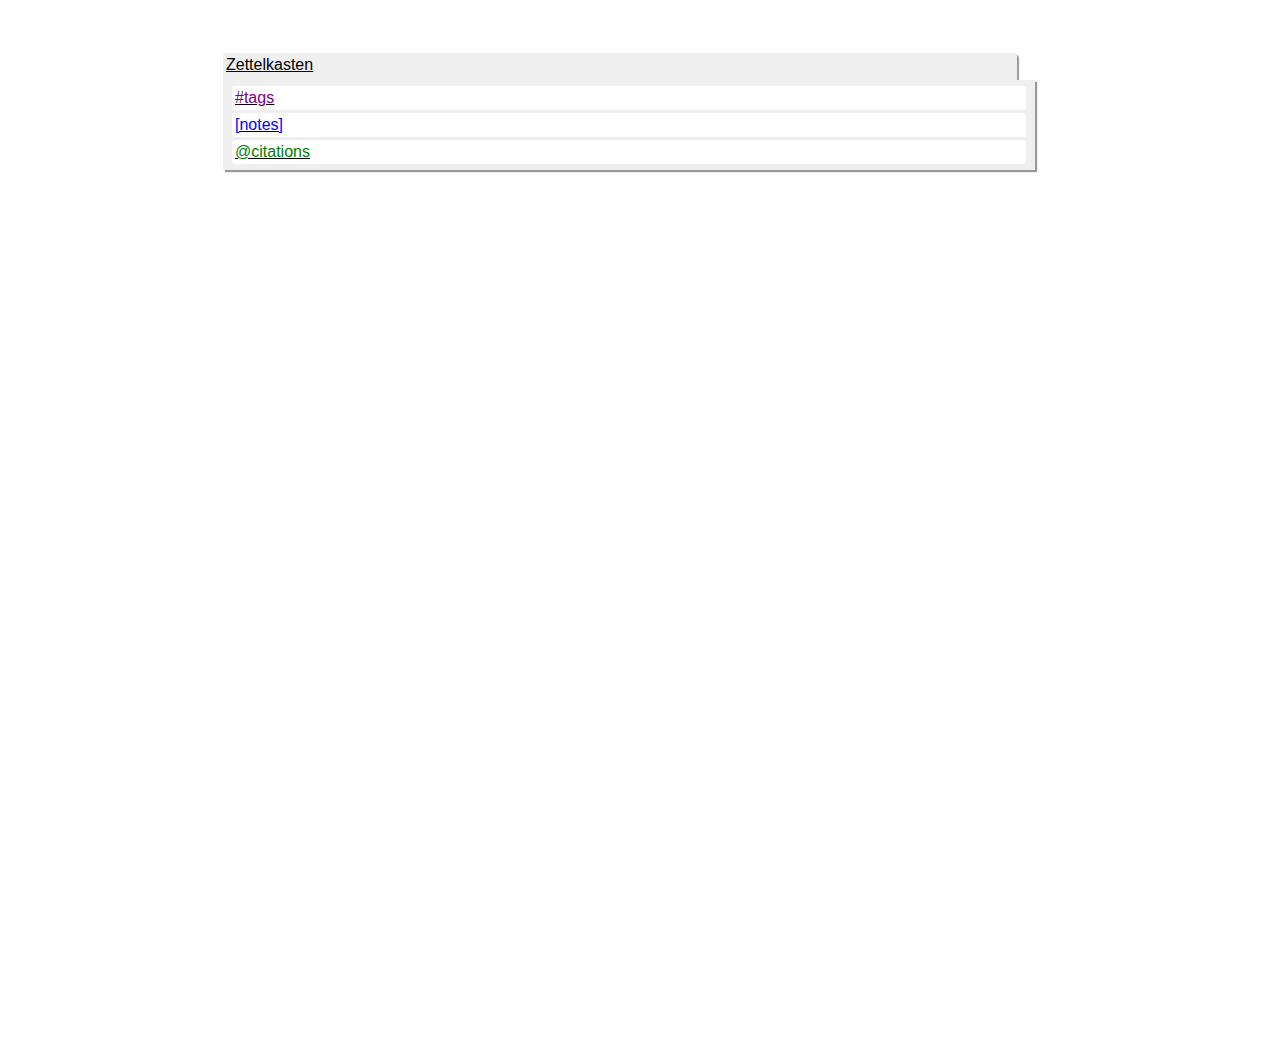
<file: docs/index.html>
<!DOCTYPE html>
<html lang="en">
<head>
    <meta charset="UTF-8">
    <title>SeTeVi</title>
    <style>
        p {
            margin: 0px;
            padding: 0px;
        }
    </style>
</head>
<body>
<script>

/** vim: et:ts=4:sw=4:sts=4
 * @license RequireJS 2.3.3 Copyright jQuery Foundation and other contributors.
 * Released under MIT license, https://github.com/requirejs/requirejs/blob/master/LICENSE
 */
var requirejs,require,define;!function(global,setTimeout){function commentReplace(e,t){return t||""}function isFunction(e){return"[object Function]"===ostring.call(e)}function isArray(e){return"[object Array]"===ostring.call(e)}function each(e,t){if(e){var i;for(i=0;i<e.length&&(!e[i]||!t(e[i],i,e));i+=1);}}function eachReverse(e,t){if(e){var i;for(i=e.length-1;i>-1&&(!e[i]||!t(e[i],i,e));i-=1);}}function hasProp(e,t){return hasOwn.call(e,t)}function getOwn(e,t){return hasProp(e,t)&&e[t]}function eachProp(e,t){var i;for(i in e)if(hasProp(e,i)&&t(e[i],i))break}function mixin(e,t,i,r){return t&&eachProp(t,function(t,n){!i&&hasProp(e,n)||(!r||"object"!=typeof t||!t||isArray(t)||isFunction(t)||t instanceof RegExp?e[n]=t:(e[n]||(e[n]={}),mixin(e[n],t,i,r)))}),e}function bind(e,t){return function(){return t.apply(e,arguments)}}function scripts(){return document.getElementsByTagName("script")}function defaultOnError(e){throw e}function getGlobal(e){if(!e)return e;var t=global;return each(e.split("."),function(e){t=t[e]}),t}function makeError(e,t,i,r){var n=new Error(t+"\nhttp://requirejs.org/docs/errors.html#"+e);return n.requireType=e,n.requireModules=r,i&&(n.originalError=i),n}function newContext(e){function t(e){var t,i;for(t=0;t<e.length;t++)if(i=e[t],"."===i)e.splice(t,1),t-=1;else if(".."===i){if(0===t||1===t&&".."===e[2]||".."===e[t-1])continue;t>0&&(e.splice(t-1,2),t-=2)}}function i(e,i,r){var n,o,a,s,u,c,d,p,f,l,h,m,g=i&&i.split("/"),v=y.map,x=v&&v["*"];if(e&&(e=e.split("/"),d=e.length-1,y.nodeIdCompat&&jsSuffixRegExp.test(e[d])&&(e[d]=e[d].replace(jsSuffixRegExp,"")),"."===e[0].charAt(0)&&g&&(m=g.slice(0,g.length-1),e=m.concat(e)),t(e),e=e.join("/")),r&&v&&(g||x)){a=e.split("/");e:for(s=a.length;s>0;s-=1){if(c=a.slice(0,s).join("/"),g)for(u=g.length;u>0;u-=1)if(o=getOwn(v,g.slice(0,u).join("/")),o&&(o=getOwn(o,c))){p=o,f=s;break e}!l&&x&&getOwn(x,c)&&(l=getOwn(x,c),h=s)}!p&&l&&(p=l,f=h),p&&(a.splice(0,f,p),e=a.join("/"))}return n=getOwn(y.pkgs,e),n?n:e}function r(e){isBrowser&&each(scripts(),function(t){if(t.getAttribute("data-requiremodule")===e&&t.getAttribute("data-requirecontext")===q.contextName)return t.parentNode.removeChild(t),!0})}function n(e){var t=getOwn(y.paths,e);if(t&&isArray(t)&&t.length>1)return t.shift(),q.require.undef(e),q.makeRequire(null,{skipMap:!0})([e]),!0}function o(e){var t,i=e?e.indexOf("!"):-1;return i>-1&&(t=e.substring(0,i),e=e.substring(i+1,e.length)),[t,e]}function a(e,t,r,n){var a,s,u,c,d=null,p=t?t.name:null,f=e,l=!0,h="";return e||(l=!1,e="_@r"+(T+=1)),c=o(e),d=c[0],e=c[1],d&&(d=i(d,p,n),s=getOwn(j,d)),e&&(d?h=r?e:s&&s.normalize?s.normalize(e,function(e){return i(e,p,n)}):e.indexOf("!")===-1?i(e,p,n):e:(h=i(e,p,n),c=o(h),d=c[0],h=c[1],r=!0,a=q.nameToUrl(h))),u=!d||s||r?"":"_unnormalized"+(A+=1),{prefix:d,name:h,parentMap:t,unnormalized:!!u,url:a,originalName:f,isDefine:l,id:(d?d+"!"+h:h)+u}}function s(e){var t=e.id,i=getOwn(S,t);return i||(i=S[t]=new q.Module(e)),i}function u(e,t,i){var r=e.id,n=getOwn(S,r);!hasProp(j,r)||n&&!n.defineEmitComplete?(n=s(e),n.error&&"error"===t?i(n.error):n.on(t,i)):"defined"===t&&i(j[r])}function c(e,t){var i=e.requireModules,r=!1;t?t(e):(each(i,function(t){var i=getOwn(S,t);i&&(i.error=e,i.events.error&&(r=!0,i.emit("error",e)))}),r||req.onError(e))}function d(){globalDefQueue.length&&(each(globalDefQueue,function(e){var t=e[0];"string"==typeof t&&(q.defQueueMap[t]=!0),O.push(e)}),globalDefQueue=[])}function p(e){delete S[e],delete k[e]}function f(e,t,i){var r=e.map.id;e.error?e.emit("error",e.error):(t[r]=!0,each(e.depMaps,function(r,n){var o=r.id,a=getOwn(S,o);!a||e.depMatched[n]||i[o]||(getOwn(t,o)?(e.defineDep(n,j[o]),e.check()):f(a,t,i))}),i[r]=!0)}function l(){var e,t,i=1e3*y.waitSeconds,o=i&&q.startTime+i<(new Date).getTime(),a=[],s=[],u=!1,d=!0;if(!x){if(x=!0,eachProp(k,function(e){var i=e.map,c=i.id;if(e.enabled&&(i.isDefine||s.push(e),!e.error))if(!e.inited&&o)n(c)?(t=!0,u=!0):(a.push(c),r(c));else if(!e.inited&&e.fetched&&i.isDefine&&(u=!0,!i.prefix))return d=!1}),o&&a.length)return e=makeError("timeout","Load timeout for modules: "+a,null,a),e.contextName=q.contextName,c(e);d&&each(s,function(e){f(e,{},{})}),o&&!t||!u||!isBrowser&&!isWebWorker||w||(w=setTimeout(function(){w=0,l()},50)),x=!1}}function h(e){hasProp(j,e[0])||s(a(e[0],null,!0)).init(e[1],e[2])}function m(e,t,i,r){e.detachEvent&&!isOpera?r&&e.detachEvent(r,t):e.removeEventListener(i,t,!1)}function g(e){var t=e.currentTarget||e.srcElement;return m(t,q.onScriptLoad,"load","onreadystatechange"),m(t,q.onScriptError,"error"),{node:t,id:t&&t.getAttribute("data-requiremodule")}}function v(){var e;for(d();O.length;){if(e=O.shift(),null===e[0])return c(makeError("mismatch","Mismatched anonymous define() module: "+e[e.length-1]));h(e)}q.defQueueMap={}}var x,b,q,E,w,y={waitSeconds:7,baseUrl:"./",paths:{},bundles:{},pkgs:{},shim:{},config:{}},S={},k={},M={},O=[],j={},P={},R={},T=1,A=1;return E={require:function(e){return e.require?e.require:e.require=q.makeRequire(e.map)},exports:function(e){if(e.usingExports=!0,e.map.isDefine)return e.exports?j[e.map.id]=e.exports:e.exports=j[e.map.id]={}},module:function(e){return e.module?e.module:e.module={id:e.map.id,uri:e.map.url,config:function(){return getOwn(y.config,e.map.id)||{}},exports:e.exports||(e.exports={})}}},b=function(e){this.events=getOwn(M,e.id)||{},this.map=e,this.shim=getOwn(y.shim,e.id),this.depExports=[],this.depMaps=[],this.depMatched=[],this.pluginMaps={},this.depCount=0},b.prototype={init:function(e,t,i,r){r=r||{},this.inited||(this.factory=t,i?this.on("error",i):this.events.error&&(i=bind(this,function(e){this.emit("error",e)})),this.depMaps=e&&e.slice(0),this.errback=i,this.inited=!0,this.ignore=r.ignore,r.enabled||this.enabled?this.enable():this.check())},defineDep:function(e,t){this.depMatched[e]||(this.depMatched[e]=!0,this.depCount-=1,this.depExports[e]=t)},fetch:function(){if(!this.fetched){this.fetched=!0,q.startTime=(new Date).getTime();var e=this.map;return this.shim?void q.makeRequire(this.map,{enableBuildCallback:!0})(this.shim.deps||[],bind(this,function(){return e.prefix?this.callPlugin():this.load()})):e.prefix?this.callPlugin():this.load()}},load:function(){var e=this.map.url;P[e]||(P[e]=!0,q.load(this.map.id,e))},check:function(){if(this.enabled&&!this.enabling){var e,t,i=this.map.id,r=this.depExports,n=this.exports,o=this.factory;if(this.inited){if(this.error)this.emit("error",this.error);else if(!this.defining){if(this.defining=!0,this.depCount<1&&!this.defined){if(isFunction(o)){if(this.events.error&&this.map.isDefine||req.onError!==defaultOnError)try{n=q.execCb(i,o,r,n)}catch(t){e=t}else n=q.execCb(i,o,r,n);if(this.map.isDefine&&void 0===n&&(t=this.module,t?n=t.exports:this.usingExports&&(n=this.exports)),e)return e.requireMap=this.map,e.requireModules=this.map.isDefine?[this.map.id]:null,e.requireType=this.map.isDefine?"define":"require",c(this.error=e)}else n=o;if(this.exports=n,this.map.isDefine&&!this.ignore&&(j[i]=n,req.onResourceLoad)){var a=[];each(this.depMaps,function(e){a.push(e.normalizedMap||e)}),req.onResourceLoad(q,this.map,a)}p(i),this.defined=!0}this.defining=!1,this.defined&&!this.defineEmitted&&(this.defineEmitted=!0,this.emit("defined",this.exports),this.defineEmitComplete=!0)}}else hasProp(q.defQueueMap,i)||this.fetch()}},callPlugin:function(){var e=this.map,t=e.id,r=a(e.prefix);this.depMaps.push(r),u(r,"defined",bind(this,function(r){var n,o,d,f=getOwn(R,this.map.id),l=this.map.name,h=this.map.parentMap?this.map.parentMap.name:null,m=q.makeRequire(e.parentMap,{enableBuildCallback:!0});return this.map.unnormalized?(r.normalize&&(l=r.normalize(l,function(e){return i(e,h,!0)})||""),o=a(e.prefix+"!"+l,this.map.parentMap,!0),u(o,"defined",bind(this,function(e){this.map.normalizedMap=o,this.init([],function(){return e},null,{enabled:!0,ignore:!0})})),d=getOwn(S,o.id),void(d&&(this.depMaps.push(o),this.events.error&&d.on("error",bind(this,function(e){this.emit("error",e)})),d.enable()))):f?(this.map.url=q.nameToUrl(f),void this.load()):(n=bind(this,function(e){this.init([],function(){return e},null,{enabled:!0})}),n.error=bind(this,function(e){this.inited=!0,this.error=e,e.requireModules=[t],eachProp(S,function(e){0===e.map.id.indexOf(t+"_unnormalized")&&p(e.map.id)}),c(e)}),n.fromText=bind(this,function(i,r){var o=e.name,u=a(o),d=useInteractive;r&&(i=r),d&&(useInteractive=!1),s(u),hasProp(y.config,t)&&(y.config[o]=y.config[t]);try{req.exec(i)}catch(e){return c(makeError("fromtexteval","fromText eval for "+t+" failed: "+e,e,[t]))}d&&(useInteractive=!0),this.depMaps.push(u),q.completeLoad(o),m([o],n)}),void r.load(e.name,m,n,y))})),q.enable(r,this),this.pluginMaps[r.id]=r},enable:function(){k[this.map.id]=this,this.enabled=!0,this.enabling=!0,each(this.depMaps,bind(this,function(e,t){var i,r,n;if("string"==typeof e){if(e=a(e,this.map.isDefine?this.map:this.map.parentMap,!1,!this.skipMap),this.depMaps[t]=e,n=getOwn(E,e.id))return void(this.depExports[t]=n(this));this.depCount+=1,u(e,"defined",bind(this,function(e){this.undefed||(this.defineDep(t,e),this.check())})),this.errback?u(e,"error",bind(this,this.errback)):this.events.error&&u(e,"error",bind(this,function(e){this.emit("error",e)}))}i=e.id,r=S[i],hasProp(E,i)||!r||r.enabled||q.enable(e,this)})),eachProp(this.pluginMaps,bind(this,function(e){var t=getOwn(S,e.id);t&&!t.enabled&&q.enable(e,this)})),this.enabling=!1,this.check()},on:function(e,t){var i=this.events[e];i||(i=this.events[e]=[]),i.push(t)},emit:function(e,t){each(this.events[e],function(e){e(t)}),"error"===e&&delete this.events[e]}},q={config:y,contextName:e,registry:S,defined:j,urlFetched:P,defQueue:O,defQueueMap:{},Module:b,makeModuleMap:a,nextTick:req.nextTick,onError:c,configure:function(e){if(e.baseUrl&&"/"!==e.baseUrl.charAt(e.baseUrl.length-1)&&(e.baseUrl+="/"),"string"==typeof e.urlArgs){var t=e.urlArgs;e.urlArgs=function(e,i){return(i.indexOf("?")===-1?"?":"&")+t}}var i=y.shim,r={paths:!0,bundles:!0,config:!0,map:!0};eachProp(e,function(e,t){r[t]?(y[t]||(y[t]={}),mixin(y[t],e,!0,!0)):y[t]=e}),e.bundles&&eachProp(e.bundles,function(e,t){each(e,function(e){e!==t&&(R[e]=t)})}),e.shim&&(eachProp(e.shim,function(e,t){isArray(e)&&(e={deps:e}),!e.exports&&!e.init||e.exportsFn||(e.exportsFn=q.makeShimExports(e)),i[t]=e}),y.shim=i),e.packages&&each(e.packages,function(e){var t,i;e="string"==typeof e?{name:e}:e,i=e.name,t=e.location,t&&(y.paths[i]=e.location),y.pkgs[i]=e.name+"/"+(e.main||"main").replace(currDirRegExp,"").replace(jsSuffixRegExp,"")}),eachProp(S,function(e,t){e.inited||e.map.unnormalized||(e.map=a(t,null,!0))}),(e.deps||e.callback)&&q.require(e.deps||[],e.callback)},makeShimExports:function(e){function t(){var t;return e.init&&(t=e.init.apply(global,arguments)),t||e.exports&&getGlobal(e.exports)}return t},makeRequire:function(t,n){function o(i,r,u){var d,p,f;return n.enableBuildCallback&&r&&isFunction(r)&&(r.__requireJsBuild=!0),"string"==typeof i?isFunction(r)?c(makeError("requireargs","Invalid require call"),u):t&&hasProp(E,i)?E[i](S[t.id]):req.get?req.get(q,i,t,o):(p=a(i,t,!1,!0),d=p.id,hasProp(j,d)?j[d]:c(makeError("notloaded",'Module name "'+d+'" has not been loaded yet for context: '+e+(t?"":". Use require([])")))):(v(),q.nextTick(function(){v(),f=s(a(null,t)),f.skipMap=n.skipMap,f.init(i,r,u,{enabled:!0}),l()}),o)}return n=n||{},mixin(o,{isBrowser:isBrowser,toUrl:function(e){var r,n=e.lastIndexOf("."),o=e.split("/")[0],a="."===o||".."===o;return n!==-1&&(!a||n>1)&&(r=e.substring(n,e.length),e=e.substring(0,n)),q.nameToUrl(i(e,t&&t.id,!0),r,!0)},defined:function(e){return hasProp(j,a(e,t,!1,!0).id)},specified:function(e){return e=a(e,t,!1,!0).id,hasProp(j,e)||hasProp(S,e)}}),t||(o.undef=function(e){d();var i=a(e,t,!0),n=getOwn(S,e);n.undefed=!0,r(e),delete j[e],delete P[i.url],delete M[e],eachReverse(O,function(t,i){t[0]===e&&O.splice(i,1)}),delete q.defQueueMap[e],n&&(n.events.defined&&(M[e]=n.events),p(e))}),o},enable:function(e){var t=getOwn(S,e.id);t&&s(e).enable()},completeLoad:function(e){var t,i,r,o=getOwn(y.shim,e)||{},a=o.exports;for(d();O.length;){if(i=O.shift(),null===i[0]){if(i[0]=e,t)break;t=!0}else i[0]===e&&(t=!0);h(i)}if(q.defQueueMap={},r=getOwn(S,e),!t&&!hasProp(j,e)&&r&&!r.inited){if(!(!y.enforceDefine||a&&getGlobal(a)))return n(e)?void 0:c(makeError("nodefine","No define call for "+e,null,[e]));h([e,o.deps||[],o.exportsFn])}l()},nameToUrl:function(e,t,i){var r,n,o,a,s,u,c,d=getOwn(y.pkgs,e);if(d&&(e=d),c=getOwn(R,e))return q.nameToUrl(c,t,i);if(req.jsExtRegExp.test(e))s=e+(t||"");else{for(r=y.paths,n=e.split("/"),o=n.length;o>0;o-=1)if(a=n.slice(0,o).join("/"),u=getOwn(r,a)){isArray(u)&&(u=u[0]),n.splice(0,o,u);break}s=n.join("/"),s+=t||(/^data\:|^blob\:|\?/.test(s)||i?"":".js"),s=("/"===s.charAt(0)||s.match(/^[\w\+\.\-]+:/)?"":y.baseUrl)+s}return y.urlArgs&&!/^blob\:/.test(s)?s+y.urlArgs(e,s):s},load:function(e,t){req.load(q,e,t)},execCb:function(e,t,i,r){return t.apply(r,i)},onScriptLoad:function(e){if("load"===e.type||readyRegExp.test((e.currentTarget||e.srcElement).readyState)){interactiveScript=null;var t=g(e);q.completeLoad(t.id)}},onScriptError:function(e){var t=g(e);if(!n(t.id)){var i=[];return eachProp(S,function(e,r){0!==r.indexOf("_@r")&&each(e.depMaps,function(e){if(e.id===t.id)return i.push(r),!0})}),c(makeError("scripterror",'Script error for "'+t.id+(i.length?'", needed by: '+i.join(", "):'"'),e,[t.id]))}}},q.require=q.makeRequire(),q}function getInteractiveScript(){return interactiveScript&&"interactive"===interactiveScript.readyState?interactiveScript:(eachReverse(scripts(),function(e){if("interactive"===e.readyState)return interactiveScript=e}),interactiveScript)}var req,s,head,baseElement,dataMain,src,interactiveScript,currentlyAddingScript,mainScript,subPath,version="2.3.3",commentRegExp=/\/\*[\s\S]*?\*\/|([^:"'=]|^)\/\/.*$/gm,cjsRequireRegExp=/[^.]\s*require\s*\(\s*["']([^'"\s]+)["']\s*\)/g,jsSuffixRegExp=/\.js$/,currDirRegExp=/^\.\//,op=Object.prototype,ostring=op.toString,hasOwn=op.hasOwnProperty,isBrowser=!("undefined"==typeof window||"undefined"==typeof navigator||!window.document),isWebWorker=!isBrowser&&"undefined"!=typeof importScripts,readyRegExp=isBrowser&&"PLAYSTATION 3"===navigator.platform?/^complete$/:/^(complete|loaded)$/,defContextName="_",isOpera="undefined"!=typeof opera&&"[object Opera]"===opera.toString(),contexts={},cfg={},globalDefQueue=[],useInteractive=!1;if("undefined"==typeof define){if("undefined"!=typeof requirejs){if(isFunction(requirejs))return;cfg=requirejs,requirejs=void 0}"undefined"==typeof require||isFunction(require)||(cfg=require,require=void 0),req=requirejs=function(e,t,i,r){var n,o,a=defContextName;return isArray(e)||"string"==typeof e||(o=e,isArray(t)?(e=t,t=i,i=r):e=[]),o&&o.context&&(a=o.context),n=getOwn(contexts,a),n||(n=contexts[a]=req.s.newContext(a)),o&&n.configure(o),n.require(e,t,i)},req.config=function(e){return req(e)},req.nextTick="undefined"!=typeof setTimeout?function(e){setTimeout(e,4)}:function(e){e()},require||(require=req),req.version=version,req.jsExtRegExp=/^\/|:|\?|\.js$/,req.isBrowser=isBrowser,s=req.s={contexts:contexts,newContext:newContext},req({}),each(["toUrl","undef","defined","specified"],function(e){req[e]=function(){var t=contexts[defContextName];return t.require[e].apply(t,arguments)}}),isBrowser&&(head=s.head=document.getElementsByTagName("head")[0],baseElement=document.getElementsByTagName("base")[0],baseElement&&(head=s.head=baseElement.parentNode)),req.onError=defaultOnError,req.createNode=function(e,t,i){var r=e.xhtml?document.createElementNS("http://www.w3.org/1999/xhtml","html:script"):document.createElement("script");return r.type=e.scriptType||"text/javascript",r.charset="utf-8",r.async=!0,r},req.load=function(e,t,i){var r,n=e&&e.config||{};if(isBrowser)return r=req.createNode(n,t,i),r.setAttribute("data-requirecontext",e.contextName),r.setAttribute("data-requiremodule",t),!r.attachEvent||r.attachEvent.toString&&r.attachEvent.toString().indexOf("[native code")<0||isOpera?(r.addEventListener("load",e.onScriptLoad,!1),r.addEventListener("error",e.onScriptError,!1)):(useInteractive=!0,r.attachEvent("onreadystatechange",e.onScriptLoad)),r.src=i,n.onNodeCreated&&n.onNodeCreated(r,n,t,i),currentlyAddingScript=r,baseElement?head.insertBefore(r,baseElement):head.appendChild(r),currentlyAddingScript=null,r;if(isWebWorker)try{setTimeout(function(){},0),importScripts(i),e.completeLoad(t)}catch(r){e.onError(makeError("importscripts","importScripts failed for "+t+" at "+i,r,[t]))}},isBrowser&&!cfg.skipDataMain&&eachReverse(scripts(),function(e){if(head||(head=e.parentNode),dataMain=e.getAttribute("data-main"))return mainScript=dataMain,cfg.baseUrl||mainScript.indexOf("!")!==-1||(src=mainScript.split("/"),mainScript=src.pop(),subPath=src.length?src.join("/")+"/":"./",cfg.baseUrl=subPath),mainScript=mainScript.replace(jsSuffixRegExp,""),req.jsExtRegExp.test(mainScript)&&(mainScript=dataMain),cfg.deps=cfg.deps?cfg.deps.concat(mainScript):[mainScript],!0}),define=function(e,t,i){var r,n;"string"!=typeof e&&(i=t,t=e,e=null),isArray(t)||(i=t,t=null),!t&&isFunction(i)&&(t=[],i.length&&(i.toString().replace(commentRegExp,commentReplace).replace(cjsRequireRegExp,function(e,i){t.push(i)}),t=(1===i.length?["require"]:["require","exports","module"]).concat(t))),useInteractive&&(r=currentlyAddingScript||getInteractiveScript(),r&&(e||(e=r.getAttribute("data-requiremodule")),n=contexts[r.getAttribute("data-requirecontext")])),n?(n.defQueue.push([e,t,i]),n.defQueueMap[e]=!0):globalDefQueue.push([e,t,i])},define.amd={jQuery:!0},req.exec=function(text){return eval(text)},req(cfg)}}(this,"undefined"==typeof setTimeout?void 0:setTimeout);


// --- jQuery-lib ---
/*! jQuery v3.2.1 | (c) JS Foundation and other contributors | jquery.org/license */
!function(a,b){"use strict";"object"==typeof module&&"object"==typeof module.exports?module.exports=a.document?b(a,!0):function(a){if(!a.document)throw new Error("jQuery requires a window with a document");return b(a)}:b(a)}("undefined"!=typeof window?window:this,function(a,b){"use strict";var c=[],d=a.document,e=Object.getPrototypeOf,f=c.slice,g=c.concat,h=c.push,i=c.indexOf,j={},k=j.toString,l=j.hasOwnProperty,m=l.toString,n=m.call(Object),o={};function p(a,b){b=b||d;var c=b.createElement("script");c.text=a,b.head.appendChild(c).parentNode.removeChild(c)}var q="3.2.1",r=function(a,b){return new r.fn.init(a,b)},s=/^[\s\uFEFF\xA0]+|[\s\uFEFF\xA0]+$/g,t=/^-ms-/,u=/-([a-z])/g,v=function(a,b){return b.toUpperCase()};r.fn=r.prototype={jquery:q,constructor:r,length:0,toArray:function(){return f.call(this)},get:function(a){return null==a?f.call(this):a<0?this[a+this.length]:this[a]},pushStack:function(a){var b=r.merge(this.constructor(),a);return b.prevObject=this,b},each:function(a){return r.each(this,a)},map:function(a){return this.pushStack(r.map(this,function(b,c){return a.call(b,c,b)}))},slice:function(){return this.pushStack(f.apply(this,arguments))},first:function(){return this.eq(0)},last:function(){return this.eq(-1)},eq:function(a){var b=this.length,c=+a+(a<0?b:0);return this.pushStack(c>=0&&c<b?[this[c]]:[])},end:function(){return this.prevObject||this.constructor()},push:h,sort:c.sort,splice:c.splice},r.extend=r.fn.extend=function(){var a,b,c,d,e,f,g=arguments[0]||{},h=1,i=arguments.length,j=!1;for("boolean"==typeof g&&(j=g,g=arguments[h]||{},h++),"object"==typeof g||r.isFunction(g)||(g={}),h===i&&(g=this,h--);h<i;h++)if(null!=(a=arguments[h]))for(b in a)c=g[b],d=a[b],g!==d&&(j&&d&&(r.isPlainObject(d)||(e=Array.isArray(d)))?(e?(e=!1,f=c&&Array.isArray(c)?c:[]):f=c&&r.isPlainObject(c)?c:{},g[b]=r.extend(j,f,d)):void 0!==d&&(g[b]=d));return g},r.extend({expando:"jQuery"+(q+Math.random()).replace(/\D/g,""),isReady:!0,error:function(a){throw new Error(a)},noop:function(){},isFunction:function(a){return"function"===r.type(a)},isWindow:function(a){return null!=a&&a===a.window},isNumeric:function(a){var b=r.type(a);return("number"===b||"string"===b)&&!isNaN(a-parseFloat(a))},isPlainObject:function(a){var b,c;return!(!a||"[object Object]"!==k.call(a))&&(!(b=e(a))||(c=l.call(b,"constructor")&&b.constructor,"function"==typeof c&&m.call(c)===n))},isEmptyObject:function(a){var b;for(b in a)return!1;return!0},type:function(a){return null==a?a+"":"object"==typeof a||"function"==typeof a?j[k.call(a)]||"object":typeof a},globalEval:function(a){p(a)},camelCase:function(a){return a.replace(t,"ms-").replace(u,v)},each:function(a,b){var c,d=0;if(w(a)){for(c=a.length;d<c;d++)if(b.call(a[d],d,a[d])===!1)break}else for(d in a)if(b.call(a[d],d,a[d])===!1)break;return a},trim:function(a){return null==a?"":(a+"").replace(s,"")},makeArray:function(a,b){var c=b||[];return null!=a&&(w(Object(a))?r.merge(c,"string"==typeof a?[a]:a):h.call(c,a)),c},inArray:function(a,b,c){return null==b?-1:i.call(b,a,c)},merge:function(a,b){for(var c=+b.length,d=0,e=a.length;d<c;d++)a[e++]=b[d];return a.length=e,a},grep:function(a,b,c){for(var d,e=[],f=0,g=a.length,h=!c;f<g;f++)d=!b(a[f],f),d!==h&&e.push(a[f]);return e},map:function(a,b,c){var d,e,f=0,h=[];if(w(a))for(d=a.length;f<d;f++)e=b(a[f],f,c),null!=e&&h.push(e);else for(f in a)e=b(a[f],f,c),null!=e&&h.push(e);return g.apply([],h)},guid:1,proxy:function(a,b){var c,d,e;if("string"==typeof b&&(c=a[b],b=a,a=c),r.isFunction(a))return d=f.call(arguments,2),e=function(){return a.apply(b||this,d.concat(f.call(arguments)))},e.guid=a.guid=a.guid||r.guid++,e},now:Date.now,support:o}),"function"==typeof Symbol&&(r.fn[Symbol.iterator]=c[Symbol.iterator]),r.each("Boolean Number String Function Array Date RegExp Object Error Symbol".split(" "),function(a,b){j["[object "+b+"]"]=b.toLowerCase()});function w(a){var b=!!a&&"length"in a&&a.length,c=r.type(a);return"function"!==c&&!r.isWindow(a)&&("array"===c||0===b||"number"==typeof b&&b>0&&b-1 in a)}var x=function(a){var b,c,d,e,f,g,h,i,j,k,l,m,n,o,p,q,r,s,t,u="sizzle"+1*new Date,v=a.document,w=0,x=0,y=ha(),z=ha(),A=ha(),B=function(a,b){return a===b&&(l=!0),0},C={}.hasOwnProperty,D=[],E=D.pop,F=D.push,G=D.push,H=D.slice,I=function(a,b){for(var c=0,d=a.length;c<d;c++)if(a[c]===b)return c;return-1},J="checked|selected|async|autofocus|autoplay|controls|defer|disabled|hidden|ismap|loop|multiple|open|readonly|required|scoped",K="[\\x20\\t\\r\\n\\f]",L="(?:\\\\.|[\\w-]|[^\0-\\xa0])+",M="\\["+K+"*("+L+")(?:"+K+"*([*^$|!~]?=)"+K+"*(?:'((?:\\\\.|[^\\\\'])*)'|\"((?:\\\\.|[^\\\\\"])*)\"|("+L+"))|)"+K+"*\\]",N=":("+L+")(?:\\((('((?:\\\\.|[^\\\\'])*)'|\"((?:\\\\.|[^\\\\\"])*)\")|((?:\\\\.|[^\\\\()[\\]]|"+M+")*)|.*)\\)|)",O=new RegExp(K+"+","g"),P=new RegExp("^"+K+"+|((?:^|[^\\\\])(?:\\\\.)*)"+K+"+$","g"),Q=new RegExp("^"+K+"*,"+K+"*"),R=new RegExp("^"+K+"*([>+~]|"+K+")"+K+"*"),S=new RegExp("="+K+"*([^\\]'\"]*?)"+K+"*\\]","g"),T=new RegExp(N),U=new RegExp("^"+L+"$"),V={ID:new RegExp("^#("+L+")"),CLASS:new RegExp("^\\.("+L+")"),TAG:new RegExp("^("+L+"|[*])"),ATTR:new RegExp("^"+M),PSEUDO:new RegExp("^"+N),CHILD:new RegExp("^:(only|first|last|nth|nth-last)-(child|of-type)(?:\\("+K+"*(even|odd|(([+-]|)(\\d*)n|)"+K+"*(?:([+-]|)"+K+"*(\\d+)|))"+K+"*\\)|)","i"),bool:new RegExp("^(?:"+J+")$","i"),needsContext:new RegExp("^"+K+"*[>+~]|:(even|odd|eq|gt|lt|nth|first|last)(?:\\("+K+"*((?:-\\d)?\\d*)"+K+"*\\)|)(?=[^-]|$)","i")},W=/^(?:input|select|textarea|button)$/i,X=/^h\d$/i,Y=/^[^{]+\{\s*\[native \w/,Z=/^(?:#([\w-]+)|(\w+)|\.([\w-]+))$/,$=/[+~]/,_=new RegExp("\\\\([\\da-f]{1,6}"+K+"?|("+K+")|.)","ig"),aa=function(a,b,c){var d="0x"+b-65536;return d!==d||c?b:d<0?String.fromCharCode(d+65536):String.fromCharCode(d>>10|55296,1023&d|56320)},ba=/([\0-\x1f\x7f]|^-?\d)|^-$|[^\0-\x1f\x7f-\uFFFF\w-]/g,ca=function(a,b){return b?"\0"===a?"\ufffd":a.slice(0,-1)+"\\"+a.charCodeAt(a.length-1).toString(16)+" ":"\\"+a},da=function(){m()},ea=ta(function(a){return a.disabled===!0&&("form"in a||"label"in a)},{dir:"parentNode",next:"legend"});try{G.apply(D=H.call(v.childNodes),v.childNodes),D[v.childNodes.length].nodeType}catch(fa){G={apply:D.length?function(a,b){F.apply(a,H.call(b))}:function(a,b){var c=a.length,d=0;while(a[c++]=b[d++]);a.length=c-1}}}function ga(a,b,d,e){var f,h,j,k,l,o,r,s=b&&b.ownerDocument,w=b?b.nodeType:9;if(d=d||[],"string"!=typeof a||!a||1!==w&&9!==w&&11!==w)return d;if(!e&&((b?b.ownerDocument||b:v)!==n&&m(b),b=b||n,p)){if(11!==w&&(l=Z.exec(a)))if(f=l[1]){if(9===w){if(!(j=b.getElementById(f)))return d;if(j.id===f)return d.push(j),d}else if(s&&(j=s.getElementById(f))&&t(b,j)&&j.id===f)return d.push(j),d}else{if(l[2])return G.apply(d,b.getElementsByTagName(a)),d;if((f=l[3])&&c.getElementsByClassName&&b.getElementsByClassName)return G.apply(d,b.getElementsByClassName(f)),d}if(c.qsa&&!A[a+" "]&&(!q||!q.test(a))){if(1!==w)s=b,r=a;else if("object"!==b.nodeName.toLowerCase()){(k=b.getAttribute("id"))?k=k.replace(ba,ca):b.setAttribute("id",k=u),o=g(a),h=o.length;while(h--)o[h]="#"+k+" "+sa(o[h]);r=o.join(","),s=$.test(a)&&qa(b.parentNode)||b}if(r)try{return G.apply(d,s.querySelectorAll(r)),d}catch(x){}finally{k===u&&b.removeAttribute("id")}}}return i(a.replace(P,"$1"),b,d,e)}function ha(){var a=[];function b(c,e){return a.push(c+" ")>d.cacheLength&&delete b[a.shift()],b[c+" "]=e}return b}function ia(a){return a[u]=!0,a}function ja(a){var b=n.createElement("fieldset");try{return!!a(b)}catch(c){return!1}finally{b.parentNode&&b.parentNode.removeChild(b),b=null}}function ka(a,b){var c=a.split("|"),e=c.length;while(e--)d.attrHandle[c[e]]=b}function la(a,b){var c=b&&a,d=c&&1===a.nodeType&&1===b.nodeType&&a.sourceIndex-b.sourceIndex;if(d)return d;if(c)while(c=c.nextSibling)if(c===b)return-1;return a?1:-1}function ma(a){return function(b){var c=b.nodeName.toLowerCase();return"input"===c&&b.type===a}}function na(a){return function(b){var c=b.nodeName.toLowerCase();return("input"===c||"button"===c)&&b.type===a}}function oa(a){return function(b){return"form"in b?b.parentNode&&b.disabled===!1?"label"in b?"label"in b.parentNode?b.parentNode.disabled===a:b.disabled===a:b.isDisabled===a||b.isDisabled!==!a&&ea(b)===a:b.disabled===a:"label"in b&&b.disabled===a}}function pa(a){return ia(function(b){return b=+b,ia(function(c,d){var e,f=a([],c.length,b),g=f.length;while(g--)c[e=f[g]]&&(c[e]=!(d[e]=c[e]))})})}function qa(a){return a&&"undefined"!=typeof a.getElementsByTagName&&a}c=ga.support={},f=ga.isXML=function(a){var b=a&&(a.ownerDocument||a).documentElement;return!!b&&"HTML"!==b.nodeName},m=ga.setDocument=function(a){var b,e,g=a?a.ownerDocument||a:v;return g!==n&&9===g.nodeType&&g.documentElement?(n=g,o=n.documentElement,p=!f(n),v!==n&&(e=n.defaultView)&&e.top!==e&&(e.addEventListener?e.addEventListener("unload",da,!1):e.attachEvent&&e.attachEvent("onunload",da)),c.attributes=ja(function(a){return a.className="i",!a.getAttribute("className")}),c.getElementsByTagName=ja(function(a){return a.appendChild(n.createComment("")),!a.getElementsByTagName("*").length}),c.getElementsByClassName=Y.test(n.getElementsByClassName),c.getById=ja(function(a){return o.appendChild(a).id=u,!n.getElementsByName||!n.getElementsByName(u).length}),c.getById?(d.filter.ID=function(a){var b=a.replace(_,aa);return function(a){return a.getAttribute("id")===b}},d.find.ID=function(a,b){if("undefined"!=typeof b.getElementById&&p){var c=b.getElementById(a);return c?[c]:[]}}):(d.filter.ID=function(a){var b=a.replace(_,aa);return function(a){var c="undefined"!=typeof a.getAttributeNode&&a.getAttributeNode("id");return c&&c.value===b}},d.find.ID=function(a,b){if("undefined"!=typeof b.getElementById&&p){var c,d,e,f=b.getElementById(a);if(f){if(c=f.getAttributeNode("id"),c&&c.value===a)return[f];e=b.getElementsByName(a),d=0;while(f=e[d++])if(c=f.getAttributeNode("id"),c&&c.value===a)return[f]}return[]}}),d.find.TAG=c.getElementsByTagName?function(a,b){return"undefined"!=typeof b.getElementsByTagName?b.getElementsByTagName(a):c.qsa?b.querySelectorAll(a):void 0}:function(a,b){var c,d=[],e=0,f=b.getElementsByTagName(a);if("*"===a){while(c=f[e++])1===c.nodeType&&d.push(c);return d}return f},d.find.CLASS=c.getElementsByClassName&&function(a,b){if("undefined"!=typeof b.getElementsByClassName&&p)return b.getElementsByClassName(a)},r=[],q=[],(c.qsa=Y.test(n.querySelectorAll))&&(ja(function(a){o.appendChild(a).innerHTML="<a id='"+u+"'></a><select id='"+u+"-\r\\' msallowcapture=''><option selected=''></option></select>",a.querySelectorAll("[msallowcapture^='']").length&&q.push("[*^$]="+K+"*(?:''|\"\")"),a.querySelectorAll("[selected]").length||q.push("\\["+K+"*(?:value|"+J+")"),a.querySelectorAll("[id~="+u+"-]").length||q.push("~="),a.querySelectorAll(":checked").length||q.push(":checked"),a.querySelectorAll("a#"+u+"+*").length||q.push(".#.+[+~]")}),ja(function(a){a.innerHTML="<a href='' disabled='disabled'></a><select disabled='disabled'><option/></select>";var b=n.createElement("input");b.setAttribute("type","hidden"),a.appendChild(b).setAttribute("name","D"),a.querySelectorAll("[name=d]").length&&q.push("name"+K+"*[*^$|!~]?="),2!==a.querySelectorAll(":enabled").length&&q.push(":enabled",":disabled"),o.appendChild(a).disabled=!0,2!==a.querySelectorAll(":disabled").length&&q.push(":enabled",":disabled"),a.querySelectorAll("*,:x"),q.push(",.*:")})),(c.matchesSelector=Y.test(s=o.matches||o.webkitMatchesSelector||o.mozMatchesSelector||o.oMatchesSelector||o.msMatchesSelector))&&ja(function(a){c.disconnectedMatch=s.call(a,"*"),s.call(a,"[s!='']:x"),r.push("!=",N)}),q=q.length&&new RegExp(q.join("|")),r=r.length&&new RegExp(r.join("|")),b=Y.test(o.compareDocumentPosition),t=b||Y.test(o.contains)?function(a,b){var c=9===a.nodeType?a.documentElement:a,d=b&&b.parentNode;return a===d||!(!d||1!==d.nodeType||!(c.contains?c.contains(d):a.compareDocumentPosition&&16&a.compareDocumentPosition(d)))}:function(a,b){if(b)while(b=b.parentNode)if(b===a)return!0;return!1},B=b?function(a,b){if(a===b)return l=!0,0;var d=!a.compareDocumentPosition-!b.compareDocumentPosition;return d?d:(d=(a.ownerDocument||a)===(b.ownerDocument||b)?a.compareDocumentPosition(b):1,1&d||!c.sortDetached&&b.compareDocumentPosition(a)===d?a===n||a.ownerDocument===v&&t(v,a)?-1:b===n||b.ownerDocument===v&&t(v,b)?1:k?I(k,a)-I(k,b):0:4&d?-1:1)}:function(a,b){if(a===b)return l=!0,0;var c,d=0,e=a.parentNode,f=b.parentNode,g=[a],h=[b];if(!e||!f)return a===n?-1:b===n?1:e?-1:f?1:k?I(k,a)-I(k,b):0;if(e===f)return la(a,b);c=a;while(c=c.parentNode)g.unshift(c);c=b;while(c=c.parentNode)h.unshift(c);while(g[d]===h[d])d++;return d?la(g[d],h[d]):g[d]===v?-1:h[d]===v?1:0},n):n},ga.matches=function(a,b){return ga(a,null,null,b)},ga.matchesSelector=function(a,b){if((a.ownerDocument||a)!==n&&m(a),b=b.replace(S,"='$1']"),c.matchesSelector&&p&&!A[b+" "]&&(!r||!r.test(b))&&(!q||!q.test(b)))try{var d=s.call(a,b);if(d||c.disconnectedMatch||a.document&&11!==a.document.nodeType)return d}catch(e){}return ga(b,n,null,[a]).length>0},ga.contains=function(a,b){return(a.ownerDocument||a)!==n&&m(a),t(a,b)},ga.attr=function(a,b){(a.ownerDocument||a)!==n&&m(a);var e=d.attrHandle[b.toLowerCase()],f=e&&C.call(d.attrHandle,b.toLowerCase())?e(a,b,!p):void 0;return void 0!==f?f:c.attributes||!p?a.getAttribute(b):(f=a.getAttributeNode(b))&&f.specified?f.value:null},ga.escape=function(a){return(a+"").replace(ba,ca)},ga.error=function(a){throw new Error("Syntax error, unrecognized expression: "+a)},ga.uniqueSort=function(a){var b,d=[],e=0,f=0;if(l=!c.detectDuplicates,k=!c.sortStable&&a.slice(0),a.sort(B),l){while(b=a[f++])b===a[f]&&(e=d.push(f));while(e--)a.splice(d[e],1)}return k=null,a},e=ga.getText=function(a){var b,c="",d=0,f=a.nodeType;if(f){if(1===f||9===f||11===f){if("string"==typeof a.textContent)return a.textContent;for(a=a.firstChild;a;a=a.nextSibling)c+=e(a)}else if(3===f||4===f)return a.nodeValue}else while(b=a[d++])c+=e(b);return c},d=ga.selectors={cacheLength:50,createPseudo:ia,match:V,attrHandle:{},find:{},relative:{">":{dir:"parentNode",first:!0}," ":{dir:"parentNode"},"+":{dir:"previousSibling",first:!0},"~":{dir:"previousSibling"}},preFilter:{ATTR:function(a){return a[1]=a[1].replace(_,aa),a[3]=(a[3]||a[4]||a[5]||"").replace(_,aa),"~="===a[2]&&(a[3]=" "+a[3]+" "),a.slice(0,4)},CHILD:function(a){return a[1]=a[1].toLowerCase(),"nth"===a[1].slice(0,3)?(a[3]||ga.error(a[0]),a[4]=+(a[4]?a[5]+(a[6]||1):2*("even"===a[3]||"odd"===a[3])),a[5]=+(a[7]+a[8]||"odd"===a[3])):a[3]&&ga.error(a[0]),a},PSEUDO:function(a){var b,c=!a[6]&&a[2];return V.CHILD.test(a[0])?null:(a[3]?a[2]=a[4]||a[5]||"":c&&T.test(c)&&(b=g(c,!0))&&(b=c.indexOf(")",c.length-b)-c.length)&&(a[0]=a[0].slice(0,b),a[2]=c.slice(0,b)),a.slice(0,3))}},filter:{TAG:function(a){var b=a.replace(_,aa).toLowerCase();return"*"===a?function(){return!0}:function(a){return a.nodeName&&a.nodeName.toLowerCase()===b}},CLASS:function(a){var b=y[a+" "];return b||(b=new RegExp("(^|"+K+")"+a+"("+K+"|$)"))&&y(a,function(a){return b.test("string"==typeof a.className&&a.className||"undefined"!=typeof a.getAttribute&&a.getAttribute("class")||"")})},ATTR:function(a,b,c){return function(d){var e=ga.attr(d,a);return null==e?"!="===b:!b||(e+="","="===b?e===c:"!="===b?e!==c:"^="===b?c&&0===e.indexOf(c):"*="===b?c&&e.indexOf(c)>-1:"$="===b?c&&e.slice(-c.length)===c:"~="===b?(" "+e.replace(O," ")+" ").indexOf(c)>-1:"|="===b&&(e===c||e.slice(0,c.length+1)===c+"-"))}},CHILD:function(a,b,c,d,e){var f="nth"!==a.slice(0,3),g="last"!==a.slice(-4),h="of-type"===b;return 1===d&&0===e?function(a){return!!a.parentNode}:function(b,c,i){var j,k,l,m,n,o,p=f!==g?"nextSibling":"previousSibling",q=b.parentNode,r=h&&b.nodeName.toLowerCase(),s=!i&&!h,t=!1;if(q){if(f){while(p){m=b;while(m=m[p])if(h?m.nodeName.toLowerCase()===r:1===m.nodeType)return!1;o=p="only"===a&&!o&&"nextSibling"}return!0}if(o=[g?q.firstChild:q.lastChild],g&&s){m=q,l=m[u]||(m[u]={}),k=l[m.uniqueID]||(l[m.uniqueID]={}),j=k[a]||[],n=j[0]===w&&j[1],t=n&&j[2],m=n&&q.childNodes[n];while(m=++n&&m&&m[p]||(t=n=0)||o.pop())if(1===m.nodeType&&++t&&m===b){k[a]=[w,n,t];break}}else if(s&&(m=b,l=m[u]||(m[u]={}),k=l[m.uniqueID]||(l[m.uniqueID]={}),j=k[a]||[],n=j[0]===w&&j[1],t=n),t===!1)while(m=++n&&m&&m[p]||(t=n=0)||o.pop())if((h?m.nodeName.toLowerCase()===r:1===m.nodeType)&&++t&&(s&&(l=m[u]||(m[u]={}),k=l[m.uniqueID]||(l[m.uniqueID]={}),k[a]=[w,t]),m===b))break;return t-=e,t===d||t%d===0&&t/d>=0}}},PSEUDO:function(a,b){var c,e=d.pseudos[a]||d.setFilters[a.toLowerCase()]||ga.error("unsupported pseudo: "+a);return e[u]?e(b):e.length>1?(c=[a,a,"",b],d.setFilters.hasOwnProperty(a.toLowerCase())?ia(function(a,c){var d,f=e(a,b),g=f.length;while(g--)d=I(a,f[g]),a[d]=!(c[d]=f[g])}):function(a){return e(a,0,c)}):e}},pseudos:{not:ia(function(a){var b=[],c=[],d=h(a.replace(P,"$1"));return d[u]?ia(function(a,b,c,e){var f,g=d(a,null,e,[]),h=a.length;while(h--)(f=g[h])&&(a[h]=!(b[h]=f))}):function(a,e,f){return b[0]=a,d(b,null,f,c),b[0]=null,!c.pop()}}),has:ia(function(a){return function(b){return ga(a,b).length>0}}),contains:ia(function(a){return a=a.replace(_,aa),function(b){return(b.textContent||b.innerText||e(b)).indexOf(a)>-1}}),lang:ia(function(a){return U.test(a||"")||ga.error("unsupported lang: "+a),a=a.replace(_,aa).toLowerCase(),function(b){var c;do if(c=p?b.lang:b.getAttribute("xml:lang")||b.getAttribute("lang"))return c=c.toLowerCase(),c===a||0===c.indexOf(a+"-");while((b=b.parentNode)&&1===b.nodeType);return!1}}),target:function(b){var c=a.location&&a.location.hash;return c&&c.slice(1)===b.id},root:function(a){return a===o},focus:function(a){return a===n.activeElement&&(!n.hasFocus||n.hasFocus())&&!!(a.type||a.href||~a.tabIndex)},enabled:oa(!1),disabled:oa(!0),checked:function(a){var b=a.nodeName.toLowerCase();return"input"===b&&!!a.checked||"option"===b&&!!a.selected},selected:function(a){return a.parentNode&&a.parentNode.selectedIndex,a.selected===!0},empty:function(a){for(a=a.firstChild;a;a=a.nextSibling)if(a.nodeType<6)return!1;return!0},parent:function(a){return!d.pseudos.empty(a)},header:function(a){return X.test(a.nodeName)},input:function(a){return W.test(a.nodeName)},button:function(a){var b=a.nodeName.toLowerCase();return"input"===b&&"button"===a.type||"button"===b},text:function(a){var b;return"input"===a.nodeName.toLowerCase()&&"text"===a.type&&(null==(b=a.getAttribute("type"))||"text"===b.toLowerCase())},first:pa(function(){return[0]}),last:pa(function(a,b){return[b-1]}),eq:pa(function(a,b,c){return[c<0?c+b:c]}),even:pa(function(a,b){for(var c=0;c<b;c+=2)a.push(c);return a}),odd:pa(function(a,b){for(var c=1;c<b;c+=2)a.push(c);return a}),lt:pa(function(a,b,c){for(var d=c<0?c+b:c;--d>=0;)a.push(d);return a}),gt:pa(function(a,b,c){for(var d=c<0?c+b:c;++d<b;)a.push(d);return a})}},d.pseudos.nth=d.pseudos.eq;for(b in{radio:!0,checkbox:!0,file:!0,password:!0,image:!0})d.pseudos[b]=ma(b);for(b in{submit:!0,reset:!0})d.pseudos[b]=na(b);function ra(){}ra.prototype=d.filters=d.pseudos,d.setFilters=new ra,g=ga.tokenize=function(a,b){var c,e,f,g,h,i,j,k=z[a+" "];if(k)return b?0:k.slice(0);h=a,i=[],j=d.preFilter;while(h){c&&!(e=Q.exec(h))||(e&&(h=h.slice(e[0].length)||h),i.push(f=[])),c=!1,(e=R.exec(h))&&(c=e.shift(),f.push({value:c,type:e[0].replace(P," ")}),h=h.slice(c.length));for(g in d.filter)!(e=V[g].exec(h))||j[g]&&!(e=j[g](e))||(c=e.shift(),f.push({value:c,type:g,matches:e}),h=h.slice(c.length));if(!c)break}return b?h.length:h?ga.error(a):z(a,i).slice(0)};function sa(a){for(var b=0,c=a.length,d="";b<c;b++)d+=a[b].value;return d}function ta(a,b,c){var d=b.dir,e=b.next,f=e||d,g=c&&"parentNode"===f,h=x++;return b.first?function(b,c,e){while(b=b[d])if(1===b.nodeType||g)return a(b,c,e);return!1}:function(b,c,i){var j,k,l,m=[w,h];if(i){while(b=b[d])if((1===b.nodeType||g)&&a(b,c,i))return!0}else while(b=b[d])if(1===b.nodeType||g)if(l=b[u]||(b[u]={}),k=l[b.uniqueID]||(l[b.uniqueID]={}),e&&e===b.nodeName.toLowerCase())b=b[d]||b;else{if((j=k[f])&&j[0]===w&&j[1]===h)return m[2]=j[2];if(k[f]=m,m[2]=a(b,c,i))return!0}return!1}}function ua(a){return a.length>1?function(b,c,d){var e=a.length;while(e--)if(!a[e](b,c,d))return!1;return!0}:a[0]}function va(a,b,c){for(var d=0,e=b.length;d<e;d++)ga(a,b[d],c);return c}function wa(a,b,c,d,e){for(var f,g=[],h=0,i=a.length,j=null!=b;h<i;h++)(f=a[h])&&(c&&!c(f,d,e)||(g.push(f),j&&b.push(h)));return g}function xa(a,b,c,d,e,f){return d&&!d[u]&&(d=xa(d)),e&&!e[u]&&(e=xa(e,f)),ia(function(f,g,h,i){var j,k,l,m=[],n=[],o=g.length,p=f||va(b||"*",h.nodeType?[h]:h,[]),q=!a||!f&&b?p:wa(p,m,a,h,i),r=c?e||(f?a:o||d)?[]:g:q;if(c&&c(q,r,h,i),d){j=wa(r,n),d(j,[],h,i),k=j.length;while(k--)(l=j[k])&&(r[n[k]]=!(q[n[k]]=l))}if(f){if(e||a){if(e){j=[],k=r.length;while(k--)(l=r[k])&&j.push(q[k]=l);e(null,r=[],j,i)}k=r.length;while(k--)(l=r[k])&&(j=e?I(f,l):m[k])>-1&&(f[j]=!(g[j]=l))}}else r=wa(r===g?r.splice(o,r.length):r),e?e(null,g,r,i):G.apply(g,r)})}function ya(a){for(var b,c,e,f=a.length,g=d.relative[a[0].type],h=g||d.relative[" "],i=g?1:0,k=ta(function(a){return a===b},h,!0),l=ta(function(a){return I(b,a)>-1},h,!0),m=[function(a,c,d){var e=!g&&(d||c!==j)||((b=c).nodeType?k(a,c,d):l(a,c,d));return b=null,e}];i<f;i++)if(c=d.relative[a[i].type])m=[ta(ua(m),c)];else{if(c=d.filter[a[i].type].apply(null,a[i].matches),c[u]){for(e=++i;e<f;e++)if(d.relative[a[e].type])break;return xa(i>1&&ua(m),i>1&&sa(a.slice(0,i-1).concat({value:" "===a[i-2].type?"*":""})).replace(P,"$1"),c,i<e&&ya(a.slice(i,e)),e<f&&ya(a=a.slice(e)),e<f&&sa(a))}m.push(c)}return ua(m)}function za(a,b){var c=b.length>0,e=a.length>0,f=function(f,g,h,i,k){var l,o,q,r=0,s="0",t=f&&[],u=[],v=j,x=f||e&&d.find.TAG("*",k),y=w+=null==v?1:Math.random()||.1,z=x.length;for(k&&(j=g===n||g||k);s!==z&&null!=(l=x[s]);s++){if(e&&l){o=0,g||l.ownerDocument===n||(m(l),h=!p);while(q=a[o++])if(q(l,g||n,h)){i.push(l);break}k&&(w=y)}c&&((l=!q&&l)&&r--,f&&t.push(l))}if(r+=s,c&&s!==r){o=0;while(q=b[o++])q(t,u,g,h);if(f){if(r>0)while(s--)t[s]||u[s]||(u[s]=E.call(i));u=wa(u)}G.apply(i,u),k&&!f&&u.length>0&&r+b.length>1&&ga.uniqueSort(i)}return k&&(w=y,j=v),t};return c?ia(f):f}return h=ga.compile=function(a,b){var c,d=[],e=[],f=A[a+" "];if(!f){b||(b=g(a)),c=b.length;while(c--)f=ya(b[c]),f[u]?d.push(f):e.push(f);f=A(a,za(e,d)),f.selector=a}return f},i=ga.select=function(a,b,c,e){var f,i,j,k,l,m="function"==typeof a&&a,n=!e&&g(a=m.selector||a);if(c=c||[],1===n.length){if(i=n[0]=n[0].slice(0),i.length>2&&"ID"===(j=i[0]).type&&9===b.nodeType&&p&&d.relative[i[1].type]){if(b=(d.find.ID(j.matches[0].replace(_,aa),b)||[])[0],!b)return c;m&&(b=b.parentNode),a=a.slice(i.shift().value.length)}f=V.needsContext.test(a)?0:i.length;while(f--){if(j=i[f],d.relative[k=j.type])break;if((l=d.find[k])&&(e=l(j.matches[0].replace(_,aa),$.test(i[0].type)&&qa(b.parentNode)||b))){if(i.splice(f,1),a=e.length&&sa(i),!a)return G.apply(c,e),c;break}}}return(m||h(a,n))(e,b,!p,c,!b||$.test(a)&&qa(b.parentNode)||b),c},c.sortStable=u.split("").sort(B).join("")===u,c.detectDuplicates=!!l,m(),c.sortDetached=ja(function(a){return 1&a.compareDocumentPosition(n.createElement("fieldset"))}),ja(function(a){return a.innerHTML="<a href='#'></a>","#"===a.firstChild.getAttribute("href")})||ka("type|href|height|width",function(a,b,c){if(!c)return a.getAttribute(b,"type"===b.toLowerCase()?1:2)}),c.attributes&&ja(function(a){return a.innerHTML="<input/>",a.firstChild.setAttribute("value",""),""===a.firstChild.getAttribute("value")})||ka("value",function(a,b,c){if(!c&&"input"===a.nodeName.toLowerCase())return a.defaultValue}),ja(function(a){return null==a.getAttribute("disabled")})||ka(J,function(a,b,c){var d;if(!c)return a[b]===!0?b.toLowerCase():(d=a.getAttributeNode(b))&&d.specified?d.value:null}),ga}(a);r.find=x,r.expr=x.selectors,r.expr[":"]=r.expr.pseudos,r.uniqueSort=r.unique=x.uniqueSort,r.text=x.getText,r.isXMLDoc=x.isXML,r.contains=x.contains,r.escapeSelector=x.escape;var y=function(a,b,c){var d=[],e=void 0!==c;while((a=a[b])&&9!==a.nodeType)if(1===a.nodeType){if(e&&r(a).is(c))break;d.push(a)}return d},z=function(a,b){for(var c=[];a;a=a.nextSibling)1===a.nodeType&&a!==b&&c.push(a);return c},A=r.expr.match.needsContext;function B(a,b){return a.nodeName&&a.nodeName.toLowerCase()===b.toLowerCase()}var C=/^<([a-z][^\/\0>:\x20\t\r\n\f]*)[\x20\t\r\n\f]*\/?>(?:<\/\1>|)$/i,D=/^.[^:#\[\.,]*$/;function E(a,b,c){return r.isFunction(b)?r.grep(a,function(a,d){return!!b.call(a,d,a)!==c}):b.nodeType?r.grep(a,function(a){return a===b!==c}):"string"!=typeof b?r.grep(a,function(a){return i.call(b,a)>-1!==c}):D.test(b)?r.filter(b,a,c):(b=r.filter(b,a),r.grep(a,function(a){return i.call(b,a)>-1!==c&&1===a.nodeType}))}r.filter=function(a,b,c){var d=b[0];return c&&(a=":not("+a+")"),1===b.length&&1===d.nodeType?r.find.matchesSelector(d,a)?[d]:[]:r.find.matches(a,r.grep(b,function(a){return 1===a.nodeType}))},r.fn.extend({find:function(a){var b,c,d=this.length,e=this;if("string"!=typeof a)return this.pushStack(r(a).filter(function(){for(b=0;b<d;b++)if(r.contains(e[b],this))return!0}));for(c=this.pushStack([]),b=0;b<d;b++)r.find(a,e[b],c);return d>1?r.uniqueSort(c):c},filter:function(a){return this.pushStack(E(this,a||[],!1))},not:function(a){return this.pushStack(E(this,a||[],!0))},is:function(a){return!!E(this,"string"==typeof a&&A.test(a)?r(a):a||[],!1).length}});var F,G=/^(?:\s*(<[\w\W]+>)[^>]*|#([\w-]+))$/,H=r.fn.init=function(a,b,c){var e,f;if(!a)return this;if(c=c||F,"string"==typeof a){if(e="<"===a[0]&&">"===a[a.length-1]&&a.length>=3?[null,a,null]:G.exec(a),!e||!e[1]&&b)return!b||b.jquery?(b||c).find(a):this.constructor(b).find(a);if(e[1]){if(b=b instanceof r?b[0]:b,r.merge(this,r.parseHTML(e[1],b&&b.nodeType?b.ownerDocument||b:d,!0)),C.test(e[1])&&r.isPlainObject(b))for(e in b)r.isFunction(this[e])?this[e](b[e]):this.attr(e,b[e]);return this}return f=d.getElementById(e[2]),f&&(this[0]=f,this.length=1),this}return a.nodeType?(this[0]=a,this.length=1,this):r.isFunction(a)?void 0!==c.ready?c.ready(a):a(r):r.makeArray(a,this)};H.prototype=r.fn,F=r(d);var I=/^(?:parents|prev(?:Until|All))/,J={children:!0,contents:!0,next:!0,prev:!0};r.fn.extend({has:function(a){var b=r(a,this),c=b.length;return this.filter(function(){for(var a=0;a<c;a++)if(r.contains(this,b[a]))return!0})},closest:function(a,b){var c,d=0,e=this.length,f=[],g="string"!=typeof a&&r(a);if(!A.test(a))for(;d<e;d++)for(c=this[d];c&&c!==b;c=c.parentNode)if(c.nodeType<11&&(g?g.index(c)>-1:1===c.nodeType&&r.find.matchesSelector(c,a))){f.push(c);break}return this.pushStack(f.length>1?r.uniqueSort(f):f)},index:function(a){return a?"string"==typeof a?i.call(r(a),this[0]):i.call(this,a.jquery?a[0]:a):this[0]&&this[0].parentNode?this.first().prevAll().length:-1},add:function(a,b){return this.pushStack(r.uniqueSort(r.merge(this.get(),r(a,b))))},addBack:function(a){return this.add(null==a?this.prevObject:this.prevObject.filter(a))}});function K(a,b){while((a=a[b])&&1!==a.nodeType);return a}r.each({parent:function(a){var b=a.parentNode;return b&&11!==b.nodeType?b:null},parents:function(a){return y(a,"parentNode")},parentsUntil:function(a,b,c){return y(a,"parentNode",c)},next:function(a){return K(a,"nextSibling")},prev:function(a){return K(a,"previousSibling")},nextAll:function(a){return y(a,"nextSibling")},prevAll:function(a){return y(a,"previousSibling")},nextUntil:function(a,b,c){return y(a,"nextSibling",c)},prevUntil:function(a,b,c){return y(a,"previousSibling",c)},siblings:function(a){return z((a.parentNode||{}).firstChild,a)},children:function(a){return z(a.firstChild)},contents:function(a){return B(a,"iframe")?a.contentDocument:(B(a,"template")&&(a=a.content||a),r.merge([],a.childNodes))}},function(a,b){r.fn[a]=function(c,d){var e=r.map(this,b,c);return"Until"!==a.slice(-5)&&(d=c),d&&"string"==typeof d&&(e=r.filter(d,e)),this.length>1&&(J[a]||r.uniqueSort(e),I.test(a)&&e.reverse()),this.pushStack(e)}});var L=/[^\x20\t\r\n\f]+/g;function M(a){var b={};return r.each(a.match(L)||[],function(a,c){b[c]=!0}),b}r.Callbacks=function(a){a="string"==typeof a?M(a):r.extend({},a);var b,c,d,e,f=[],g=[],h=-1,i=function(){for(e=e||a.once,d=b=!0;g.length;h=-1){c=g.shift();while(++h<f.length)f[h].apply(c[0],c[1])===!1&&a.stopOnFalse&&(h=f.length,c=!1)}a.memory||(c=!1),b=!1,e&&(f=c?[]:"")},j={add:function(){return f&&(c&&!b&&(h=f.length-1,g.push(c)),function d(b){r.each(b,function(b,c){r.isFunction(c)?a.unique&&j.has(c)||f.push(c):c&&c.length&&"string"!==r.type(c)&&d(c)})}(arguments),c&&!b&&i()),this},remove:function(){return r.each(arguments,function(a,b){var c;while((c=r.inArray(b,f,c))>-1)f.splice(c,1),c<=h&&h--}),this},has:function(a){return a?r.inArray(a,f)>-1:f.length>0},empty:function(){return f&&(f=[]),this},disable:function(){return e=g=[],f=c="",this},disabled:function(){return!f},lock:function(){return e=g=[],c||b||(f=c=""),this},locked:function(){return!!e},fireWith:function(a,c){return e||(c=c||[],c=[a,c.slice?c.slice():c],g.push(c),b||i()),this},fire:function(){return j.fireWith(this,arguments),this},fired:function(){return!!d}};return j};function N(a){return a}function O(a){throw a}function P(a,b,c,d){var e;try{a&&r.isFunction(e=a.promise)?e.call(a).done(b).fail(c):a&&r.isFunction(e=a.then)?e.call(a,b,c):b.apply(void 0,[a].slice(d))}catch(a){c.apply(void 0,[a])}}r.extend({Deferred:function(b){var c=[["notify","progress",r.Callbacks("memory"),r.Callbacks("memory"),2],["resolve","done",r.Callbacks("once memory"),r.Callbacks("once memory"),0,"resolved"],["reject","fail",r.Callbacks("once memory"),r.Callbacks("once memory"),1,"rejected"]],d="pending",e={state:function(){return d},always:function(){return f.done(arguments).fail(arguments),this},"catch":function(a){return e.then(null,a)},pipe:function(){var a=arguments;return r.Deferred(function(b){r.each(c,function(c,d){var e=r.isFunction(a[d[4]])&&a[d[4]];f[d[1]](function(){var a=e&&e.apply(this,arguments);a&&r.isFunction(a.promise)?a.promise().progress(b.notify).done(b.resolve).fail(b.reject):b[d[0]+"With"](this,e?[a]:arguments)})}),a=null}).promise()},then:function(b,d,e){var f=0;function g(b,c,d,e){return function(){var h=this,i=arguments,j=function(){var a,j;if(!(b<f)){if(a=d.apply(h,i),a===c.promise())throw new TypeError("Thenable self-resolution");j=a&&("object"==typeof a||"function"==typeof a)&&a.then,r.isFunction(j)?e?j.call(a,g(f,c,N,e),g(f,c,O,e)):(f++,j.call(a,g(f,c,N,e),g(f,c,O,e),g(f,c,N,c.notifyWith))):(d!==N&&(h=void 0,i=[a]),(e||c.resolveWith)(h,i))}},k=e?j:function(){try{j()}catch(a){r.Deferred.exceptionHook&&r.Deferred.exceptionHook(a,k.stackTrace),b+1>=f&&(d!==O&&(h=void 0,i=[a]),c.rejectWith(h,i))}};b?k():(r.Deferred.getStackHook&&(k.stackTrace=r.Deferred.getStackHook()),a.setTimeout(k))}}return r.Deferred(function(a){c[0][3].add(g(0,a,r.isFunction(e)?e:N,a.notifyWith)),c[1][3].add(g(0,a,r.isFunction(b)?b:N)),c[2][3].add(g(0,a,r.isFunction(d)?d:O))}).promise()},promise:function(a){return null!=a?r.extend(a,e):e}},f={};return r.each(c,function(a,b){var g=b[2],h=b[5];e[b[1]]=g.add,h&&g.add(function(){d=h},c[3-a][2].disable,c[0][2].lock),g.add(b[3].fire),f[b[0]]=function(){return f[b[0]+"With"](this===f?void 0:this,arguments),this},f[b[0]+"With"]=g.fireWith}),e.promise(f),b&&b.call(f,f),f},when:function(a){var b=arguments.length,c=b,d=Array(c),e=f.call(arguments),g=r.Deferred(),h=function(a){return function(c){d[a]=this,e[a]=arguments.length>1?f.call(arguments):c,--b||g.resolveWith(d,e)}};if(b<=1&&(P(a,g.done(h(c)).resolve,g.reject,!b),"pending"===g.state()||r.isFunction(e[c]&&e[c].then)))return g.then();while(c--)P(e[c],h(c),g.reject);return g.promise()}});var Q=/^(Eval|Internal|Range|Reference|Syntax|Type|URI)Error$/;r.Deferred.exceptionHook=function(b,c){a.console&&a.console.warn&&b&&Q.test(b.name)&&a.console.warn("jQuery.Deferred exception: "+b.message,b.stack,c)},r.readyException=function(b){a.setTimeout(function(){throw b})};var R=r.Deferred();r.fn.ready=function(a){return R.then(a)["catch"](function(a){r.readyException(a)}),this},r.extend({isReady:!1,readyWait:1,ready:function(a){(a===!0?--r.readyWait:r.isReady)||(r.isReady=!0,a!==!0&&--r.readyWait>0||R.resolveWith(d,[r]))}}),r.ready.then=R.then;function S(){d.removeEventListener("DOMContentLoaded",S),
    a.removeEventListener("load",S),r.ready()}"complete"===d.readyState||"loading"!==d.readyState&&!d.documentElement.doScroll?a.setTimeout(r.ready):(d.addEventListener("DOMContentLoaded",S),a.addEventListener("load",S));var T=function(a,b,c,d,e,f,g){var h=0,i=a.length,j=null==c;if("object"===r.type(c)){e=!0;for(h in c)T(a,b,h,c[h],!0,f,g)}else if(void 0!==d&&(e=!0,r.isFunction(d)||(g=!0),j&&(g?(b.call(a,d),b=null):(j=b,b=function(a,b,c){return j.call(r(a),c)})),b))for(;h<i;h++)b(a[h],c,g?d:d.call(a[h],h,b(a[h],c)));return e?a:j?b.call(a):i?b(a[0],c):f},U=function(a){return 1===a.nodeType||9===a.nodeType||!+a.nodeType};function V(){this.expando=r.expando+V.uid++}V.uid=1,V.prototype={cache:function(a){var b=a[this.expando];return b||(b={},U(a)&&(a.nodeType?a[this.expando]=b:Object.defineProperty(a,this.expando,{value:b,configurable:!0}))),b},set:function(a,b,c){var d,e=this.cache(a);if("string"==typeof b)e[r.camelCase(b)]=c;else for(d in b)e[r.camelCase(d)]=b[d];return e},get:function(a,b){return void 0===b?this.cache(a):a[this.expando]&&a[this.expando][r.camelCase(b)]},access:function(a,b,c){return void 0===b||b&&"string"==typeof b&&void 0===c?this.get(a,b):(this.set(a,b,c),void 0!==c?c:b)},remove:function(a,b){var c,d=a[this.expando];if(void 0!==d){if(void 0!==b){Array.isArray(b)?b=b.map(r.camelCase):(b=r.camelCase(b),b=b in d?[b]:b.match(L)||[]),c=b.length;while(c--)delete d[b[c]]}(void 0===b||r.isEmptyObject(d))&&(a.nodeType?a[this.expando]=void 0:delete a[this.expando])}},hasData:function(a){var b=a[this.expando];return void 0!==b&&!r.isEmptyObject(b)}};var W=new V,X=new V,Y=/^(?:\{[\w\W]*\}|\[[\w\W]*\])$/,Z=/[A-Z]/g;function $(a){return"true"===a||"false"!==a&&("null"===a?null:a===+a+""?+a:Y.test(a)?JSON.parse(a):a)}function _(a,b,c){var d;if(void 0===c&&1===a.nodeType)if(d="data-"+b.replace(Z,"-$&").toLowerCase(),c=a.getAttribute(d),"string"==typeof c){try{c=$(c)}catch(e){}X.set(a,b,c)}else c=void 0;return c}r.extend({hasData:function(a){return X.hasData(a)||W.hasData(a)},data:function(a,b,c){return X.access(a,b,c)},removeData:function(a,b){X.remove(a,b)},_data:function(a,b,c){return W.access(a,b,c)},_removeData:function(a,b){W.remove(a,b)}}),r.fn.extend({data:function(a,b){var c,d,e,f=this[0],g=f&&f.attributes;if(void 0===a){if(this.length&&(e=X.get(f),1===f.nodeType&&!W.get(f,"hasDataAttrs"))){c=g.length;while(c--)g[c]&&(d=g[c].name,0===d.indexOf("data-")&&(d=r.camelCase(d.slice(5)),_(f,d,e[d])));W.set(f,"hasDataAttrs",!0)}return e}return"object"==typeof a?this.each(function(){X.set(this,a)}):T(this,function(b){var c;if(f&&void 0===b){if(c=X.get(f,a),void 0!==c)return c;if(c=_(f,a),void 0!==c)return c}else this.each(function(){X.set(this,a,b)})},null,b,arguments.length>1,null,!0)},removeData:function(a){return this.each(function(){X.remove(this,a)})}}),r.extend({queue:function(a,b,c){var d;if(a)return b=(b||"fx")+"queue",d=W.get(a,b),c&&(!d||Array.isArray(c)?d=W.access(a,b,r.makeArray(c)):d.push(c)),d||[]},dequeue:function(a,b){b=b||"fx";var c=r.queue(a,b),d=c.length,e=c.shift(),f=r._queueHooks(a,b),g=function(){r.dequeue(a,b)};"inprogress"===e&&(e=c.shift(),d--),e&&("fx"===b&&c.unshift("inprogress"),delete f.stop,e.call(a,g,f)),!d&&f&&f.empty.fire()},_queueHooks:function(a,b){var c=b+"queueHooks";return W.get(a,c)||W.access(a,c,{empty:r.Callbacks("once memory").add(function(){W.remove(a,[b+"queue",c])})})}}),r.fn.extend({queue:function(a,b){var c=2;return"string"!=typeof a&&(b=a,a="fx",c--),arguments.length<c?r.queue(this[0],a):void 0===b?this:this.each(function(){var c=r.queue(this,a,b);r._queueHooks(this,a),"fx"===a&&"inprogress"!==c[0]&&r.dequeue(this,a)})},dequeue:function(a){return this.each(function(){r.dequeue(this,a)})},clearQueue:function(a){return this.queue(a||"fx",[])},promise:function(a,b){var c,d=1,e=r.Deferred(),f=this,g=this.length,h=function(){--d||e.resolveWith(f,[f])};"string"!=typeof a&&(b=a,a=void 0),a=a||"fx";while(g--)c=W.get(f[g],a+"queueHooks"),c&&c.empty&&(d++,c.empty.add(h));return h(),e.promise(b)}});var aa=/[+-]?(?:\d*\.|)\d+(?:[eE][+-]?\d+|)/.source,ba=new RegExp("^(?:([+-])=|)("+aa+")([a-z%]*)$","i"),ca=["Top","Right","Bottom","Left"],da=function(a,b){return a=b||a,"none"===a.style.display||""===a.style.display&&r.contains(a.ownerDocument,a)&&"none"===r.css(a,"display")},ea=function(a,b,c,d){var e,f,g={};for(f in b)g[f]=a.style[f],a.style[f]=b[f];e=c.apply(a,d||[]);for(f in b)a.style[f]=g[f];return e};function fa(a,b,c,d){var e,f=1,g=20,h=d?function(){return d.cur()}:function(){return r.css(a,b,"")},i=h(),j=c&&c[3]||(r.cssNumber[b]?"":"px"),k=(r.cssNumber[b]||"px"!==j&&+i)&&ba.exec(r.css(a,b));if(k&&k[3]!==j){j=j||k[3],c=c||[],k=+i||1;do f=f||".5",k/=f,r.style(a,b,k+j);while(f!==(f=h()/i)&&1!==f&&--g)}return c&&(k=+k||+i||0,e=c[1]?k+(c[1]+1)*c[2]:+c[2],d&&(d.unit=j,d.start=k,d.end=e)),e}var ga={};function ha(a){var b,c=a.ownerDocument,d=a.nodeName,e=ga[d];return e?e:(b=c.body.appendChild(c.createElement(d)),e=r.css(b,"display"),b.parentNode.removeChild(b),"none"===e&&(e="block"),ga[d]=e,e)}function ia(a,b){for(var c,d,e=[],f=0,g=a.length;f<g;f++)d=a[f],d.style&&(c=d.style.display,b?("none"===c&&(e[f]=W.get(d,"display")||null,e[f]||(d.style.display="")),""===d.style.display&&da(d)&&(e[f]=ha(d))):"none"!==c&&(e[f]="none",W.set(d,"display",c)));for(f=0;f<g;f++)null!=e[f]&&(a[f].style.display=e[f]);return a}r.fn.extend({show:function(){return ia(this,!0)},hide:function(){return ia(this)},toggle:function(a){return"boolean"==typeof a?a?this.show():this.hide():this.each(function(){da(this)?r(this).show():r(this).hide()})}});var ja=/^(?:checkbox|radio)$/i,ka=/<([a-z][^\/\0>\x20\t\r\n\f]+)/i,la=/^$|\/(?:java|ecma)script/i,ma={option:[1,"<select multiple='multiple'>","</select>"],thead:[1,"<table>","</table>"],col:[2,"<table><colgroup>","</colgroup></table>"],tr:[2,"<table><tbody>","</tbody></table>"],td:[3,"<table><tbody><tr>","</tr></tbody></table>"],_default:[0,"",""]};ma.optgroup=ma.option,ma.tbody=ma.tfoot=ma.colgroup=ma.caption=ma.thead,ma.th=ma.td;function na(a,b){var c;return c="undefined"!=typeof a.getElementsByTagName?a.getElementsByTagName(b||"*"):"undefined"!=typeof a.querySelectorAll?a.querySelectorAll(b||"*"):[],void 0===b||b&&B(a,b)?r.merge([a],c):c}function oa(a,b){for(var c=0,d=a.length;c<d;c++)W.set(a[c],"globalEval",!b||W.get(b[c],"globalEval"))}var pa=/<|&#?\w+;/;function qa(a,b,c,d,e){for(var f,g,h,i,j,k,l=b.createDocumentFragment(),m=[],n=0,o=a.length;n<o;n++)if(f=a[n],f||0===f)if("object"===r.type(f))r.merge(m,f.nodeType?[f]:f);else if(pa.test(f)){g=g||l.appendChild(b.createElement("div")),h=(ka.exec(f)||["",""])[1].toLowerCase(),i=ma[h]||ma._default,g.innerHTML=i[1]+r.htmlPrefilter(f)+i[2],k=i[0];while(k--)g=g.lastChild;r.merge(m,g.childNodes),g=l.firstChild,g.textContent=""}else m.push(b.createTextNode(f));l.textContent="",n=0;while(f=m[n++])if(d&&r.inArray(f,d)>-1)e&&e.push(f);else if(j=r.contains(f.ownerDocument,f),g=na(l.appendChild(f),"script"),j&&oa(g),c){k=0;while(f=g[k++])la.test(f.type||"")&&c.push(f)}return l}!function(){var a=d.createDocumentFragment(),b=a.appendChild(d.createElement("div")),c=d.createElement("input");c.setAttribute("type","radio"),c.setAttribute("checked","checked"),c.setAttribute("name","t"),b.appendChild(c),o.checkClone=b.cloneNode(!0).cloneNode(!0).lastChild.checked,b.innerHTML="<textarea>x</textarea>",o.noCloneChecked=!!b.cloneNode(!0).lastChild.defaultValue}();var ra=d.documentElement,sa=/^key/,ta=/^(?:mouse|pointer|contextmenu|drag|drop)|click/,ua=/^([^.]*)(?:\.(.+)|)/;function va(){return!0}function wa(){return!1}function xa(){try{return d.activeElement}catch(a){}}function ya(a,b,c,d,e,f){var g,h;if("object"==typeof b){"string"!=typeof c&&(d=d||c,c=void 0);for(h in b)ya(a,h,c,d,b[h],f);return a}if(null==d&&null==e?(e=c,d=c=void 0):null==e&&("string"==typeof c?(e=d,d=void 0):(e=d,d=c,c=void 0)),e===!1)e=wa;else if(!e)return a;return 1===f&&(g=e,e=function(a){return r().off(a),g.apply(this,arguments)},e.guid=g.guid||(g.guid=r.guid++)),a.each(function(){r.event.add(this,b,e,d,c)})}r.event={global:{},add:function(a,b,c,d,e){var f,g,h,i,j,k,l,m,n,o,p,q=W.get(a);if(q){c.handler&&(f=c,c=f.handler,e=f.selector),e&&r.find.matchesSelector(ra,e),c.guid||(c.guid=r.guid++),(i=q.events)||(i=q.events={}),(g=q.handle)||(g=q.handle=function(b){return"undefined"!=typeof r&&r.event.triggered!==b.type?r.event.dispatch.apply(a,arguments):void 0}),b=(b||"").match(L)||[""],j=b.length;while(j--)h=ua.exec(b[j])||[],n=p=h[1],o=(h[2]||"").split(".").sort(),n&&(l=r.event.special[n]||{},n=(e?l.delegateType:l.bindType)||n,l=r.event.special[n]||{},k=r.extend({type:n,origType:p,data:d,handler:c,guid:c.guid,selector:e,needsContext:e&&r.expr.match.needsContext.test(e),namespace:o.join(".")},f),(m=i[n])||(m=i[n]=[],m.delegateCount=0,l.setup&&l.setup.call(a,d,o,g)!==!1||a.addEventListener&&a.addEventListener(n,g)),l.add&&(l.add.call(a,k),k.handler.guid||(k.handler.guid=c.guid)),e?m.splice(m.delegateCount++,0,k):m.push(k),r.event.global[n]=!0)}},remove:function(a,b,c,d,e){var f,g,h,i,j,k,l,m,n,o,p,q=W.hasData(a)&&W.get(a);if(q&&(i=q.events)){b=(b||"").match(L)||[""],j=b.length;while(j--)if(h=ua.exec(b[j])||[],n=p=h[1],o=(h[2]||"").split(".").sort(),n){l=r.event.special[n]||{},n=(d?l.delegateType:l.bindType)||n,m=i[n]||[],h=h[2]&&new RegExp("(^|\\.)"+o.join("\\.(?:.*\\.|)")+"(\\.|$)"),g=f=m.length;while(f--)k=m[f],!e&&p!==k.origType||c&&c.guid!==k.guid||h&&!h.test(k.namespace)||d&&d!==k.selector&&("**"!==d||!k.selector)||(m.splice(f,1),k.selector&&m.delegateCount--,l.remove&&l.remove.call(a,k));g&&!m.length&&(l.teardown&&l.teardown.call(a,o,q.handle)!==!1||r.removeEvent(a,n,q.handle),delete i[n])}else for(n in i)r.event.remove(a,n+b[j],c,d,!0);r.isEmptyObject(i)&&W.remove(a,"handle events")}},dispatch:function(a){var b=r.event.fix(a),c,d,e,f,g,h,i=new Array(arguments.length),j=(W.get(this,"events")||{})[b.type]||[],k=r.event.special[b.type]||{};for(i[0]=b,c=1;c<arguments.length;c++)i[c]=arguments[c];if(b.delegateTarget=this,!k.preDispatch||k.preDispatch.call(this,b)!==!1){h=r.event.handlers.call(this,b,j),c=0;while((f=h[c++])&&!b.isPropagationStopped()){b.currentTarget=f.elem,d=0;while((g=f.handlers[d++])&&!b.isImmediatePropagationStopped())b.rnamespace&&!b.rnamespace.test(g.namespace)||(b.handleObj=g,b.data=g.data,e=((r.event.special[g.origType]||{}).handle||g.handler).apply(f.elem,i),void 0!==e&&(b.result=e)===!1&&(b.preventDefault(),b.stopPropagation()))}return k.postDispatch&&k.postDispatch.call(this,b),b.result}},handlers:function(a,b){var c,d,e,f,g,h=[],i=b.delegateCount,j=a.target;if(i&&j.nodeType&&!("click"===a.type&&a.button>=1))for(;j!==this;j=j.parentNode||this)if(1===j.nodeType&&("click"!==a.type||j.disabled!==!0)){for(f=[],g={},c=0;c<i;c++)d=b[c],e=d.selector+" ",void 0===g[e]&&(g[e]=d.needsContext?r(e,this).index(j)>-1:r.find(e,this,null,[j]).length),g[e]&&f.push(d);f.length&&h.push({elem:j,handlers:f})}return j=this,i<b.length&&h.push({elem:j,handlers:b.slice(i)}),h},addProp:function(a,b){Object.defineProperty(r.Event.prototype,a,{enumerable:!0,configurable:!0,get:r.isFunction(b)?function(){if(this.originalEvent)return b(this.originalEvent)}:function(){if(this.originalEvent)return this.originalEvent[a]},set:function(b){Object.defineProperty(this,a,{enumerable:!0,configurable:!0,writable:!0,value:b})}})},fix:function(a){return a[r.expando]?a:new r.Event(a)},special:{load:{noBubble:!0},focus:{trigger:function(){if(this!==xa()&&this.focus)return this.focus(),!1},delegateType:"focusin"},blur:{trigger:function(){if(this===xa()&&this.blur)return this.blur(),!1},delegateType:"focusout"},click:{trigger:function(){if("checkbox"===this.type&&this.click&&B(this,"input"))return this.click(),!1},_default:function(a){return B(a.target,"a")}},beforeunload:{postDispatch:function(a){void 0!==a.result&&a.originalEvent&&(a.originalEvent.returnValue=a.result)}}}},r.removeEvent=function(a,b,c){a.removeEventListener&&a.removeEventListener(b,c)},r.Event=function(a,b){return this instanceof r.Event?(a&&a.type?(this.originalEvent=a,this.type=a.type,this.isDefaultPrevented=a.defaultPrevented||void 0===a.defaultPrevented&&a.returnValue===!1?va:wa,this.target=a.target&&3===a.target.nodeType?a.target.parentNode:a.target,this.currentTarget=a.currentTarget,this.relatedTarget=a.relatedTarget):this.type=a,b&&r.extend(this,b),this.timeStamp=a&&a.timeStamp||r.now(),void(this[r.expando]=!0)):new r.Event(a,b)},r.Event.prototype={constructor:r.Event,isDefaultPrevented:wa,isPropagationStopped:wa,isImmediatePropagationStopped:wa,isSimulated:!1,preventDefault:function(){var a=this.originalEvent;this.isDefaultPrevented=va,a&&!this.isSimulated&&a.preventDefault()},stopPropagation:function(){var a=this.originalEvent;this.isPropagationStopped=va,a&&!this.isSimulated&&a.stopPropagation()},stopImmediatePropagation:function(){var a=this.originalEvent;this.isImmediatePropagationStopped=va,a&&!this.isSimulated&&a.stopImmediatePropagation(),this.stopPropagation()}},r.each({altKey:!0,bubbles:!0,cancelable:!0,changedTouches:!0,ctrlKey:!0,detail:!0,eventPhase:!0,metaKey:!0,pageX:!0,pageY:!0,shiftKey:!0,view:!0,"char":!0,charCode:!0,key:!0,keyCode:!0,button:!0,buttons:!0,clientX:!0,clientY:!0,offsetX:!0,offsetY:!0,pointerId:!0,pointerType:!0,screenX:!0,screenY:!0,targetTouches:!0,toElement:!0,touches:!0,which:function(a){var b=a.button;return null==a.which&&sa.test(a.type)?null!=a.charCode?a.charCode:a.keyCode:!a.which&&void 0!==b&&ta.test(a.type)?1&b?1:2&b?3:4&b?2:0:a.which}},r.event.addProp),r.each({mouseenter:"mouseover",mouseleave:"mouseout",pointerenter:"pointerover",pointerleave:"pointerout"},function(a,b){r.event.special[a]={delegateType:b,bindType:b,handle:function(a){var c,d=this,e=a.relatedTarget,f=a.handleObj;return e&&(e===d||r.contains(d,e))||(a.type=f.origType,c=f.handler.apply(this,arguments),a.type=b),c}}}),r.fn.extend({on:function(a,b,c,d){return ya(this,a,b,c,d)},one:function(a,b,c,d){return ya(this,a,b,c,d,1)},off:function(a,b,c){var d,e;if(a&&a.preventDefault&&a.handleObj)return d=a.handleObj,r(a.delegateTarget).off(d.namespace?d.origType+"."+d.namespace:d.origType,d.selector,d.handler),this;if("object"==typeof a){for(e in a)this.off(e,b,a[e]);return this}return b!==!1&&"function"!=typeof b||(c=b,b=void 0),c===!1&&(c=wa),this.each(function(){r.event.remove(this,a,c,b)})}});var za=/<(?!area|br|col|embed|hr|img|input|link|meta|param)(([a-z][^\/\0>\x20\t\r\n\f]*)[^>]*)\/>/gi,Aa=/<script|<style|<link/i,Ba=/checked\s*(?:[^=]|=\s*.checked.)/i,Ca=/^true\/(.*)/,Da=/^\s*<!(?:\[CDATA\[|--)|(?:\]\]|--)>\s*$/g;function Ea(a,b){return B(a,"table")&&B(11!==b.nodeType?b:b.firstChild,"tr")?r(">tbody",a)[0]||a:a}function Fa(a){return a.type=(null!==a.getAttribute("type"))+"/"+a.type,a}function Ga(a){var b=Ca.exec(a.type);return b?a.type=b[1]:a.removeAttribute("type"),a}function Ha(a,b){var c,d,e,f,g,h,i,j;if(1===b.nodeType){if(W.hasData(a)&&(f=W.access(a),g=W.set(b,f),j=f.events)){delete g.handle,g.events={};for(e in j)for(c=0,d=j[e].length;c<d;c++)r.event.add(b,e,j[e][c])}X.hasData(a)&&(h=X.access(a),i=r.extend({},h),X.set(b,i))}}function Ia(a,b){var c=b.nodeName.toLowerCase();"input"===c&&ja.test(a.type)?b.checked=a.checked:"input"!==c&&"textarea"!==c||(b.defaultValue=a.defaultValue)}function Ja(a,b,c,d){b=g.apply([],b);var e,f,h,i,j,k,l=0,m=a.length,n=m-1,q=b[0],s=r.isFunction(q);if(s||m>1&&"string"==typeof q&&!o.checkClone&&Ba.test(q))return a.each(function(e){var f=a.eq(e);s&&(b[0]=q.call(this,e,f.html())),Ja(f,b,c,d)});if(m&&(e=qa(b,a[0].ownerDocument,!1,a,d),f=e.firstChild,1===e.childNodes.length&&(e=f),f||d)){for(h=r.map(na(e,"script"),Fa),i=h.length;l<m;l++)j=e,l!==n&&(j=r.clone(j,!0,!0),i&&r.merge(h,na(j,"script"))),c.call(a[l],j,l);if(i)for(k=h[h.length-1].ownerDocument,r.map(h,Ga),l=0;l<i;l++)j=h[l],la.test(j.type||"")&&!W.access(j,"globalEval")&&r.contains(k,j)&&(j.src?r._evalUrl&&r._evalUrl(j.src):p(j.textContent.replace(Da,""),k))}return a}function Ka(a,b,c){for(var d,e=b?r.filter(b,a):a,f=0;null!=(d=e[f]);f++)c||1!==d.nodeType||r.cleanData(na(d)),d.parentNode&&(c&&r.contains(d.ownerDocument,d)&&oa(na(d,"script")),d.parentNode.removeChild(d));return a}r.extend({htmlPrefilter:function(a){return a.replace(za,"<$1></$2>")},clone:function(a,b,c){var d,e,f,g,h=a.cloneNode(!0),i=r.contains(a.ownerDocument,a);if(!(o.noCloneChecked||1!==a.nodeType&&11!==a.nodeType||r.isXMLDoc(a)))for(g=na(h),f=na(a),d=0,e=f.length;d<e;d++)Ia(f[d],g[d]);if(b)if(c)for(f=f||na(a),g=g||na(h),d=0,e=f.length;d<e;d++)Ha(f[d],g[d]);else Ha(a,h);return g=na(h,"script"),g.length>0&&oa(g,!i&&na(a,"script")),h},cleanData:function(a){for(var b,c,d,e=r.event.special,f=0;void 0!==(c=a[f]);f++)if(U(c)){if(b=c[W.expando]){if(b.events)for(d in b.events)e[d]?r.event.remove(c,d):r.removeEvent(c,d,b.handle);c[W.expando]=void 0}c[X.expando]&&(c[X.expando]=void 0)}}}),r.fn.extend({detach:function(a){return Ka(this,a,!0)},remove:function(a){return Ka(this,a)},text:function(a){return T(this,function(a){return void 0===a?r.text(this):this.empty().each(function(){1!==this.nodeType&&11!==this.nodeType&&9!==this.nodeType||(this.textContent=a)})},null,a,arguments.length)},append:function(){return Ja(this,arguments,function(a){if(1===this.nodeType||11===this.nodeType||9===this.nodeType){var b=Ea(this,a);b.appendChild(a)}})},prepend:function(){return Ja(this,arguments,function(a){if(1===this.nodeType||11===this.nodeType||9===this.nodeType){var b=Ea(this,a);b.insertBefore(a,b.firstChild)}})},before:function(){return Ja(this,arguments,function(a){this.parentNode&&this.parentNode.insertBefore(a,this)})},after:function(){return Ja(this,arguments,function(a){this.parentNode&&this.parentNode.insertBefore(a,this.nextSibling)})},empty:function(){for(var a,b=0;null!=(a=this[b]);b++)1===a.nodeType&&(r.cleanData(na(a,!1)),a.textContent="");return this},clone:function(a,b){return a=null!=a&&a,b=null==b?a:b,this.map(function(){return r.clone(this,a,b)})},html:function(a){return T(this,function(a){var b=this[0]||{},c=0,d=this.length;if(void 0===a&&1===b.nodeType)return b.innerHTML;if("string"==typeof a&&!Aa.test(a)&&!ma[(ka.exec(a)||["",""])[1].toLowerCase()]){a=r.htmlPrefilter(a);try{for(;c<d;c++)b=this[c]||{},1===b.nodeType&&(r.cleanData(na(b,!1)),b.innerHTML=a);b=0}catch(e){}}b&&this.empty().append(a)},null,a,arguments.length)},replaceWith:function(){var a=[];return Ja(this,arguments,function(b){var c=this.parentNode;r.inArray(this,a)<0&&(r.cleanData(na(this)),c&&c.replaceChild(b,this))},a)}}),r.each({appendTo:"append",prependTo:"prepend",insertBefore:"before",insertAfter:"after",replaceAll:"replaceWith"},function(a,b){r.fn[a]=function(a){for(var c,d=[],e=r(a),f=e.length-1,g=0;g<=f;g++)c=g===f?this:this.clone(!0),r(e[g])[b](c),h.apply(d,c.get());return this.pushStack(d)}});var La=/^margin/,Ma=new RegExp("^("+aa+")(?!px)[a-z%]+$","i"),Na=function(b){var c=b.ownerDocument.defaultView;return c&&c.opener||(c=a),c.getComputedStyle(b)};!function(){function b(){if(i){i.style.cssText="box-sizing:border-box;position:relative;display:block;margin:auto;border:1px;padding:1px;top:1%;width:50%",i.innerHTML="",ra.appendChild(h);var b=a.getComputedStyle(i);c="1%"!==b.top,g="2px"===b.marginLeft,e="4px"===b.width,i.style.marginRight="50%",f="4px"===b.marginRight,ra.removeChild(h),i=null}}var c,e,f,g,h=d.createElement("div"),i=d.createElement("div");i.style&&(i.style.backgroundClip="content-box",i.cloneNode(!0).style.backgroundClip="",o.clearCloneStyle="content-box"===i.style.backgroundClip,h.style.cssText="border:0;width:8px;height:0;top:0;left:-9999px;padding:0;margin-top:1px;position:absolute",h.appendChild(i),r.extend(o,{pixelPosition:function(){return b(),c},boxSizingReliable:function(){return b(),e},pixelMarginRight:function(){return b(),f},reliableMarginLeft:function(){return b(),g}}))}();function Oa(a,b,c){var d,e,f,g,h=a.style;return c=c||Na(a),c&&(g=c.getPropertyValue(b)||c[b],""!==g||r.contains(a.ownerDocument,a)||(g=r.style(a,b)),!o.pixelMarginRight()&&Ma.test(g)&&La.test(b)&&(d=h.width,e=h.minWidth,f=h.maxWidth,h.minWidth=h.maxWidth=h.width=g,g=c.width,h.width=d,h.minWidth=e,h.maxWidth=f)),void 0!==g?g+"":g}function Pa(a,b){return{get:function(){return a()?void delete this.get:(this.get=b).apply(this,arguments)}}}var Qa=/^(none|table(?!-c[ea]).+)/,Ra=/^--/,Sa={position:"absolute",visibility:"hidden",display:"block"},Ta={letterSpacing:"0",fontWeight:"400"},Ua=["Webkit","Moz","ms"],Va=d.createElement("div").style;function Wa(a){if(a in Va)return a;var b=a[0].toUpperCase()+a.slice(1),c=Ua.length;while(c--)if(a=Ua[c]+b,a in Va)return a}function Xa(a){var b=r.cssProps[a];return b||(b=r.cssProps[a]=Wa(a)||a),b}function Ya(a,b,c){var d=ba.exec(b);return d?Math.max(0,d[2]-(c||0))+(d[3]||"px"):b}function Za(a,b,c,d,e){var f,g=0;for(f=c===(d?"border":"content")?4:"width"===b?1:0;f<4;f+=2)"margin"===c&&(g+=r.css(a,c+ca[f],!0,e)),d?("content"===c&&(g-=r.css(a,"padding"+ca[f],!0,e)),"margin"!==c&&(g-=r.css(a,"border"+ca[f]+"Width",!0,e))):(g+=r.css(a,"padding"+ca[f],!0,e),"padding"!==c&&(g+=r.css(a,"border"+ca[f]+"Width",!0,e)));return g}function $a(a,b,c){var d,e=Na(a),f=Oa(a,b,e),g="border-box"===r.css(a,"boxSizing",!1,e);return Ma.test(f)?f:(d=g&&(o.boxSizingReliable()||f===a.style[b]),"auto"===f&&(f=a["offset"+b[0].toUpperCase()+b.slice(1)]),f=parseFloat(f)||0,f+Za(a,b,c||(g?"border":"content"),d,e)+"px")}r.extend({cssHooks:{opacity:{get:function(a,b){if(b){var c=Oa(a,"opacity");return""===c?"1":c}}}},cssNumber:{animationIterationCount:!0,columnCount:!0,fillOpacity:!0,flexGrow:!0,flexShrink:!0,fontWeight:!0,lineHeight:!0,opacity:!0,order:!0,orphans:!0,widows:!0,zIndex:!0,zoom:!0},cssProps:{"float":"cssFloat"},style:function(a,b,c,d){if(a&&3!==a.nodeType&&8!==a.nodeType&&a.style){var e,f,g,h=r.camelCase(b),i=Ra.test(b),j=a.style;return i||(b=Xa(h)),g=r.cssHooks[b]||r.cssHooks[h],void 0===c?g&&"get"in g&&void 0!==(e=g.get(a,!1,d))?e:j[b]:(f=typeof c,"string"===f&&(e=ba.exec(c))&&e[1]&&(c=fa(a,b,e),f="number"),null!=c&&c===c&&("number"===f&&(c+=e&&e[3]||(r.cssNumber[h]?"":"px")),o.clearCloneStyle||""!==c||0!==b.indexOf("background")||(j[b]="inherit"),g&&"set"in g&&void 0===(c=g.set(a,c,d))||(i?j.setProperty(b,c):j[b]=c)),void 0)}},css:function(a,b,c,d){var e,f,g,h=r.camelCase(b),i=Ra.test(b);return i||(b=Xa(h)),g=r.cssHooks[b]||r.cssHooks[h],g&&"get"in g&&(e=g.get(a,!0,c)),void 0===e&&(e=Oa(a,b,d)),"normal"===e&&b in Ta&&(e=Ta[b]),""===c||c?(f=parseFloat(e),c===!0||isFinite(f)?f||0:e):e}}),r.each(["height","width"],function(a,b){r.cssHooks[b]={get:function(a,c,d){if(c)return!Qa.test(r.css(a,"display"))||a.getClientRects().length&&a.getBoundingClientRect().width?$a(a,b,d):ea(a,Sa,function(){return $a(a,b,d)})},set:function(a,c,d){var e,f=d&&Na(a),g=d&&Za(a,b,d,"border-box"===r.css(a,"boxSizing",!1,f),f);return g&&(e=ba.exec(c))&&"px"!==(e[3]||"px")&&(a.style[b]=c,c=r.css(a,b)),Ya(a,c,g)}}}),r.cssHooks.marginLeft=Pa(o.reliableMarginLeft,function(a,b){if(b)return(parseFloat(Oa(a,"marginLeft"))||a.getBoundingClientRect().left-ea(a,{marginLeft:0},function(){return a.getBoundingClientRect().left}))+"px"}),r.each({margin:"",padding:"",border:"Width"},function(a,b){r.cssHooks[a+b]={expand:function(c){for(var d=0,e={},f="string"==typeof c?c.split(" "):[c];d<4;d++)e[a+ca[d]+b]=f[d]||f[d-2]||f[0];return e}},La.test(a)||(r.cssHooks[a+b].set=Ya)}),r.fn.extend({css:function(a,b){return T(this,function(a,b,c){var d,e,f={},g=0;if(Array.isArray(b)){for(d=Na(a),e=b.length;g<e;g++)f[b[g]]=r.css(a,b[g],!1,d);return f}return void 0!==c?r.style(a,b,c):r.css(a,b)},a,b,arguments.length>1)}});function _a(a,b,c,d,e){return new _a.prototype.init(a,b,c,d,e)}r.Tween=_a,_a.prototype={constructor:_a,init:function(a,b,c,d,e,f){this.elem=a,this.prop=c,this.easing=e||r.easing._default,this.options=b,this.start=this.now=this.cur(),this.end=d,this.unit=f||(r.cssNumber[c]?"":"px")},cur:function(){var a=_a.propHooks[this.prop];return a&&a.get?a.get(this):_a.propHooks._default.get(this)},run:function(a){var b,c=_a.propHooks[this.prop];return this.options.duration?this.pos=b=r.easing[this.easing](a,this.options.duration*a,0,1,this.options.duration):this.pos=b=a,this.now=(this.end-this.start)*b+this.start,this.options.step&&this.options.step.call(this.elem,this.now,this),c&&c.set?c.set(this):_a.propHooks._default.set(this),this}},_a.prototype.init.prototype=_a.prototype,_a.propHooks={_default:{get:function(a){var b;return 1!==a.elem.nodeType||null!=a.elem[a.prop]&&null==a.elem.style[a.prop]?a.elem[a.prop]:(b=r.css(a.elem,a.prop,""),b&&"auto"!==b?b:0)},set:function(a){r.fx.step[a.prop]?r.fx.step[a.prop](a):1!==a.elem.nodeType||null==a.elem.style[r.cssProps[a.prop]]&&!r.cssHooks[a.prop]?a.elem[a.prop]=a.now:r.style(a.elem,a.prop,a.now+a.unit)}}},_a.propHooks.scrollTop=_a.propHooks.scrollLeft={set:function(a){a.elem.nodeType&&a.elem.parentNode&&(a.elem[a.prop]=a.now)}},r.easing={linear:function(a){return a},swing:function(a){return.5-Math.cos(a*Math.PI)/2},_default:"swing"},r.fx=_a.prototype.init,r.fx.step={};var ab,bb,cb=/^(?:toggle|show|hide)$/,db=/queueHooks$/;function eb(){bb&&(d.hidden===!1&&a.requestAnimationFrame?a.requestAnimationFrame(eb):a.setTimeout(eb,r.fx.interval),r.fx.tick())}function fb(){return a.setTimeout(function(){ab=void 0}),ab=r.now()}function gb(a,b){var c,d=0,e={height:a};for(b=b?1:0;d<4;d+=2-b)c=ca[d],e["margin"+c]=e["padding"+c]=a;return b&&(e.opacity=e.width=a),e}function hb(a,b,c){for(var d,e=(kb.tweeners[b]||[]).concat(kb.tweeners["*"]),f=0,g=e.length;f<g;f++)if(d=e[f].call(c,b,a))return d}function ib(a,b,c){var d,e,f,g,h,i,j,k,l="width"in b||"height"in b,m=this,n={},o=a.style,p=a.nodeType&&da(a),q=W.get(a,"fxshow");c.queue||(g=r._queueHooks(a,"fx"),null==g.unqueued&&(g.unqueued=0,h=g.empty.fire,g.empty.fire=function(){g.unqueued||h()}),g.unqueued++,m.always(function(){m.always(function(){g.unqueued--,r.queue(a,"fx").length||g.empty.fire()})}));for(d in b)if(e=b[d],cb.test(e)){if(delete b[d],f=f||"toggle"===e,e===(p?"hide":"show")){if("show"!==e||!q||void 0===q[d])continue;p=!0}n[d]=q&&q[d]||r.style(a,d)}if(i=!r.isEmptyObject(b),i||!r.isEmptyObject(n)){l&&1===a.nodeType&&(c.overflow=[o.overflow,o.overflowX,o.overflowY],j=q&&q.display,null==j&&(j=W.get(a,"display")),k=r.css(a,"display"),"none"===k&&(j?k=j:(ia([a],!0),j=a.style.display||j,k=r.css(a,"display"),ia([a]))),("inline"===k||"inline-block"===k&&null!=j)&&"none"===r.css(a,"float")&&(i||(m.done(function(){o.display=j}),null==j&&(k=o.display,j="none"===k?"":k)),o.display="inline-block")),c.overflow&&(o.overflow="hidden",m.always(function(){o.overflow=c.overflow[0],o.overflowX=c.overflow[1],o.overflowY=c.overflow[2]})),i=!1;for(d in n)i||(q?"hidden"in q&&(p=q.hidden):q=W.access(a,"fxshow",{display:j}),f&&(q.hidden=!p),p&&ia([a],!0),m.done(function(){p||ia([a]),W.remove(a,"fxshow");for(d in n)r.style(a,d,n[d])})),i=hb(p?q[d]:0,d,m),d in q||(q[d]=i.start,p&&(i.end=i.start,i.start=0))}}function jb(a,b){var c,d,e,f,g;for(c in a)if(d=r.camelCase(c),e=b[d],f=a[c],Array.isArray(f)&&(e=f[1],f=a[c]=f[0]),c!==d&&(a[d]=f,delete a[c]),g=r.cssHooks[d],g&&"expand"in g){f=g.expand(f),delete a[d];for(c in f)c in a||(a[c]=f[c],b[c]=e)}else b[d]=e}function kb(a,b,c){var d,e,f=0,g=kb.prefilters.length,h=r.Deferred().always(function(){delete i.elem}),i=function(){if(e)return!1;for(var b=ab||fb(),c=Math.max(0,j.startTime+j.duration-b),d=c/j.duration||0,f=1-d,g=0,i=j.tweens.length;g<i;g++)j.tweens[g].run(f);return h.notifyWith(a,[j,f,c]),f<1&&i?c:(i||h.notifyWith(a,[j,1,0]),h.resolveWith(a,[j]),!1)},j=h.promise({elem:a,props:r.extend({},b),opts:r.extend(!0,{specialEasing:{},easing:r.easing._default},c),originalProperties:b,originalOptions:c,startTime:ab||fb(),duration:c.duration,tweens:[],createTween:function(b,c){var d=r.Tween(a,j.opts,b,c,j.opts.specialEasing[b]||j.opts.easing);return j.tweens.push(d),d},stop:function(b){var c=0,d=b?j.tweens.length:0;if(e)return this;for(e=!0;c<d;c++)j.tweens[c].run(1);return b?(h.notifyWith(a,[j,1,0]),h.resolveWith(a,[j,b])):h.rejectWith(a,[j,b]),this}}),k=j.props;for(jb(k,j.opts.specialEasing);f<g;f++)if(d=kb.prefilters[f].call(j,a,k,j.opts))return r.isFunction(d.stop)&&(r._queueHooks(j.elem,j.opts.queue).stop=r.proxy(d.stop,d)),d;return r.map(k,hb,j),r.isFunction(j.opts.start)&&j.opts.start.call(a,j),j.progress(j.opts.progress).done(j.opts.done,j.opts.complete).fail(j.opts.fail).always(j.opts.always),r.fx.timer(r.extend(i,{elem:a,anim:j,queue:j.opts.queue})),j}r.Animation=r.extend(kb,{tweeners:{"*":[function(a,b){var c=this.createTween(a,b);return fa(c.elem,a,ba.exec(b),c),c}]},tweener:function(a,b){r.isFunction(a)?(b=a,a=["*"]):a=a.match(L);for(var c,d=0,e=a.length;d<e;d++)c=a[d],kb.tweeners[c]=kb.tweeners[c]||[],kb.tweeners[c].unshift(b)},prefilters:[ib],prefilter:function(a,b){b?kb.prefilters.unshift(a):kb.prefilters.push(a)}}),r.speed=function(a,b,c){var d=a&&"object"==typeof a?r.extend({},a):{complete:c||!c&&b||r.isFunction(a)&&a,duration:a,easing:c&&b||b&&!r.isFunction(b)&&b};return r.fx.off?d.duration=0:"number"!=typeof d.duration&&(d.duration in r.fx.speeds?d.duration=r.fx.speeds[d.duration]:d.duration=r.fx.speeds._default),null!=d.queue&&d.queue!==!0||(d.queue="fx"),d.old=d.complete,d.complete=function(){r.isFunction(d.old)&&d.old.call(this),d.queue&&r.dequeue(this,d.queue)},d},r.fn.extend({fadeTo:function(a,b,c,d){return this.filter(da).css("opacity",0).show().end().animate({opacity:b},a,c,d)},animate:function(a,b,c,d){var e=r.isEmptyObject(a),f=r.speed(b,c,d),g=function(){var b=kb(this,r.extend({},a),f);(e||W.get(this,"finish"))&&b.stop(!0)};return g.finish=g,e||f.queue===!1?this.each(g):this.queue(f.queue,g)},stop:function(a,b,c){var d=function(a){var b=a.stop;delete a.stop,b(c)};return"string"!=typeof a&&(c=b,b=a,a=void 0),b&&a!==!1&&this.queue(a||"fx",[]),this.each(function(){var b=!0,e=null!=a&&a+"queueHooks",f=r.timers,g=W.get(this);if(e)g[e]&&g[e].stop&&d(g[e]);else for(e in g)g[e]&&g[e].stop&&db.test(e)&&d(g[e]);for(e=f.length;e--;)f[e].elem!==this||null!=a&&f[e].queue!==a||(f[e].anim.stop(c),b=!1,f.splice(e,1));!b&&c||r.dequeue(this,a)})},finish:function(a){return a!==!1&&(a=a||"fx"),this.each(function(){var b,c=W.get(this),d=c[a+"queue"],e=c[a+"queueHooks"],f=r.timers,g=d?d.length:0;for(c.finish=!0,r.queue(this,a,[]),e&&e.stop&&e.stop.call(this,!0),b=f.length;b--;)f[b].elem===this&&f[b].queue===a&&(f[b].anim.stop(!0),f.splice(b,1));for(b=0;b<g;b++)d[b]&&d[b].finish&&d[b].finish.call(this);delete c.finish})}}),r.each(["toggle","show","hide"],function(a,b){var c=r.fn[b];r.fn[b]=function(a,d,e){return null==a||"boolean"==typeof a?c.apply(this,arguments):this.animate(gb(b,!0),a,d,e)}}),r.each({slideDown:gb("show"),slideUp:gb("hide"),slideToggle:gb("toggle"),fadeIn:{opacity:"show"},fadeOut:{opacity:"hide"},fadeToggle:{opacity:"toggle"}},function(a,b){r.fn[a]=function(a,c,d){return this.animate(b,a,c,d)}}),r.timers=[],r.fx.tick=function(){var a,b=0,c=r.timers;for(ab=r.now();b<c.length;b++)a=c[b],a()||c[b]!==a||c.splice(b--,1);c.length||r.fx.stop(),ab=void 0},r.fx.timer=function(a){r.timers.push(a),r.fx.start()},r.fx.interval=13,r.fx.start=function(){bb||(bb=!0,eb())},r.fx.stop=function(){bb=null},r.fx.speeds={slow:600,fast:200,_default:400},r.fn.delay=function(b,c){return b=r.fx?r.fx.speeds[b]||b:b,c=c||"fx",this.queue(c,function(c,d){var e=a.setTimeout(c,b);d.stop=function(){a.clearTimeout(e)}})},function(){var a=d.createElement("input"),b=d.createElement("select"),c=b.appendChild(d.createElement("option"));a.type="checkbox",o.checkOn=""!==a.value,o.optSelected=c.selected,a=d.createElement("input"),a.value="t",a.type="radio",o.radioValue="t"===a.value}();var lb,mb=r.expr.attrHandle;r.fn.extend({attr:function(a,b){return T(this,r.attr,a,b,arguments.length>1)},removeAttr:function(a){return this.each(function(){r.removeAttr(this,a)})}}),r.extend({attr:function(a,b,c){var d,e,f=a.nodeType;if(3!==f&&8!==f&&2!==f)return"undefined"==typeof a.getAttribute?r.prop(a,b,c):(1===f&&r.isXMLDoc(a)||(e=r.attrHooks[b.toLowerCase()]||(r.expr.match.bool.test(b)?lb:void 0)),void 0!==c?null===c?void r.removeAttr(a,b):e&&"set"in e&&void 0!==(d=e.set(a,c,b))?d:(a.setAttribute(b,c+""),c):e&&"get"in e&&null!==(d=e.get(a,b))?d:(d=r.find.attr(a,b),
    null==d?void 0:d))},attrHooks:{type:{set:function(a,b){if(!o.radioValue&&"radio"===b&&B(a,"input")){var c=a.value;return a.setAttribute("type",b),c&&(a.value=c),b}}}},removeAttr:function(a,b){var c,d=0,e=b&&b.match(L);if(e&&1===a.nodeType)while(c=e[d++])a.removeAttribute(c)}}),lb={set:function(a,b,c){return b===!1?r.removeAttr(a,c):a.setAttribute(c,c),c}},r.each(r.expr.match.bool.source.match(/\w+/g),function(a,b){var c=mb[b]||r.find.attr;mb[b]=function(a,b,d){var e,f,g=b.toLowerCase();return d||(f=mb[g],mb[g]=e,e=null!=c(a,b,d)?g:null,mb[g]=f),e}});var nb=/^(?:input|select|textarea|button)$/i,ob=/^(?:a|area)$/i;r.fn.extend({prop:function(a,b){return T(this,r.prop,a,b,arguments.length>1)},removeProp:function(a){return this.each(function(){delete this[r.propFix[a]||a]})}}),r.extend({prop:function(a,b,c){var d,e,f=a.nodeType;if(3!==f&&8!==f&&2!==f)return 1===f&&r.isXMLDoc(a)||(b=r.propFix[b]||b,e=r.propHooks[b]),void 0!==c?e&&"set"in e&&void 0!==(d=e.set(a,c,b))?d:a[b]=c:e&&"get"in e&&null!==(d=e.get(a,b))?d:a[b]},propHooks:{tabIndex:{get:function(a){var b=r.find.attr(a,"tabindex");return b?parseInt(b,10):nb.test(a.nodeName)||ob.test(a.nodeName)&&a.href?0:-1}}},propFix:{"for":"htmlFor","class":"className"}}),o.optSelected||(r.propHooks.selected={get:function(a){var b=a.parentNode;return b&&b.parentNode&&b.parentNode.selectedIndex,null},set:function(a){var b=a.parentNode;b&&(b.selectedIndex,b.parentNode&&b.parentNode.selectedIndex)}}),r.each(["tabIndex","readOnly","maxLength","cellSpacing","cellPadding","rowSpan","colSpan","useMap","frameBorder","contentEditable"],function(){r.propFix[this.toLowerCase()]=this});function pb(a){var b=a.match(L)||[];return b.join(" ")}function qb(a){return a.getAttribute&&a.getAttribute("class")||""}r.fn.extend({addClass:function(a){var b,c,d,e,f,g,h,i=0;if(r.isFunction(a))return this.each(function(b){r(this).addClass(a.call(this,b,qb(this)))});if("string"==typeof a&&a){b=a.match(L)||[];while(c=this[i++])if(e=qb(c),d=1===c.nodeType&&" "+pb(e)+" "){g=0;while(f=b[g++])d.indexOf(" "+f+" ")<0&&(d+=f+" ");h=pb(d),e!==h&&c.setAttribute("class",h)}}return this},removeClass:function(a){var b,c,d,e,f,g,h,i=0;if(r.isFunction(a))return this.each(function(b){r(this).removeClass(a.call(this,b,qb(this)))});if(!arguments.length)return this.attr("class","");if("string"==typeof a&&a){b=a.match(L)||[];while(c=this[i++])if(e=qb(c),d=1===c.nodeType&&" "+pb(e)+" "){g=0;while(f=b[g++])while(d.indexOf(" "+f+" ")>-1)d=d.replace(" "+f+" "," ");h=pb(d),e!==h&&c.setAttribute("class",h)}}return this},toggleClass:function(a,b){var c=typeof a;return"boolean"==typeof b&&"string"===c?b?this.addClass(a):this.removeClass(a):r.isFunction(a)?this.each(function(c){r(this).toggleClass(a.call(this,c,qb(this),b),b)}):this.each(function(){var b,d,e,f;if("string"===c){d=0,e=r(this),f=a.match(L)||[];while(b=f[d++])e.hasClass(b)?e.removeClass(b):e.addClass(b)}else void 0!==a&&"boolean"!==c||(b=qb(this),b&&W.set(this,"__className__",b),this.setAttribute&&this.setAttribute("class",b||a===!1?"":W.get(this,"__className__")||""))})},hasClass:function(a){var b,c,d=0;b=" "+a+" ";while(c=this[d++])if(1===c.nodeType&&(" "+pb(qb(c))+" ").indexOf(b)>-1)return!0;return!1}});var rb=/\r/g;r.fn.extend({val:function(a){var b,c,d,e=this[0];{if(arguments.length)return d=r.isFunction(a),this.each(function(c){var e;1===this.nodeType&&(e=d?a.call(this,c,r(this).val()):a,null==e?e="":"number"==typeof e?e+="":Array.isArray(e)&&(e=r.map(e,function(a){return null==a?"":a+""})),b=r.valHooks[this.type]||r.valHooks[this.nodeName.toLowerCase()],b&&"set"in b&&void 0!==b.set(this,e,"value")||(this.value=e))});if(e)return b=r.valHooks[e.type]||r.valHooks[e.nodeName.toLowerCase()],b&&"get"in b&&void 0!==(c=b.get(e,"value"))?c:(c=e.value,"string"==typeof c?c.replace(rb,""):null==c?"":c)}}}),r.extend({valHooks:{option:{get:function(a){var b=r.find.attr(a,"value");return null!=b?b:pb(r.text(a))}},select:{get:function(a){var b,c,d,e=a.options,f=a.selectedIndex,g="select-one"===a.type,h=g?null:[],i=g?f+1:e.length;for(d=f<0?i:g?f:0;d<i;d++)if(c=e[d],(c.selected||d===f)&&!c.disabled&&(!c.parentNode.disabled||!B(c.parentNode,"optgroup"))){if(b=r(c).val(),g)return b;h.push(b)}return h},set:function(a,b){var c,d,e=a.options,f=r.makeArray(b),g=e.length;while(g--)d=e[g],(d.selected=r.inArray(r.valHooks.option.get(d),f)>-1)&&(c=!0);return c||(a.selectedIndex=-1),f}}}}),r.each(["radio","checkbox"],function(){r.valHooks[this]={set:function(a,b){if(Array.isArray(b))return a.checked=r.inArray(r(a).val(),b)>-1}},o.checkOn||(r.valHooks[this].get=function(a){return null===a.getAttribute("value")?"on":a.value})});var sb=/^(?:focusinfocus|focusoutblur)$/;r.extend(r.event,{trigger:function(b,c,e,f){var g,h,i,j,k,m,n,o=[e||d],p=l.call(b,"type")?b.type:b,q=l.call(b,"namespace")?b.namespace.split("."):[];if(h=i=e=e||d,3!==e.nodeType&&8!==e.nodeType&&!sb.test(p+r.event.triggered)&&(p.indexOf(".")>-1&&(q=p.split("."),p=q.shift(),q.sort()),k=p.indexOf(":")<0&&"on"+p,b=b[r.expando]?b:new r.Event(p,"object"==typeof b&&b),b.isTrigger=f?2:3,b.namespace=q.join("."),b.rnamespace=b.namespace?new RegExp("(^|\\.)"+q.join("\\.(?:.*\\.|)")+"(\\.|$)"):null,b.result=void 0,b.target||(b.target=e),c=null==c?[b]:r.makeArray(c,[b]),n=r.event.special[p]||{},f||!n.trigger||n.trigger.apply(e,c)!==!1)){if(!f&&!n.noBubble&&!r.isWindow(e)){for(j=n.delegateType||p,sb.test(j+p)||(h=h.parentNode);h;h=h.parentNode)o.push(h),i=h;i===(e.ownerDocument||d)&&o.push(i.defaultView||i.parentWindow||a)}g=0;while((h=o[g++])&&!b.isPropagationStopped())b.type=g>1?j:n.bindType||p,m=(W.get(h,"events")||{})[b.type]&&W.get(h,"handle"),m&&m.apply(h,c),m=k&&h[k],m&&m.apply&&U(h)&&(b.result=m.apply(h,c),b.result===!1&&b.preventDefault());return b.type=p,f||b.isDefaultPrevented()||n._default&&n._default.apply(o.pop(),c)!==!1||!U(e)||k&&r.isFunction(e[p])&&!r.isWindow(e)&&(i=e[k],i&&(e[k]=null),r.event.triggered=p,e[p](),r.event.triggered=void 0,i&&(e[k]=i)),b.result}},simulate:function(a,b,c){var d=r.extend(new r.Event,c,{type:a,isSimulated:!0});r.event.trigger(d,null,b)}}),r.fn.extend({trigger:function(a,b){return this.each(function(){r.event.trigger(a,b,this)})},triggerHandler:function(a,b){var c=this[0];if(c)return r.event.trigger(a,b,c,!0)}}),r.each("blur focus focusin focusout resize scroll click dblclick mousedown mouseup mousemove mouseover mouseout mouseenter mouseleave change select submit keydown keypress keyup contextmenu".split(" "),function(a,b){r.fn[b]=function(a,c){return arguments.length>0?this.on(b,null,a,c):this.trigger(b)}}),r.fn.extend({hover:function(a,b){return this.mouseenter(a).mouseleave(b||a)}}),o.focusin="onfocusin"in a,o.focusin||r.each({focus:"focusin",blur:"focusout"},function(a,b){var c=function(a){r.event.simulate(b,a.target,r.event.fix(a))};r.event.special[b]={setup:function(){var d=this.ownerDocument||this,e=W.access(d,b);e||d.addEventListener(a,c,!0),W.access(d,b,(e||0)+1)},teardown:function(){var d=this.ownerDocument||this,e=W.access(d,b)-1;e?W.access(d,b,e):(d.removeEventListener(a,c,!0),W.remove(d,b))}}});var tb=a.location,ub=r.now(),vb=/\?/;r.parseXML=function(b){var c;if(!b||"string"!=typeof b)return null;try{c=(new a.DOMParser).parseFromString(b,"text/xml")}catch(d){c=void 0}return c&&!c.getElementsByTagName("parsererror").length||r.error("Invalid XML: "+b),c};var wb=/\[\]$/,xb=/\r?\n/g,yb=/^(?:submit|button|image|reset|file)$/i,zb=/^(?:input|select|textarea|keygen)/i;function Ab(a,b,c,d){var e;if(Array.isArray(b))r.each(b,function(b,e){c||wb.test(a)?d(a,e):Ab(a+"["+("object"==typeof e&&null!=e?b:"")+"]",e,c,d)});else if(c||"object"!==r.type(b))d(a,b);else for(e in b)Ab(a+"["+e+"]",b[e],c,d)}r.param=function(a,b){var c,d=[],e=function(a,b){var c=r.isFunction(b)?b():b;d[d.length]=encodeURIComponent(a)+"="+encodeURIComponent(null==c?"":c)};if(Array.isArray(a)||a.jquery&&!r.isPlainObject(a))r.each(a,function(){e(this.name,this.value)});else for(c in a)Ab(c,a[c],b,e);return d.join("&")},r.fn.extend({serialize:function(){return r.param(this.serializeArray())},serializeArray:function(){return this.map(function(){var a=r.prop(this,"elements");return a?r.makeArray(a):this}).filter(function(){var a=this.type;return this.name&&!r(this).is(":disabled")&&zb.test(this.nodeName)&&!yb.test(a)&&(this.checked||!ja.test(a))}).map(function(a,b){var c=r(this).val();return null==c?null:Array.isArray(c)?r.map(c,function(a){return{name:b.name,value:a.replace(xb,"\r\n")}}):{name:b.name,value:c.replace(xb,"\r\n")}}).get()}});var Bb=/%20/g,Cb=/#.*$/,Db=/([?&])_=[^&]*/,Eb=/^(.*?):[ \t]*([^\r\n]*)$/gm,Fb=/^(?:about|app|app-storage|.+-extension|file|res|widget):$/,Gb=/^(?:GET|HEAD)$/,Hb=/^\/\//,Ib={},Jb={},Kb="*/".concat("*"),Lb=d.createElement("a");Lb.href=tb.href;function Mb(a){return function(b,c){"string"!=typeof b&&(c=b,b="*");var d,e=0,f=b.toLowerCase().match(L)||[];if(r.isFunction(c))while(d=f[e++])"+"===d[0]?(d=d.slice(1)||"*",(a[d]=a[d]||[]).unshift(c)):(a[d]=a[d]||[]).push(c)}}function Nb(a,b,c,d){var e={},f=a===Jb;function g(h){var i;return e[h]=!0,r.each(a[h]||[],function(a,h){var j=h(b,c,d);return"string"!=typeof j||f||e[j]?f?!(i=j):void 0:(b.dataTypes.unshift(j),g(j),!1)}),i}return g(b.dataTypes[0])||!e["*"]&&g("*")}function Ob(a,b){var c,d,e=r.ajaxSettings.flatOptions||{};for(c in b)void 0!==b[c]&&((e[c]?a:d||(d={}))[c]=b[c]);return d&&r.extend(!0,a,d),a}function Pb(a,b,c){var d,e,f,g,h=a.contents,i=a.dataTypes;while("*"===i[0])i.shift(),void 0===d&&(d=a.mimeType||b.getResponseHeader("Content-Type"));if(d)for(e in h)if(h[e]&&h[e].test(d)){i.unshift(e);break}if(i[0]in c)f=i[0];else{for(e in c){if(!i[0]||a.converters[e+" "+i[0]]){f=e;break}g||(g=e)}f=f||g}if(f)return f!==i[0]&&i.unshift(f),c[f]}function Qb(a,b,c,d){var e,f,g,h,i,j={},k=a.dataTypes.slice();if(k[1])for(g in a.converters)j[g.toLowerCase()]=a.converters[g];f=k.shift();while(f)if(a.responseFields[f]&&(c[a.responseFields[f]]=b),!i&&d&&a.dataFilter&&(b=a.dataFilter(b,a.dataType)),i=f,f=k.shift())if("*"===f)f=i;else if("*"!==i&&i!==f){if(g=j[i+" "+f]||j["* "+f],!g)for(e in j)if(h=e.split(" "),h[1]===f&&(g=j[i+" "+h[0]]||j["* "+h[0]])){g===!0?g=j[e]:j[e]!==!0&&(f=h[0],k.unshift(h[1]));break}if(g!==!0)if(g&&a["throws"])b=g(b);else try{b=g(b)}catch(l){return{state:"parsererror",error:g?l:"No conversion from "+i+" to "+f}}}return{state:"success",data:b}}r.extend({active:0,lastModified:{},etag:{},ajaxSettings:{url:tb.href,type:"GET",isLocal:Fb.test(tb.protocol),global:!0,processData:!0,async:!0,contentType:"application/x-www-form-urlencoded; charset=UTF-8",accepts:{"*":Kb,text:"text/plain",html:"text/html",xml:"application/xml, text/xml",json:"application/json, text/javascript"},contents:{xml:/\bxml\b/,html:/\bhtml/,json:/\bjson\b/},responseFields:{xml:"responseXML",text:"responseText",json:"responseJSON"},converters:{"* text":String,"text html":!0,"text json":JSON.parse,"text xml":r.parseXML},flatOptions:{url:!0,context:!0}},ajaxSetup:function(a,b){return b?Ob(Ob(a,r.ajaxSettings),b):Ob(r.ajaxSettings,a)},ajaxPrefilter:Mb(Ib),ajaxTransport:Mb(Jb),ajax:function(b,c){"object"==typeof b&&(c=b,b=void 0),c=c||{};var e,f,g,h,i,j,k,l,m,n,o=r.ajaxSetup({},c),p=o.context||o,q=o.context&&(p.nodeType||p.jquery)?r(p):r.event,s=r.Deferred(),t=r.Callbacks("once memory"),u=o.statusCode||{},v={},w={},x="canceled",y={readyState:0,getResponseHeader:function(a){var b;if(k){if(!h){h={};while(b=Eb.exec(g))h[b[1].toLowerCase()]=b[2]}b=h[a.toLowerCase()]}return null==b?null:b},getAllResponseHeaders:function(){return k?g:null},setRequestHeader:function(a,b){return null==k&&(a=w[a.toLowerCase()]=w[a.toLowerCase()]||a,v[a]=b),this},overrideMimeType:function(a){return null==k&&(o.mimeType=a),this},statusCode:function(a){var b;if(a)if(k)y.always(a[y.status]);else for(b in a)u[b]=[u[b],a[b]];return this},abort:function(a){var b=a||x;return e&&e.abort(b),A(0,b),this}};if(s.promise(y),o.url=((b||o.url||tb.href)+"").replace(Hb,tb.protocol+"//"),o.type=c.method||c.type||o.method||o.type,o.dataTypes=(o.dataType||"*").toLowerCase().match(L)||[""],null==o.crossDomain){j=d.createElement("a");try{j.href=o.url,j.href=j.href,o.crossDomain=Lb.protocol+"//"+Lb.host!=j.protocol+"//"+j.host}catch(z){o.crossDomain=!0}}if(o.data&&o.processData&&"string"!=typeof o.data&&(o.data=r.param(o.data,o.traditional)),Nb(Ib,o,c,y),k)return y;l=r.event&&o.global,l&&0===r.active++&&r.event.trigger("ajaxStart"),o.type=o.type.toUpperCase(),o.hasContent=!Gb.test(o.type),f=o.url.replace(Cb,""),o.hasContent?o.data&&o.processData&&0===(o.contentType||"").indexOf("application/x-www-form-urlencoded")&&(o.data=o.data.replace(Bb,"+")):(n=o.url.slice(f.length),o.data&&(f+=(vb.test(f)?"&":"?")+o.data,delete o.data),o.cache===!1&&(f=f.replace(Db,"$1"),n=(vb.test(f)?"&":"?")+"_="+ub++ +n),o.url=f+n),o.ifModified&&(r.lastModified[f]&&y.setRequestHeader("If-Modified-Since",r.lastModified[f]),r.etag[f]&&y.setRequestHeader("If-None-Match",r.etag[f])),(o.data&&o.hasContent&&o.contentType!==!1||c.contentType)&&y.setRequestHeader("Content-Type",o.contentType),y.setRequestHeader("Accept",o.dataTypes[0]&&o.accepts[o.dataTypes[0]]?o.accepts[o.dataTypes[0]]+("*"!==o.dataTypes[0]?", "+Kb+"; q=0.01":""):o.accepts["*"]);for(m in o.headers)y.setRequestHeader(m,o.headers[m]);if(o.beforeSend&&(o.beforeSend.call(p,y,o)===!1||k))return y.abort();if(x="abort",t.add(o.complete),y.done(o.success),y.fail(o.error),e=Nb(Jb,o,c,y)){if(y.readyState=1,l&&q.trigger("ajaxSend",[y,o]),k)return y;o.async&&o.timeout>0&&(i=a.setTimeout(function(){y.abort("timeout")},o.timeout));try{k=!1,e.send(v,A)}catch(z){if(k)throw z;A(-1,z)}}else A(-1,"No Transport");function A(b,c,d,h){var j,m,n,v,w,x=c;k||(k=!0,i&&a.clearTimeout(i),e=void 0,g=h||"",y.readyState=b>0?4:0,j=b>=200&&b<300||304===b,d&&(v=Pb(o,y,d)),v=Qb(o,v,y,j),j?(o.ifModified&&(w=y.getResponseHeader("Last-Modified"),w&&(r.lastModified[f]=w),w=y.getResponseHeader("etag"),w&&(r.etag[f]=w)),204===b||"HEAD"===o.type?x="nocontent":304===b?x="notmodified":(x=v.state,m=v.data,n=v.error,j=!n)):(n=x,!b&&x||(x="error",b<0&&(b=0))),y.status=b,y.statusText=(c||x)+"",j?s.resolveWith(p,[m,x,y]):s.rejectWith(p,[y,x,n]),y.statusCode(u),u=void 0,l&&q.trigger(j?"ajaxSuccess":"ajaxError",[y,o,j?m:n]),t.fireWith(p,[y,x]),l&&(q.trigger("ajaxComplete",[y,o]),--r.active||r.event.trigger("ajaxStop")))}return y},getJSON:function(a,b,c){return r.get(a,b,c,"json")},getScript:function(a,b){return r.get(a,void 0,b,"script")}}),r.each(["get","post"],function(a,b){r[b]=function(a,c,d,e){return r.isFunction(c)&&(e=e||d,d=c,c=void 0),r.ajax(r.extend({url:a,type:b,dataType:e,data:c,success:d},r.isPlainObject(a)&&a))}}),r._evalUrl=function(a){return r.ajax({url:a,type:"GET",dataType:"script",cache:!0,async:!1,global:!1,"throws":!0})},r.fn.extend({wrapAll:function(a){var b;return this[0]&&(r.isFunction(a)&&(a=a.call(this[0])),b=r(a,this[0].ownerDocument).eq(0).clone(!0),this[0].parentNode&&b.insertBefore(this[0]),b.map(function(){var a=this;while(a.firstElementChild)a=a.firstElementChild;return a}).append(this)),this},wrapInner:function(a){return r.isFunction(a)?this.each(function(b){r(this).wrapInner(a.call(this,b))}):this.each(function(){var b=r(this),c=b.contents();c.length?c.wrapAll(a):b.append(a)})},wrap:function(a){var b=r.isFunction(a);return this.each(function(c){r(this).wrapAll(b?a.call(this,c):a)})},unwrap:function(a){return this.parent(a).not("body").each(function(){r(this).replaceWith(this.childNodes)}),this}}),r.expr.pseudos.hidden=function(a){return!r.expr.pseudos.visible(a)},r.expr.pseudos.visible=function(a){return!!(a.offsetWidth||a.offsetHeight||a.getClientRects().length)},r.ajaxSettings.xhr=function(){try{return new a.XMLHttpRequest}catch(b){}};var Rb={0:200,1223:204},Sb=r.ajaxSettings.xhr();o.cors=!!Sb&&"withCredentials"in Sb,o.ajax=Sb=!!Sb,r.ajaxTransport(function(b){var c,d;if(o.cors||Sb&&!b.crossDomain)return{send:function(e,f){var g,h=b.xhr();if(h.open(b.type,b.url,b.async,b.username,b.password),b.xhrFields)for(g in b.xhrFields)h[g]=b.xhrFields[g];b.mimeType&&h.overrideMimeType&&h.overrideMimeType(b.mimeType),b.crossDomain||e["X-Requested-With"]||(e["X-Requested-With"]="XMLHttpRequest");for(g in e)h.setRequestHeader(g,e[g]);c=function(a){return function(){c&&(c=d=h.onload=h.onerror=h.onabort=h.onreadystatechange=null,"abort"===a?h.abort():"error"===a?"number"!=typeof h.status?f(0,"error"):f(h.status,h.statusText):f(Rb[h.status]||h.status,h.statusText,"text"!==(h.responseType||"text")||"string"!=typeof h.responseText?{binary:h.response}:{text:h.responseText},h.getAllResponseHeaders()))}},h.onload=c(),d=h.onerror=c("error"),void 0!==h.onabort?h.onabort=d:h.onreadystatechange=function(){4===h.readyState&&a.setTimeout(function(){c&&d()})},c=c("abort");try{h.send(b.hasContent&&b.data||null)}catch(i){if(c)throw i}},abort:function(){c&&c()}}}),r.ajaxPrefilter(function(a){a.crossDomain&&(a.contents.script=!1)}),r.ajaxSetup({accepts:{script:"text/javascript, application/javascript, application/ecmascript, application/x-ecmascript"},contents:{script:/\b(?:java|ecma)script\b/},converters:{"text script":function(a){return r.globalEval(a),a}}}),r.ajaxPrefilter("script",function(a){void 0===a.cache&&(a.cache=!1),a.crossDomain&&(a.type="GET")}),r.ajaxTransport("script",function(a){if(a.crossDomain){var b,c;return{send:function(e,f){b=r("<script>").prop({charset:a.scriptCharset,src:a.url}).on("load error",c=function(a){b.remove(),c=null,a&&f("error"===a.type?404:200,a.type)}),d.head.appendChild(b[0])},abort:function(){c&&c()}}}});var Tb=[],Ub=/(=)\?(?=&|$)|\?\?/;r.ajaxSetup({jsonp:"callback",jsonpCallback:function(){var a=Tb.pop()||r.expando+"_"+ub++;return this[a]=!0,a}}),r.ajaxPrefilter("json jsonp",function(b,c,d){var e,f,g,h=b.jsonp!==!1&&(Ub.test(b.url)?"url":"string"==typeof b.data&&0===(b.contentType||"").indexOf("application/x-www-form-urlencoded")&&Ub.test(b.data)&&"data");if(h||"jsonp"===b.dataTypes[0])return e=b.jsonpCallback=r.isFunction(b.jsonpCallback)?b.jsonpCallback():b.jsonpCallback,h?b[h]=b[h].replace(Ub,"$1"+e):b.jsonp!==!1&&(b.url+=(vb.test(b.url)?"&":"?")+b.jsonp+"="+e),b.converters["script json"]=function(){return g||r.error(e+" was not called"),g[0]},b.dataTypes[0]="json",f=a[e],a[e]=function(){g=arguments},d.always(function(){void 0===f?r(a).removeProp(e):a[e]=f,b[e]&&(b.jsonpCallback=c.jsonpCallback,Tb.push(e)),g&&r.isFunction(f)&&f(g[0]),g=f=void 0}),"script"}),o.createHTMLDocument=function(){var a=d.implementation.createHTMLDocument("").body;return a.innerHTML="<form></form><form></form>",2===a.childNodes.length}(),r.parseHTML=function(a,b,c){if("string"!=typeof a)return[];"boolean"==typeof b&&(c=b,b=!1);var e,f,g;return b||(o.createHTMLDocument?(b=d.implementation.createHTMLDocument(""),e=b.createElement("base"),e.href=d.location.href,b.head.appendChild(e)):b=d),f=C.exec(a),g=!c&&[],f?[b.createElement(f[1])]:(f=qa([a],b,g),g&&g.length&&r(g).remove(),r.merge([],f.childNodes))},r.fn.load=function(a,b,c){var d,e,f,g=this,h=a.indexOf(" ");return h>-1&&(d=pb(a.slice(h)),a=a.slice(0,h)),r.isFunction(b)?(c=b,b=void 0):b&&"object"==typeof b&&(e="POST"),g.length>0&&r.ajax({url:a,type:e||"GET",dataType:"html",data:b}).done(function(a){f=arguments,g.html(d?r("<div>").append(r.parseHTML(a)).find(d):a)}).always(c&&function(a,b){g.each(function(){c.apply(this,f||[a.responseText,b,a])})}),this},r.each(["ajaxStart","ajaxStop","ajaxComplete","ajaxError","ajaxSuccess","ajaxSend"],function(a,b){r.fn[b]=function(a){return this.on(b,a)}}),r.expr.pseudos.animated=function(a){return r.grep(r.timers,function(b){return a===b.elem}).length},r.offset={setOffset:function(a,b,c){var d,e,f,g,h,i,j,k=r.css(a,"position"),l=r(a),m={};"static"===k&&(a.style.position="relative"),h=l.offset(),f=r.css(a,"top"),i=r.css(a,"left"),j=("absolute"===k||"fixed"===k)&&(f+i).indexOf("auto")>-1,j?(d=l.position(),g=d.top,e=d.left):(g=parseFloat(f)||0,e=parseFloat(i)||0),r.isFunction(b)&&(b=b.call(a,c,r.extend({},h))),null!=b.top&&(m.top=b.top-h.top+g),null!=b.left&&(m.left=b.left-h.left+e),"using"in b?b.using.call(a,m):l.css(m)}},r.fn.extend({offset:function(a){if(arguments.length)return void 0===a?this:this.each(function(b){r.offset.setOffset(this,a,b)});var b,c,d,e,f=this[0];if(f)return f.getClientRects().length?(d=f.getBoundingClientRect(),b=f.ownerDocument,c=b.documentElement,e=b.defaultView,{top:d.top+e.pageYOffset-c.clientTop,left:d.left+e.pageXOffset-c.clientLeft}):{top:0,left:0}},position:function(){if(this[0]){var a,b,c=this[0],d={top:0,left:0};return"fixed"===r.css(c,"position")?b=c.getBoundingClientRect():(a=this.offsetParent(),b=this.offset(),B(a[0],"html")||(d=a.offset()),d={top:d.top+r.css(a[0],"borderTopWidth",!0),left:d.left+r.css(a[0],"borderLeftWidth",!0)}),{top:b.top-d.top-r.css(c,"marginTop",!0),left:b.left-d.left-r.css(c,"marginLeft",!0)}}},offsetParent:function(){return this.map(function(){var a=this.offsetParent;while(a&&"static"===r.css(a,"position"))a=a.offsetParent;return a||ra})}}),r.each({scrollLeft:"pageXOffset",scrollTop:"pageYOffset"},function(a,b){var c="pageYOffset"===b;r.fn[a]=function(d){return T(this,function(a,d,e){var f;return r.isWindow(a)?f=a:9===a.nodeType&&(f=a.defaultView),void 0===e?f?f[b]:a[d]:void(f?f.scrollTo(c?f.pageXOffset:e,c?e:f.pageYOffset):a[d]=e)},a,d,arguments.length)}}),r.each(["top","left"],function(a,b){r.cssHooks[b]=Pa(o.pixelPosition,function(a,c){if(c)return c=Oa(a,b),Ma.test(c)?r(a).position()[b]+"px":c})}),r.each({Height:"height",Width:"width"},function(a,b){r.each({padding:"inner"+a,content:b,"":"outer"+a},function(c,d){r.fn[d]=function(e,f){var g=arguments.length&&(c||"boolean"!=typeof e),h=c||(e===!0||f===!0?"margin":"border");return T(this,function(b,c,e){var f;return r.isWindow(b)?0===d.indexOf("outer")?b["inner"+a]:b.document.documentElement["client"+a]:9===b.nodeType?(f=b.documentElement,Math.max(b.body["scroll"+a],f["scroll"+a],b.body["offset"+a],f["offset"+a],f["client"+a])):void 0===e?r.css(b,c,h):r.style(b,c,e,h)},b,g?e:void 0,g)}})}),r.fn.extend({bind:function(a,b,c){return this.on(a,null,b,c)},unbind:function(a,b){return this.off(a,null,b)},delegate:function(a,b,c,d){return this.on(b,a,c,d)},undelegate:function(a,b,c){return 1===arguments.length?this.off(a,"**"):this.off(b,a||"**",c)}}),r.holdReady=function(a){a?r.readyWait++:r.ready(!0)},r.isArray=Array.isArray,r.parseJSON=JSON.parse,r.nodeName=B,"function"==typeof define&&define.amd&&define("jquery",[],function(){return r});var Vb=a.jQuery,Wb=a.$;return r.noConflict=function(b){return a.$===r&&(a.$=Wb),b&&a.jQuery===r&&(a.jQuery=Vb),r},b||(a.jQuery=a.$=r),r});


// --- SeTeVi-Code ---

    require(["loadApp", "exporter/data"], function (loader, data) {
        loader.loadAppFromJSON({"listOfAllDataNodes": [{"dataNodeId": 35, "name": "<div style=\"background-color: lightgray; color: purple; font-size: 12px;\">&nbsp; <b>Tags:</b> &nbsp;</div>", "classAttr": "SimpleDataNode", "relationships": []}, {"dataNodeId": 36, "classAttr": "HasDetail", "from": 0, "to": 35}, {"dataNodeId": 37, "classAttr": "HasDetail", "from": 0, "to": 34}, {"dataNodeId": 38, "classAttr": "HasDetail", "from": 0, "to": 23}, {"dataNodeId": 39, "classAttr": "HasDetail", "from": 0, "to": 28}, {"dataNodeId": 40, "classAttr": "HasDetail", "from": 0, "to": 27}, {"dataNodeId": 41, "classAttr": "HasDetail", "from": 0, "to": 12}, {"dataNodeId": 42, "classAttr": "HasDetail", "from": 0, "to": 13}, {"dataNodeId": 43, "name": "<h1 id=\"201802241913zk2setevi-thesemantictextviewforyourzettelkasten\">201802241913 zk2setevi - The Semantic Text View for your Zettelkasten</h1>\n\n<p>tags = #start #setevi #zettelkasten #0-start</p>", "classAttr": "SimpleDataNode", "relationships": []}, {"dataNodeId": 44, "classAttr": "HasDetail", "from": 0, "to": 43}, {"dataNodeId": 45, "name": "<p><a href=\"https://renerocksai.github.io/semantic_zk/imgs/gui.png\" target=\"_blank\"><img src=\"https://renerocksai.github.io/semantic_zk/imgs/gui.png\" alt=\"[semantic_zk]\" style=\"max-width:100%;\" max-height=\"50%\"><p>semantic_zk</p></a></p>", "classAttr": "SimpleDataNode", "relationships": []}, {"dataNodeId": 46, "classAttr": "HasDetail", "from": 0, "to": 45}, {"dataNodeId": 47, "name": "<p>This is a tool to convert a Markdown Zettelkasten (see <a href=\"https://zettelkasten.de\">Zettelkasten.de</a>) into a semantic text view HTML page (see <a href=\"http://felixbenzbaldas.de/setevi/\">Setevi</a>) that can be viewed with any decent modern browser, even on smartphones :-). #mobile #android</p>", "classAttr": "SimpleDataNode", "relationships": []}, {"dataNodeId": 48, "classAttr": "HasDetail", "from": 0, "to": 47}, {"dataNodeId": 49, "name": "<p>These pages have been authored with <a href=\"https://github.com/renerocksai/sublime_zk\">sublime_zk</a>, the SublimeText Zettelkasten package.</p>", "classAttr": "SimpleDataNode", "relationships": []}, {"dataNodeId": 50, "classAttr": "HasDetail", "from": 0, "to": 49}, {"dataNodeId": 51, "name": "<p>For more information about the tool, see:</p>", "classAttr": "SimpleDataNode", "relationships": []}, {"dataNodeId": 52, "classAttr": "HasDetail", "from": 0, "to": 51}, {"dataNodeId": 53, "name": "<ul>\n<li>[[201802241925]] Installation</li>\n<li>[[201802241926]] Usage</li>\n</ul>", "classAttr": "SimpleDataNode", "relationships": []}, {"dataNodeId": 54, "classAttr": "HasDetail", "from": 0, "to": 53}, {"dataNodeId": 55, "name": "<div style=\"background-color: lightgray; color: purple; font-size: 12px;\">&nbsp; <b>Links:</b> &nbsp;</div>", "classAttr": "SimpleDataNode", "relationships": []}, {"dataNodeId": 56, "classAttr": "HasDetail", "from": 0, "to": 55}, {"dataNodeId": 57, "classAttr": "HasDetail", "from": 55, "to": 5}, {"dataNodeId": 58, "classAttr": "HasDetail", "from": 55, "to": 3}, {"dataNodeId": 59, "name": "<div style=\"background-color: lightgray; color: purple; font-size:3px\">&nbsp; &nbsp;</div>", "classAttr": "SimpleDataNode", "relationships": []}, {"dataNodeId": 60, "classAttr": "HasDetail", "from": 0, "to": 59}, {"dataNodeId": 61, "name": "<h3 id=\"aboutsemantictextviews\">About Semantic Text Views</h3>", "classAttr": "SimpleDataNode", "relationships": []}, {"dataNodeId": 62, "classAttr": "HasDetail", "from": 0, "to": 61}, {"dataNodeId": 63, "name": "<ul>\n<li>[[201802241917]] What is a Semantic Text View</li>\n<li>[[201802241918]] Features of the semantic Text View</li>\n</ul>", "classAttr": "SimpleDataNode", "relationships": []}, {"dataNodeId": 64, "classAttr": "HasDetail", "from": 0, "to": 63}, {"dataNodeId": 65, "name": "<div style=\"background-color: lightgray; color: purple; font-size: 12px;\">&nbsp; <b>Links:</b> &nbsp;</div>", "classAttr": "SimpleDataNode", "relationships": []}, {"dataNodeId": 66, "classAttr": "HasDetail", "from": 0, "to": 65}, {"dataNodeId": 67, "classAttr": "HasDetail", "from": 65, "to": 1}, {"dataNodeId": 68, "classAttr": "HasDetail", "from": 65, "to": 4}, {"dataNodeId": 69, "name": "<div style=\"background-color: lightgray; color: purple; font-size:3px\">&nbsp; &nbsp;</div>", "classAttr": "SimpleDataNode", "relationships": []}, {"dataNodeId": 70, "classAttr": "HasDetail", "from": 0, "to": 69}, {"dataNodeId": 71, "name": "<h3 id=\"interestingzettelkasten-books\">Interesting Zettelkasten-Books</h3>", "classAttr": "SimpleDataNode", "relationships": []}, {"dataNodeId": 72, "classAttr": "HasDetail", "from": 0, "to": 71}, {"dataNodeId": 73, "name": "<ul>\n<li>[@AhrensHowTakeSmart2017] available in English and German, also as e-book.</li>\n<li>[@FastZettelkastenmethodeKontrollieredein2015] available in German on paper.</li>\n</ul>", "classAttr": "SimpleDataNode", "relationships": []}, {"dataNodeId": 74, "classAttr": "HasDetail", "from": 0, "to": 73}, {"dataNodeId": 75, "name": "<div style=\"background-color: lightgray; color: purple; font-size: 12px;\">&nbsp; <b>Cited:</b> &nbsp;</div>", "classAttr": "SimpleDataNode", "relationships": []}, {"dataNodeId": 76, "classAttr": "HasDetail", "from": 0, "to": 75}, {"dataNodeId": 77, "name": "<p>Fast, Sascha, and Christian Tietze. 2015. <em>Die Zettelkastenmethode: Kontrolliere dein Wissen</em>. CreateSpace Independent Publishing Platform.</p>", "classAttr": "SimpleDataNode", "relationships": []}, {"dataNodeId": 79, "classAttr": "HasDetail", "from": 78, "to": 77}, {"dataNodeId": 80, "name": "<div style=\"background-color: lightgray; color: purple; font-size: 12px;\">&nbsp; <b>Citing:</b> &nbsp;</div>", "classAttr": "SimpleDataNode", "relationships": []}, {"dataNodeId": 81, "classAttr": "HasDetail", "from": 78, "to": 80}, {"dataNodeId": 82, "classAttr": "HasDetail", "from": 78, "to": 2}, {"dataNodeId": 83, "classAttr": "HasDetail", "from": 78, "to": 9}, {"dataNodeId": 84, "classAttr": "HasDetail", "from": 78, "to": 0}, {"dataNodeId": 78, "name": "<div style=\"color: green\"><i>(FastZettelkastenmethodeKontrollieredein2015)</i></div>", "classAttr": "SimpleDataNode", "relationships": [79, 81, 82, 83, 84]}, {"dataNodeId": 85, "classAttr": "HasDetail", "from": 0, "to": 78}, {"dataNodeId": 86, "name": "<p>Ahrens, S\u00f6nke. 2017. <em>How to Take Smart Notes: One Simple Technique to Boost Writing, Learning and Thinking for Students, Academics and Nonfiction Book Writers</em>. 1st ed. CreateSpace Independent Publishing Platform.</p>", "classAttr": "SimpleDataNode", "relationships": []}, {"dataNodeId": 88, "classAttr": "HasDetail", "from": 87, "to": 86}, {"dataNodeId": 89, "name": "<div style=\"background-color: lightgray; color: purple; font-size: 12px;\">&nbsp; <b>Citing:</b> &nbsp;</div>", "classAttr": "SimpleDataNode", "relationships": []}, {"dataNodeId": 90, "classAttr": "HasDetail", "from": 87, "to": 89}, {"dataNodeId": 91, "classAttr": "HasDetail", "from": 87, "to": 9}, {"dataNodeId": 92, "classAttr": "HasDetail", "from": 87, "to": 0}, {"dataNodeId": 87, "name": "<div style=\"color: green\"><i>(AhrensHowTakeSmart2017)</i></div>", "classAttr": "SimpleDataNode", "relationships": [88, 90, 91, 92]}, {"dataNodeId": 93, "classAttr": "HasDetail", "from": 0, "to": 87}, {"dataNodeId": 94, "name": "<div style=\"background-color: lightgray; color: purple; font-size:3px\">&nbsp; &nbsp;</div>", "classAttr": "SimpleDataNode", "relationships": []}, {"dataNodeId": 95, "classAttr": "HasDetail", "from": 0, "to": 94}, {"dataNodeId": 0, "name": "<div style=\"color: blue\">[zk2setevi - The Semantic Text View for your Zettelkasten]</div>", "classAttr": "SimpleDataNode", "relationships": [36, 37, 38, 39, 40, 41, 42, 44, 46, 48, 50, 52, 54, 56, 57, 58, 60, 62, 64, 66, 67, 68, 70, 72, 74, 76, 85, 93, 95]}, {"dataNodeId": 96, "name": "<div style=\"background-color: lightgray; color: purple; font-size: 12px;\">&nbsp; <b>Tags:</b> &nbsp;</div>", "classAttr": "SimpleDataNode", "relationships": []}, {"dataNodeId": 97, "classAttr": "HasDetail", "from": 1, "to": 96}, {"dataNodeId": 98, "classAttr": "HasDetail", "from": 1, "to": 27}, {"dataNodeId": 99, "name": "<h1 id=\"201802241917whatisasemantictextview\">201802241917 What is a Semantic Text View</h1>\n\n<p>tags = #setevi</p>", "classAttr": "SimpleDataNode", "relationships": []}, {"dataNodeId": 100, "classAttr": "HasDetail", "from": 1, "to": 99}, {"dataNodeId": 101, "name": "<p>See <a href=\"http://felixbenzbaldas.de/setevi/\">The Web Page of Setevi</a> for now.</p>", "classAttr": "SimpleDataNode", "relationships": []}, {"dataNodeId": 102, "classAttr": "HasDetail", "from": 1, "to": 101}, {"dataNodeId": 103, "name": "<p>See also [[201802241918]] Features of the semantic Text View.</p>", "classAttr": "SimpleDataNode", "relationships": []}, {"dataNodeId": 104, "classAttr": "HasDetail", "from": 1, "to": 103}, {"dataNodeId": 105, "name": "<div style=\"background-color: lightgray; color: purple; font-size: 12px;\">&nbsp; <b>Links:</b> &nbsp;</div>", "classAttr": "SimpleDataNode", "relationships": []}, {"dataNodeId": 106, "classAttr": "HasDetail", "from": 1, "to": 105}, {"dataNodeId": 107, "classAttr": "HasDetail", "from": 105, "to": 4}, {"dataNodeId": 108, "name": "<div style=\"background-color: lightgray; color: purple; font-size:3px\">&nbsp; &nbsp;</div>", "classAttr": "SimpleDataNode", "relationships": []}, {"dataNodeId": 109, "classAttr": "HasDetail", "from": 1, "to": 108}, {"dataNodeId": 1, "name": "<div style=\"color: blue\">[What is a Semantic Text View]</div>", "classAttr": "SimpleDataNode", "relationships": [97, 98, 100, 102, 104, 106, 107, 109]}, {"dataNodeId": 110, "name": "<div style=\"background-color: lightgray; color: purple; font-size: 12px;\">&nbsp; <b>Tags:</b> &nbsp;</div>", "classAttr": "SimpleDataNode", "relationships": []}, {"dataNodeId": 111, "classAttr": "HasDetail", "from": 4, "to": 110}, {"dataNodeId": 112, "classAttr": "HasDetail", "from": 4, "to": 16}, {"dataNodeId": 113, "classAttr": "HasDetail", "from": 4, "to": 32}, {"dataNodeId": 114, "classAttr": "HasDetail", "from": 4, "to": 30}, {"dataNodeId": 115, "classAttr": "HasDetail", "from": 4, "to": 27}, {"dataNodeId": 116, "name": "<h1 id=\"201802241918featuresofthesemantictextview\">201802241918 Features of the semantic Text View</h1>\n\n<p>tags = #setevi #features</p>", "classAttr": "SimpleDataNode", "relationships": []}, {"dataNodeId": 117, "classAttr": "HasDetail", "from": 4, "to": 116}, {"dataNodeId": 118, "name": "<p>The resulting semantic text view features:</p>", "classAttr": "SimpleDataNode", "relationships": []}, {"dataNodeId": 119, "classAttr": "HasDetail", "from": 4, "to": 118}, {"dataNodeId": 120, "name": "<ul>\n<li>Browsing\n\n<ul>\n<li>Notes by title</li>\n<li>tags: see what notes are tagged with a certain #tag</li>\n<li>cite keys: see what notes cite a specific source</li>\n</ul></li>\n</ul>", "classAttr": "SimpleDataNode", "relationships": []}, {"dataNodeId": 121, "classAttr": "HasDetail", "from": 4, "to": 120}, {"dataNodeId": 122, "name": "<ul>\n<li>Notes\n\n<ul>\n<li>show your notes</li>\n<li>show clickable #tags the note contains</li>\n<li>show links to expand into linked notes, for each paragraph that contains links.</li>\n<li>show links to cite keys that expand into the citation's source and also a list of links to notes that also cite that source</li>\n<li>show fenced code blocks with syntax-coloring</li>\n<li>show local images, automatically scaled</li>\n</ul></li>\n</ul>", "classAttr": "SimpleDataNode", "relationships": []}, {"dataNodeId": 123, "classAttr": "HasDetail", "from": 4, "to": 122}, {"dataNodeId": 124, "name": "<ul>\n<li>tags\n\n<ul>\n<li>Are displayed in the #tags overview but also inside each note</li>\n<li>Clicking on a #tag expands it into a list of tagged notes</li>\n</ul></li>\n</ul>", "classAttr": "SimpleDataNode", "relationships": []}, {"dataNodeId": 125, "classAttr": "HasDetail", "from": 4, "to": 124}, {"dataNodeId": 126, "name": "<ul>\n<li>cite keys\n\n<ul>\n<li>Are displayed in the @citations overview but also after each paragraph that contains citations.</li>\n<li>Clicking on a cite key shows the citation's source and also a list of links to notes that also cite that source</li>\n</ul></li>\n</ul>", "classAttr": "SimpleDataNode", "relationships": []}, {"dataNodeId": 127, "classAttr": "HasDetail", "from": 4, "to": 126}, {"dataNodeId": 4, "name": "<div style=\"color: blue\">[Features of the semantic Text View]</div>", "classAttr": "SimpleDataNode", "relationships": [111, 112, 113, 114, 115, 117, 119, 121, 123, 125, 127]}, {"dataNodeId": 128, "name": "<div style=\"background-color: lightgray; color: purple; font-size: 12px;\">&nbsp; <b>Tags:</b> &nbsp;</div>", "classAttr": "SimpleDataNode", "relationships": []}, {"dataNodeId": 129, "classAttr": "HasDetail", "from": 5, "to": 128}, {"dataNodeId": 130, "classAttr": "HasDetail", "from": 5, "to": 20}, {"dataNodeId": 131, "name": "<h1 id=\"201802241925installation\">201802241925 Installation</h1>\n\n<p>tags = #installation</p>", "classAttr": "SimpleDataNode", "relationships": []}, {"dataNodeId": 132, "classAttr": "HasDetail", "from": 5, "to": 131}, {"dataNodeId": 133, "name": "<h2 id=\"3rdpartytools\">3rd party tools</h2>", "classAttr": "SimpleDataNode", "relationships": []}, {"dataNodeId": 134, "classAttr": "HasDetail", "from": 5, "to": 133}, {"dataNodeId": 135, "name": "<p>You'll need <a href=\"https://pandoc.org/installing.html\">pandoc</a> installed (creates citation sources).</p>", "classAttr": "SimpleDataNode", "relationships": []}, {"dataNodeId": 136, "classAttr": "HasDetail", "from": 5, "to": 135}, {"dataNodeId": 137, "name": "<h2 id=\"binarydistribution\">Binary distribution</h2>", "classAttr": "SimpleDataNode", "relationships": []}, {"dataNodeId": 138, "classAttr": "HasDetail", "from": 5, "to": 137}, {"dataNodeId": 139, "name": "<p>The <a href=\"https://https://github.com/renerocksai/zk2setevi/releases\">releases</a> section of the GitHub repository provides binary downloads for up-to-date versions of both Windows 10 and macOs. Each distribution contains both the [[201802241927]] Command Line Tool and the [[201802241928]] Graphical Tool.</p>", "classAttr": "SimpleDataNode", "relationships": []}, {"dataNodeId": 140, "classAttr": "HasDetail", "from": 5, "to": 139}, {"dataNodeId": 141, "name": "<div style=\"background-color: lightgray; color: purple; font-size: 12px;\">&nbsp; <b>Links:</b> &nbsp;</div>", "classAttr": "SimpleDataNode", "relationships": []}, {"dataNodeId": 142, "classAttr": "HasDetail", "from": 5, "to": 141}, {"dataNodeId": 143, "classAttr": "HasDetail", "from": 141, "to": 8}, {"dataNodeId": 144, "classAttr": "HasDetail", "from": 141, "to": 10}, {"dataNodeId": 145, "name": "<div style=\"background-color: lightgray; color: purple; font-size:3px\">&nbsp; &nbsp;</div>", "classAttr": "SimpleDataNode", "relationships": []}, {"dataNodeId": 146, "classAttr": "HasDetail", "from": 5, "to": 145}, {"dataNodeId": 147, "name": "<p>There is no installer, the binaries are useable immediately after download and unzipping.</p>", "classAttr": "SimpleDataNode", "relationships": []}, {"dataNodeId": 148, "classAttr": "HasDetail", "from": 5, "to": 147}, {"dataNodeId": 149, "name": "<p>After installing, go straight to [[201802241926]] Usage.</p>", "classAttr": "SimpleDataNode", "relationships": []}, {"dataNodeId": 150, "classAttr": "HasDetail", "from": 5, "to": 149}, {"dataNodeId": 151, "name": "<div style=\"background-color: lightgray; color: purple; font-size: 12px;\">&nbsp; <b>Links:</b> &nbsp;</div>", "classAttr": "SimpleDataNode", "relationships": []}, {"dataNodeId": 152, "classAttr": "HasDetail", "from": 5, "to": 151}, {"dataNodeId": 153, "classAttr": "HasDetail", "from": 151, "to": 3}, {"dataNodeId": 154, "name": "<div style=\"background-color: lightgray; color: purple; font-size:3px\">&nbsp; &nbsp;</div>", "classAttr": "SimpleDataNode", "relationships": []}, {"dataNodeId": 155, "classAttr": "HasDetail", "from": 5, "to": 154}, {"dataNodeId": 156, "name": "<p>If you are really brave, you can try [[201802241929]] Installing from Source.</p>", "classAttr": "SimpleDataNode", "relationships": []}, {"dataNodeId": 157, "classAttr": "HasDetail", "from": 5, "to": 156}, {"dataNodeId": 158, "name": "<div style=\"background-color: lightgray; color: purple; font-size: 12px;\">&nbsp; <b>Links:</b> &nbsp;</div>", "classAttr": "SimpleDataNode", "relationships": []}, {"dataNodeId": 159, "classAttr": "HasDetail", "from": 5, "to": 158}, {"dataNodeId": 160, "classAttr": "HasDetail", "from": 158, "to": 11}, {"dataNodeId": 161, "name": "<div style=\"background-color: lightgray; color: purple; font-size:3px\">&nbsp; &nbsp;</div>", "classAttr": "SimpleDataNode", "relationships": []}, {"dataNodeId": 162, "classAttr": "HasDetail", "from": 5, "to": 161}, {"dataNodeId": 5, "name": "<div style=\"color: blue\">[Installation]</div>", "classAttr": "SimpleDataNode", "relationships": [129, 130, 132, 134, 136, 138, 140, 142, 143, 144, 146, 148, 150, 152, 153, 155, 157, 159, 160, 162]}, {"dataNodeId": 163, "name": "<div style=\"background-color: lightgray; color: purple; font-size: 12px;\">&nbsp; <b>Tags:</b> &nbsp;</div>", "classAttr": "SimpleDataNode", "relationships": []}, {"dataNodeId": 164, "classAttr": "HasDetail", "from": 3, "to": 163}, {"dataNodeId": 165, "classAttr": "HasDetail", "from": 3, "to": 19}, {"dataNodeId": 166, "classAttr": "HasDetail", "from": 3, "to": 14}, {"dataNodeId": 167, "classAttr": "HasDetail", "from": 3, "to": 16}, {"dataNodeId": 168, "classAttr": "HasDetail", "from": 3, "to": 33}, {"dataNodeId": 169, "classAttr": "HasDetail", "from": 3, "to": 18}, {"dataNodeId": 170, "classAttr": "HasDetail", "from": 3, "to": 15}, {"dataNodeId": 171, "classAttr": "HasDetail", "from": 3, "to": 25}, {"dataNodeId": 172, "classAttr": "HasDetail", "from": 3, "to": 24}, {"dataNodeId": 173, "name": "<h1 id=\"201802241926usage\">201802241926 Usage</h1>\n\n<p>tags = #usage #commandline #graphical #gui #parsers #features #example #sample</p>", "classAttr": "SimpleDataNode", "relationships": []}, {"dataNodeId": 174, "classAttr": "HasDetail", "from": 3, "to": 173}, {"dataNodeId": 175, "name": "<p>Before we begin, a note on [[201802241932]] Available Parsers.</p>", "classAttr": "SimpleDataNode", "relationships": []}, {"dataNodeId": 176, "classAttr": "HasDetail", "from": 3, "to": 175}, {"dataNodeId": 177, "name": "<div style=\"background-color: lightgray; color: purple; font-size: 12px;\">&nbsp; <b>Links:</b> &nbsp;</div>", "classAttr": "SimpleDataNode", "relationships": []}, {"dataNodeId": 178, "classAttr": "HasDetail", "from": 3, "to": 177}, {"dataNodeId": 179, "classAttr": "HasDetail", "from": 177, "to": 7}, {"dataNodeId": 180, "name": "<div style=\"background-color: lightgray; color: purple; font-size:3px\">&nbsp; &nbsp;</div>", "classAttr": "SimpleDataNode", "relationships": []}, {"dataNodeId": 181, "classAttr": "HasDetail", "from": 3, "to": 180}, {"dataNodeId": 182, "name": "<p>You may choose between:</p>", "classAttr": "SimpleDataNode", "relationships": []}, {"dataNodeId": 183, "classAttr": "HasDetail", "from": 3, "to": 182}, {"dataNodeId": 184, "name": "<ul>\n<li>[[201802241927]] Command Line Tool</li>\n<li>[[201802241928]] Graphical Tool</li>\n</ul>", "classAttr": "SimpleDataNode", "relationships": []}, {"dataNodeId": 185, "classAttr": "HasDetail", "from": 3, "to": 184}, {"dataNodeId": 186, "name": "<div style=\"background-color: lightgray; color: purple; font-size: 12px;\">&nbsp; <b>Links:</b> &nbsp;</div>", "classAttr": "SimpleDataNode", "relationships": []}, {"dataNodeId": 187, "classAttr": "HasDetail", "from": 3, "to": 186}, {"dataNodeId": 188, "classAttr": "HasDetail", "from": 186, "to": 8}, {"dataNodeId": 189, "classAttr": "HasDetail", "from": 186, "to": 10}, {"dataNodeId": 190, "name": "<div style=\"background-color: lightgray; color: purple; font-size:3px\">&nbsp; &nbsp;</div>", "classAttr": "SimpleDataNode", "relationships": []}, {"dataNodeId": 191, "classAttr": "HasDetail", "from": 3, "to": 190}, {"dataNodeId": 192, "name": "<p>Both convert a Zettelkasten folder to HTML which you can then open in a browser.</p>", "classAttr": "SimpleDataNode", "relationships": []}, {"dataNodeId": 193, "classAttr": "HasDetail", "from": 3, "to": 192}, {"dataNodeId": 194, "name": "<h2 id=\"samplezettelkastenfolders\">Sample Zettelkasten folders</h2>", "classAttr": "SimpleDataNode", "relationships": []}, {"dataNodeId": 195, "classAttr": "HasDetail", "from": 3, "to": 194}, {"dataNodeId": 196, "name": "<p>If you don't have a Zettelkasten folder but want to try this tool, you can start with:</p>", "classAttr": "SimpleDataNode", "relationships": []}, {"dataNodeId": 197, "classAttr": "HasDetail", "from": 3, "to": 196}, {"dataNodeId": 198, "name": "<ul>\n<li>the <code>scratch/zksetevi</code> folder, containing a few sample notes</li>\n<li>the <code>docs_zk</code> folder, containing the documentation you are currently reading</li>\n</ul>", "classAttr": "SimpleDataNode", "relationships": []}, {"dataNodeId": 199, "classAttr": "HasDetail", "from": 3, "to": 198}, {"dataNodeId": 200, "name": "<p>You can download the zipped sources directly from <a href=\"https://github.com/renerocksai/semantic_zk\">GitHub</a>.</p>", "classAttr": "SimpleDataNode", "relationships": []}, {"dataNodeId": 201, "classAttr": "HasDetail", "from": 3, "to": 200}, {"dataNodeId": 3, "name": "<div style=\"color: blue\">[Usage]</div>", "classAttr": "SimpleDataNode", "relationships": [164, 165, 166, 167, 168, 169, 170, 171, 172, 174, 176, 178, 179, 181, 183, 185, 187, 188, 189, 191, 193, 195, 197, 199, 201]}, {"dataNodeId": 202, "name": "<div style=\"background-color: lightgray; color: purple; font-size: 12px;\">&nbsp; <b>Tags:</b> &nbsp;</div>", "classAttr": "SimpleDataNode", "relationships": []}, {"dataNodeId": 203, "classAttr": "HasDetail", "from": 8, "to": 202}, {"dataNodeId": 204, "classAttr": "HasDetail", "from": 8, "to": 16}, {"dataNodeId": 205, "classAttr": "HasDetail", "from": 8, "to": 33}, {"dataNodeId": 206, "classAttr": "HasDetail", "from": 8, "to": 14}, {"dataNodeId": 207, "name": "<h1 id=\"201802241927commandlinetool\">201802241927 Command Line Tool</h1>\n\n<p>tags = #commandline #usage #features</p>", "classAttr": "SimpleDataNode", "relationships": []}, {"dataNodeId": 208, "classAttr": "HasDetail", "from": 8, "to": 207}, {"dataNodeId": 209, "name": "<p>The command line tool is named <code>zk2setevi</code>.</p>", "classAttr": "SimpleDataNode", "relationships": []}, {"dataNodeId": 210, "classAttr": "HasDetail", "from": 8, "to": 209}, {"dataNodeId": 211, "name": "<h2 id=\"defaultconversion\">Default Conversion</h2>", "classAttr": "SimpleDataNode", "relationships": []}, {"dataNodeId": 212, "classAttr": "HasDetail", "from": 8, "to": 211}, {"dataNodeId": 213, "name": "<p>Due to reasonable defaults, a typical invocation looks like this:</p>", "classAttr": "SimpleDataNode", "relationships": []}, {"dataNodeId": 214, "classAttr": "HasDetail", "from": 8, "to": 213}, {"dataNodeId": 215, "name": "<div id=\"scoped-content\"><style type=\"text/css\">.highlight .hll { background-color: #ffffcc }\n.highlight  { background: #f8f8f8; }\n.highlight .c { color: #408080; font-style: italic } /* Comment */\n.highlight .err { border: 1px solid #FF0000 } /* Error */\n.highlight .k { color: #008000; font-weight: bold } /* Keyword */\n.highlight .o { color: #666666 } /* Operator */\n.highlight .ch { color: #408080; font-style: italic } /* Comment.Hashbang */\n.highlight .cm { color: #408080; font-style: italic } /* Comment.Multiline */\n.highlight .cp { color: #BC7A00 } /* Comment.Preproc */\n.highlight .cpf { color: #408080; font-style: italic } /* Comment.PreprocFile */\n.highlight .c1 { color: #408080; font-style: italic } /* Comment.Single */\n.highlight .cs { color: #408080; font-style: italic } /* Comment.Special */\n.highlight .gd { color: #A00000 } /* Generic.Deleted */\n.highlight .ge { font-style: italic } /* Generic.Emph */\n.highlight .gr { color: #FF0000 } /* Generic.Error */\n.highlight .gh { color: #000080; font-weight: bold } /* Generic.Heading */\n.highlight .gi { color: #00A000 } /* Generic.Inserted */\n.highlight .go { color: #888888 } /* Generic.Output */\n.highlight .gp { color: #000080; font-weight: bold } /* Generic.Prompt */\n.highlight .gs { font-weight: bold } /* Generic.Strong */\n.highlight .gu { color: #800080; font-weight: bold } /* Generic.Subheading */\n.highlight .gt { color: #0044DD } /* Generic.Traceback */\n.highlight .kc { color: #008000; font-weight: bold } /* Keyword.Constant */\n.highlight .kd { color: #008000; font-weight: bold } /* Keyword.Declaration */\n.highlight .kn { color: #008000; font-weight: bold } /* Keyword.Namespace */\n.highlight .kp { color: #008000 } /* Keyword.Pseudo */\n.highlight .kr { color: #008000; font-weight: bold } /* Keyword.Reserved */\n.highlight .kt { color: #B00040 } /* Keyword.Type */\n.highlight .m { color: #666666 } /* Literal.Number */\n.highlight .s { color: #BA2121 } /* Literal.String */\n.highlight .na { color: #7D9029 } /* Name.Attribute */\n.highlight .nb { color: #008000 } /* Name.Builtin */\n.highlight .nc { color: #0000FF; font-weight: bold } /* Name.Class */\n.highlight .no { color: #880000 } /* Name.Constant */\n.highlight .nd { color: #AA22FF } /* Name.Decorator */\n.highlight .ni { color: #999999; font-weight: bold } /* Name.Entity */\n.highlight .ne { color: #D2413A; font-weight: bold } /* Name.Exception */\n.highlight .nf { color: #0000FF } /* Name.Function */\n.highlight .nl { color: #A0A000 } /* Name.Label */\n.highlight .nn { color: #0000FF; font-weight: bold } /* Name.Namespace */\n.highlight .nt { color: #008000; font-weight: bold } /* Name.Tag */\n.highlight .nv { color: #19177C } /* Name.Variable */\n.highlight .ow { color: #AA22FF; font-weight: bold } /* Operator.Word */\n.highlight .w { color: #bbbbbb } /* Text.Whitespace */\n.highlight .mb { color: #666666 } /* Literal.Number.Bin */\n.highlight .mf { color: #666666 } /* Literal.Number.Float */\n.highlight .mh { color: #666666 } /* Literal.Number.Hex */\n.highlight .mi { color: #666666 } /* Literal.Number.Integer */\n.highlight .mo { color: #666666 } /* Literal.Number.Oct */\n.highlight .sa { color: #BA2121 } /* Literal.String.Affix */\n.highlight .sb { color: #BA2121 } /* Literal.String.Backtick */\n.highlight .sc { color: #BA2121 } /* Literal.String.Char */\n.highlight .dl { color: #BA2121 } /* Literal.String.Delimiter */\n.highlight .sd { color: #BA2121; font-style: italic } /* Literal.String.Doc */\n.highlight .s2 { color: #BA2121 } /* Literal.String.Double */\n.highlight .se { color: #BB6622; font-weight: bold } /* Literal.String.Escape */\n.highlight .sh { color: #BA2121 } /* Literal.String.Heredoc */\n.highlight .si { color: #BB6688; font-weight: bold } /* Literal.String.Interpol */\n.highlight .sx { color: #008000 } /* Literal.String.Other */\n.highlight .sr { color: #BB6688 } /* Literal.String.Regex */\n.highlight .s1 { color: #BA2121 } /* Literal.String.Single */\n.highlight .ss { color: #19177C } /* Literal.String.Symbol */\n.highlight .bp { color: #008000 } /* Name.Builtin.Pseudo */\n.highlight .fm { color: #0000FF } /* Name.Function.Magic */\n.highlight .vc { color: #19177C } /* Name.Variable.Class */\n.highlight .vg { color: #19177C } /* Name.Variable.Global */\n.highlight .vi { color: #19177C } /* Name.Variable.Instance */\n.highlight .vm { color: #19177C } /* Name.Variable.Magic */\n.highlight .il { color: #666666 } /* Literal.Number.Integer.Long */</style><div class=\"highlight\"><pre><span></span>./zk2setevi /path/to/zettelkasten /path/to/output_directory\n</pre></div>\n</div>", "classAttr": "SimpleDataNode", "relationships": []}, {"dataNodeId": 216, "classAttr": "HasDetail", "from": 8, "to": 215}, {"dataNodeId": 217, "name": "<p><strong>Note:</strong> The output directory must already exist.</p>", "classAttr": "SimpleDataNode", "relationships": []}, {"dataNodeId": 218, "classAttr": "HasDetail", "from": 8, "to": 217}, {"dataNodeId": 219, "name": "<p>If you want to use the <code>pandoc</code> parser, type</p>", "classAttr": "SimpleDataNode", "relationships": []}, {"dataNodeId": 220, "classAttr": "HasDetail", "from": 8, "to": 219}, {"dataNodeId": 221, "name": "<div id=\"scoped-content\"><style type=\"text/css\">.highlight .hll { background-color: #ffffcc }\n.highlight  { background: #f8f8f8; }\n.highlight .c { color: #408080; font-style: italic } /* Comment */\n.highlight .err { border: 1px solid #FF0000 } /* Error */\n.highlight .k { color: #008000; font-weight: bold } /* Keyword */\n.highlight .o { color: #666666 } /* Operator */\n.highlight .ch { color: #408080; font-style: italic } /* Comment.Hashbang */\n.highlight .cm { color: #408080; font-style: italic } /* Comment.Multiline */\n.highlight .cp { color: #BC7A00 } /* Comment.Preproc */\n.highlight .cpf { color: #408080; font-style: italic } /* Comment.PreprocFile */\n.highlight .c1 { color: #408080; font-style: italic } /* Comment.Single */\n.highlight .cs { color: #408080; font-style: italic } /* Comment.Special */\n.highlight .gd { color: #A00000 } /* Generic.Deleted */\n.highlight .ge { font-style: italic } /* Generic.Emph */\n.highlight .gr { color: #FF0000 } /* Generic.Error */\n.highlight .gh { color: #000080; font-weight: bold } /* Generic.Heading */\n.highlight .gi { color: #00A000 } /* Generic.Inserted */\n.highlight .go { color: #888888 } /* Generic.Output */\n.highlight .gp { color: #000080; font-weight: bold } /* Generic.Prompt */\n.highlight .gs { font-weight: bold } /* Generic.Strong */\n.highlight .gu { color: #800080; font-weight: bold } /* Generic.Subheading */\n.highlight .gt { color: #0044DD } /* Generic.Traceback */\n.highlight .kc { color: #008000; font-weight: bold } /* Keyword.Constant */\n.highlight .kd { color: #008000; font-weight: bold } /* Keyword.Declaration */\n.highlight .kn { color: #008000; font-weight: bold } /* Keyword.Namespace */\n.highlight .kp { color: #008000 } /* Keyword.Pseudo */\n.highlight .kr { color: #008000; font-weight: bold } /* Keyword.Reserved */\n.highlight .kt { color: #B00040 } /* Keyword.Type */\n.highlight .m { color: #666666 } /* Literal.Number */\n.highlight .s { color: #BA2121 } /* Literal.String */\n.highlight .na { color: #7D9029 } /* Name.Attribute */\n.highlight .nb { color: #008000 } /* Name.Builtin */\n.highlight .nc { color: #0000FF; font-weight: bold } /* Name.Class */\n.highlight .no { color: #880000 } /* Name.Constant */\n.highlight .nd { color: #AA22FF } /* Name.Decorator */\n.highlight .ni { color: #999999; font-weight: bold } /* Name.Entity */\n.highlight .ne { color: #D2413A; font-weight: bold } /* Name.Exception */\n.highlight .nf { color: #0000FF } /* Name.Function */\n.highlight .nl { color: #A0A000 } /* Name.Label */\n.highlight .nn { color: #0000FF; font-weight: bold } /* Name.Namespace */\n.highlight .nt { color: #008000; font-weight: bold } /* Name.Tag */\n.highlight .nv { color: #19177C } /* Name.Variable */\n.highlight .ow { color: #AA22FF; font-weight: bold } /* Operator.Word */\n.highlight .w { color: #bbbbbb } /* Text.Whitespace */\n.highlight .mb { color: #666666 } /* Literal.Number.Bin */\n.highlight .mf { color: #666666 } /* Literal.Number.Float */\n.highlight .mh { color: #666666 } /* Literal.Number.Hex */\n.highlight .mi { color: #666666 } /* Literal.Number.Integer */\n.highlight .mo { color: #666666 } /* Literal.Number.Oct */\n.highlight .sa { color: #BA2121 } /* Literal.String.Affix */\n.highlight .sb { color: #BA2121 } /* Literal.String.Backtick */\n.highlight .sc { color: #BA2121 } /* Literal.String.Char */\n.highlight .dl { color: #BA2121 } /* Literal.String.Delimiter */\n.highlight .sd { color: #BA2121; font-style: italic } /* Literal.String.Doc */\n.highlight .s2 { color: #BA2121 } /* Literal.String.Double */\n.highlight .se { color: #BB6622; font-weight: bold } /* Literal.String.Escape */\n.highlight .sh { color: #BA2121 } /* Literal.String.Heredoc */\n.highlight .si { color: #BB6688; font-weight: bold } /* Literal.String.Interpol */\n.highlight .sx { color: #008000 } /* Literal.String.Other */\n.highlight .sr { color: #BB6688 } /* Literal.String.Regex */\n.highlight .s1 { color: #BA2121 } /* Literal.String.Single */\n.highlight .ss { color: #19177C } /* Literal.String.Symbol */\n.highlight .bp { color: #008000 } /* Name.Builtin.Pseudo */\n.highlight .fm { color: #0000FF } /* Name.Function.Magic */\n.highlight .vc { color: #19177C } /* Name.Variable.Class */\n.highlight .vg { color: #19177C } /* Name.Variable.Global */\n.highlight .vi { color: #19177C } /* Name.Variable.Instance */\n.highlight .vm { color: #19177C } /* Name.Variable.Magic */\n.highlight .il { color: #666666 } /* Literal.Number.Integer.Long */</style><div class=\"highlight\"><pre><span></span>./zk2setevi /path/to/zettelkasten /path/to/output_directory -p pandoc\n</pre></div>\n</div>", "classAttr": "SimpleDataNode", "relationships": []}, {"dataNodeId": 222, "classAttr": "HasDetail", "from": 8, "to": 221}, {"dataNodeId": 223, "name": "<h2 id=\"notefiltering\">Note Filtering</h2>", "classAttr": "SimpleDataNode", "relationships": []}, {"dataNodeId": 224, "classAttr": "HasDetail", "from": 8, "to": 223}, {"dataNodeId": 225, "name": "<p>If you only want to convert parts of your Zettelkasten, this tool supports the following filters that can be <strong>combined</strong> as you please:</p>", "classAttr": "SimpleDataNode", "relationships": []}, {"dataNodeId": 226, "classAttr": "HasDetail", "from": 8, "to": 225}, {"dataNodeId": 227, "name": "<ul>\n<li>only notes from a given date or older</li>\n<li>only notes up to a given date but not older</li>\n<li>only notes containing certain tags</li>\n<li>never notes containing certain tags</li>\n</ul>", "classAttr": "SimpleDataNode", "relationships": []}, {"dataNodeId": 228, "classAttr": "HasDetail", "from": 8, "to": 227}, {"dataNodeId": 229, "name": "<p>See [[201802241943]] Full list of options</p>", "classAttr": "SimpleDataNode", "relationships": []}, {"dataNodeId": 230, "classAttr": "HasDetail", "from": 8, "to": 229}, {"dataNodeId": 231, "name": "<div style=\"background-color: lightgray; color: purple; font-size: 12px;\">&nbsp; <b>Links:</b> &nbsp;</div>", "classAttr": "SimpleDataNode", "relationships": []}, {"dataNodeId": 232, "classAttr": "HasDetail", "from": 8, "to": 231}, {"dataNodeId": 233, "classAttr": "HasDetail", "from": 231, "to": 6}, {"dataNodeId": 234, "name": "<div style=\"background-color: lightgray; color: purple; font-size:3px\">&nbsp; &nbsp;</div>", "classAttr": "SimpleDataNode", "relationships": []}, {"dataNodeId": 235, "classAttr": "HasDetail", "from": 8, "to": 234}, {"dataNodeId": 8, "name": "<div style=\"color: blue\">[Command Line Tool]</div>", "classAttr": "SimpleDataNode", "relationships": [203, 204, 205, 206, 208, 210, 212, 214, 216, 218, 220, 222, 224, 226, 228, 230, 232, 233, 235]}, {"dataNodeId": 236, "name": "<div style=\"background-color: lightgray; color: purple; font-size: 12px;\">&nbsp; <b>Tags:</b> &nbsp;</div>", "classAttr": "SimpleDataNode", "relationships": []}, {"dataNodeId": 237, "classAttr": "HasDetail", "from": 10, "to": 236}, {"dataNodeId": 238, "classAttr": "HasDetail", "from": 10, "to": 19}, {"dataNodeId": 239, "classAttr": "HasDetail", "from": 10, "to": 33}, {"dataNodeId": 240, "classAttr": "HasDetail", "from": 10, "to": 31}, {"dataNodeId": 241, "classAttr": "HasDetail", "from": 10, "to": 18}, {"dataNodeId": 242, "name": "<h1 id=\"201802241928graphicaltool\">201802241928 Graphical Tool</h1>\n\n<p>tags = #graphical #usage #gui</p>", "classAttr": "SimpleDataNode", "relationships": []}, {"dataNodeId": 243, "classAttr": "HasDetail", "from": 10, "to": 242}, {"dataNodeId": 244, "name": "<p>The Graphical tool <code>semantic_zk</code> is pretty self-explanatory:</p>", "classAttr": "SimpleDataNode", "relationships": []}, {"dataNodeId": 245, "classAttr": "HasDetail", "from": 10, "to": 244}, {"dataNodeId": 246, "name": "<p><a href=\"https://renerocksai.github.io/semantic_zk/imgs/gui_filters_annotated.png\" target=\"_blank\"><img src=\"https://renerocksai.github.io/semantic_zk/imgs/gui_filters_annotated.png\" alt=\"[GUI]\" style=\"max-width:100%;\" max-height=\"50%\"><p>GUI</p></a></p>", "classAttr": "SimpleDataNode", "relationships": []}, {"dataNodeId": 247, "classAttr": "HasDetail", "from": 10, "to": 246}, {"dataNodeId": 248, "name": "<p>The typical workflow is:</p>", "classAttr": "SimpleDataNode", "relationships": []}, {"dataNodeId": 249, "classAttr": "HasDetail", "from": 10, "to": 248}, {"dataNodeId": 250, "name": "<ul>\n<li>1: Select Zettelkasten folder</li>\n<li>2: Select Output folder</li>\n<li>12: Convert</li>\n</ul>", "classAttr": "SimpleDataNode", "relationships": []}, {"dataNodeId": 251, "classAttr": "HasDetail", "from": 10, "to": 250}, {"dataNodeId": 252, "name": "<p>When the conversion is finished, the generated HTML will be rendered on the right half of the window.</p>", "classAttr": "SimpleDataNode", "relationships": []}, {"dataNodeId": 253, "classAttr": "HasDetail", "from": 10, "to": 252}, {"dataNodeId": 254, "name": "<p>Once you close the program, you can always just open the HTML in a browser from your chosen output folder, to see it again.</p>", "classAttr": "SimpleDataNode", "relationships": []}, {"dataNodeId": 255, "classAttr": "HasDetail", "from": 10, "to": 254}, {"dataNodeId": 256, "name": "<p>The optional steps are:</p>", "classAttr": "SimpleDataNode", "relationships": []}, {"dataNodeId": 257, "classAttr": "HasDetail", "from": 10, "to": 256}, {"dataNodeId": 258, "name": "<ul>\n<li>3: Select a <code>.bib</code> file if there is none in your Zettelkasten folder or if you want to override it.</li>\n<li>4: Enter the filename extension of your markdown files if it differs from <code>.md</code>, for example <code>.mdown</code> or <code>.txt</code>.</li>\n<li>5: Select the link style format that should be used in the HTML output.\n\n<ul>\n<li>Default is <code>[double</code> for <code>[[double bracket links]]</code></li>\n<li><code>single</code> stands for <code>[single bracket links]</code></li>\n<li><code>\u00a7</code> selects <code>\u00a7201802240300</code> old school links</li>\n</ul></li>\n<li>6: select a markdown parser. See <a href=\"#about-the-available-parsers\">above</a> for a comparison:\n\n<ul>\n<li>Default is <code>mmd</code>, the Multimarkdown parser</li>\n<li><code>pandoc</code> stands for the Pandoc parser</li>\n<li><code>native</code> selects the native parser</li>\n</ul></li>\n<li>7 : Specify the remote URL if the export is meant to be uploaded to a webserver. This fixes the image links. Leave blank for local use.</li>\n<li>8 : Specify the (optionally abbreviated) <strong>from</strong> timestamp: include only notes that are not younger than the given timestamp</li>\n<li>9 : Specify the (optionally abbreviated) <strong>to</strong> timestamp: include only notes that are not older than the given timestamp</li>\n<li>10: Enter a list of tags in <code>#tag1 #tag2</code> format to <strong>only</strong> include notes that are tagged by either of the given tags.</li>\n<li>11: Enter a list of tags in <code>#tag1 #tag2</code> format to <strong>never</strong> include notes that are tagged by either of the given tags.</li>\n</ul>", "classAttr": "SimpleDataNode", "relationships": []}, {"dataNodeId": 259, "classAttr": "HasDetail", "from": 10, "to": 258}, {"dataNodeId": 260, "name": "<div style=\"background-color: lightgray; color: purple; font-size: 12px;\">&nbsp; <b>Links:</b> &nbsp;</div>", "classAttr": "SimpleDataNode", "relationships": []}, {"dataNodeId": 261, "classAttr": "HasDetail", "from": 10, "to": 260}, {"dataNodeId": 262, "name": "<div style=\"background-color: lightgray; color: purple; font-size:3px\">&nbsp; &nbsp;</div>", "classAttr": "SimpleDataNode", "relationships": []}, {"dataNodeId": 263, "classAttr": "HasDetail", "from": 10, "to": 262}, {"dataNodeId": 10, "name": "<div style=\"color: blue\">[Graphical Tool]</div>", "classAttr": "SimpleDataNode", "relationships": [237, 238, 239, 240, 241, 243, 245, 247, 249, 251, 253, 255, 257, 259, 261, 263]}, {"dataNodeId": 264, "name": "<div style=\"background-color: lightgray; color: purple; font-size: 12px;\">&nbsp; <b>Tags:</b> &nbsp;</div>", "classAttr": "SimpleDataNode", "relationships": []}, {"dataNodeId": 265, "classAttr": "HasDetail", "from": 11, "to": 264}, {"dataNodeId": 266, "classAttr": "HasDetail", "from": 11, "to": 20}, {"dataNodeId": 267, "classAttr": "HasDetail", "from": 11, "to": 17}, {"dataNodeId": 268, "name": "<h1 id=\"201802241929installingfromsource\">201802241929 Installing from Source</h1>\n\n<p>tags = #installation #from-source</p>", "classAttr": "SimpleDataNode", "relationships": []}, {"dataNodeId": 269, "classAttr": "HasDetail", "from": 11, "to": 268}, {"dataNodeId": 270, "name": "<p>Check out the sources from <a href=\"https://github.com/renerocksai/semantic_zk\">GitHub</a>, and know what you're doing:</p>", "classAttr": "SimpleDataNode", "relationships": []}, {"dataNodeId": 271, "classAttr": "HasDetail", "from": 11, "to": 270}, {"dataNodeId": 272, "name": "<h3 id=\"prerequisites\">Prerequisites</h3>", "classAttr": "SimpleDataNode", "relationships": []}, {"dataNodeId": 273, "classAttr": "HasDetail", "from": 11, "to": 272}, {"dataNodeId": 274, "name": "<p>You'll need the following packages installed:</p>", "classAttr": "SimpleDataNode", "relationships": []}, {"dataNodeId": 275, "classAttr": "HasDetail", "from": 11, "to": 274}, {"dataNodeId": 276, "name": "<ul>\n<li>python3 (I recommend <a href=\"https://www.anaconda.com/download/\">anaconda</a> with the following modules installed (hint: use pip)\n\n<ul>\n<li>pypandoc</li>\n<li>pymmd</li>\n<li>markdown</li>\n<li>pygments</li>\n<li>PyQt5</li>\n</ul></li>\n</ul>", "classAttr": "SimpleDataNode", "relationships": []}, {"dataNodeId": 277, "classAttr": "HasDetail", "from": 11, "to": 276}, {"dataNodeId": 278, "name": "<h3 id=\"execution\">Execution</h3>", "classAttr": "SimpleDataNode", "relationships": []}, {"dataNodeId": 279, "classAttr": "HasDetail", "from": 11, "to": 278}, {"dataNodeId": 280, "name": "<p>The [[201802241927]] Command Line Tool <code>zk2setevi</code> can be executed like this:</p>", "classAttr": "SimpleDataNode", "relationships": []}, {"dataNodeId": 281, "classAttr": "HasDetail", "from": 11, "to": 280}, {"dataNodeId": 282, "name": "<div style=\"background-color: lightgray; color: purple; font-size: 12px;\">&nbsp; <b>Links:</b> &nbsp;</div>", "classAttr": "SimpleDataNode", "relationships": []}, {"dataNodeId": 283, "classAttr": "HasDetail", "from": 11, "to": 282}, {"dataNodeId": 284, "classAttr": "HasDetail", "from": 282, "to": 8}, {"dataNodeId": 285, "name": "<div style=\"background-color: lightgray; color: purple; font-size:3px\">&nbsp; &nbsp;</div>", "classAttr": "SimpleDataNode", "relationships": []}, {"dataNodeId": 286, "classAttr": "HasDetail", "from": 11, "to": 285}, {"dataNodeId": 287, "name": "<div id=\"scoped-content\"><style type=\"text/css\">.highlight .hll { background-color: #ffffcc }\n.highlight  { background: #f8f8f8; }\n.highlight .c { color: #408080; font-style: italic } /* Comment */\n.highlight .err { border: 1px solid #FF0000 } /* Error */\n.highlight .k { color: #008000; font-weight: bold } /* Keyword */\n.highlight .o { color: #666666 } /* Operator */\n.highlight .ch { color: #408080; font-style: italic } /* Comment.Hashbang */\n.highlight .cm { color: #408080; font-style: italic } /* Comment.Multiline */\n.highlight .cp { color: #BC7A00 } /* Comment.Preproc */\n.highlight .cpf { color: #408080; font-style: italic } /* Comment.PreprocFile */\n.highlight .c1 { color: #408080; font-style: italic } /* Comment.Single */\n.highlight .cs { color: #408080; font-style: italic } /* Comment.Special */\n.highlight .gd { color: #A00000 } /* Generic.Deleted */\n.highlight .ge { font-style: italic } /* Generic.Emph */\n.highlight .gr { color: #FF0000 } /* Generic.Error */\n.highlight .gh { color: #000080; font-weight: bold } /* Generic.Heading */\n.highlight .gi { color: #00A000 } /* Generic.Inserted */\n.highlight .go { color: #888888 } /* Generic.Output */\n.highlight .gp { color: #000080; font-weight: bold } /* Generic.Prompt */\n.highlight .gs { font-weight: bold } /* Generic.Strong */\n.highlight .gu { color: #800080; font-weight: bold } /* Generic.Subheading */\n.highlight .gt { color: #0044DD } /* Generic.Traceback */\n.highlight .kc { color: #008000; font-weight: bold } /* Keyword.Constant */\n.highlight .kd { color: #008000; font-weight: bold } /* Keyword.Declaration */\n.highlight .kn { color: #008000; font-weight: bold } /* Keyword.Namespace */\n.highlight .kp { color: #008000 } /* Keyword.Pseudo */\n.highlight .kr { color: #008000; font-weight: bold } /* Keyword.Reserved */\n.highlight .kt { color: #B00040 } /* Keyword.Type */\n.highlight .m { color: #666666 } /* Literal.Number */\n.highlight .s { color: #BA2121 } /* Literal.String */\n.highlight .na { color: #7D9029 } /* Name.Attribute */\n.highlight .nb { color: #008000 } /* Name.Builtin */\n.highlight .nc { color: #0000FF; font-weight: bold } /* Name.Class */\n.highlight .no { color: #880000 } /* Name.Constant */\n.highlight .nd { color: #AA22FF } /* Name.Decorator */\n.highlight .ni { color: #999999; font-weight: bold } /* Name.Entity */\n.highlight .ne { color: #D2413A; font-weight: bold } /* Name.Exception */\n.highlight .nf { color: #0000FF } /* Name.Function */\n.highlight .nl { color: #A0A000 } /* Name.Label */\n.highlight .nn { color: #0000FF; font-weight: bold } /* Name.Namespace */\n.highlight .nt { color: #008000; font-weight: bold } /* Name.Tag */\n.highlight .nv { color: #19177C } /* Name.Variable */\n.highlight .ow { color: #AA22FF; font-weight: bold } /* Operator.Word */\n.highlight .w { color: #bbbbbb } /* Text.Whitespace */\n.highlight .mb { color: #666666 } /* Literal.Number.Bin */\n.highlight .mf { color: #666666 } /* Literal.Number.Float */\n.highlight .mh { color: #666666 } /* Literal.Number.Hex */\n.highlight .mi { color: #666666 } /* Literal.Number.Integer */\n.highlight .mo { color: #666666 } /* Literal.Number.Oct */\n.highlight .sa { color: #BA2121 } /* Literal.String.Affix */\n.highlight .sb { color: #BA2121 } /* Literal.String.Backtick */\n.highlight .sc { color: #BA2121 } /* Literal.String.Char */\n.highlight .dl { color: #BA2121 } /* Literal.String.Delimiter */\n.highlight .sd { color: #BA2121; font-style: italic } /* Literal.String.Doc */\n.highlight .s2 { color: #BA2121 } /* Literal.String.Double */\n.highlight .se { color: #BB6622; font-weight: bold } /* Literal.String.Escape */\n.highlight .sh { color: #BA2121 } /* Literal.String.Heredoc */\n.highlight .si { color: #BB6688; font-weight: bold } /* Literal.String.Interpol */\n.highlight .sx { color: #008000 } /* Literal.String.Other */\n.highlight .sr { color: #BB6688 } /* Literal.String.Regex */\n.highlight .s1 { color: #BA2121 } /* Literal.String.Single */\n.highlight .ss { color: #19177C } /* Literal.String.Symbol */\n.highlight .bp { color: #008000 } /* Name.Builtin.Pseudo */\n.highlight .fm { color: #0000FF } /* Name.Function.Magic */\n.highlight .vc { color: #19177C } /* Name.Variable.Class */\n.highlight .vg { color: #19177C } /* Name.Variable.Global */\n.highlight .vi { color: #19177C } /* Name.Variable.Instance */\n.highlight .vm { color: #19177C } /* Name.Variable.Magic */\n.highlight .il { color: #666666 } /* Literal.Number.Integer.Long */</style><div class=\"highlight\"><pre><span></span>python zk2setevi.py arguments <span class=\"c1\"># (see below)</span>\n</pre></div>\n</div>", "classAttr": "SimpleDataNode", "relationships": []}, {"dataNodeId": 288, "classAttr": "HasDetail", "from": 11, "to": 287}, {"dataNodeId": 289, "name": "<p>The [[201802241928]] Graphical Tool <code>semantic_zk</code> can be executed like this:</p>", "classAttr": "SimpleDataNode", "relationships": []}, {"dataNodeId": 290, "classAttr": "HasDetail", "from": 11, "to": 289}, {"dataNodeId": 291, "name": "<div style=\"background-color: lightgray; color: purple; font-size: 12px;\">&nbsp; <b>Links:</b> &nbsp;</div>", "classAttr": "SimpleDataNode", "relationships": []}, {"dataNodeId": 292, "classAttr": "HasDetail", "from": 11, "to": 291}, {"dataNodeId": 293, "classAttr": "HasDetail", "from": 291, "to": 10}, {"dataNodeId": 294, "name": "<div style=\"background-color: lightgray; color: purple; font-size:3px\">&nbsp; &nbsp;</div>", "classAttr": "SimpleDataNode", "relationships": []}, {"dataNodeId": 295, "classAttr": "HasDetail", "from": 11, "to": 294}, {"dataNodeId": 296, "name": "<div id=\"scoped-content\"><style type=\"text/css\">.highlight .hll { background-color: #ffffcc }\n.highlight  { background: #f8f8f8; }\n.highlight .c { color: #408080; font-style: italic } /* Comment */\n.highlight .err { border: 1px solid #FF0000 } /* Error */\n.highlight .k { color: #008000; font-weight: bold } /* Keyword */\n.highlight .o { color: #666666 } /* Operator */\n.highlight .ch { color: #408080; font-style: italic } /* Comment.Hashbang */\n.highlight .cm { color: #408080; font-style: italic } /* Comment.Multiline */\n.highlight .cp { color: #BC7A00 } /* Comment.Preproc */\n.highlight .cpf { color: #408080; font-style: italic } /* Comment.PreprocFile */\n.highlight .c1 { color: #408080; font-style: italic } /* Comment.Single */\n.highlight .cs { color: #408080; font-style: italic } /* Comment.Special */\n.highlight .gd { color: #A00000 } /* Generic.Deleted */\n.highlight .ge { font-style: italic } /* Generic.Emph */\n.highlight .gr { color: #FF0000 } /* Generic.Error */\n.highlight .gh { color: #000080; font-weight: bold } /* Generic.Heading */\n.highlight .gi { color: #00A000 } /* Generic.Inserted */\n.highlight .go { color: #888888 } /* Generic.Output */\n.highlight .gp { color: #000080; font-weight: bold } /* Generic.Prompt */\n.highlight .gs { font-weight: bold } /* Generic.Strong */\n.highlight .gu { color: #800080; font-weight: bold } /* Generic.Subheading */\n.highlight .gt { color: #0044DD } /* Generic.Traceback */\n.highlight .kc { color: #008000; font-weight: bold } /* Keyword.Constant */\n.highlight .kd { color: #008000; font-weight: bold } /* Keyword.Declaration */\n.highlight .kn { color: #008000; font-weight: bold } /* Keyword.Namespace */\n.highlight .kp { color: #008000 } /* Keyword.Pseudo */\n.highlight .kr { color: #008000; font-weight: bold } /* Keyword.Reserved */\n.highlight .kt { color: #B00040 } /* Keyword.Type */\n.highlight .m { color: #666666 } /* Literal.Number */\n.highlight .s { color: #BA2121 } /* Literal.String */\n.highlight .na { color: #7D9029 } /* Name.Attribute */\n.highlight .nb { color: #008000 } /* Name.Builtin */\n.highlight .nc { color: #0000FF; font-weight: bold } /* Name.Class */\n.highlight .no { color: #880000 } /* Name.Constant */\n.highlight .nd { color: #AA22FF } /* Name.Decorator */\n.highlight .ni { color: #999999; font-weight: bold } /* Name.Entity */\n.highlight .ne { color: #D2413A; font-weight: bold } /* Name.Exception */\n.highlight .nf { color: #0000FF } /* Name.Function */\n.highlight .nl { color: #A0A000 } /* Name.Label */\n.highlight .nn { color: #0000FF; font-weight: bold } /* Name.Namespace */\n.highlight .nt { color: #008000; font-weight: bold } /* Name.Tag */\n.highlight .nv { color: #19177C } /* Name.Variable */\n.highlight .ow { color: #AA22FF; font-weight: bold } /* Operator.Word */\n.highlight .w { color: #bbbbbb } /* Text.Whitespace */\n.highlight .mb { color: #666666 } /* Literal.Number.Bin */\n.highlight .mf { color: #666666 } /* Literal.Number.Float */\n.highlight .mh { color: #666666 } /* Literal.Number.Hex */\n.highlight .mi { color: #666666 } /* Literal.Number.Integer */\n.highlight .mo { color: #666666 } /* Literal.Number.Oct */\n.highlight .sa { color: #BA2121 } /* Literal.String.Affix */\n.highlight .sb { color: #BA2121 } /* Literal.String.Backtick */\n.highlight .sc { color: #BA2121 } /* Literal.String.Char */\n.highlight .dl { color: #BA2121 } /* Literal.String.Delimiter */\n.highlight .sd { color: #BA2121; font-style: italic } /* Literal.String.Doc */\n.highlight .s2 { color: #BA2121 } /* Literal.String.Double */\n.highlight .se { color: #BB6622; font-weight: bold } /* Literal.String.Escape */\n.highlight .sh { color: #BA2121 } /* Literal.String.Heredoc */\n.highlight .si { color: #BB6688; font-weight: bold } /* Literal.String.Interpol */\n.highlight .sx { color: #008000 } /* Literal.String.Other */\n.highlight .sr { color: #BB6688 } /* Literal.String.Regex */\n.highlight .s1 { color: #BA2121 } /* Literal.String.Single */\n.highlight .ss { color: #19177C } /* Literal.String.Symbol */\n.highlight .bp { color: #008000 } /* Name.Builtin.Pseudo */\n.highlight .fm { color: #0000FF } /* Name.Function.Magic */\n.highlight .vc { color: #19177C } /* Name.Variable.Class */\n.highlight .vg { color: #19177C } /* Name.Variable.Global */\n.highlight .vi { color: #19177C } /* Name.Variable.Instance */\n.highlight .vm { color: #19177C } /* Name.Variable.Magic */\n.highlight .il { color: #666666 } /* Literal.Number.Integer.Long */</style><div class=\"highlight\"><pre><span></span>python semantic_zk.py\n</pre></div>\n</div>", "classAttr": "SimpleDataNode", "relationships": []}, {"dataNodeId": 297, "classAttr": "HasDetail", "from": 11, "to": 296}, {"dataNodeId": 298, "name": "<p>Please also check the [[201802241926]] Usage section and read up on the [[201802241932]] Available Parsers.</p>", "classAttr": "SimpleDataNode", "relationships": []}, {"dataNodeId": 299, "classAttr": "HasDetail", "from": 11, "to": 298}, {"dataNodeId": 300, "name": "<div style=\"background-color: lightgray; color: purple; font-size: 12px;\">&nbsp; <b>Links:</b> &nbsp;</div>", "classAttr": "SimpleDataNode", "relationships": []}, {"dataNodeId": 301, "classAttr": "HasDetail", "from": 11, "to": 300}, {"dataNodeId": 302, "classAttr": "HasDetail", "from": 300, "to": 3}, {"dataNodeId": 303, "classAttr": "HasDetail", "from": 300, "to": 7}, {"dataNodeId": 304, "name": "<div style=\"background-color: lightgray; color: purple; font-size:3px\">&nbsp; &nbsp;</div>", "classAttr": "SimpleDataNode", "relationships": []}, {"dataNodeId": 305, "classAttr": "HasDetail", "from": 11, "to": 304}, {"dataNodeId": 11, "name": "<div style=\"color: blue\">[Installing from Source]</div>", "classAttr": "SimpleDataNode", "relationships": [265, 266, 267, 269, 271, 273, 275, 277, 279, 281, 283, 284, 286, 288, 290, 292, 293, 295, 297, 299, 301, 302, 303, 305]}, {"dataNodeId": 306, "name": "<div style=\"background-color: lightgray; color: purple; font-size: 12px;\">&nbsp; <b>Tags:</b> &nbsp;</div>", "classAttr": "SimpleDataNode", "relationships": []}, {"dataNodeId": 307, "classAttr": "HasDetail", "from": 7, "to": 306}, {"dataNodeId": 308, "classAttr": "HasDetail", "from": 7, "to": 33}, {"dataNodeId": 309, "classAttr": "HasDetail", "from": 7, "to": 24}, {"dataNodeId": 310, "name": "<h1 id=\"201802241932availableparsers\">201802241932 Available Parsers</h1>\n\n<p>tags = #usage #parsers</p>", "classAttr": "SimpleDataNode", "relationships": []}, {"dataNodeId": 311, "classAttr": "HasDetail", "from": 7, "to": 310}, {"dataNodeId": 312, "name": "<h2 id=\"abouttheavailableparsers\">About the available parsers</h2>", "classAttr": "SimpleDataNode", "relationships": []}, {"dataNodeId": 313, "classAttr": "HasDetail", "from": 7, "to": 312}, {"dataNodeId": 314, "name": "<p>This tool provides/uses 3 different markdown parsers:</p>", "classAttr": "SimpleDataNode", "relationships": []}, {"dataNodeId": 315, "classAttr": "HasDetail", "from": 7, "to": 314}, {"dataNodeId": 316, "name": "<ul>\n<li>native: the fastest but least capable parser\n\n<ul>\n<li>handles pandoc and multimarkdown citations</li>\n<li>handles pandoc and multimarkdown style fenced code blocks with syntax coloring</li>\n<li>no tables</li>\n<li>supports images</li>\n</ul></li>\n<li>multimarkdown (default): fast parser, should always be used\n\n<ul>\n<li>handles pandoc and multimarkdown citations</li>\n<li>handles pandoc and multimarkdown style fenced code blocks with syntax coloring</li>\n<li>handles multimarkdown tables</li>\n<li>supports images</li>\n</ul></li>\n<li>pandoc: slow parser but can handle pandoc markdown\n\n<ul>\n<li>handles pandoc and multimarkdown citations</li>\n<li>handles pandoc and multimarkdown style fenced code blocks with syntax coloring</li>\n<li>handles multimarkdown tables</li>\n<li><strong>handles pandoc tables</strong></li>\n<li>supports images</li>\n</ul></li>\n</ul>", "classAttr": "SimpleDataNode", "relationships": []}, {"dataNodeId": 317, "classAttr": "HasDetail", "from": 7, "to": 316}, {"dataNodeId": 318, "name": "<p>You should always use the default <strong>mmd</strong> parser, even if your text uses pandoc syntax.</p>", "classAttr": "SimpleDataNode", "relationships": []}, {"dataNodeId": 319, "classAttr": "HasDetail", "from": 7, "to": 318}, {"dataNodeId": 320, "name": "", "classAttr": "SimpleDataNode", "relationships": []}, {"dataNodeId": 321, "classAttr": "HasDetail", "from": 7, "to": 320}, {"dataNodeId": 322, "name": "<h3 id=\"nextup:\">Next up:</h3>", "classAttr": "SimpleDataNode", "relationships": []}, {"dataNodeId": 323, "classAttr": "HasDetail", "from": 7, "to": 322}, {"dataNodeId": 324, "name": "<ul>\n<li>[[201802241926]] Usage</li>\n<li>[[201802241927]] Command Line Tool</li>\n<li>[[201802241928]] Graphical Tool</li>\n</ul>", "classAttr": "SimpleDataNode", "relationships": []}, {"dataNodeId": 325, "classAttr": "HasDetail", "from": 7, "to": 324}, {"dataNodeId": 326, "name": "<div style=\"background-color: lightgray; color: purple; font-size: 12px;\">&nbsp; <b>Links:</b> &nbsp;</div>", "classAttr": "SimpleDataNode", "relationships": []}, {"dataNodeId": 327, "classAttr": "HasDetail", "from": 7, "to": 326}, {"dataNodeId": 328, "classAttr": "HasDetail", "from": 326, "to": 3}, {"dataNodeId": 329, "classAttr": "HasDetail", "from": 326, "to": 8}, {"dataNodeId": 330, "classAttr": "HasDetail", "from": 326, "to": 10}, {"dataNodeId": 331, "name": "<div style=\"background-color: lightgray; color: purple; font-size:3px\">&nbsp; &nbsp;</div>", "classAttr": "SimpleDataNode", "relationships": []}, {"dataNodeId": 332, "classAttr": "HasDetail", "from": 7, "to": 331}, {"dataNodeId": 7, "name": "<div style=\"color: blue\">[Available Parsers]</div>", "classAttr": "SimpleDataNode", "relationships": [307, 308, 309, 311, 313, 315, 317, 319, 321, 323, 325, 327, 328, 329, 330, 332]}, {"dataNodeId": 333, "name": "<div style=\"background-color: lightgray; color: purple; font-size: 12px;\">&nbsp; <b>Tags:</b> &nbsp;</div>", "classAttr": "SimpleDataNode", "relationships": []}, {"dataNodeId": 334, "classAttr": "HasDetail", "from": 6, "to": 333}, {"dataNodeId": 335, "classAttr": "HasDetail", "from": 6, "to": 16}, {"dataNodeId": 336, "classAttr": "HasDetail", "from": 6, "to": 33}, {"dataNodeId": 337, "classAttr": "HasDetail", "from": 6, "to": 34}, {"dataNodeId": 338, "classAttr": "HasDetail", "from": 6, "to": 14}, {"dataNodeId": 339, "name": "<h1 id=\"201802241943fulllistofoptions\">201802241943 Full list of options</h1>\n\n<p>tags = #commandline #usage #features</p>", "classAttr": "SimpleDataNode", "relationships": []}, {"dataNodeId": 340, "classAttr": "HasDetail", "from": 6, "to": 339}, {"dataNodeId": 341, "name": "<p>The full list of available options is displayed on the usage screen:</p>", "classAttr": "SimpleDataNode", "relationships": []}, {"dataNodeId": 342, "classAttr": "HasDetail", "from": 6, "to": 341}, {"dataNodeId": 343, "name": "<div id=\"scoped-content\"><style type=\"text/css\">.highlight .hll { background-color: #ffffcc }\n.highlight  { background: #f8f8f8; }\n.highlight .c { color: #408080; font-style: italic } /* Comment */\n.highlight .err { border: 1px solid #FF0000 } /* Error */\n.highlight .k { color: #008000; font-weight: bold } /* Keyword */\n.highlight .o { color: #666666 } /* Operator */\n.highlight .ch { color: #408080; font-style: italic } /* Comment.Hashbang */\n.highlight .cm { color: #408080; font-style: italic } /* Comment.Multiline */\n.highlight .cp { color: #BC7A00 } /* Comment.Preproc */\n.highlight .cpf { color: #408080; font-style: italic } /* Comment.PreprocFile */\n.highlight .c1 { color: #408080; font-style: italic } /* Comment.Single */\n.highlight .cs { color: #408080; font-style: italic } /* Comment.Special */\n.highlight .gd { color: #A00000 } /* Generic.Deleted */\n.highlight .ge { font-style: italic } /* Generic.Emph */\n.highlight .gr { color: #FF0000 } /* Generic.Error */\n.highlight .gh { color: #000080; font-weight: bold } /* Generic.Heading */\n.highlight .gi { color: #00A000 } /* Generic.Inserted */\n.highlight .go { color: #888888 } /* Generic.Output */\n.highlight .gp { color: #000080; font-weight: bold } /* Generic.Prompt */\n.highlight .gs { font-weight: bold } /* Generic.Strong */\n.highlight .gu { color: #800080; font-weight: bold } /* Generic.Subheading */\n.highlight .gt { color: #0044DD } /* Generic.Traceback */\n.highlight .kc { color: #008000; font-weight: bold } /* Keyword.Constant */\n.highlight .kd { color: #008000; font-weight: bold } /* Keyword.Declaration */\n.highlight .kn { color: #008000; font-weight: bold } /* Keyword.Namespace */\n.highlight .kp { color: #008000 } /* Keyword.Pseudo */\n.highlight .kr { color: #008000; font-weight: bold } /* Keyword.Reserved */\n.highlight .kt { color: #B00040 } /* Keyword.Type */\n.highlight .m { color: #666666 } /* Literal.Number */\n.highlight .s { color: #BA2121 } /* Literal.String */\n.highlight .na { color: #7D9029 } /* Name.Attribute */\n.highlight .nb { color: #008000 } /* Name.Builtin */\n.highlight .nc { color: #0000FF; font-weight: bold } /* Name.Class */\n.highlight .no { color: #880000 } /* Name.Constant */\n.highlight .nd { color: #AA22FF } /* Name.Decorator */\n.highlight .ni { color: #999999; font-weight: bold } /* Name.Entity */\n.highlight .ne { color: #D2413A; font-weight: bold } /* Name.Exception */\n.highlight .nf { color: #0000FF } /* Name.Function */\n.highlight .nl { color: #A0A000 } /* Name.Label */\n.highlight .nn { color: #0000FF; font-weight: bold } /* Name.Namespace */\n.highlight .nt { color: #008000; font-weight: bold } /* Name.Tag */\n.highlight .nv { color: #19177C } /* Name.Variable */\n.highlight .ow { color: #AA22FF; font-weight: bold } /* Operator.Word */\n.highlight .w { color: #bbbbbb } /* Text.Whitespace */\n.highlight .mb { color: #666666 } /* Literal.Number.Bin */\n.highlight .mf { color: #666666 } /* Literal.Number.Float */\n.highlight .mh { color: #666666 } /* Literal.Number.Hex */\n.highlight .mi { color: #666666 } /* Literal.Number.Integer */\n.highlight .mo { color: #666666 } /* Literal.Number.Oct */\n.highlight .sa { color: #BA2121 } /* Literal.String.Affix */\n.highlight .sb { color: #BA2121 } /* Literal.String.Backtick */\n.highlight .sc { color: #BA2121 } /* Literal.String.Char */\n.highlight .dl { color: #BA2121 } /* Literal.String.Delimiter */\n.highlight .sd { color: #BA2121; font-style: italic } /* Literal.String.Doc */\n.highlight .s2 { color: #BA2121 } /* Literal.String.Double */\n.highlight .se { color: #BB6622; font-weight: bold } /* Literal.String.Escape */\n.highlight .sh { color: #BA2121 } /* Literal.String.Heredoc */\n.highlight .si { color: #BB6688; font-weight: bold } /* Literal.String.Interpol */\n.highlight .sx { color: #008000 } /* Literal.String.Other */\n.highlight .sr { color: #BB6688 } /* Literal.String.Regex */\n.highlight .s1 { color: #BA2121 } /* Literal.String.Single */\n.highlight .ss { color: #19177C } /* Literal.String.Symbol */\n.highlight .bp { color: #008000 } /* Name.Builtin.Pseudo */\n.highlight .fm { color: #0000FF } /* Name.Function.Magic */\n.highlight .vc { color: #19177C } /* Name.Variable.Class */\n.highlight .vg { color: #19177C } /* Name.Variable.Global */\n.highlight .vi { color: #19177C } /* Name.Variable.Instance */\n.highlight .vm { color: #19177C } /* Name.Variable.Magic */\n.highlight .il { color: #666666 } /* Literal.Number.Integer.Long */</style><div class=\"highlight\"><pre><span></span>usage: zk2setevi    <span class=\"o\">[</span>-h<span class=\"o\">]</span> <span class=\"o\">[</span>-b FILE<span class=\"o\">]</span> <span class=\"o\">[</span>-e EXTENSION<span class=\"o\">]</span> <span class=\"o\">[</span>-l <span class=\"o\">{</span>single,double,\u00a7<span class=\"o\">}]</span>\n                    <span class=\"o\">[</span>-p PARSER<span class=\"o\">]</span> <span class=\"o\">[</span>-u BASEURL<span class=\"o\">]</span> <span class=\"o\">[</span>--from FROM<span class=\"o\">]</span> <span class=\"o\">[</span>--to TO<span class=\"o\">]</span>\n                    <span class=\"o\">[</span>--only-tags ONLY_TAGLIST<span class=\"o\">]</span> <span class=\"o\">[</span>--never-tags NEVER_TAGLIST<span class=\"o\">]</span>\n                    input_folder output_folder\n\nConvert a Zettelkasten into a Setevi HTML page\n\npositional arguments:\n  input_folder          Input: your Zettelkasten folder\n  output_folder         Output: Folder to write output HTML to\n\noptional arguments:\n  -h, --help            show this <span class=\"nb\">help</span> message and <span class=\"nb\">exit</span>\n  -b FILE, --bibfile FILE\n                        .bib file to use <span class=\"k\">for</span> citations <span class=\"k\">if</span> none is in your\n                        Zettelkasten folder <span class=\"o\">(</span>default: None<span class=\"o\">)</span>\n  -e EXTENSION, --extension EXTENSION\n                        extension of your markdown files <span class=\"o\">(</span>default: .md<span class=\"o\">)</span>\n  -l <span class=\"o\">{</span>single,double,\u00a7<span class=\"o\">}</span>, --linkstyle <span class=\"o\">{</span>single,double,\u00a7<span class=\"o\">}</span>\n                        link style: <span class=\"nv\">double</span><span class=\"o\">=[[</span>link<span class=\"o\">]]</span>, <span class=\"nv\">single</span><span class=\"o\">=[</span>link<span class=\"o\">]</span>, \u00a7<span class=\"o\">=</span>\u00a7link\n                        <span class=\"o\">(</span>default: double<span class=\"o\">)</span>\n  -p PARSER, --parser PARSER\n                        markdown parser: <span class=\"nv\">mmd</span><span class=\"o\">=</span>internal Multimarkdown,\n                        <span class=\"nv\">pandoc</span><span class=\"o\">=</span>pandoc, <span class=\"nv\">native</span><span class=\"o\">=</span>native <span class=\"o\">(</span>default: mmd<span class=\"o\">)</span>\n  -u BASEURL, --url BASEURL\n                        Remote URL the HTML should be built <span class=\"k\">for</span> <span class=\"o\">(</span>default: <span class=\"o\">)</span>\n  --from FROM           <span class=\"o\">(</span>optionally abbreviated<span class=\"o\">)</span> timestamp from: include only\n                        notes that are not younger than FROM <span class=\"o\">(</span>default:\n                        <span class=\"m\">19000101</span><span class=\"o\">)</span>\n  --to TO               <span class=\"o\">(</span>optionally abbreviated<span class=\"o\">)</span> timestamp to: include only\n                        notes that are not older than TO <span class=\"o\">(</span>default: <span class=\"m\">22001231</span><span class=\"o\">)</span>\n  --only-tags ONLY_TAGLIST\n                        only include notes tagged with tags from ONLY_TAGLIST\n                        <span class=\"o\">(</span>default: <span class=\"o\">)</span>\n  --never-tags NEVER_TAGLIST\n                        never include notes tagged with tags from ONLY_TAGLIST\n                        <span class=\"o\">(</span>default: <span class=\"o\">)</span>\n</pre></div>\n</div>", "classAttr": "SimpleDataNode", "relationships": []}, {"dataNodeId": 344, "classAttr": "HasDetail", "from": 6, "to": 343}, {"dataNodeId": 345, "name": "<h3 id=\"example:\">Example:</h3>", "classAttr": "SimpleDataNode", "relationships": []}, {"dataNodeId": 346, "classAttr": "HasDetail", "from": 6, "to": 345}, {"dataNodeId": 347, "name": "<div id=\"scoped-content\"><style type=\"text/css\">.highlight .hll { background-color: #ffffcc }\n.highlight  { background: #f8f8f8; }\n.highlight .c { color: #408080; font-style: italic } /* Comment */\n.highlight .err { border: 1px solid #FF0000 } /* Error */\n.highlight .k { color: #008000; font-weight: bold } /* Keyword */\n.highlight .o { color: #666666 } /* Operator */\n.highlight .ch { color: #408080; font-style: italic } /* Comment.Hashbang */\n.highlight .cm { color: #408080; font-style: italic } /* Comment.Multiline */\n.highlight .cp { color: #BC7A00 } /* Comment.Preproc */\n.highlight .cpf { color: #408080; font-style: italic } /* Comment.PreprocFile */\n.highlight .c1 { color: #408080; font-style: italic } /* Comment.Single */\n.highlight .cs { color: #408080; font-style: italic } /* Comment.Special */\n.highlight .gd { color: #A00000 } /* Generic.Deleted */\n.highlight .ge { font-style: italic } /* Generic.Emph */\n.highlight .gr { color: #FF0000 } /* Generic.Error */\n.highlight .gh { color: #000080; font-weight: bold } /* Generic.Heading */\n.highlight .gi { color: #00A000 } /* Generic.Inserted */\n.highlight .go { color: #888888 } /* Generic.Output */\n.highlight .gp { color: #000080; font-weight: bold } /* Generic.Prompt */\n.highlight .gs { font-weight: bold } /* Generic.Strong */\n.highlight .gu { color: #800080; font-weight: bold } /* Generic.Subheading */\n.highlight .gt { color: #0044DD } /* Generic.Traceback */\n.highlight .kc { color: #008000; font-weight: bold } /* Keyword.Constant */\n.highlight .kd { color: #008000; font-weight: bold } /* Keyword.Declaration */\n.highlight .kn { color: #008000; font-weight: bold } /* Keyword.Namespace */\n.highlight .kp { color: #008000 } /* Keyword.Pseudo */\n.highlight .kr { color: #008000; font-weight: bold } /* Keyword.Reserved */\n.highlight .kt { color: #B00040 } /* Keyword.Type */\n.highlight .m { color: #666666 } /* Literal.Number */\n.highlight .s { color: #BA2121 } /* Literal.String */\n.highlight .na { color: #7D9029 } /* Name.Attribute */\n.highlight .nb { color: #008000 } /* Name.Builtin */\n.highlight .nc { color: #0000FF; font-weight: bold } /* Name.Class */\n.highlight .no { color: #880000 } /* Name.Constant */\n.highlight .nd { color: #AA22FF } /* Name.Decorator */\n.highlight .ni { color: #999999; font-weight: bold } /* Name.Entity */\n.highlight .ne { color: #D2413A; font-weight: bold } /* Name.Exception */\n.highlight .nf { color: #0000FF } /* Name.Function */\n.highlight .nl { color: #A0A000 } /* Name.Label */\n.highlight .nn { color: #0000FF; font-weight: bold } /* Name.Namespace */\n.highlight .nt { color: #008000; font-weight: bold } /* Name.Tag */\n.highlight .nv { color: #19177C } /* Name.Variable */\n.highlight .ow { color: #AA22FF; font-weight: bold } /* Operator.Word */\n.highlight .w { color: #bbbbbb } /* Text.Whitespace */\n.highlight .mb { color: #666666 } /* Literal.Number.Bin */\n.highlight .mf { color: #666666 } /* Literal.Number.Float */\n.highlight .mh { color: #666666 } /* Literal.Number.Hex */\n.highlight .mi { color: #666666 } /* Literal.Number.Integer */\n.highlight .mo { color: #666666 } /* Literal.Number.Oct */\n.highlight .sa { color: #BA2121 } /* Literal.String.Affix */\n.highlight .sb { color: #BA2121 } /* Literal.String.Backtick */\n.highlight .sc { color: #BA2121 } /* Literal.String.Char */\n.highlight .dl { color: #BA2121 } /* Literal.String.Delimiter */\n.highlight .sd { color: #BA2121; font-style: italic } /* Literal.String.Doc */\n.highlight .s2 { color: #BA2121 } /* Literal.String.Double */\n.highlight .se { color: #BB6622; font-weight: bold } /* Literal.String.Escape */\n.highlight .sh { color: #BA2121 } /* Literal.String.Heredoc */\n.highlight .si { color: #BB6688; font-weight: bold } /* Literal.String.Interpol */\n.highlight .sx { color: #008000 } /* Literal.String.Other */\n.highlight .sr { color: #BB6688 } /* Literal.String.Regex */\n.highlight .s1 { color: #BA2121 } /* Literal.String.Single */\n.highlight .ss { color: #19177C } /* Literal.String.Symbol */\n.highlight .bp { color: #008000 } /* Name.Builtin.Pseudo */\n.highlight .fm { color: #0000FF } /* Name.Function.Magic */\n.highlight .vc { color: #19177C } /* Name.Variable.Class */\n.highlight .vg { color: #19177C } /* Name.Variable.Global */\n.highlight .vi { color: #19177C } /* Name.Variable.Instance */\n.highlight .vm { color: #19177C } /* Name.Variable.Magic */\n.highlight .il { color: #666666 } /* Literal.Number.Integer.Long */</style><div class=\"highlight\"><pre><span></span>zk2setevi docs_zk docs                         <span class=\"se\">\\</span>\n          --only-tags<span class=\"o\">=</span><span class=\"s1\">&#39;#setevi #zettelkasten&#39;</span>  <span class=\"se\">\\</span>\n          --never-tags<span class=\"o\">=</span><span class=\"s1\">&#39;#start&#39;</span>                <span class=\"se\">\\</span>\n          --from<span class=\"o\">=</span><span class=\"m\">20180224</span>                      <span class=\"se\">\\ </span>\n          --to<span class=\"o\">=</span><span class=\"m\">20180225</span>\n</pre></div>\n</div>", "classAttr": "SimpleDataNode", "relationships": []}, {"dataNodeId": 348, "classAttr": "HasDetail", "from": 6, "to": 347}, {"dataNodeId": 349, "name": "<ul>\n<li>convert the <code>docs_zk</code> folder</li>\n<li>write output to the <code>docs</code> folder</li>\n<li>only consider notes tagged with either <code>#setevi</code> or <code>#zettelkasten</code></li>\n<li>never consider notes tagged with <code>#start</code></li>\n<li>only consider notes from 2018-02-24 to 2018-02-25 (incl.)</li>\n</ul>", "classAttr": "SimpleDataNode", "relationships": []}, {"dataNodeId": 350, "classAttr": "HasDetail", "from": 6, "to": 349}, {"dataNodeId": 6, "name": "<div style=\"color: blue\">[Full list of options]</div>", "classAttr": "SimpleDataNode", "relationships": [334, 335, 336, 337, 338, 340, 342, 344, 346, 348, 350]}, {"dataNodeId": 351, "name": "<div style=\"background-color: lightgray; color: purple; font-size: 12px;\">&nbsp; <b>Tags:</b> &nbsp;</div>", "classAttr": "SimpleDataNode", "relationships": []}, {"dataNodeId": 352, "classAttr": "HasDetail", "from": 2, "to": 351}, {"dataNodeId": 353, "classAttr": "HasDetail", "from": 2, "to": 22}, {"dataNodeId": 354, "name": "<h1 id=\"201802221218wehaveagui:-\">201802221218 We have a GUI :-)</h1>\n\n<p>tags = #mmd</p>", "classAttr": "SimpleDataNode", "relationships": []}, {"dataNodeId": 355, "classAttr": "HasDetail", "from": 2, "to": 354}, {"dataNodeId": 356, "name": "<p>Let's talk about [@FastZettelkastenmethodeKontrollieredein2015]</p>", "classAttr": "SimpleDataNode", "relationships": []}, {"dataNodeId": 357, "classAttr": "HasDetail", "from": 2, "to": 356}, {"dataNodeId": 358, "name": "<div style=\"background-color: lightgray; color: purple; font-size: 12px;\">&nbsp; <b>Cited:</b> &nbsp;</div>", "classAttr": "SimpleDataNode", "relationships": []}, {"dataNodeId": 359, "classAttr": "HasDetail", "from": 2, "to": 358}, {"dataNodeId": 360, "classAttr": "HasDetail", "from": 2, "to": 78}, {"dataNodeId": 361, "name": "<div style=\"background-color: lightgray; color: purple; font-size:3px\">&nbsp; &nbsp;</div>", "classAttr": "SimpleDataNode", "relationships": []}, {"dataNodeId": 362, "classAttr": "HasDetail", "from": 2, "to": 361}, {"dataNodeId": 363, "name": "<table>\n<colgroup>\n<col/>\n<col/>\n<col/>\n<col/>\n<col/>\n</colgroup>\n\n<thead>\n<tr>\n\t<th>A</th>\n\t<th>Muti-</th>\n\t<th>Markdown</th>\n\t<th>Table</th>\n\t<th>!!!</th>\n</tr>\n</thead>\n\n<tbody>\n<tr>\n\t<td>1000</td>\n\t<td>2000</td>\n\t<td>3000</td>\n\t<td>4000</td>\n\t<td>5000</td>\n</tr>\n</tbody>\n</table>\n", "classAttr": "SimpleDataNode", "relationships": []}, {"dataNodeId": 364, "classAttr": "HasDetail", "from": 2, "to": 363}, {"dataNodeId": 365, "name": "<div id=\"scoped-content\"><style type=\"text/css\">.highlight .hll { background-color: #ffffcc }\n.highlight  { background: #f8f8f8; }\n.highlight .c { color: #408080; font-style: italic } /* Comment */\n.highlight .err { border: 1px solid #FF0000 } /* Error */\n.highlight .k { color: #008000; font-weight: bold } /* Keyword */\n.highlight .o { color: #666666 } /* Operator */\n.highlight .ch { color: #408080; font-style: italic } /* Comment.Hashbang */\n.highlight .cm { color: #408080; font-style: italic } /* Comment.Multiline */\n.highlight .cp { color: #BC7A00 } /* Comment.Preproc */\n.highlight .cpf { color: #408080; font-style: italic } /* Comment.PreprocFile */\n.highlight .c1 { color: #408080; font-style: italic } /* Comment.Single */\n.highlight .cs { color: #408080; font-style: italic } /* Comment.Special */\n.highlight .gd { color: #A00000 } /* Generic.Deleted */\n.highlight .ge { font-style: italic } /* Generic.Emph */\n.highlight .gr { color: #FF0000 } /* Generic.Error */\n.highlight .gh { color: #000080; font-weight: bold } /* Generic.Heading */\n.highlight .gi { color: #00A000 } /* Generic.Inserted */\n.highlight .go { color: #888888 } /* Generic.Output */\n.highlight .gp { color: #000080; font-weight: bold } /* Generic.Prompt */\n.highlight .gs { font-weight: bold } /* Generic.Strong */\n.highlight .gu { color: #800080; font-weight: bold } /* Generic.Subheading */\n.highlight .gt { color: #0044DD } /* Generic.Traceback */\n.highlight .kc { color: #008000; font-weight: bold } /* Keyword.Constant */\n.highlight .kd { color: #008000; font-weight: bold } /* Keyword.Declaration */\n.highlight .kn { color: #008000; font-weight: bold } /* Keyword.Namespace */\n.highlight .kp { color: #008000 } /* Keyword.Pseudo */\n.highlight .kr { color: #008000; font-weight: bold } /* Keyword.Reserved */\n.highlight .kt { color: #B00040 } /* Keyword.Type */\n.highlight .m { color: #666666 } /* Literal.Number */\n.highlight .s { color: #BA2121 } /* Literal.String */\n.highlight .na { color: #7D9029 } /* Name.Attribute */\n.highlight .nb { color: #008000 } /* Name.Builtin */\n.highlight .nc { color: #0000FF; font-weight: bold } /* Name.Class */\n.highlight .no { color: #880000 } /* Name.Constant */\n.highlight .nd { color: #AA22FF } /* Name.Decorator */\n.highlight .ni { color: #999999; font-weight: bold } /* Name.Entity */\n.highlight .ne { color: #D2413A; font-weight: bold } /* Name.Exception */\n.highlight .nf { color: #0000FF } /* Name.Function */\n.highlight .nl { color: #A0A000 } /* Name.Label */\n.highlight .nn { color: #0000FF; font-weight: bold } /* Name.Namespace */\n.highlight .nt { color: #008000; font-weight: bold } /* Name.Tag */\n.highlight .nv { color: #19177C } /* Name.Variable */\n.highlight .ow { color: #AA22FF; font-weight: bold } /* Operator.Word */\n.highlight .w { color: #bbbbbb } /* Text.Whitespace */\n.highlight .mb { color: #666666 } /* Literal.Number.Bin */\n.highlight .mf { color: #666666 } /* Literal.Number.Float */\n.highlight .mh { color: #666666 } /* Literal.Number.Hex */\n.highlight .mi { color: #666666 } /* Literal.Number.Integer */\n.highlight .mo { color: #666666 } /* Literal.Number.Oct */\n.highlight .sa { color: #BA2121 } /* Literal.String.Affix */\n.highlight .sb { color: #BA2121 } /* Literal.String.Backtick */\n.highlight .sc { color: #BA2121 } /* Literal.String.Char */\n.highlight .dl { color: #BA2121 } /* Literal.String.Delimiter */\n.highlight .sd { color: #BA2121; font-style: italic } /* Literal.String.Doc */\n.highlight .s2 { color: #BA2121 } /* Literal.String.Double */\n.highlight .se { color: #BB6622; font-weight: bold } /* Literal.String.Escape */\n.highlight .sh { color: #BA2121 } /* Literal.String.Heredoc */\n.highlight .si { color: #BB6688; font-weight: bold } /* Literal.String.Interpol */\n.highlight .sx { color: #008000 } /* Literal.String.Other */\n.highlight .sr { color: #BB6688 } /* Literal.String.Regex */\n.highlight .s1 { color: #BA2121 } /* Literal.String.Single */\n.highlight .ss { color: #19177C } /* Literal.String.Symbol */\n.highlight .bp { color: #008000 } /* Name.Builtin.Pseudo */\n.highlight .fm { color: #0000FF } /* Name.Function.Magic */\n.highlight .vc { color: #19177C } /* Name.Variable.Class */\n.highlight .vg { color: #19177C } /* Name.Variable.Global */\n.highlight .vi { color: #19177C } /* Name.Variable.Instance */\n.highlight .vm { color: #19177C } /* Name.Variable.Magic */\n.highlight .il { color: #666666 } /* Literal.Number.Integer.Long */</style><div class=\"highlight\"><pre><span></span><span class=\"k\">class</span> <span class=\"nc\">Autobib</span><span class=\"p\">:</span>\n    <span class=\"sd\">&quot;&quot;&quot;</span>\n<span class=\"sd\">    Static class to group all auto-bibliography functions.</span>\n<span class=\"sd\">    &quot;&quot;&quot;</span>\n    <span class=\"n\">citekey_matcher</span> <span class=\"o\">=</span> <span class=\"n\">re</span><span class=\"o\">.</span><span class=\"n\">compile</span><span class=\"p\">(</span><span class=\"s1\">&#39;^@.*{([^,]*)[,]?&#39;</span><span class=\"p\">)</span>\n    <span class=\"n\">author_matcher</span> <span class=\"o\">=</span> <span class=\"n\">re</span><span class=\"o\">.</span><span class=\"n\">compile</span><span class=\"p\">(</span><span class=\"sa\">r</span><span class=\"s1\">&#39;^\\s*author\\s*=\\s*(.*)&#39;</span><span class=\"p\">,</span> <span class=\"n\">re</span><span class=\"o\">.</span><span class=\"n\">IGNORECASE</span><span class=\"p\">)</span>\n</pre></div>\n</div>", "classAttr": "SimpleDataNode", "relationships": []}, {"dataNodeId": 366, "classAttr": "HasDetail", "from": 2, "to": 365}, {"dataNodeId": 367, "name": "<p><a href=\"https://renerocksai.github.io/semantic_zk/imgs/rene_shades.png\" target=\"_blank\"><img src=\"https://renerocksai.github.io/semantic_zk/imgs/rene_shades.png\" alt=\"[And an image]\" style=\"max-width:100%;\" max-height=\"50%\"><p>And an image</p></a></p>", "classAttr": "SimpleDataNode", "relationships": []}, {"dataNodeId": 368, "classAttr": "HasDetail", "from": 2, "to": 367}, {"dataNodeId": 2, "name": "<div style=\"color: blue\">[We have a GUI]</div>", "classAttr": "SimpleDataNode", "relationships": [352, 353, 355, 357, 359, 360, 362, 364, 366, 368]}, {"dataNodeId": 369, "name": "<div style=\"background-color: lightgray; color: purple; font-size: 12px;\">&nbsp; <b>Tags:</b> &nbsp;</div>", "classAttr": "SimpleDataNode", "relationships": []}, {"dataNodeId": 370, "classAttr": "HasDetail", "from": 9, "to": 369}, {"dataNodeId": 371, "classAttr": "HasDetail", "from": 9, "to": 21}, {"dataNodeId": 372, "classAttr": "HasDetail", "from": 9, "to": 26}, {"dataNodeId": 373, "classAttr": "HasDetail", "from": 9, "to": 34}, {"dataNodeId": 374, "classAttr": "HasDetail", "from": 9, "to": 29}, {"dataNodeId": 375, "name": "<h1 id=\"201802260024samplenote\">201802260024 Sample Note</h1>\n\n<p>tags = #zettelkasten #luhmann #sublime_zk #semantic_zk</p>", "classAttr": "SimpleDataNode", "relationships": []}, {"dataNodeId": 376, "classAttr": "HasDetail", "from": 9, "to": 375}, {"dataNodeId": 377, "name": "<p>Niklas Luhmann was renowned for his Zettelkasten and called it his external brain, even went so far as saying it does the writing for him. So far I have not seen a better method for personal knowledge management, geared towards (scientific) writing. If you would like to find out more, I can highly recommend reading [@AhrensHowTakeSmart2017], [@FastZettelkastenmethodeKontrollieredein2015] and checking out <a href=\"https://zettelkasten.de/\">Zettelkasten.de</a>.</p>", "classAttr": "SimpleDataNode", "relationships": []}, {"dataNodeId": 378, "classAttr": "HasDetail", "from": 9, "to": 377}, {"dataNodeId": 379, "name": "<div style=\"background-color: lightgray; color: purple; font-size: 12px;\">&nbsp; <b>Cited:</b> &nbsp;</div>", "classAttr": "SimpleDataNode", "relationships": []}, {"dataNodeId": 380, "classAttr": "HasDetail", "from": 9, "to": 379}, {"dataNodeId": 381, "classAttr": "HasDetail", "from": 9, "to": 78}, {"dataNodeId": 382, "classAttr": "HasDetail", "from": 9, "to": 87}, {"dataNodeId": 383, "name": "<div style=\"background-color: lightgray; color: purple; font-size:3px\">&nbsp; &nbsp;</div>", "classAttr": "SimpleDataNode", "relationships": []}, {"dataNodeId": 384, "classAttr": "HasDetail", "from": 9, "to": 383}, {"dataNodeId": 385, "name": "<p><a href=\"https://zettelkasten.de/\">Zettelkasten.de</a> also contains a list of tools for creating a digital Zettelkasten. I prefer <a href=\"https://github.com/renerocksai/sublime_zk\">sublime_zk</a>, an excellent package for SublimeText3. It has been created by this guy:</p>", "classAttr": "SimpleDataNode", "relationships": []}, {"dataNodeId": 386, "classAttr": "HasDetail", "from": 9, "to": 385}, {"dataNodeId": 387, "name": "<p><a href=\"https://renerocksai.github.io/semantic_zk/imgs/rene_shades.png\" target=\"_blank\"><img src=\"https://renerocksai.github.io/semantic_zk/imgs/rene_shades.png\" alt=\"[(Rene)]\" style=\"max-width:100%;\" max-height=\"50%\"><p>(Rene)</p></a>.</p>", "classAttr": "SimpleDataNode", "relationships": []}, {"dataNodeId": 388, "classAttr": "HasDetail", "from": 9, "to": 387}, {"dataNodeId": 389, "name": "<p>Exporting a digital Zettelkasten to HTML can be done with [[201802241913]] zk2setevi - The Semantic Text View for your Zettelkasten. It has both:</p>", "classAttr": "SimpleDataNode", "relationships": []}, {"dataNodeId": 390, "classAttr": "HasDetail", "from": 9, "to": 389}, {"dataNodeId": 391, "name": "<div style=\"background-color: lightgray; color: purple; font-size: 12px;\">&nbsp; <b>Links:</b> &nbsp;</div>", "classAttr": "SimpleDataNode", "relationships": []}, {"dataNodeId": 392, "classAttr": "HasDetail", "from": 9, "to": 391}, {"dataNodeId": 393, "classAttr": "HasDetail", "from": 391, "to": 0}, {"dataNodeId": 394, "name": "<div style=\"background-color: lightgray; color: purple; font-size:3px\">&nbsp; &nbsp;</div>", "classAttr": "SimpleDataNode", "relationships": []}, {"dataNodeId": 395, "classAttr": "HasDetail", "from": 9, "to": 394}, {"dataNodeId": 396, "name": "<ul>\n<li>a GUI: [[201802241928]] Graphical Tool</li>\n<li>a [[201802241927]] Command Line Tool</li>\n</ul>", "classAttr": "SimpleDataNode", "relationships": []}, {"dataNodeId": 397, "classAttr": "HasDetail", "from": 9, "to": 396}, {"dataNodeId": 398, "name": "<div style=\"background-color: lightgray; color: purple; font-size: 12px;\">&nbsp; <b>Links:</b> &nbsp;</div>", "classAttr": "SimpleDataNode", "relationships": []}, {"dataNodeId": 399, "classAttr": "HasDetail", "from": 9, "to": 398}, {"dataNodeId": 400, "classAttr": "HasDetail", "from": 398, "to": 10}, {"dataNodeId": 401, "classAttr": "HasDetail", "from": 398, "to": 8}, {"dataNodeId": 402, "name": "<div style=\"background-color: lightgray; color: purple; font-size:3px\">&nbsp; &nbsp;</div>", "classAttr": "SimpleDataNode", "relationships": []}, {"dataNodeId": 403, "classAttr": "HasDetail", "from": 9, "to": 402}, {"dataNodeId": 404, "name": "<p>The command line tool is simple, too:</p>", "classAttr": "SimpleDataNode", "relationships": []}, {"dataNodeId": 405, "classAttr": "HasDetail", "from": 9, "to": 404}, {"dataNodeId": 406, "name": "<div id=\"scoped-content\"><style type=\"text/css\">.highlight .hll { background-color: #ffffcc }\n.highlight  { background: #f8f8f8; }\n.highlight .c { color: #408080; font-style: italic } /* Comment */\n.highlight .err { border: 1px solid #FF0000 } /* Error */\n.highlight .k { color: #008000; font-weight: bold } /* Keyword */\n.highlight .o { color: #666666 } /* Operator */\n.highlight .ch { color: #408080; font-style: italic } /* Comment.Hashbang */\n.highlight .cm { color: #408080; font-style: italic } /* Comment.Multiline */\n.highlight .cp { color: #BC7A00 } /* Comment.Preproc */\n.highlight .cpf { color: #408080; font-style: italic } /* Comment.PreprocFile */\n.highlight .c1 { color: #408080; font-style: italic } /* Comment.Single */\n.highlight .cs { color: #408080; font-style: italic } /* Comment.Special */\n.highlight .gd { color: #A00000 } /* Generic.Deleted */\n.highlight .ge { font-style: italic } /* Generic.Emph */\n.highlight .gr { color: #FF0000 } /* Generic.Error */\n.highlight .gh { color: #000080; font-weight: bold } /* Generic.Heading */\n.highlight .gi { color: #00A000 } /* Generic.Inserted */\n.highlight .go { color: #888888 } /* Generic.Output */\n.highlight .gp { color: #000080; font-weight: bold } /* Generic.Prompt */\n.highlight .gs { font-weight: bold } /* Generic.Strong */\n.highlight .gu { color: #800080; font-weight: bold } /* Generic.Subheading */\n.highlight .gt { color: #0044DD } /* Generic.Traceback */\n.highlight .kc { color: #008000; font-weight: bold } /* Keyword.Constant */\n.highlight .kd { color: #008000; font-weight: bold } /* Keyword.Declaration */\n.highlight .kn { color: #008000; font-weight: bold } /* Keyword.Namespace */\n.highlight .kp { color: #008000 } /* Keyword.Pseudo */\n.highlight .kr { color: #008000; font-weight: bold } /* Keyword.Reserved */\n.highlight .kt { color: #B00040 } /* Keyword.Type */\n.highlight .m { color: #666666 } /* Literal.Number */\n.highlight .s { color: #BA2121 } /* Literal.String */\n.highlight .na { color: #7D9029 } /* Name.Attribute */\n.highlight .nb { color: #008000 } /* Name.Builtin */\n.highlight .nc { color: #0000FF; font-weight: bold } /* Name.Class */\n.highlight .no { color: #880000 } /* Name.Constant */\n.highlight .nd { color: #AA22FF } /* Name.Decorator */\n.highlight .ni { color: #999999; font-weight: bold } /* Name.Entity */\n.highlight .ne { color: #D2413A; font-weight: bold } /* Name.Exception */\n.highlight .nf { color: #0000FF } /* Name.Function */\n.highlight .nl { color: #A0A000 } /* Name.Label */\n.highlight .nn { color: #0000FF; font-weight: bold } /* Name.Namespace */\n.highlight .nt { color: #008000; font-weight: bold } /* Name.Tag */\n.highlight .nv { color: #19177C } /* Name.Variable */\n.highlight .ow { color: #AA22FF; font-weight: bold } /* Operator.Word */\n.highlight .w { color: #bbbbbb } /* Text.Whitespace */\n.highlight .mb { color: #666666 } /* Literal.Number.Bin */\n.highlight .mf { color: #666666 } /* Literal.Number.Float */\n.highlight .mh { color: #666666 } /* Literal.Number.Hex */\n.highlight .mi { color: #666666 } /* Literal.Number.Integer */\n.highlight .mo { color: #666666 } /* Literal.Number.Oct */\n.highlight .sa { color: #BA2121 } /* Literal.String.Affix */\n.highlight .sb { color: #BA2121 } /* Literal.String.Backtick */\n.highlight .sc { color: #BA2121 } /* Literal.String.Char */\n.highlight .dl { color: #BA2121 } /* Literal.String.Delimiter */\n.highlight .sd { color: #BA2121; font-style: italic } /* Literal.String.Doc */\n.highlight .s2 { color: #BA2121 } /* Literal.String.Double */\n.highlight .se { color: #BB6622; font-weight: bold } /* Literal.String.Escape */\n.highlight .sh { color: #BA2121 } /* Literal.String.Heredoc */\n.highlight .si { color: #BB6688; font-weight: bold } /* Literal.String.Interpol */\n.highlight .sx { color: #008000 } /* Literal.String.Other */\n.highlight .sr { color: #BB6688 } /* Literal.String.Regex */\n.highlight .s1 { color: #BA2121 } /* Literal.String.Single */\n.highlight .ss { color: #19177C } /* Literal.String.Symbol */\n.highlight .bp { color: #008000 } /* Name.Builtin.Pseudo */\n.highlight .fm { color: #0000FF } /* Name.Function.Magic */\n.highlight .vc { color: #19177C } /* Name.Variable.Class */\n.highlight .vg { color: #19177C } /* Name.Variable.Global */\n.highlight .vi { color: #19177C } /* Name.Variable.Instance */\n.highlight .vm { color: #19177C } /* Name.Variable.Magic */\n.highlight .il { color: #666666 } /* Literal.Number.Integer.Long */</style><div class=\"highlight\"><pre><span></span>./zk2setevi /path/to/zettelkasten /path/to/output_directory -p pandoc\n</pre></div>\n</div>", "classAttr": "SimpleDataNode", "relationships": []}, {"dataNodeId": 407, "classAttr": "HasDetail", "from": 9, "to": 406}, {"dataNodeId": 9, "name": "<div style=\"color: blue\">[Sample Note]</div>", "classAttr": "SimpleDataNode", "relationships": [370, 371, 372, 373, 374, 376, 378, 380, 381, 382, 384, 386, 388, 390, 392, 393, 395, 397, 399, 400, 401, 403, 405, 407]}, {"dataNodeId": 409, "classAttr": "HasDetail", "from": 408, "to": 0}, {"dataNodeId": 410, "classAttr": "HasDetail", "from": 408, "to": 1}, {"dataNodeId": 411, "classAttr": "HasDetail", "from": 408, "to": 4}, {"dataNodeId": 412, "classAttr": "HasDetail", "from": 408, "to": 5}, {"dataNodeId": 413, "classAttr": "HasDetail", "from": 408, "to": 3}, {"dataNodeId": 414, "classAttr": "HasDetail", "from": 408, "to": 8}, {"dataNodeId": 415, "classAttr": "HasDetail", "from": 408, "to": 10}, {"dataNodeId": 416, "classAttr": "HasDetail", "from": 408, "to": 11}, {"dataNodeId": 417, "classAttr": "HasDetail", "from": 408, "to": 7}, {"dataNodeId": 418, "classAttr": "HasDetail", "from": 408, "to": 6}, {"dataNodeId": 419, "classAttr": "HasDetail", "from": 408, "to": 2}, {"dataNodeId": 420, "classAttr": "HasDetail", "from": 408, "to": 9}, {"dataNodeId": 408, "name": "<div style=\"color: blue\">[notes]</div>", "classAttr": "SimpleDataNode", "relationships": [409, 410, 411, 412, 413, 414, 415, 416, 417, 418, 419, 420]}, {"dataNodeId": 422, "classAttr": "HasDetail", "from": 12, "to": 0}, {"dataNodeId": 12, "name": "<div style=\"color: purple\">#0-start</div>", "classAttr": "SimpleDataNode", "relationships": [422]}, {"dataNodeId": 423, "classAttr": "HasDetail", "from": 421, "to": 12}, {"dataNodeId": 424, "classAttr": "HasDetail", "from": 13, "to": 0}, {"dataNodeId": 13, "name": "<div style=\"color: purple\">#android</div>", "classAttr": "SimpleDataNode", "relationships": [424]}, {"dataNodeId": 425, "classAttr": "HasDetail", "from": 421, "to": 13}, {"dataNodeId": 426, "classAttr": "HasDetail", "from": 14, "to": 8}, {"dataNodeId": 427, "classAttr": "HasDetail", "from": 14, "to": 3}, {"dataNodeId": 428, "classAttr": "HasDetail", "from": 14, "to": 6}, {"dataNodeId": 14, "name": "<div style=\"color: purple\">#commandline</div>", "classAttr": "SimpleDataNode", "relationships": [426, 427, 428]}, {"dataNodeId": 429, "classAttr": "HasDetail", "from": 421, "to": 14}, {"dataNodeId": 430, "classAttr": "HasDetail", "from": 15, "to": 3}, {"dataNodeId": 15, "name": "<div style=\"color: purple\">#example</div>", "classAttr": "SimpleDataNode", "relationships": [430]}, {"dataNodeId": 431, "classAttr": "HasDetail", "from": 421, "to": 15}, {"dataNodeId": 432, "classAttr": "HasDetail", "from": 16, "to": 8}, {"dataNodeId": 433, "classAttr": "HasDetail", "from": 16, "to": 4}, {"dataNodeId": 434, "classAttr": "HasDetail", "from": 16, "to": 3}, {"dataNodeId": 435, "classAttr": "HasDetail", "from": 16, "to": 6}, {"dataNodeId": 16, "name": "<div style=\"color: purple\">#features</div>", "classAttr": "SimpleDataNode", "relationships": [432, 433, 434, 435]}, {"dataNodeId": 436, "classAttr": "HasDetail", "from": 421, "to": 16}, {"dataNodeId": 437, "classAttr": "HasDetail", "from": 17, "to": 11}, {"dataNodeId": 17, "name": "<div style=\"color: purple\">#from-source</div>", "classAttr": "SimpleDataNode", "relationships": [437]}, {"dataNodeId": 438, "classAttr": "HasDetail", "from": 421, "to": 17}, {"dataNodeId": 439, "classAttr": "HasDetail", "from": 18, "to": 3}, {"dataNodeId": 440, "classAttr": "HasDetail", "from": 18, "to": 10}, {"dataNodeId": 18, "name": "<div style=\"color: purple\">#graphical</div>", "classAttr": "SimpleDataNode", "relationships": [439, 440]}, {"dataNodeId": 441, "classAttr": "HasDetail", "from": 421, "to": 18}, {"dataNodeId": 442, "classAttr": "HasDetail", "from": 19, "to": 3}, {"dataNodeId": 443, "classAttr": "HasDetail", "from": 19, "to": 10}, {"dataNodeId": 19, "name": "<div style=\"color: purple\">#gui</div>", "classAttr": "SimpleDataNode", "relationships": [442, 443]}, {"dataNodeId": 444, "classAttr": "HasDetail", "from": 421, "to": 19}, {"dataNodeId": 445, "classAttr": "HasDetail", "from": 20, "to": 5}, {"dataNodeId": 446, "classAttr": "HasDetail", "from": 20, "to": 11}, {"dataNodeId": 20, "name": "<div style=\"color: purple\">#installation</div>", "classAttr": "SimpleDataNode", "relationships": [445, 446]}, {"dataNodeId": 447, "classAttr": "HasDetail", "from": 421, "to": 20}, {"dataNodeId": 448, "classAttr": "HasDetail", "from": 21, "to": 9}, {"dataNodeId": 21, "name": "<div style=\"color: purple\">#luhmann</div>", "classAttr": "SimpleDataNode", "relationships": [448]}, {"dataNodeId": 449, "classAttr": "HasDetail", "from": 421, "to": 21}, {"dataNodeId": 450, "classAttr": "HasDetail", "from": 22, "to": 2}, {"dataNodeId": 22, "name": "<div style=\"color: purple\">#mmd</div>", "classAttr": "SimpleDataNode", "relationships": [450]}, {"dataNodeId": 451, "classAttr": "HasDetail", "from": 421, "to": 22}, {"dataNodeId": 452, "classAttr": "HasDetail", "from": 23, "to": 0}, {"dataNodeId": 23, "name": "<div style=\"color: purple\">#mobile</div>", "classAttr": "SimpleDataNode", "relationships": [452]}, {"dataNodeId": 453, "classAttr": "HasDetail", "from": 421, "to": 23}, {"dataNodeId": 454, "classAttr": "HasDetail", "from": 24, "to": 3}, {"dataNodeId": 455, "classAttr": "HasDetail", "from": 24, "to": 7}, {"dataNodeId": 24, "name": "<div style=\"color: purple\">#parsers</div>", "classAttr": "SimpleDataNode", "relationships": [454, 455]}, {"dataNodeId": 456, "classAttr": "HasDetail", "from": 421, "to": 24}, {"dataNodeId": 457, "classAttr": "HasDetail", "from": 25, "to": 3}, {"dataNodeId": 25, "name": "<div style=\"color: purple\">#sample</div>", "classAttr": "SimpleDataNode", "relationships": [457]}, {"dataNodeId": 458, "classAttr": "HasDetail", "from": 421, "to": 25}, {"dataNodeId": 459, "classAttr": "HasDetail", "from": 26, "to": 9}, {"dataNodeId": 26, "name": "<div style=\"color: purple\">#semantic_zk</div>", "classAttr": "SimpleDataNode", "relationships": [459]}, {"dataNodeId": 460, "classAttr": "HasDetail", "from": 421, "to": 26}, {"dataNodeId": 461, "classAttr": "HasDetail", "from": 27, "to": 1}, {"dataNodeId": 462, "classAttr": "HasDetail", "from": 27, "to": 4}, {"dataNodeId": 463, "classAttr": "HasDetail", "from": 27, "to": 0}, {"dataNodeId": 27, "name": "<div style=\"color: purple\">#setevi</div>", "classAttr": "SimpleDataNode", "relationships": [461, 462, 463]}, {"dataNodeId": 464, "classAttr": "HasDetail", "from": 421, "to": 27}, {"dataNodeId": 465, "classAttr": "HasDetail", "from": 28, "to": 0}, {"dataNodeId": 28, "name": "<div style=\"color: purple\">#start</div>", "classAttr": "SimpleDataNode", "relationships": [465]}, {"dataNodeId": 466, "classAttr": "HasDetail", "from": 421, "to": 28}, {"dataNodeId": 467, "classAttr": "HasDetail", "from": 29, "to": 9}, {"dataNodeId": 29, "name": "<div style=\"color: purple\">#sublime_zk</div>", "classAttr": "SimpleDataNode", "relationships": [467]}, {"dataNodeId": 468, "classAttr": "HasDetail", "from": 421, "to": 29}, {"dataNodeId": 469, "classAttr": "HasDetail", "from": 30, "to": 4}, {"dataNodeId": 30, "name": "<div style=\"color: purple\">#tag</div>", "classAttr": "SimpleDataNode", "relationships": [469]}, {"dataNodeId": 470, "classAttr": "HasDetail", "from": 421, "to": 30}, {"dataNodeId": 471, "classAttr": "HasDetail", "from": 31, "to": 10}, {"dataNodeId": 31, "name": "<div style=\"color: purple\">#tag2</div>", "classAttr": "SimpleDataNode", "relationships": [471]}, {"dataNodeId": 472, "classAttr": "HasDetail", "from": 421, "to": 31}, {"dataNodeId": 473, "classAttr": "HasDetail", "from": 32, "to": 4}, {"dataNodeId": 32, "name": "<div style=\"color: purple\">#tags</div>", "classAttr": "SimpleDataNode", "relationships": [473]}, {"dataNodeId": 474, "classAttr": "HasDetail", "from": 421, "to": 32}, {"dataNodeId": 475, "classAttr": "HasDetail", "from": 33, "to": 8}, {"dataNodeId": 476, "classAttr": "HasDetail", "from": 33, "to": 10}, {"dataNodeId": 477, "classAttr": "HasDetail", "from": 33, "to": 3}, {"dataNodeId": 478, "classAttr": "HasDetail", "from": 33, "to": 6}, {"dataNodeId": 479, "classAttr": "HasDetail", "from": 33, "to": 7}, {"dataNodeId": 33, "name": "<div style=\"color: purple\">#usage</div>", "classAttr": "SimpleDataNode", "relationships": [475, 476, 477, 478, 479]}, {"dataNodeId": 480, "classAttr": "HasDetail", "from": 421, "to": 33}, {"dataNodeId": 481, "classAttr": "HasDetail", "from": 34, "to": 6}, {"dataNodeId": 482, "classAttr": "HasDetail", "from": 34, "to": 9}, {"dataNodeId": 483, "classAttr": "HasDetail", "from": 34, "to": 0}, {"dataNodeId": 34, "name": "<div style=\"color: purple\">#zettelkasten</div>", "classAttr": "SimpleDataNode", "relationships": [481, 482, 483]}, {"dataNodeId": 484, "classAttr": "HasDetail", "from": 421, "to": 34}, {"dataNodeId": 421, "name": "<div style=\"color: purple\">#tags</div>", "classAttr": "SimpleDataNode", "relationships": [423, 425, 429, 431, 436, 438, 441, 444, 447, 449, 451, 453, 456, 458, 460, 464, 466, 468, 470, 472, 474, 480, 484]}, {"dataNodeId": 486, "classAttr": "HasDetail", "from": 485, "to": 87}, {"dataNodeId": 487, "classAttr": "HasDetail", "from": 485, "to": 78}, {"dataNodeId": 485, "name": "<div style=\"color: green\">@citations</div>", "classAttr": "SimpleDataNode", "relationships": [486, 487]}, {"dataNodeId": 489, "classAttr": "HasDetail", "from": 488, "to": 421}, {"dataNodeId": 490, "classAttr": "HasDetail", "from": 488, "to": 408}, {"dataNodeId": 491, "classAttr": "HasDetail", "from": 488, "to": 485}, {"dataNodeId": 488, "name": "Zettelkasten", "classAttr": "SimpleDataNode", "relationships": [489, 490, 491]}], "rootNode": 488});});var __extends = (this && this.__extends) || (function () {
    var extendStatics = Object.setPrototypeOf ||
        ({ __proto__: [] } instanceof Array && function (d, b) { d.__proto__ = b; }) ||
        function (d, b) { for (var p in b) if (b.hasOwnProperty(p)) d[p] = b[p]; };
    return function (d, b) {
        extendStatics(d, b);
        function __() { this.constructor = d; }
        d.prototype = b === null ? Object.create(b) : (__.prototype = b.prototype, new __());
    };
})();
define("model/Interfaces/DataNode", ["require", "exports"], function (require, exports) {
    "use strict";
    Object.defineProperty(exports, "__esModule", { value: true });
});
define("model/observe", ["require", "exports"], function (require, exports) {
    "use strict";
    Object.defineProperty(exports, "__esModule", { value: true });
    var ObActions;
    (function (ObActions) {
        ObActions[ObActions["ChangedName"] = 0] = "ChangedName";
        ObActions[ObActions["RemovedRelationship"] = 1] = "RemovedRelationship";
        ObActions[ObActions["AddedRelationship"] = 2] = "AddedRelationship";
        ObActions[ObActions["ReplacedRelationship"] = 3] = "ReplacedRelationship";
    })(ObActions = exports.ObActions || (exports.ObActions = {}));
    var Observable = (function () {
        function Observable() {
            this.observers = [];
        }
        Observable.prototype.register = function (observer) {
            this.observers.push(observer);
        };
        Observable.prototype.unregister = function (observer) {
            var n = this.observers.indexOf(observer);
            this.observers.splice(n, 1);
        };
        Observable.prototype.notify = function (action, object, position) {
            var i, max;
            for (i = 0, max = this.observers.length; i < max; i += 1) {
                this.observers[i].notify(action, object, position);
            }
        };
        return Observable;
    }());
    exports.Observable = Observable;
});
define("general/Interfaces/IMap", ["require", "exports"], function (require, exports) {
    "use strict";
    Object.defineProperty(exports, "__esModule", { value: true });
});
define("general/NumberMap", ["require", "exports"], function (require, exports) {
    "use strict";
    Object.defineProperty(exports, "__esModule", { value: true });
    // TODO not used anymore
    var NumberMap = (function () {
        function NumberMap() {
            this.internMap = {};
        }
        NumberMap.prototype.set = function (key, value) {
            this.internMap[key] = value;
        };
        NumberMap.prototype.get = function (key) {
            return this.internMap[key];
        };
        NumberMap.prototype.delete = function (key) {
            this.internMap[key] = null;
        };
        return NumberMap;
    }());
    exports.NumberMap = NumberMap;
});
define("model/IDManager", ["require", "exports"], function (require, exports) {
    "use strict";
    Object.defineProperty(exports, "__esModule", { value: true });
    var IDManager = (function () {
        function IDManager() {
            this.map = {};
            this.highestID = -1;
        }
        IDManager.prototype.import = function (toImport) {
            var listOfDataNodes = toImport.getAllDataNodes();
            for (var i = 0; i < listOfDataNodes.length; i++) {
                this.importDataNode(listOfDataNodes[i]);
            }
        };
        IDManager.prototype.importDataNode = function (dataNode) {
            dataNode.setDataNodeId(null);
            this.takeDataNode(dataNode);
        };
        IDManager.prototype.getNewId = function () {
            var toReturn = this.highestID;
            this.highestID++;
            return toReturn;
        };
        IDManager.prototype.reset = function () {
            this.map = [];
            this.highestID = -1;
            this.rootNode = null;
        };
        IDManager.prototype.setRootNode = function (rootNode) {
            this.rootNode = rootNode;
        };
        IDManager.prototype.getRootNode = function () {
            return this.rootNode;
        };
        IDManager.prototype.takeDataNode = function (dataNode) {
            if (dataNode.getDataNodeId() == null || dataNode.getDataNodeId() == undefined) {
                this.highestID++;
                dataNode.setDataNodeId(this.highestID);
                this.map[this.highestID] = dataNode;
            }
        };
        IDManager.prototype.removeDataNode = function (dataNode) {
            this.map[dataNode.getDataNodeId()] = null;
        };
        IDManager.prototype.getAllDataNodes = function () {
            var list = [];
            for (var i = 0; i <= this.highestID; i++) {
                var dataNode = this.map[i];
                if (dataNode != null && dataNode != undefined) {
                    list.push(dataNode);
                }
            }
            return list;
        };
        IDManager.prototype.setIdForDataNode = function (dataNode, id) {
            dataNode.setDataNodeId(id);
            this.map[id] = dataNode;
            if (id > this.highestID) {
                this.highestID = id;
            }
        };
        IDManager.prototype.getDataNodeForId = function (id) {
            return this.map[id];
        };
        return IDManager;
    }());
    IDManager.singleton = new IDManager();
    exports.IDManager = IDManager;
});
define("model/HasDetail", ["require", "exports", "model/IDManager"], function (require, exports, IDManager_1) {
    "use strict";
    Object.defineProperty(exports, "__esModule", { value: true });
    var HasDetail = (function () {
        function HasDetail(subject, object) {
            this.subject = subject;
            this.object = object;
        }
        HasDetail.prototype.register = function (observer) {
        };
        HasDetail.prototype.unregister = function (observer) {
        };
        HasDetail.prototype.getDependencies = function () {
            var list = [];
            list.push(this.object, this.subject);
            return list;
        };
        HasDetail.completeStub = function (stub, jsonDataNode, idManager) {
            stub.subject = idManager.getDataNodeForId(jsonDataNode["from"]);
            stub.object = idManager.getDataNodeForId(jsonDataNode["to"]);
        };
        HasDetail.createStubFromJSON = function (jsonDataNode, idManager) {
            var instance = new HasDetail(null, null);
            idManager.setIdForDataNode(instance, jsonDataNode["dataNodeId"]);
            return instance;
        };
        HasDetail.createInstance = function (subject, object) {
            var instance = new HasDetail(subject, object);
            IDManager_1.IDManager.singleton.takeDataNode(instance);
            return instance;
        };
        HasDetail.prototype.delete = function () {
            this.subject = null;
            this.object = null;
            this.onDeleteAttr.call(this);
            IDManager_1.IDManager.singleton.removeDataNode(this);
        };
        HasDetail.prototype.onDelete = function (callback) {
            this.onDeleteAttr = callback;
        };
        HasDetail.prototype.getSubject = function () {
            return this.subject;
        };
        HasDetail.prototype.getObject = function () {
            return this.object;
        };
        HasDetail.prototype.getDataNodeId = function () {
            return this.dataNodeId;
        };
        HasDetail.prototype.getType = function () {
            // not used here
        };
        HasDetail.prototype.getObjectAsJSON = function () {
            var jsonObject = {};
            jsonObject["dataNodeId"] = this.dataNodeId;
            jsonObject["classAttr"] = "HasDetail";
            jsonObject["from"] = this.subject.getDataNodeId();
            jsonObject["to"] = this.object.getDataNodeId();
            return jsonObject;
        };
        HasDetail.prototype.setDataNodeId = function (id) {
            this.dataNodeId = id;
        };
        return HasDetail;
    }());
    exports.HasDetail = HasDetail;
});
define("model/SimpleDataNode", ["require", "exports", "model/observe", "model/HasDetail", "model/IDManager"], function (require, exports, observe_1, HasDetail_1, IDManager_2) {
    "use strict";
    Object.defineProperty(exports, "__esModule", { value: true });
    var SimpleDataNode = (function (_super) {
        __extends(SimpleDataNode, _super);
        function SimpleDataNode(name) {
            var _this = _super.call(this) || this;
            _this.relationships = [];
            _this.name = name;
            return _this;
        }
        SimpleDataNode.prototype.getTypInformation = function () {
            throw new Error("Method not implemented.");
        };
        SimpleDataNode.createStubFromJSON = function (jsonDataNode, idManager) {
            var dataNode = new SimpleDataNode(jsonDataNode["name"]);
            idManager.setIdForDataNode(dataNode, jsonDataNode["dataNodeId"]);
            return dataNode;
        };
        SimpleDataNode.completeStub = function (stub, jsonDataNode, idManager) {
            var relationshipsJSON = jsonDataNode["relationships"];
            for (var i = 0; i < relationshipsJSON.length; i++) {
                var currentID = relationshipsJSON[i];
                var currentRelationship = idManager.getDataNodeForId(currentID);
                stub.relationships[i] = currentRelationship;
                stub.configureRelationship(currentRelationship);
            }
        };
        SimpleDataNode.createInstance = function (name) {
            var instance = new SimpleDataNode(name);
            IDManager_2.IDManager.singleton.takeDataNode(instance);
            return instance;
        };
        SimpleDataNode.createHasDetailAndSetConnector = function (from, to) {
            var rel = HasDetail_1.HasDetail.createInstance(from, to);
            from.addRelationship(rel);
        };
        SimpleDataNode.prototype.setDataNodeId = function (id) {
            this.dataNodeId = id;
        };
        SimpleDataNode.prototype.getDataNodeId = function () {
            return this.dataNodeId;
        };
        SimpleDataNode.prototype.configureRelationship = function (relationship) {
            var self = this;
            relationship.onDelete(function () {
                self.deleteRelationship(relationship);
            });
        };
        SimpleDataNode.prototype.getDependencies = function () {
            return this.relationships;
        };
        SimpleDataNode.prototype.deleteRelationship = function (relationship) {
            var index = this.relationships.indexOf(relationship);
            this.relationships.splice(index, 1);
            this.notify(observe_1.ObActions.RemovedRelationship, relationship, index);
        };
        SimpleDataNode.prototype.getObjectAsJSON = function () {
            var jsonObject = {};
            jsonObject["dataNodeId"] = this.dataNodeId;
            jsonObject["name"] = this.name;
            jsonObject["classAttr"] = "SimpleDataNode";
            var jsonRelationshipsList = [];
            for (var i = 0; i < this.relationships.length; i++) {
                jsonRelationshipsList[i] = this.relationships[i].getDataNodeId();
            }
            jsonObject["relationships"] = jsonRelationshipsList;
            return jsonObject;
        };
        SimpleDataNode.prototype.getName = function () {
            return this.name;
        };
        SimpleDataNode.prototype.setName = function (name) {
            console.log("setName (datenebene)");
            this.name = name;
            this.notify(observe_1.ObActions.ChangedName, null, null);
        };
        SimpleDataNode.prototype.addRelationshipAtPosition = function (toAdd, position) {
            this.relationships.splice(position, 0, toAdd);
            this.configureRelationship(toAdd);
            this.notify(observe_1.ObActions.AddedRelationship, toAdd, position);
        };
        SimpleDataNode.prototype.replaceRelationshipAtPosition = function (newRelationship, position) {
            this.relationships.splice(position, 1, newRelationship);
            this.configureRelationship(newRelationship);
            this.notify(observe_1.ObActions.ReplacedRelationship, newRelationship, position);
        };
        SimpleDataNode.prototype.addRelationship = function (relationship) {
            this.relationships.push(relationship);
            this.configureRelationship(relationship);
            this.notify(observe_1.ObActions.AddedRelationship, relationship, this.relationships.length - 1);
        };
        SimpleDataNode.prototype.getRelationships = function () {
            return this.relationships;
        };
        SimpleDataNode.prototype.getType = function () {
            // not used here
        };
        return SimpleDataNode;
    }(observe_1.Observable));
    exports.SimpleDataNode = SimpleDataNode;
});
define("model/DataTypes", ["require", "exports"], function (require, exports) {
    "use strict";
    Object.defineProperty(exports, "__esModule", { value: true });
    var DataTypes;
    (function (DataTypes) {
        DataTypes[DataTypes["NamedLinkType"] = 0] = "NamedLinkType";
    })(DataTypes = exports.DataTypes || (exports.DataTypes = {}));
});
define("model/TextObject", ["require", "exports"], function (require, exports) {
    "use strict";
    Object.defineProperty(exports, "__esModule", { value: true });
    // TODO: not used at the moment
    var TextObject = (function () {
        function TextObject(text) {
            this._linksTo = null;
            this._text = text;
        }
        Object.defineProperty(TextObject.prototype, "isLink", {
            get: function () {
                return this._isLink;
            },
            set: function (value) {
                this._isLink = value;
            },
            enumerable: true,
            configurable: true
        });
        Object.defineProperty(TextObject.prototype, "text", {
            get: function () {
                return this._text;
            },
            set: function (value) {
                this._text = value;
            },
            enumerable: true,
            configurable: true
        });
        Object.defineProperty(TextObject.prototype, "linksTo", {
            get: function () {
                return this._linksTo;
            },
            set: function (value) {
                this._linksTo = value;
            },
            enumerable: true,
            configurable: true
        });
        return TextObject;
    }());
    exports.TextObject = TextObject;
});
define("model/InverseNamedLink", ["require", "exports", "model/DataTypes", "model/observe", "model/IDManager"], function (require, exports, DataTypes_1, observe_2, IDManager_3) {
    "use strict";
    Object.defineProperty(exports, "__esModule", { value: true });
    var InverseNamedLink = (function (_super) {
        __extends(InverseNamedLink, _super);
        function InverseNamedLink(concreteNamedLink) {
            var _this = _super.call(this) || this;
            _this.hasOwnName = false;
            _this.originalNamedLink = concreteNamedLink;
            return _this;
        }
        InverseNamedLink.prototype.getDependencies = function () {
            // TODO
            var list = [];
            return list;
        };
        InverseNamedLink.prototype.originalNamedLinkHasBeenDeleted = function () {
            this.nameOfThisInverseNamedLink = "*this link has been deleted*";
            this.onDeleteAttr.call(this);
            IDManager_3.IDManager.singleton.removeDataNode(this);
        };
        InverseNamedLink.prototype.deleteRelationship = function () {
            this.originalNamedLink.deleteRelationship();
        };
        InverseNamedLink.prototype.onDelete = function (callback) {
            this.onDeleteAttr = callback;
        };
        InverseNamedLink.prototype.getName = function () {
            if (this.hasOwnName) {
                return this.nameOfThisInverseNamedLink;
            }
            else {
                var inverseName = void 0;
                inverseName = this.originalNamedLink.getName() + "-inverse";
                return inverseName;
            }
        };
        InverseNamedLink.prototype.getTo = function () {
            return this.originalNamedLink.getFrom();
        };
        InverseNamedLink.prototype.setName = function (name) {
            this.nameOfThisInverseNamedLink = name;
            this.hasOwnName = true;
            this.notify(observe_2.ObActions.ChangedName, null, null);
        };
        InverseNamedLink.prototype.getObjectAsJSON = function () {
            var jsonObject = {};
            jsonObject["dataNodeId"] = this.dataNodeId;
            jsonObject["classAttr"] = "InverseNamedLink";
            jsonObject["originalNamedLink"] = this.originalNamedLink.getDataNodeId();
            return jsonObject;
        };
        InverseNamedLink.completeStub = function (stub, jsonDataNode, idManager) {
            stub.originalNamedLink = idManager.getDataNodeForId(jsonDataNode["originalNamedLink"]);
        };
        InverseNamedLink.createStubFromJSON = function (jsonDataNode, idManager) {
            var instance = new InverseNamedLink(null);
            idManager.setIdForDataNode(instance, jsonDataNode["dataNodeId"]);
            return instance;
        };
        InverseNamedLink.createInstance = function (concreteNamedLink) {
            var instance = new InverseNamedLink(concreteNamedLink);
            IDManager_3.IDManager.singleton.takeDataNode(instance);
            return instance;
        };
        InverseNamedLink.prototype.getDataNodeId = function () {
            return this.dataNodeId;
        };
        InverseNamedLink.prototype.setDataNodeId = function (id) {
            this.dataNodeId = id;
        };
        InverseNamedLink.prototype.getType = function () {
            return DataTypes_1.DataTypes.NamedLinkType;
        };
        InverseNamedLink.prototype.nameOfOriginalNamedLinkChanged = function () {
            if (this.hasOwnName) {
                // do nothing ...
            }
            else {
                this.notify(observe_2.ObActions.ChangedName, null, null);
            }
        };
        return InverseNamedLink;
    }(observe_2.Observable));
    exports.InverseNamedLink = InverseNamedLink;
});
define("model/NamedLink", ["require", "exports", "model/observe", "model/InverseNamedLink", "model/DataTypes", "model/IDManager"], function (require, exports, observe_3, InverseNamedLink_1, DataTypes_2, IDManager_4) {
    "use strict";
    Object.defineProperty(exports, "__esModule", { value: true });
    var OriginalNamedLink = (function (_super) {
        __extends(OriginalNamedLink, _super);
        function OriginalNamedLink() {
            return _super.call(this) || this;
        }
        OriginalNamedLink.prototype.getDependencies = function () {
            var list = [];
            list.push(this.from, this.to, this.inverseNamedLink);
            return list;
        };
        OriginalNamedLink.createInstance = function (name, from, to) {
            var instance = new OriginalNamedLink();
            instance.name = name;
            instance.inverseNamedLink = InverseNamedLink_1.InverseNamedLink.createInstance(instance);
            instance.setFrom(from);
            instance.setTo(to);
            IDManager_4.IDManager.singleton.takeDataNode(instance);
            return instance;
        };
        OriginalNamedLink.completeStub = function (stub, jsonDataNode, idManager) {
            stub.name = jsonDataNode["name"];
            stub.inverseNamedLink = idManager.getDataNodeForId(jsonDataNode["inverseNamedLink"]);
            stub.from = idManager.getDataNodeForId(jsonDataNode["from"]);
            stub.to = idManager.getDataNodeForId(jsonDataNode["to"]);
        };
        OriginalNamedLink.createStubFromJSON = function (jsonDataNode, idManager) {
            var instance = new OriginalNamedLink();
            idManager.setIdForDataNode(instance, jsonDataNode["dataNodeId"]);
            return instance;
        };
        OriginalNamedLink.prototype.deleteRelationship = function () {
            console.log("deleteRelationship auf OriginalNamedLink");
            this.from = null;
            this.to = null;
            this.name = null;
            this.onDeleteAttr.call(this);
            this.inverseNamedLink.originalNamedLinkHasBeenDeleted();
            IDManager_4.IDManager.singleton.removeDataNode(this);
        };
        OriginalNamedLink.prototype.onDelete = function (callback) {
            this.onDeleteAttr = callback;
        };
        OriginalNamedLink.prototype.getInverseNamedLink = function () {
            return this.inverseNamedLink;
        };
        OriginalNamedLink.prototype.getType = function () {
            return DataTypes_2.DataTypes.NamedLinkType;
        };
        OriginalNamedLink.prototype.getObjectAsJSON = function () {
            var jsonObject = {};
            jsonObject["dataNodeId"] = this.dataNodeId;
            jsonObject["name"] = this.name;
            jsonObject["classAttr"] = "OriginalNamedLink";
            jsonObject["inverseNamedLink"] = this.inverseNamedLink.getDataNodeId();
            jsonObject["to"] = this.to.getDataNodeId();
            jsonObject["from"] = this.from.getDataNodeId();
            return jsonObject;
        };
        OriginalNamedLink.prototype.getName = function () {
            return this.name;
        };
        OriginalNamedLink.prototype.setName = function (name) {
            this.name = name;
            this.notify(observe_3.ObActions.ChangedName, null, null);
            this.inverseNamedLink.nameOfOriginalNamedLinkChanged();
        };
        OriginalNamedLink.prototype.getTo = function () {
            return this.to;
        };
        OriginalNamedLink.prototype.setFrom = function (from) {
            // TODO eigentlich müsste zuvor der alte "Connector" geloescht werden
            this.from = from;
            // this.notify("setFrom", from, -1);
        };
        OriginalNamedLink.prototype.setTo = function (to) {
            // TODO eigentlich müsste zuvor der alte "Connector" geloescht werden
            this.to = to;
            // this.notify("setTo", to, -1);
        };
        OriginalNamedLink.prototype.getFrom = function () {
            return this.from;
        };
        OriginalNamedLink.prototype.getDataNodeId = function () {
            return this.dataNodeId;
        };
        OriginalNamedLink.prototype.setDataNodeId = function (id) {
            this.dataNodeId = id;
        };
        return OriginalNamedLink;
    }(observe_3.Observable));
    exports.OriginalNamedLink = OriginalNamedLink;
});
define("model/PlaceholderRelationship", ["require", "exports", "model/IDManager"], function (require, exports, IDManager_5) {
    "use strict";
    Object.defineProperty(exports, "__esModule", { value: true });
    var PlaceholderRelationship = (function () {
        function PlaceholderRelationship() {
        }
        PlaceholderRelationship.prototype.onDelete = function (callback) {
            this.onDeleteAttr = callback;
        };
        PlaceholderRelationship.prototype.getDependencies = function () {
            var list = [];
            return list;
        };
        PlaceholderRelationship.prototype.register = function (observer) {
        };
        PlaceholderRelationship.createInstance = function () {
            var instance = new PlaceholderRelationship();
            IDManager_5.IDManager.singleton.takeDataNode(instance);
            return instance;
        };
        PlaceholderRelationship.completeStub = function (stub, jsonDataNode, idManager) {
        };
        PlaceholderRelationship.createStubFromJSON = function (jsonDataNode, idManager) {
            var instance = new PlaceholderRelationship();
            idManager.setIdForDataNode(instance, jsonDataNode["dataNodeId"]);
            return instance;
        };
        PlaceholderRelationship.prototype.delete = function () {
            this.onDeleteAttr.call(this);
            IDManager_5.IDManager.singleton.removeDataNode(this);
        };
        PlaceholderRelationship.prototype.unregister = function (observer) {
        };
        PlaceholderRelationship.prototype.getDataNodeId = function () {
            return this.dataNodeId;
        };
        PlaceholderRelationship.prototype.setDataNodeId = function (id) {
            this.dataNodeId = id;
        };
        PlaceholderRelationship.prototype.getType = function () {
        };
        PlaceholderRelationship.prototype.getObjectAsJSON = function () {
            var jsonObject = {};
            jsonObject["dataNodeId"] = this.dataNodeId;
            jsonObject["classAttr"] = "PlaceholderRelationship";
            return jsonObject;
        };
        PlaceholderRelationship.prototype.getName = function () {
            console.log("getName() not implemented");
        };
        return PlaceholderRelationship;
    }());
    exports.PlaceholderRelationship = PlaceholderRelationship;
});
define("general/Set", ["require", "exports"], function (require, exports) {
    "use strict";
    Object.defineProperty(exports, "__esModule", { value: true });
    var Set = (function () {
        function Set() {
            this.list = [];
        }
        Set.prototype.has = function (object) {
            for (var i = 0; i < this.list.length; i++) {
                if (this.list[i] === object) {
                    return true;
                }
            }
            return false;
        };
        Set.prototype.push = function (object) {
            this.list.push(object);
        };
        return Set;
    }());
    exports.Set = Set;
});
define("model/ExportImport", ["require", "exports", "model/SimpleDataNode", "model/IDManager", "model/HasDetail", "model/NamedLink", "model/InverseNamedLink", "model/PlaceholderRelationship", "general/Set"], function (require, exports, SimpleDataNode_1, IDManager_6, HasDetail_2, NamedLink_1, InverseNamedLink_2, PlaceholderRelationship_1, Set_1) {
    "use strict";
    Object.defineProperty(exports, "__esModule", { value: true });
    function getJSONObjectWithAllDataNodes() {
        var listOfAllDataNodes = IDManager_6.IDManager.singleton.getAllDataNodes();
        return listOfDataNodes_To_JSON(listOfAllDataNodes);
    }
    exports.getJSONObjectWithAllDataNodes = getJSONObjectWithAllDataNodes;
    function listOfDataNodes_To_JSON(dataNodes) {
        var list = [];
        for (var i = 0; i < dataNodes.length; i++) {
            list.push(dataNodes[i].getObjectAsJSON());
        }
        return list;
    }
    function getExportAsJson_Object(dataNode) {
        var dependencies = getAllDependencies(dataNode);
        var jsonObject = {};
        jsonObject["rootNode"] = dataNode.getDataNodeId();
        jsonObject["listOfAllDataNodes"] = listOfDataNodes_To_JSON(dependencies);
        return jsonObject;
    }
    exports.getExportAsJson_Object = getExportAsJson_Object;
    function getAllDependencies(dataNode) {
        visited = new Set_1.Set();
        todos = [];
        dependencies = [];
        todos.push(dataNode);
        workTodoList();
        return dependencies;
    }
    function workTodoList() {
        var currentDataNode;
        while (todos.length > 0) {
            currentDataNode = todos.pop();
            if (!visited.has(currentDataNode)) {
                visit(currentDataNode);
            }
        }
    }
    function visit(dataNode) {
        visited.push(dataNode);
        dependencies.push(dataNode);
        var dependenciesOfDataNode = dataNode.getDependencies();
        for (var i = 0; i < dependenciesOfDataNode.length; i++) {
            var currentDependency = dependenciesOfDataNode[i];
            todos.push(currentDependency);
        }
    }
    function getExportAsJson() {
        var jsonObject = {};
        jsonObject["rootNode"] = IDManager_6.IDManager.singleton.getRootNode().getDataNodeId();
        jsonObject["listOfAllDataNodes"] = getJSONObjectWithAllDataNodes();
        return jsonObject;
    }
    exports.getExportAsJson = getExportAsJson;
    function createDataNodeStub(jsonDataNode, idManager) {
        var classAttr = jsonDataNode["classAttr"];
        if (classAttr == "SimpleDataNode") {
            return SimpleDataNode_1.SimpleDataNode.createStubFromJSON(jsonDataNode, idManager);
        }
        else if (classAttr == "HasDetail") {
            return HasDetail_2.HasDetail.createStubFromJSON(jsonDataNode, idManager);
        }
        else if (classAttr == "OriginalNamedLink") {
            return NamedLink_1.OriginalNamedLink.createStubFromJSON(jsonDataNode, idManager);
        }
        else if (classAttr == "InverseNamedLink") {
            return InverseNamedLink_2.InverseNamedLink.createStubFromJSON(jsonDataNode, idManager);
        }
        else if (classAttr == "PlaceholderRelationship") {
            return PlaceholderRelationship_1.PlaceholderRelationship.createStubFromJSON(jsonDataNode, idManager);
        }
        else {
            console.log("could not create DataNodeStub");
        }
    }
    exports.createDataNodeStub = createDataNodeStub;
    function completeStub(jsonDataNode, idManager) {
        var stub = idManager.getDataNodeForId(jsonDataNode["dataNodeId"]);
        var classAttr = jsonDataNode["classAttr"];
        if (classAttr == "SimpleDataNode") {
            return SimpleDataNode_1.SimpleDataNode.completeStub(stub, jsonDataNode, idManager);
        }
        else if (classAttr == "HasDetail") {
            return HasDetail_2.HasDetail.completeStub(stub, jsonDataNode, idManager);
        }
        else if (classAttr == "OriginalNamedLink") {
            return NamedLink_1.OriginalNamedLink.completeStub(stub, jsonDataNode, idManager);
        }
        else if (classAttr == "InverseNamedLink") {
            return InverseNamedLink_2.InverseNamedLink.completeStub(stub, jsonDataNode, idManager);
        }
        else if (classAttr == "PlaceholderRelationship") {
            return PlaceholderRelationship_1.PlaceholderRelationship.completeStub(stub, jsonDataNode, idManager);
        }
        else {
            console.log("could not complete stub");
        }
    }
    exports.completeStub = completeStub;
    function getDataNodes(jsonObject, idManager) {
        idManager.reset();
        var rootNode = jsonObject["rootNode"];
        var listOfAllDataNodes_JSON = jsonObject["listOfAllDataNodes"];
        for (var i = 0; i < listOfAllDataNodes_JSON.length; i++) {
            createDataNodeStub(listOfAllDataNodes_JSON[i], idManager);
        }
        for (var i = 0; i < listOfAllDataNodes_JSON.length; i++) {
            completeStub(listOfAllDataNodes_JSON[i], idManager);
        }
        idManager.setRootNode(idManager.getDataNodeForId(rootNode));
    }
    exports.getDataNodes = getDataNodes;
    var visited;
    var todos;
    var dependencies;
});
define("visual/ColorManagement", ["require", "exports"], function (require, exports) {
    "use strict";
    Object.defineProperty(exports, "__esModule", { value: true });
    function getColorForChild(color) {
        return (color + 1) % 2;
    }
    exports.getColorForChild = getColorForChild;
    function getColorValue(color) {
        switch (color) {
            case Colors.Beige:
                return "beige";
            case Colors.White:
                return "white";
            case Colors.LightGrey:
                return "lightgrey";
            case Colors.LightBlue:
                return "lightblue";
            case Colors.LightGreen:
                return "lightgreen";
            case Colors.Black:
                return "black";
            case Colors.Grey:
                return "grey";
            case Colors.DarkGrey:
                return "#3A3A3A";
            case Colors.LightBlueCool:
                return "#D9F2FF";
            case Colors.LightBlueGreen:
                return "#C1FFE8";
            case Colors.LightLightBlue:
                return "#EDFCFB";
            case Colors.LightLightOrange:
                return "#FFF8EF";
            case Colors.LightLightGreen:
                return "#F4FFF0";
            case Colors.LightLightGrey:
                return "#EAEAEA";
            case Colors.LightLightLightLightGrey:
                return "#f5f5f5";
            case Colors.LightLightLightGrey:
                return "#efefef";
        }
    }
    exports.getColorValue = getColorValue;
    var Colors;
    (function (Colors) {
        Colors[Colors["LightLightLightGrey"] = 0] = "LightLightLightGrey";
        Colors[Colors["White"] = 1] = "White";
        Colors[Colors["LightLightGrey"] = 2] = "LightLightGrey";
        Colors[Colors["LightLightLightLightGrey"] = 3] = "LightLightLightLightGrey";
        Colors[Colors["LightGrey"] = 4] = "LightGrey";
        Colors[Colors["Beige"] = 5] = "Beige";
        Colors[Colors["LightLightOrange"] = 6] = "LightLightOrange";
        Colors[Colors["LightBlueCool"] = 7] = "LightBlueCool";
        Colors[Colors["LightLightBlue"] = 8] = "LightLightBlue";
        Colors[Colors["LightLightGreen"] = 9] = "LightLightGreen";
        Colors[Colors["LightBlueGreen"] = 10] = "LightBlueGreen";
        Colors[Colors["LightBlue"] = 11] = "LightBlue";
        Colors[Colors["LightGreen"] = 12] = "LightGreen";
        Colors[Colors["Black"] = 13] = "Black";
        Colors[Colors["Grey"] = 14] = "Grey";
        Colors[Colors["DarkGrey"] = 15] = "DarkGrey";
    })(Colors = exports.Colors || (exports.Colors = {}));
});
define("visual/Callbacks", ["require", "exports"], function (require, exports) {
    "use strict";
    Object.defineProperty(exports, "__esModule", { value: true });
    // TODO
    var Callbacks = (function () {
        function Callbacks() {
        }
        Callbacks.prototype.leavesWithEnter = function () {
            this.onLeavesWithEnterAttr.call(this);
        };
        Callbacks.prototype.emitsCursorTop = function () {
            this.onEmitsCursorTopAttr.call(this);
        };
        Callbacks.prototype.emitsCursorBottom = function () {
            this.onEmitsCursorBottomAttr.call(this);
        };
        Callbacks.prototype.delete = function () {
            this.onDeleteAttr.call(this);
        };
        Callbacks.prototype.onLeavesWithEnter = function (callback) {
            this.onLeavesWithEnterAttr = callback;
        };
        Callbacks.prototype.onDelete = function (callback) {
            this.onDeleteAttr = callback;
        };
        Callbacks.prototype.onEmitsCursorTop = function (callback) {
            this.onEmitsCursorTopAttr = callback;
        };
        Callbacks.prototype.onEmitsCursorBottom = function (callback) {
            this.onEmitsCursorBottomAttr = callback;
        };
        return Callbacks;
    }());
    exports.Callbacks = Callbacks;
});
define("visual/Interfaces/interfaces", ["require", "exports"], function (require, exports) {
    "use strict";
    Object.defineProperty(exports, "__esModule", { value: true });
});
define("visual/general", ["require", "exports"], function (require, exports) {
    "use strict";
    Object.defineProperty(exports, "__esModule", { value: true });
    function getVisualNodeWithFocus() {
        var nativeFocused = document.activeElement;
        return nativeFocused.visualNode; // TODO get type
    }
    exports.getVisualNodeWithFocus = getVisualNodeWithFocus;
    exports.STANDARD_HORIZONTAL_MARGIN = 3;
    exports.INDENTATION_PADDING = 6;
    exports.STANDARD_VERTICAL_MARGIN = 3;
    exports.STANDARD_PADDING = 3;
    exports.STANDARD_MARGIN = 3;
    exports.EDGE_RADIUS = "3px";
    exports.NODE_DISPLAY = "block";   // was: inline-block
    exports.FONT = "sans-serif";
    exports.FONT_SIZE = "12pt";
    exports.MAX_WIDTH_OF_NODE_VIEW = 800;
    exports.BOX_SHADOW_NODE = "2px 2px 1px #999";
    // export const BOX_SHADOW_NODE : string = "1px 1px 1px 1px #999";
    exports.MAXIMUM_WIDTH_OF_NODE = 600;
    // TODO delete
    exports.PADING_NODE = 3;
    exports.DISTANCE_BETWEEN_HEAD_AND_CHILDREN = 3;
    exports.MARGIN_RIGHT_BODY = 8;
    exports.MARGIN_LEFT_BODY = 8;
    exports.DISTANCE_BETWEEN_NODES = "4px";
    exports.INDENTATION = 8;
    exports.focusedObject = null;
    function getFocusedObject() {
        return exports.focusedObject;
    }
    exports.getFocusedObject = getFocusedObject;
    function setFocusedObject(newFocusedObject) {
        exports.focusedObject = newFocusedObject;
    }
    exports.setFocusedObject = setFocusedObject;
});
define("visual/TextField", ["require", "exports", "visual/Callbacks", "visual/ColorManagement", "visual/general"], function (require, exports, Callbacks_1, ColorManagement_1, general_1) {
    "use strict";
    Object.defineProperty(exports, "__esModule", { value: true });
    var TextField = (function () {
        function TextField(text, eventAcceptor) {
            this.callbacks = new Callbacks_1.Callbacks();
            this._mySpan = this.createUIObject(text, eventAcceptor);
        }
        TextField.prototype.getCallbacks = function () {
            return this.callbacks;
        };
        TextField.prototype.onTextChange = function (callback) {
            this.onTextChangeAttr = callback;
        };
        TextField.prototype.setFontColor = function (fontColor) {
            this.fontColor = fontColor;
            this._mySpan.style.color = ColorManagement_1.getColorValue(this.fontColor);
        };
        TextField.prototype.setBackgroundColor = function (color) {
            this.backgroundColor = color;
            this._mySpan.style.backgroundColor = ColorManagement_1.getColorValue(this.fontColor);
        };
        TextField.prototype.takeCursor = function () {
            var range;
            var selection;
            var element = this._mySpan;
            range = document.createRange();
            range.selectNodeContents(element);
            range.collapse(true);
            selection = window.getSelection();
            selection.removeAllRanges();
            selection.addRange(range);
            element.focus(); // the cursor is visible only if the element is focused
        };
        TextField.prototype.setText = function (newText) {
            this._mySpan.innerText = newText;
        };
        TextField.prototype.getText = function () {
            return this._mySpan.innerText;
        };
        TextField.prototype.createUIObject = function (text, eventAcceptor) {
            var UIObject = document.createElement("span");
            UIObject.innerHTML = text;
            UIObject.style.wordWrap = "break-word";
            UIObject.style.textDecoration = "inherit";

            UIObject.style.font = general_1.FONT_SIZE + " " + general_1.FONT;
            UIObject.contentEditable = "false";
            UIObject.userEventAcceptor = eventAcceptor;
            var self = this;
            UIObject.oninput = function () {
                self.textChanged();
            };
            return UIObject;
        };
        TextField.prototype.getUIObject = function () {
            return this._mySpan;
        };
        TextField.prototype.textChanged = function () {
            this.onTextChangeAttr.call(this);
        };
        return TextField;
    }());
    exports.TextField = TextField;
});
define("visual/FocusableTextField", ["require", "exports", "visual/TextField"], function (require, exports, TextField_1) {
    "use strict";
    Object.defineProperty(exports, "__esModule", { value: true });
    var FocusableTextField = (function (_super) {
        __extends(FocusableTextField, _super);
        function FocusableTextField(text, backgroundColor, eventAcceptor) {
            var _this = _super.call(this, text, eventAcceptor) || this;
            _this.setBackgroundColor(backgroundColor);
            return _this;
        }
        FocusableTextField.prototype.takeCursorFromBottom = function () {
            this.takeCursor();
        };
        FocusableTextField.prototype.takeCursorFromTop = function () {
            this.takeCursor();
        };
        FocusableTextField.prototype.focus = function () {
            this.takeCursor();
        };
        // not used here:
        FocusableTextField.prototype.getDataNode = function () {
            return undefined;
        };
        FocusableTextField.prototype.zoomInPossible = function () {
            return undefined;
        };
        FocusableTextField.prototype.zoomOutPossible = function () {
            return undefined;
        };
        FocusableTextField.prototype.zoomIn = function () {
        };
        FocusableTextField.prototype.zoomOut = function () {
        };
        FocusableTextField.prototype.removeFocus = function () {
        };
        return FocusableTextField;
    }(TextField_1.TextField));
    exports.FocusableTextField = FocusableTextField;
});
define("general/List", ["require", "exports"], function (require, exports) {
    "use strict";
    Object.defineProperty(exports, "__esModule", { value: true });
    var List = (function () {
        function List() {
            this.objects = [];
        }
        // It is allowed that position == length. (that means toInsert is appended to the list)
        List.prototype.insert = function (toInsert, position) {
            if (position < this.objects.length) {
                this.objects.splice(position, 0, toInsert);
            }
            else if (position == this.objects.length) {
                this.objects[position] = toInsert;
            }
        };
        List.prototype.remove = function (position) {
            this.objects.splice(position, 1);
        };
        List.prototype.get = function (position) {
            return this.objects[position];
        };
        List.prototype.getIndex = function (object) {
            for (var i = 0; i < this.objects.length; i++) {
                if (this.objects[i] == object) {
                    return i;
                }
            }
            return -1;
        };
        List.prototype.getNext = function (object) {
            var index = this.getIndex(object);
            if (index + 1 < this.objects.length) {
                return this.objects[index + 1];
            }
            else {
                return null;
            }
        };
        List.prototype.getPrevious = function (object) {
            var index = this.getIndex(object);
            if (index > 0) {
                return this.objects[index - 1];
            }
            else {
                return null;
            }
        };
        List.prototype.getLength = function () {
            return this.objects.length;
        };
        return List;
    }());
    exports.List = List;
});
define("visual/ListController", ["require", "exports", "visual/Callbacks", "general/List"], function (require, exports, Callbacks_2, List_1) {
    "use strict";
    Object.defineProperty(exports, "__esModule", { value: true });
    var ListController = (function (_super) {
        __extends(ListController, _super);
        function ListController(listElements, maxWidth) {
            var _this = _super.call(this) || this;
            _this.subVisualNodes = new List_1.List();
            _this.callbacks = new Callbacks_2.Callbacks();
            _this.myDiv = document.createElement('div');
            _this.myDiv.style.width = _this.maxWidth + "px";
            _this.setMaxWidth(maxWidth);
            for (var i = 0; i < listElements.length; i++) {
                _this.insertVisualNodeAtPosition(listElements[i], i);
            }
            return _this;
        }
        ListController.prototype.getCallbacks = function () {
            return this.callbacks;
        };
        ListController.prototype.setParentZoomOutHandler = function (parentZoomOutHandler) {
        };
        ListController.prototype.configureListElement = function (listElem) {
            var self = this;
            listElem.setMaxWidth(this.maxWidthForChildren);
            listElem.getCallbacks().onEmitsCursorTop(function () {
                self.childEmitsCursorTop(listElem);
            });
            listElem.getCallbacks().onEmitsCursorBottom(function () {
                self.childEmitsCursorBottom(listElem);
            });
            listElem.getCallbacks().onLeavesWithEnter(function () {
                self.childLeavesWithEnter(listElem);
            });
        };
        ListController.prototype.childEmitsCursorTop = function (child) {
            var previousChild = this.subVisualNodes.getPrevious(child);
            if (previousChild == null) {
                this.emitsCursorTop();
            }
            else {
                previousChild.takeCursorFromBottom();
            }
        };
        ListController.prototype.childEmitsCursorBottom = function (child) {
            var nextChild = this.subVisualNodes.getNext(child);
            if (nextChild == null) {
                this.emitsCursorBottom();
            }
            else {
                nextChild.takeCursorFromTop();
            }
        };
        ListController.prototype.childLeavesWithEnter = function (visualNode) {
            this.onChildLeavesWithEnterAttr.call(this, visualNode);
        };
        ListController.prototype.onChildLeavesWithEnter = function (callback) {
            this.onChildLeavesWithEnterAttr = callback;
        };
        ListController.prototype.zoomIn = function () {
            for (var i = 0; i < this.subVisualNodes.getLength(); i++) {
                this.subVisualNodes.get(i).zoomIn();
            }
        };
        ListController.prototype.zoomOut = function () {
            for (var i = 0; i < this.subVisualNodes.getLength(); i++) {
                this.subVisualNodes.get(i).zoomOut();
            }
        };
        ListController.prototype.zoomInPossible = function () {
            return undefined;
        };
        ListController.prototype.zoomOutPossible = function () {
            for (var i = 0; i < this.subVisualNodes.getLength(); i++) {
                if (this.subVisualNodes.get(i).zoomOutPossible()) {
                    return true;
                }
            }
            return false;
        };
        ListController.prototype.getVisualNodeAtPosition = function (position) {
            return this.subVisualNodes.get(position);
        };
        ListController.prototype.insertVisualNodeAtPosition = function (visualNode, position) {
            this.configureListElement(visualNode);
            var visualNodeDiv = visualNode.getUIObject();
            if (position == this.subVisualNodes.getLength()) {
                this.myDiv.appendChild(visualNodeDiv);
            }
            else {
                // it is possible that myDiv.children.length > subVisualNodes.getLength()
                var UIObject_After = this.subVisualNodes.get(position).getUIObject();
                this.myDiv.insertBefore(visualNodeDiv, UIObject_After);
            }
            this.subVisualNodes.insert(visualNode, position);
        };
        ListController.prototype.removeVisualNodeAtPosition = function (position) {
            this.subVisualNodes.get(position).removeFromDOM();
            this.subVisualNodes.remove(position);
        };
        ListController.prototype.focusVisualNodeAtPosition = function (position) {
            this.subVisualNodes.get(position).takeCursorFromTop();
        };
        ListController.prototype.getUIObject = function () {
            return this.myDiv;
        };
        ListController.prototype.setMaxWidth = function (maxWidth) {
            this.maxWidth = maxWidth;
            this.set_maxWidthForChildren();
            for (var i = 0; i < this.subVisualNodes.getLength(); i++) {
                this.subVisualNodes.get(i).setMaxWidth(this.maxWidthForChildren);
            }
        };
        ListController.prototype.set_maxWidthForChildren = function () {
            // this.maxWidthForChildren = this.maxWidth - INDENTATION - INDENTATION - 3;
            this.maxWidthForChildren = this.maxWidth;
        };
        ListController.prototype.getIndexOfChild = function (child) {
            return this.subVisualNodes.getIndex(child);
        };
        ListController.prototype.takeCursorFromBottom = function () {
            var lastChildren = this.subVisualNodes.get(this.subVisualNodes.getLength() - 1);
            lastChildren.takeCursorFromBottom();
        };
        ListController.prototype.takeCursorFromTop = function () {
            this.subVisualNodes.get(0).takeCursorFromTop();
        };
        ListController.prototype.getDataNode = function () {
            // not used here ...
            return undefined;
        };
        ListController.prototype.focus = function () {
        };
        ListController.prototype.removeFocus = function () {
        };
        return ListController;
    }(Callbacks_2.Callbacks));
    exports.ListController = ListController;
});
define("visual/Clipboard", ["require", "exports"], function (require, exports) {
    "use strict";
    Object.defineProperty(exports, "__esModule", { value: true });
    var Clipboard = (function () {
        function Clipboard() {
        }
        Clipboard.prototype.putIntoClipboard = function (dataNode) {
            this.storedDataNode = dataNode;
            console.log("put into clipboard: " + JSON.stringify(this.storedDataNode.getObjectAsJSON()));
        };
        Clipboard.prototype.getDataNode = function () {
            return this.storedDataNode;
        };
        return Clipboard;
    }());
    Clipboard.singleton = new Clipboard();
    exports.Clipboard = Clipboard;
});
define("visual/Utils", ["require", "exports"], function (require, exports) {
    "use strict";
    Object.defineProperty(exports, "__esModule", { value: true });
    var Utils = (function () {
        function Utils() {
        }
        Utils.remove = function (toRemove) {
            toRemove.parentNode.removeChild(toRemove);
        };
        Utils.insertAfter = function (htmlObject, toInsert) {
            var parent = htmlObject.parentNode;
            var next = htmlObject.nextSibling;
            if (next == null) {
                parent.appendChild(toInsert);
            }
            else {
                parent.insertBefore(toInsert, next);
            }
        };
        Utils.removeNext = function (htmlObject) {
            Utils.remove(htmlObject.nextSibling);
        };
        Utils.getDiv = function () {
            return document.createElement('div');
        };
        return Utils;
    }());
    exports.Utils = Utils;
});
define("visual/BodyContainer", ["require", "exports", "visual/ColorManagement", "visual/general", "visual/Utils"], function (require, exports, ColorManagement_2, general_2, Utils_1) {
    "use strict";
    Object.defineProperty(exports, "__esModule", { value: true });
    var BodyContainer = (function () {
        function BodyContainer(backgroundColor) {
            this.myDiv = Utils_1.Utils.getDiv();
            this.containerDiv = null;
            this.backgroundColor = backgroundColor;
            this.createUIObject();
        }
        BodyContainer.prototype.setMaxWidth = function (maxWidth) {
            this.maxWidth = maxWidth;
            this.containerDiv.style.width = this.maxWidth + "px";
            this.content.setMaxWidth(this.maxWidth - 2 * (general_2.INDENTATION_PADDING + general_2.STANDARD_MARGIN));
        };
        BodyContainer.prototype.createUIObject = function () {
            var width = this.maxWidth;
            this.containerDiv = Utils_1.Utils.getDiv();
            this.containerDiv.style.marginLeft = general_2.STANDARD_MARGIN + "px";
            this.containerDiv.style.marginRight = general_2.STANDARD_MARGIN + "px";
            this.containerDiv.style.marginBottom = general_2.STANDARD_MARGIN + "px";
            this.containerDiv.style.padding = general_2.STANDARD_PADDING + "px";
            this.containerDiv.style.paddingLeft = general_2.INDENTATION_PADDING + "px";
            this.containerDiv.style.paddingRight = general_2.INDENTATION_PADDING + "px";
            this.containerDiv.style.overflow = "hidden";
            this.containerDiv.style.backgroundColor = ColorManagement_2.getColorValue(this.backgroundColor);
            this.containerDiv.style.display = "inline-block"; // otherwise the shadow of head looks ugly
            this.containerDiv.style.width = this.maxWidth + "px";
            this.containerDiv.style.boxShadow = general_2.BOX_SHADOW_NODE;
            var fontSizeDiv = Utils_1.Utils.getDiv();
            fontSizeDiv.appendChild(this.containerDiv);
            fontSizeDiv.style.fontSize = "0%"; // to prevent gap (at the beginning of the animation) caused by inline-block of containerDiv
            this.containerDiv.style.fontSize = "12pt"; // normalize fontSize
            this.myDiv = fontSizeDiv;
        };
        BodyContainer.prototype.getUIObject = function () {
            return this.myDiv;
        };
        BodyContainer.prototype.setContent = function (content) {
            this.content = content;
            this.content_domObject = this.content.getUIObject();
            this.containerDiv.appendChild(this.content_domObject);
        };
        BodyContainer.prototype.setCollapsed = function () {
            this.containerDiv.style.maxHeight = "0px";
        };
        BodyContainer.prototype.setExpanded = function () {
            throw new Error("Method not implemented.");
        };
        BodyContainer.prototype.startExpandAnimation = function () {
            var timeExpand = 150;
            var timeExpandInSeconds = timeExpand / 1000;
            this.containerDiv.style.transition = "max-height " + timeExpandInSeconds + "s";
            var self = this;
            var expand = function () {
                self.startExpandAnimation_helper();
            };
            var freeMaxHeight = function () {
                self.containerDiv.style.maxHeight = "none";
            };
            window.setTimeout(expand, 1); // one millisecond - for start value of maxHeight
            window.setTimeout(freeMaxHeight, timeExpand);
        };
        BodyContainer.prototype.startExpandAnimation_helper = function () {
            var offsetHeight = this.content_domObject.offsetHeight;
            this.containerDiv.style.maxHeight = offsetHeight + "px";
        };
        BodyContainer.prototype.startCollapseAnimation = function () {
            var offsetHeight = this.content_domObject.offsetHeight;
            this.containerDiv.style.maxHeight = offsetHeight + "px";
            var timeCollapse = 150;
            var timeCollapseInSeconds = timeCollapse / 1000;
            this.containerDiv.style.transition = "max-height " + timeCollapseInSeconds + "s";
            var self = this;
            var collapse = function () {
                self.startCollapseAnimation_helper();
            };
            var end = function () {
                self.onCollapsedAttr.call(self);
            };
            window.setTimeout(collapse, 1); // one millisecond - for start value of maxHeight
            window.setTimeout(end, timeCollapse);
        };
        BodyContainer.prototype.startCollapseAnimation_helper = function () {
            this.containerDiv.style.maxHeight = "0px";
        };
        BodyContainer.prototype.onCollapsed = function (callback) {
            this.onCollapsedAttr = callback;
        };
        return BodyContainer;
    }());
    exports.BodyContainer = BodyContainer;
});
define("visual/HeadContainer", ["require", "exports", "visual/ColorManagement", "visual/general", "visual/Utils"], function (require, exports, ColorManagement_3, general_3, Utils_2) {
    "use strict";
    Object.defineProperty(exports, "__esModule", { value: true });
    var HeadContainer = (function () {
        function HeadContainer() {
            this.myDiv = null;
        }
        HeadContainer.prototype.setStyle_NotExpanded = function () {
            this.myDiv.style.borderRadius = general_3.EDGE_RADIUS;
            this.myDiv.style.padding = general_3.STANDARD_PADDING + "px";
            this.myDiv.style.margin = general_3.STANDARD_MARGIN + "px";
            this.myDiv.style.boxShadow = "none";
            this.myDiv.style.backgroundColor = ColorManagement_3.getColorValue(this.backgroundColor);
        };
        HeadContainer.prototype.setMaxWidth = function (maxWidth) {
            this.maxWidth = maxWidth;
            if (this.myDiv != null) {
                this.myDiv.style.maxWidth = (this.maxWidth + 6) + "px";
            }
        };
        HeadContainer.prototype.setStyle_Expanded = function () {
            this.myDiv.style.borderBottomLeftRadius = "0px";
            this.myDiv.style.borderBottomRightRadius = "0px";


			let overlap = 1;
            this.myDiv.style.marginBottom = "-" + overlap + "px"; // head touches body
            this.myDiv.style.paddingBottom = (general_3.STANDARD_MARGIN + general_3.STANDARD_PADDING + overlap) + "px";

			this.myDiv.style.backgroundColor = ColorManagement_3.getColorValue(this.backgroundColor);
            this.myDiv.style.boxShadow = general_3.BOX_SHADOW_NODE;
        };
        HeadContainer.prototype.createUIObject = function () {
            this.myDiv = Utils_2.Utils.getDiv();
            this.myDiv.style.display = general_3.NODE_DISPLAY;
            this.setStyle_NotExpanded();
            if (this.bodyIsAvailableAttr) {
                this.myDiv.style.cursor = "pointer";
                this.myDiv.style.textDecoration = "underline";
            }
            var self = this;
            this.myDiv.onclick = function (ev) {
                if (ev.ctrlKey && ev.shiftKey) {
                    self.eventManager.totalZoomEvent();
                }
                else if (!ev.ctrlKey) {
                    self.eventManager.toggleEvent();
                }
                self.eventManager.focusEvent();
            };
            this.myDiv.oncontextmenu = function (ev) {
                if (ev.ctrlKey) {
                    self.eventManager.zoomOutEvent();
                }
                else {
                    self.eventManager.zoomInEvent();
                }
                ev.preventDefault();
                self.eventManager.focusEvent();
            };
            this.content_domObject = this.content.getUIObject();
            this.myDiv.appendChild(this.content_domObject);
        };
        HeadContainer.prototype.setContent = function (content) {
            this.content = content;
        };
        HeadContainer.prototype.setEventManager = function (eventManager) {
            this.eventManager = eventManager;
        };
        HeadContainer.prototype.setBackgroundColor = function (backgroundColor) {
            this.backgroundColor = backgroundColor;
        };
        HeadContainer.prototype.bodyIsAvailable = function (bool) {
            this.bodyIsAvailableAttr = bool;
        };
        HeadContainer.prototype.isExpanded = function (bool) {
            if (bool) {
                this.setStyle_Expanded();
            }
            else {
                this.setStyle_NotExpanded();
            }
        };
        HeadContainer.prototype.getUIObject = function () {
            if (this.myDiv == null) {
                this.createUIObject();
            }
            return this.myDiv;
        };
        return HeadContainer;
    }());
    exports.HeadContainer = HeadContainer;
});
define("visual/HeadBodyRepresentation", ["require", "exports", "visual/Utils"], function (require, exports, Utils_3) {
    "use strict";
    Object.defineProperty(exports, "__esModule", { value: true });
    var HeadBodyRepresentation = (function () {
        function HeadBodyRepresentation() {
            this.bodyIsVisible = false;
        }
        HeadBodyRepresentation.prototype.setHeadContainer = function (headContainer) {
            this.headContainer = headContainer;
        };
        HeadBodyRepresentation.prototype.setBodyContainer_Creator = function (bodyContainer_creator) {
            this.bodyContainer_creator = bodyContainer_creator;
        };
        HeadBodyRepresentation.prototype.removeFromDOM = function () {
            if (this.bodyIsVisible) {
                Utils_3.Utils.remove(this.bodyDiv);
            }
            Utils_3.Utils.remove(this.headContainer.getUIObject());
        };
        HeadBodyRepresentation.prototype.showBody = function () {
            this.bodyContainer = this.bodyContainer_creator.create();
            this.bodyContainer.setCollapsed();
            this.bodyDiv = this.bodyContainer.getUIObject();
            Utils_3.Utils.insertAfter(this.headContainer.getUIObject(), this.bodyDiv);
            var self = this;
            var expand = function () {
                self.bodyContainer.startExpandAnimation();
            };
            var timeLineBreak = 50;
            window.setTimeout(expand, timeLineBreak);
            this.bodyIsVisible = true;
        };
        HeadBodyRepresentation.prototype.hideBody = function () {
            this.bodyContainer.startCollapseAnimation();
            var self = this;
            this.bodyContainer.onCollapsed(function () {
                window.setTimeout(function () {
                    self.removeBody();
                }, 50);
            });
        };
        HeadBodyRepresentation.prototype.removeBody = function () {
            Utils_3.Utils.remove(this.bodyDiv);
            this.headContainer.isExpanded(false);
            this.bodyIsVisible = false;
        };
        HeadBodyRepresentation.prototype.get_bodyIsVisible = function () {
            return this.bodyIsVisible;
        };
        HeadBodyRepresentation.prototype.setMaxWidth = function (maxWidth) {
            this.bodyContainer.setMaxWidth(maxWidth);
        };
        return HeadBodyRepresentation;
    }());
    exports.HeadBodyRepresentation = HeadBodyRepresentation;
});
define("visual/VisualHeadBody", ["require", "exports", "visual/Callbacks", "visual/BodyContainer", "visual/HeadContainer", "visual/HeadBodyRepresentation"], function (require, exports, Callbacks_3, BodyContainer_1, HeadContainer_1, HeadBodyRepresentation_1) {
    "use strict";
    Object.defineProperty(exports, "__esModule", { value: true });
    var VisualHeadBody = (function () {
        function VisualHeadBody() {
            this.myDiv = null;
            this.callbacks = new Callbacks_3.Callbacks();
            this.headContainer = null;
            this.headBodyRepresentation = null;
        }
        VisualHeadBody.prototype.getDataNode = function () {
            return undefined;
        };
        VisualHeadBody.prototype.getCallbacks = function () {
            return this.callbacks;
        };
        VisualHeadBody.prototype.createUIObject = function () {
            this.configureHead();
            this.headContainer = new HeadContainer_1.HeadContainer();
            this.headContainer.setContent(this.getHead());
            this.headContainer.bodyIsAvailable(this.bodyAvailable());
            this.headContainer.setEventManager(this.getEventManager());
            this.headContainer.setBackgroundColor(this.getBackgroundColor());
            this.headContainer.setMaxWidth(this.maxWidth);
            this.myDiv = this.headContainer.getUIObject();
            this.headBodyRepresentation = new HeadBodyRepresentation_1.HeadBodyRepresentation();
            var self = this;
            this.headBodyRepresentation.setBodyContainer_Creator(new (function () {
                function class_1() {
                }
                class_1.prototype.create = function () {
                    var bodyContainer = new BodyContainer_1.BodyContainer(self.getBackgroundColor());
                    self.createBody(self.getMaxWidth());
                    bodyContainer.setContent(self.getBody());
                    bodyContainer.setMaxWidth(self.getMaxWidth());
                    return bodyContainer;
                };
                return class_1;
            }()));
            this.headBodyRepresentation.setHeadContainer(this.headContainer);
        };
        VisualHeadBody.prototype.removeFromDOM = function () {
            this.headBodyRepresentation.removeFromDOM();
        };
        VisualHeadBody.prototype.getUIObject = function () {
            if (this.myDiv === null) {
                this.createUIObject();
            }
            return this.myDiv;
        };
        VisualHeadBody.prototype.showBody = function () {
            this.headBodyRepresentation.showBody();
        };
        VisualHeadBody.prototype.hideBody = function () {
            this.headBodyRepresentation.hideBody();
        };
        VisualHeadBody.prototype.bodyIsVisible = function () {
            if (this.headBodyRepresentation == null) {
                return false;
            }
            else {
                return this.headBodyRepresentation.get_bodyIsVisible();
            }
        };
        VisualHeadBody.prototype.setMaxWidth = function (maxWidth) {
            this.maxWidth = maxWidth;
            if (this.headContainer != null) {
                this.headContainer.setMaxWidth(maxWidth);
            }
            if (this.bodyIsVisible()) {
                this.headBodyRepresentation.setMaxWidth(maxWidth);
            }
        };
        VisualHeadBody.prototype.getMaxWidth = function () {
            return this.maxWidth;
        };
        VisualHeadBody.prototype.configureBody = function () {
            var self = this;
            this.getBody().getCallbacks().onEmitsCursorBottom(function () {
                self.callbacks.emitsCursorBottom();
            });
            this.getBody().getCallbacks().onEmitsCursorTop(function () {
                self.getHead().takeCursorFromBottom();
                self.focus();
            });
        };
        VisualHeadBody.prototype.configureHead = function () {
            var self = this;
            this.getHead().getCallbacks().onEmitsCursorBottom(function () {
                if (self.bodyIsVisible()) {
                    self.getBody().takeCursorFromTop();
                }
                else {
                    self.callbacks.emitsCursorBottom();
                }
            });
            this.getHead().getCallbacks().onEmitsCursorTop(function () {
                self.callbacks.emitsCursorTop();
            });
        };
        VisualHeadBody.prototype.takeCursorFromBottom = function () {
            if (this.bodyIsVisible()) {
                this.getBody().takeCursorFromBottom();
            }
            else {
                this.getHead().takeCursorFromBottom();
                this.focus();
            }
        };
        VisualHeadBody.prototype.focus = function () {
        };
        VisualHeadBody.prototype.removeFocus = function () {
        };
        VisualHeadBody.prototype.takeCursorFromTop = function () {
            this.getHead().takeCursorFromTop();
            this.focus();
        };
        VisualHeadBody.prototype.zoomOutPossible = function () {
            return this.bodyIsVisible();
        };
        VisualHeadBody.prototype.zoomInPossible = function () {
            return undefined;
        };
        VisualHeadBody.prototype.zoomIn = function () {
            if (this.bodyIsVisible()) {
                this.getBody().zoomIn();
            }
            else {
                if (this.bodyAvailable()) {
                    this.showBody();
                    this.headContainer.isExpanded(true);
                }
            }
        };
        VisualHeadBody.prototype.zoomOut = function () {
            if (this.bodyIsVisible()) {
                if (this.getBody().zoomOutPossible()) {
                    this.getBody().zoomOut();
                }
                else {
                    this.hideBody();
                }
            }
        };
        return VisualHeadBody;
    }());
    exports.VisualHeadBody = VisualHeadBody;
});
define("visual/EventManagerForCreateRelationship", ["require", "exports"], function (require, exports) {
    "use strict";
    Object.defineProperty(exports, "__esModule", { value: true });
    var EventManagerForCreateRelationship = (function () {
        function EventManagerForCreateRelationship(createRelationship) {
            this.createRelationship = createRelationship;
        }
        EventManagerForCreateRelationship.prototype.setParentZoomOutHandler = function (parentZoomOutHandler) {
            this.parentZoomOutHandler = parentZoomOutHandler;
        };
        EventManagerForCreateRelationship.prototype.focusEvent = function () {
            this.createRelationship.focus();
        };
        EventManagerForCreateRelationship.prototype.toggleEvent = function () {
        };
        EventManagerForCreateRelationship.prototype.copyEvent = function () {
        };
        EventManagerForCreateRelationship.prototype.pasteEvent = function () {
            this.createRelationship.paste();
        };
        EventManagerForCreateRelationship.prototype.zoomInEvent = function () {
        };
        EventManagerForCreateRelationship.prototype.zoomOutEvent = function () {
            this.parentZoomOutHandler.zoomOutEvent();
        };
        EventManagerForCreateRelationship.prototype.totalZoomEvent = function () {
        };
        EventManagerForCreateRelationship.prototype.previousEvent = function () {
            this.createRelationship.emitsCursorTop();
        };
        EventManagerForCreateRelationship.prototype.nextEvent = function () {
            this.createRelationship.emitsCursorBottom();
        };
        EventManagerForCreateRelationship.prototype.enterPressed = function () {
            this.createRelationship.confirmAndLeaveWithEnter();
        };
        EventManagerForCreateRelationship.prototype.newChildEvent = function () {
            this.createRelationship.newChild();
        };
        EventManagerForCreateRelationship.prototype.deleteMeEvent = function () {
        };
        EventManagerForCreateRelationship.prototype.confirmEvent = function () {
            this.createRelationship.confirm();
        };
        EventManagerForCreateRelationship.prototype.createLinkEvent = function () {
            console.log("Operation not supported at the moment.");
        };
        return EventManagerForCreateRelationship;
    }());
    exports.EventManagerForCreateRelationship = EventManagerForCreateRelationship;
});
define("visual/CreateRelationship", ["require", "exports", "visual/ColorManagement", "visual/Callbacks", "visual/FocusableTextField", "model/SimpleDataNode", "model/HasDetail", "visual/Clipboard", "visual/EventManagerForCreateRelationship", "visual/Utils", "visual/general"], function (require, exports, ColorManagement_4, Callbacks_4, FocusableTextField_1, SimpleDataNode_2, HasDetail_3, Clipboard_1, EventManagerForCreateRelationship_1, Utils_4, general_4) {
    "use strict";
    Object.defineProperty(exports, "__esModule", { value: true });
    var CreateRelationship = (function () {
        function CreateRelationship(placeholderRelationship, simpleVisualNode, backgroundColor) {
            this.zoomStatus = 0;
            this.nodeDiv = null;
            this.callbacks = new Callbacks_4.Callbacks();
            this.placeholderRelationship = placeholderRelationship;
            this.backgroundColor = backgroundColor;
            this.simpleVisualNode = simpleVisualNode;
            this.eventManager = new EventManagerForCreateRelationship_1.EventManagerForCreateRelationship(this);
        }
        CreateRelationship.prototype.newChild = function () {
            var index = this.getOwnIndex();
            this.confirm();
            var node = this.simpleVisualNode.getRelationshipsController().getVisualNodeAtPosition(index);
            node.newChild();
        };
        CreateRelationship.prototype.getCallbacks = function () {
            return this.callbacks;
        };
        CreateRelationship.prototype.getEventManager = function () {
            return undefined;
        };
        CreateRelationship.prototype.setParentZoomOutHandler = function (parentZoomOutHandler) {
        };
        CreateRelationship.prototype.setMaxWidth = function (maxWidth) {
        };
        CreateRelationship.prototype.paste = function () {
            console.log("paste ... CreateRelationship");
            var hasDetail = new HasDetail_3.HasDetail(this.simpleVisualNode.getDataNode(), Clipboard_1.Clipboard.singleton.getDataNode());
            this.replaceCreateRelationshipByConnector(hasDetail);
        };
        CreateRelationship.prototype.confirm = function () {
            var object = SimpleDataNode_2.SimpleDataNode.createInstance(this.getText());
            var hasDetail = HasDetail_3.HasDetail.createInstance(this.simpleVisualNode.getDataNode(), object);
            this.replaceCreateRelationshipByConnector(hasDetail);
        };
        CreateRelationship.prototype.confirmAndLeaveWithEnter = function () {
            var index = this.getOwnIndex();
            this.confirm();
            this.simpleVisualNode.createRelationshipAtPosition(index + 1);
        };
        CreateRelationship.prototype.getOwnIndex = function () {
            return this.simpleVisualNode.getRelationshipsController().getIndexOfChild(this);
        };
        CreateRelationship.prototype.replaceCreateRelationshipByConnector = function (connector) {
            var index = this.getOwnIndex();
            this.simpleVisualNode.getDataNode().replaceRelationshipAtPosition(connector, index);
            this.simpleVisualNode.getRelationshipsController().focusVisualNodeAtPosition(index);
        };
        CreateRelationship.prototype.focus = function () {
            var previousFocused = general_4.getFocusedObject();
            if (previousFocused != null) {
                previousFocused.removeFocus();
            }
            this.nodeDiv.style.backgroundColor = ColorManagement_4.getColorValue(ColorManagement_4.Colors.LightLightBlue);
            general_4.setFocusedObject(this);
        };
        CreateRelationship.prototype.removeFocus = function () {
            this.nodeDiv.style.backgroundColor = ColorManagement_4.getColorValue(this.backgroundColor);
        };
        CreateRelationship.prototype.zoomIn = function () {
        };
        CreateRelationship.prototype.zoomOut = function () {
        };
        CreateRelationship.prototype.getDataNode = function () {
            return this.placeholderRelationship;
        };
        CreateRelationship.prototype.getText = function () {
            return this.head.getText();
        };
        CreateRelationship.prototype.onEnterPressedAtTextField = function (callback) {
            this.onEnterPressedAtTextFieldAttr = callback;
        };
        CreateRelationship.prototype.enterPressedAtTextField = function () {
            this.onEnterPressedAtTextFieldAttr.call(this);
        };
        CreateRelationship.prototype.createUIObject = function () {
            this.nodeDiv = Utils_4.Utils.getDiv();
            this.nodeDiv.style.display = general_4.NODE_DISPLAY;
            this.nodeDiv.style.borderRadius = general_4.EDGE_RADIUS;
            this.nodeDiv.style.padding = general_4.PADING_NODE + "px";
            this.nodeDiv.style.boxShadow = "0px 0px 1px 2px grey, inset 0px 0px 0px 2px grey";
            this.nodeDiv.style.backgroundColor = ColorManagement_4.getColorValue(this.backgroundColor);
            this.head = new FocusableTextField_1.FocusableTextField("", null, this.eventManager);
            this.configureHead();
            var headDiv = this.head.getUIObject();
            headDiv.style.display = general_4.NODE_DISPLAY;
            this.nodeDiv.appendChild(headDiv);
        };
        CreateRelationship.prototype.getUIObject = function () {
            if (this.nodeDiv === null) {
                this.createUIObject();
            }
            return this.nodeDiv;
        };
        CreateRelationship.prototype.configureHead = function () {
            var self = this;
            this.head.onTextChange(function () {
                self.textChanged();
            });
        };
        CreateRelationship.prototype.removeFromDOM = function () {
            Utils_4.Utils.remove(this.nodeDiv);
        };
        CreateRelationship.prototype.textChanged = function () {
            // at the moment: do nothing
        };
        CreateRelationship.prototype.zoomInPossible = function () {
            return false;
        };
        CreateRelationship.prototype.zoomOutPossible = function () {
            if (this.zoomStatus == 0) {
                return false;
            }
            else {
                // TODO
            }
        };
        CreateRelationship.prototype.takeCursorFromTop = function () {
            this.head.takeCursorFromTop();
            this.focus();
        };
        CreateRelationship.prototype.takeCursorFromBottom = function () {
            if (this.zoomStatus == 0) {
                this.head.takeCursorFromBottom();
            }
            else {
                // TODO
            }
            this.focus();
        };
        return CreateRelationship;
    }());
    exports.CreateRelationship = CreateRelationship;
});
define("visual/EventManagerForSimpleVisualNode", ["require", "exports", "visual/Clipboard", "loadApp", "model/IDManager", "model/ExportImport", "model/HasDetail"], function (require, exports, Clipboard_2, loadApp_1, IDManager_7, ExportImport_1, HasDetail_4) {
    "use strict";
    Object.defineProperty(exports, "__esModule", { value: true });
    var EventManagerForSimpleVisualNode = (function () {
        function EventManagerForSimpleVisualNode(simpleVisualNode, headBody) {
            this.simpleVisualNode = simpleVisualNode;
            this.dataNode = simpleVisualNode.getDataNode();
            this.headBody = headBody;
        }
        EventManagerForSimpleVisualNode.prototype.exportObjectEvent = function () {
            var jsonObject = ExportImport_1.getExportAsJson_Object(this.dataNode);
            var text = JSON.stringify(jsonObject);
            loadApp_1.setContentOfTextArea(text);
        };
        EventManagerForSimpleVisualNode.prototype.importToObjectEvent = function () {
            var tmpIdManager = new IDManager_7.IDManager();
            ExportImport_1.getDataNodes(JSON.parse(loadApp_1.textArea.value), tmpIdManager);
            IDManager_7.IDManager.singleton.import(tmpIdManager);
            var hasDetail = HasDetail_4.HasDetail.createInstance(this.dataNode, tmpIdManager.getRootNode());
            this.simpleVisualNode.getDataNode().addRelationship(hasDetail);
        };
        EventManagerForSimpleVisualNode.prototype.setParentZoomOutHandler = function (parentZoomOutHandler) {
            this.parentZoomOutHandler = parentZoomOutHandler;
        };
        EventManagerForSimpleVisualNode.prototype.focusEvent = function () {
            this.simpleVisualNode.focus();
        };
        EventManagerForSimpleVisualNode.prototype.toggleEvent = function () {
            if (this.headBody.bodyIsVisible()) {
                this.headBody.zoomOut();
            }
            else {
                this.headBody.zoomIn();
            }
        };
        EventManagerForSimpleVisualNode.prototype.copyEvent = function () {
            Clipboard_2.Clipboard.singleton.putIntoClipboard(this.dataNode);
        };
        EventManagerForSimpleVisualNode.prototype.pasteEvent = function () {
            console.log("pasteEvent on SimpleVisualNode not possible at the moment");
        };
        EventManagerForSimpleVisualNode.prototype.zoomInEvent = function () {
            this.headBody.zoomIn();
        };
        EventManagerForSimpleVisualNode.prototype.zoomOutEvent = function () {
            if (this.headBody.zoomOutPossible()) {
                this.headBody.zoomOut();
                this.headBody.getHead().takeCursorFromBottom(); // the object, that consumes the zoomEvent gets the focus ...
                this.headBody.focus();
            }
            else {
                this.parentZoomOutHandler.zoomOutEvent();
            }
        };
        EventManagerForSimpleVisualNode.prototype.totalZoomEvent = function () {
            IDManager_7.IDManager.singleton.setRootNode(this.dataNode);
            loadApp_1.updateVisualDataNodeView();
        };
        EventManagerForSimpleVisualNode.prototype.previousEvent = function () {
            // this.simpleVisualNode.emitsCursorTop();
        };
        EventManagerForSimpleVisualNode.prototype.nextEvent = function () {
            // this.simpleVisualNode.emitsCursorBottom();
        };
        EventManagerForSimpleVisualNode.prototype.enterPressed = function () {
            this.simpleVisualNode.getCallbacks().leavesWithEnter();
        };
        EventManagerForSimpleVisualNode.prototype.newChildEvent = function () {
            this.simpleVisualNode.newChild();
        };
        EventManagerForSimpleVisualNode.prototype.deleteMeEvent = function () {
            this.simpleVisualNode.getCallbacks().delete();
        };
        EventManagerForSimpleVisualNode.prototype.confirmEvent = function () {
            console.log("ConfirmEvent on SimpleVisualNode is not defined!");
        };
        EventManagerForSimpleVisualNode.prototype.createLinkEvent = function () {
            console.log("Operation not supported. It is not possible to create link on simpleVisualNode.");
        };
        return EventManagerForSimpleVisualNode;
    }());
    exports.EventManagerForSimpleVisualNode = EventManagerForSimpleVisualNode;
});
define("visual/EventManagerForNamedLink", ["require", "exports"], function (require, exports) {
    "use strict";
    Object.defineProperty(exports, "__esModule", { value: true });
    var EventManagerForNamedLink = (function () {
        function EventManagerForNamedLink(namedLinkVisualNode, headBody) {
            this.namedLinkVisualNode = namedLinkVisualNode;
            this.dataNode = namedLinkVisualNode.getDataNode();
            this.headBody = headBody;
        }
        EventManagerForNamedLink.prototype.setParentZoomOutHandler = function (parentZoomOutHandler) {
            this.parentZoomOutHandler = parentZoomOutHandler;
        };
        EventManagerForNamedLink.prototype.focusEvent = function () {
        };
        EventManagerForNamedLink.prototype.toggleEvent = function () {
            if (this.headBody.bodyIsVisible()) {
                this.headBody.zoomOut();
            }
            else {
                this.headBody.zoomIn();
            }
        };
        EventManagerForNamedLink.prototype.copyEvent = function () {
        };
        EventManagerForNamedLink.prototype.pasteEvent = function () {
        };
        EventManagerForNamedLink.prototype.zoomInEvent = function () {
            this.headBody.zoomIn();
        };
        EventManagerForNamedLink.prototype.zoomOutEvent = function () {
            if (this.headBody.zoomOutPossible()) {
                this.headBody.zoomOut();
                this.headBody.getHead().takeCursorFromBottom(); // the object, that consumes the zoomEvent gets the focus ...
                this.headBody.focus();
            }
            else {
                this.parentZoomOutHandler.zoomOutEvent();
            }
        };
        EventManagerForNamedLink.prototype.totalZoomEvent = function () {
        };
        EventManagerForNamedLink.prototype.previousEvent = function () {
        };
        EventManagerForNamedLink.prototype.nextEvent = function () {
        };
        EventManagerForNamedLink.prototype.enterPressed = function () {
            this.namedLinkVisualNode.getCallbacks().leavesWithEnter();
        };
        EventManagerForNamedLink.prototype.newChildEvent = function () {
        };
        EventManagerForNamedLink.prototype.deleteMeEvent = function () {
            this.namedLinkVisualNode.getCallbacks().delete();
        };
        EventManagerForNamedLink.prototype.confirmEvent = function () {
        };
        EventManagerForNamedLink.prototype.createLinkEvent = function () {
        };
        return EventManagerForNamedLink;
    }());
    exports.EventManagerForNamedLink = EventManagerForNamedLink;
});
define("visual/NamedLinkVisualNode", ["require", "exports", "visual/ColorManagement", "visual/VisualHeadBody", "visual/EventManagerForNamedLink", "visual/FocusableTextField", "model/SimpleDataNode", "visual/SimpleVisualNode"], function (require, exports, ColorManagement_5, VisualHeadBody_1, EventManagerForNamedLink_1, FocusableTextField_2, SimpleDataNode_3, SimpleVisualNode_1) {
    "use strict";
    Object.defineProperty(exports, "__esModule", { value: true });
    var NamedLinkVisualNode = (function (_super) {
        __extends(NamedLinkVisualNode, _super);
        function NamedLinkVisualNode(dataNode, backgroundColor) {
            var _this = _super.call(this) || this;
            _this.dataNode = dataNode;
            _this.backgroundColor = backgroundColor;
            var self = _this;
            dataNode.register({
                notify: function (action, object, position) {
                    self.dataNodeChanged(action, object, position);
                }
            });
            _this.eventManager = new EventManagerForNamedLink_1.EventManagerForNamedLink(_this, _this);
            _this.head = new FocusableTextField_2.FocusableTextField(_this.getDataNode().getName(), backgroundColor, _this.eventManager);
            _this.head.setFontColor(ColorManagement_5.Colors.Grey);
            return _this;
        }
        NamedLinkVisualNode.prototype.getEventManager = function () {
            return this.eventManager;
        };
        NamedLinkVisualNode.prototype.setParentZoomOutHandler = function (parentZoomOutHandler) {
            this.eventManager.setParentZoomOutHandler(parentZoomOutHandler);
        };
        NamedLinkVisualNode.prototype.getBackgroundColor = function () {
            return this.backgroundColor;
        };
        NamedLinkVisualNode.prototype.createBody = function () {
            this.createRelatedVisualNode();
        };
        NamedLinkVisualNode.prototype.bodyAvailable = function () {
            return this.dataNode.getTo() != null;
        };
        NamedLinkVisualNode.prototype.getHead = function () {
            return this.head;
        };
        NamedLinkVisualNode.prototype.getBody = function () {
            return this.relatedVisualNode;
        };
        NamedLinkVisualNode.prototype.newChild = function () {
            console.log("not implemented");
        };
        NamedLinkVisualNode.prototype.dataNodeChanged = function (action, object, position) {
        };
        NamedLinkVisualNode.prototype.getDataNode = function () {
            return this.dataNode;
        };
        NamedLinkVisualNode.prototype.getVisualNodeForDataNode = function (dataNode) {
            var visualNode;
            var backgroundColor = ColorManagement_5.getColorForChild(this.backgroundColor);
            var parentZoomOutHandler = this.eventManager;
            if (dataNode instanceof SimpleDataNode_3.SimpleDataNode) {
                visualNode = new SimpleVisualNode_1.SimpleVisualNode(dataNode, backgroundColor); // automatic cast (dataNode)
                visualNode.setParentZoomOutHandler(parentZoomOutHandler);
            }
            else {
                console.log("VisualNode not implemented");
            }
            return visualNode;
        };
        NamedLinkVisualNode.prototype.configureRelatedVisualNode = function () {
            var self = this;
            this.relatedVisualNode.getCallbacks().onLeavesWithEnter(function () {
                self.getCallbacks().leavesWithEnter();
            });
        };
        NamedLinkVisualNode.prototype.createRelatedVisualNode = function () {
            this.relatedVisualNode = this.getVisualNodeForDataNode(this.dataNode.getTo());
            this.configureRelatedVisualNode();
        };
        return NamedLinkVisualNode;
    }(VisualHeadBody_1.VisualHeadBody));
    exports.NamedLinkVisualNode = NamedLinkVisualNode;
});
define("visual/SimpleVisualNode", ["require", "exports", "model/SimpleDataNode", "visual/ColorManagement", "visual/FocusableTextField", "visual/ListController", "model/PlaceholderRelationship", "visual/CreateRelationship", "model/HasDetail", "model/observe", "visual/VisualHeadBody", "visual/EventManagerForSimpleVisualNode", "model/DataTypes", "visual/NamedLinkVisualNode"], function (require, exports, SimpleDataNode_4, ColorManagement_6, FocusableTextField_3, ListController_1, PlaceholderRelationship_2, CreateRelationship_1, HasDetail_5, observe_4, VisualHeadBody_2, EventManagerForSimpleVisualNode_1, DataTypes_3, NamedLinkVisualNode_1) {
    "use strict";
    Object.defineProperty(exports, "__esModule", { value: true });
    var SimpleVisualNode = (function (_super) {
        __extends(SimpleVisualNode, _super);
        function SimpleVisualNode(dataNode, backgroundColor) {
            var _this = _super.call(this) || this;
            _this.dataNode = dataNode;
            _this.backgroundColor = backgroundColor;
            var self = _this;
            _this.dataNode.register({
                notify: function (action, object, position) {
                    self.dataNodeChanged(action, object, position);
                }
            });
            _this.eventManager = new EventManagerForSimpleVisualNode_1.EventManagerForSimpleVisualNode(_this, _this);
            _this.head = new FocusableTextField_3.FocusableTextField(_this.dataNode.getName(), _this.backgroundColor, _this.eventManager);
            _this.configureTextField();
            return _this;
        }
        SimpleVisualNode.prototype.configureTextField = function () {
            var self = this;
            this.head.onTextChange(function () {
                // update simpleDataNode
                self.textFieldChanged();
            });
        };
        SimpleVisualNode.prototype.getRelationshipsController = function () {
            return this.relationshipsController;
        };
        SimpleVisualNode.prototype.setParentZoomOutHandler = function (parentZoomOutHandler) {
            this.eventManager.setParentZoomOutHandler(parentZoomOutHandler);
        };
        SimpleVisualNode.prototype.getHead = function () {
            return this.head;
        };
        SimpleVisualNode.prototype.getBody = function () {
            if (this.relationshipsController == null) {
                this.createBody(this.getMaxWidth());
            }
            return this.relationshipsController;
        };
        SimpleVisualNode.prototype.createBody = function (maxWidth) {
            this.createRelationshipController(maxWidth);
        };
        SimpleVisualNode.prototype.createRelationshipController = function (maxWidth) {
            var relationships = [];
            for (var i = 0; i < this.dataNode.getRelationships().length; i++) {
                var currentRelationship = this.dataNode.getRelationships()[i];
                var visualRelationship = this.getVisualNodeForDataNode(currentRelationship);
                relationships[i] = visualRelationship;
            }
            this.relationshipsController = new ListController_1.ListController(relationships, maxWidth);
            this.configureRelationshipsController();
        };
        SimpleVisualNode.prototype.deleteRelationshipController = function () {
            this.hideBody();
        };
        SimpleVisualNode.prototype.bodyAvailable = function () {
            return this.dataNode.getRelationships().length > 0;
        };
        SimpleVisualNode.prototype.newChild = function () {
            this.dataNode.addRelationshipAtPosition(PlaceholderRelationship_2.PlaceholderRelationship.createInstance(), 0);
            if (!this.bodyIsVisible()) {
                this.zoomIn();
            }
            this.relationshipsController.takeCursorFromTop();
        };
        SimpleVisualNode.prototype.configureRelationshipsController = function () {
            var self = this;
            this.relationshipsController.onChildLeavesWithEnter(function (listElem) {
                self.relationshipsController_childLeavesWithEnter(listElem);
            });
        };
        SimpleVisualNode.prototype.relationshipsController_childLeavesWithEnter = function (listElem) {
            var indexForNewRelationship = 1 + this.relationshipsController.getIndexOfChild(listElem);
            this.createRelationshipAtPosition(indexForNewRelationship);
        };
        SimpleVisualNode.prototype.createRelationshipAtPosition = function (position) {
            this.dataNode.addRelationshipAtPosition(PlaceholderRelationship_2.PlaceholderRelationship.createInstance(), position);
            this.relationshipsController.focusVisualNodeAtPosition(position);
        };
        SimpleVisualNode.prototype.getDataNode = function () {
            return this.dataNode;
        };
        SimpleVisualNode.prototype.dataNodeChanged = function (action, object, position) {
            if (action === observe_4.ObActions.ChangedName) {
                var currentName = this.head.getText();
                var newName = this.dataNode.getName();
                if (currentName != newName) {
                    this.head.setText(newName);
                }
            }
            else if (action === observe_4.ObActions.RemovedRelationship) {
                if (this.bodyIsVisible()) {
                    this.relationshipsController.removeVisualNodeAtPosition(position);
                    if (this.dataNode.getRelationships().length == 0) {
                        this.deleteRelationshipController();
                    }
                }
            }
            else if (action === observe_4.ObActions.AddedRelationship) {
                if (this.bodyIsVisible()) {
                    var visualRelationship = this.getVisualNodeForDataNode(object);
                    this.relationshipsController.insertVisualNodeAtPosition(visualRelationship, position);
                }
            }
            else if (action === observe_4.ObActions.ReplacedRelationship) {
                if (this.bodyIsVisible()) {
                    var visualRelationship = this.getVisualNodeForDataNode(object);
                    this.relationshipsController.removeVisualNodeAtPosition(position);
                    this.relationshipsController.insertVisualNodeAtPosition(visualRelationship, position);
                }
            }
        };
        SimpleVisualNode.prototype.getVisualNodeForDataNode = function (dataNode) {
            var visualNode;
            if (dataNode instanceof PlaceholderRelationship_2.PlaceholderRelationship) {
                visualNode = this.getCreateRelationship(dataNode);
            }
            else {
                var backgroundColor = ColorManagement_6.getColorForChild(this.backgroundColor);
                var parentZoomOutHandler = this.eventManager;
                if (dataNode instanceof SimpleDataNode_4.SimpleDataNode) {
                    visualNode = new SimpleVisualNode(dataNode, backgroundColor); // automatic cast (dataNode)
                    visualNode.setParentZoomOutHandler(parentZoomOutHandler);
                }
                else if (dataNode instanceof HasDetail_5.HasDetail) {
                    visualNode = this.getVisualNodeForDataNode(dataNode.getObject());
                }
                else if (dataNode.getType() === DataTypes_3.DataTypes.NamedLinkType) {
                    var relationshipVisualNode = new NamedLinkVisualNode_1.NamedLinkVisualNode(dataNode, backgroundColor);
                    relationshipVisualNode.setParentZoomOutHandler(parentZoomOutHandler);
                    visualNode = relationshipVisualNode;
                }
                else {
                    console.log("VisualNode not implemented");
                }
            }
            var self = this;
            visualNode.getCallbacks().onDelete(function () {
                self.deleteVisualNode(visualNode);
            });
            return visualNode;
        };
        SimpleVisualNode.prototype.deleteVisualNode = function (visualNode) {
            var index = this.relationshipsController.getIndexOfChild(visualNode);
            var relationship = this.dataNode.getRelationships()[index];
            if (relationship instanceof HasDetail_5.HasDetail) {
                relationship.delete();
                if (index > 0) {
                    this.relationshipsController.getVisualNodeAtPosition(index - 1).takeCursorFromBottom();
                }
                else {
                    this.getHead().takeCursorFromBottom();
                }
            }
            else if (relationship.getType() === DataTypes_3.DataTypes.NamedLinkType) {
                this.dataNode.deleteRelationship(relationship);
                if (index > 0) {
                    this.relationshipsController.getVisualNodeAtPosition(index - 1).takeCursorFromBottom();
                }
                else {
                    this.getHead().takeCursorFromBottom();
                }
            }
        };
        SimpleVisualNode.prototype.getCreateRelationship = function (placeHolderRelationship) {
            var createRelationship = new CreateRelationship_1.CreateRelationship(placeHolderRelationship, this, ColorManagement_6.getColorForChild(this.backgroundColor));
            return createRelationship;
        };
        SimpleVisualNode.prototype.textFieldChanged = function () {
            this.dataNode.setName(this.head.getText());
        };
        SimpleVisualNode.prototype.getBackgroundColor = function () {
            return this.backgroundColor;
        };
        SimpleVisualNode.prototype.getEventManager = function () {
            return this.eventManager;
        };
        return SimpleVisualNode;
    }(VisualHeadBody_2.VisualHeadBody));
    exports.SimpleVisualNode = SimpleVisualNode;
});
define("visual/CreateSampleData", ["require", "exports", "model/SimpleDataNode", "model/TextObject", "model/NamedLink", "model/ExportImport", "model/IDManager"], function (require, exports, SimpleDataNode_5, TextObject_1, NamedLink_2, ExportImport_2, IDManager_8) {
    "use strict";
    Object.defineProperty(exports, "__esModule", { value: true });
    var CSD = null;
    exports.CSD = CSD;
});
define("loadApp", ["require", "exports", "model/ExportImport", "visual/SimpleVisualNode", "visual/ColorManagement", "model/IDManager", "visual/CreateSampleData", "visual/Utils", "visual/general"], function (require, exports, ExportImport_3, SimpleVisualNode_2, ColorManagement_7, IDManager_9, CreateSampleData_1, Utils_5, general_5) {
    "use strict";
    Object.defineProperty(exports, "__esModule", { value: true });
    function loadApp() {
        loadSampleData();
        createVisualDataNodeView();
        createTestDiv();
        document.body.appendChild(exports.testDiv);
        document.body.appendChild(exports.visualDataNodeView);
        appendPlaceholder();
        appendTmpField();
        document.body.style.margin = "0";
        document.body.style.backgroundColor = ColorManagement_7.getColorValue(backgroundColor);
        updateVisualDataNodeView();
        adaptToWindowSize();
        window.addEventListener("resize", function () {
            adaptToWindowSize();
        });
    }
    exports.loadApp = loadApp;
    function loadSampleData() {
        var rootNode = new CreateSampleData_1.CSD().getSimpleNamedLink();
        IDManager_9.IDManager.singleton.setRootNode(rootNode);
    }
    function loadJsonData() {
        var rootNode = new CreateSampleData_1.CSD().loadJsonData();
    }
    function getWindowWidth() {
        return window.innerWidth - 80;
    }
    function adaptToWindowSize() {
        var width = getWindowWidth();
        var elem = exports.visualDataNodeView;
        var marginLeft;
        var newWidth;
        if (width > general_5.MAX_WIDTH_OF_NODE_VIEW) {
            newWidth = general_5.MAX_WIDTH_OF_NODE_VIEW;
            marginLeft = (width - general_5.MAX_WIDTH_OF_NODE_VIEW) / 2;
        }
        else {
            newWidth = width;
            marginLeft = 0;
        }
        elem.style.width = newWidth + "px";
        elem.style.marginLeft = marginLeft + "px";
        visualRootNode.setMaxWidth(newWidth);

        var height = window.innerHeight - 30;
        placeholder.style.height = height + "px";
    }
    function createVisualDataNodeView() {
        exports.visualDataNodeView = Utils_5.Utils.getDiv();
        exports.visualDataNodeView.style.display = general_5.NODE_DISPLAY;
        exports.visualDataNodeView.style.paddingLeft = "20px";
        exports.visualDataNodeView.style.paddingRight = "20px";
        exports.visualDataNodeView.style.paddingTop = "50px";
    }
    function appendPlaceholder() {
        document.body.appendChild(placeholder);
    }
    exports.appendPlaceholder = appendPlaceholder;
    function updateVisualDataNodeView() {
        while (exports.visualDataNodeView.hasChildNodes()) {
            exports.visualDataNodeView.removeChild(exports.visualDataNodeView.lastChild);
        }
        var simpleDataNode = IDManager_9.IDManager.singleton.getRootNode();
        visualRootNode = new SimpleVisualNode_2.SimpleVisualNode(simpleDataNode, 0);
        visualRootNode.setMaxWidth(Math.min(general_5.MAX_WIDTH_OF_NODE_VIEW, getWindowWidth()) - 19);
        var uiObject = visualRootNode.getUIObject();
        exports.visualDataNodeView.appendChild(uiObject);
        visualRootNode.takeCursorFromTop();
        visualRootNode.zoomIn();
    }
    exports.updateVisualDataNodeView = updateVisualDataNodeView;
    function createTestDiv() {
        exports.testDiv = Utils_5.Utils.getDiv();
        exports.textArea = document.createElement("textarea");
        exports.testDiv.appendChild(createTestButton());
        exports.testDiv.appendChild(createExportButton());
        exports.testDiv.appendChild(createImportButton());
        exports.testDiv.appendChild(exports.textArea);
        exports.testDiv.style.backgroundColor = "lightgreen";
    }
    function createTestButton() {
        var button = document.createElement('input');
        button.type = 'button';
        button.value = "Start test";
        button.addEventListener("click", function () {
            alert("Test");
        });
        return button;
    }
    function createExportButton() {
        var button = document.createElement('input');
        button.type = 'button';
        button.value = "Export";
        button.addEventListener("click", function () {
            var jsonString = JSON.stringify(ExportImport_3.getExportAsJson());
            exports.textArea.value = jsonString;
        });
        return button;
    }
    function setContentOfTextArea(text) {
        exports.textArea.value = text;
    }
    exports.setContentOfTextArea = setContentOfTextArea;
    function createImportButton() {
        var button = document.createElement('input');
        button.type = 'button';
        button.value = "Import";
        button.addEventListener("click", function () {
            var jsonString = exports.textArea.value;
            ExportImport_3.getDataNodes(JSON.parse(jsonString), IDManager_9.IDManager.singleton);
            updateVisualDataNodeView();
        });
        return button;
    }
    function appendTmpField() {
        exports.tmpField = document.createElement("div");
        document.body.appendChild(exports.tmpField);
    }
    function loadAppFromJSON(jsonObject) {
        ExportImport_3.getDataNodes(jsonObject, IDManager_9.IDManager.singleton);
        createVisualDataNodeView();
        document.body.appendChild(exports.visualDataNodeView);
        appendTmpField();
        appendPlaceholder();
        document.body.style.margin = "0";
        document.body.style.backgroundColor = ColorManagement_7.getColorValue(backgroundColor);
        updateVisualDataNodeView();
        adaptToWindowSize();
        window.addEventListener("resize", function () {
            adaptToWindowSize();
        });
    }
    exports.loadAppFromJSON = loadAppFromJSON;
    var visualRootNode;
    var placeholder = document.createElement("div");
    var backgroundColor = ColorManagement_7.Colors.White;
});
define("tests", ["require", "exports", "general/List", "loadApp", "visual/TextField", "visual/BodyContainer"], function (require, exports, List_2, loadApp_2, TextField_2, BodyContainer_2) {
    "use strict";
    Object.defineProperty(exports, "__esModule", { value: true });
    function runTests() {
        new Tests().testList();
    }
    exports.runTests = runTests;
    var Tests = (function () {
        function Tests() {
        }
        Tests.prototype.testBody = function () {
            var body = new BodyContainer_2.BodyContainer(null);
            body.setContent(new TextField_2.TextField("", null));
            loadApp_2.tmpField.appendChild(body.getUIObject());
            body.startExpandAnimation();
        };
        Tests.prototype.testTextField = function () {
            var textField = new TextField_2.TextField("test FocusableTextField", null);
            loadApp_2.tmpField.appendChild(textField.getUIObject());
            textField.onTextChange(function () {
                console.log("text changed - " + textField.getText());
            });
            var newText = "newText";
            textField.setText(newText);
            this.assert(textField.getText() === newText);
        };
        Tests.prototype.testList = function () {
            var list = new List_2.List();
            var iNull = "iNull";
            var iOne = "iOne";
            var iTwo = "iTwo";
            list.insert(iNull, 0);
            list.insert(iOne, 1);
            list.insert(iTwo, 2);
            // getNext()
            this.assert(list.getNext(iNull) === iOne);
            // getPrevious()
            this.assert(list.getPrevious(iTwo) == iOne);
            // getIndex()
            this.assert(list.getIndex(iOne) == 1);
            // insert at the end
            list.insert("c", 3);
            this.assert(list.get(3).indexOf("c") == 0);
            // insert in the middle
            list.insert("b", 2);
            this.assert(list.get(2).indexOf("b") == 0);
            // insert at the beginning
            list.insert("a", 0);
            this.assert(list.get(0).indexOf("a") == 0);
            // remove
            list = new List_2.List();
            list.insert("iNull", 0);
            list.insert("iOne", 1);
            list.insert("iTwo", 2);
            list.remove(1);
            this.assert(list.get(1).indexOf("iTwo") == 0);
        };
        Tests.prototype.assert = function (boolValue) {
            if (boolValue) {
                console.log("passed");
            }
            else {
                console.log("!!! error !!!");
            }
        };
        return Tests;
    }());
    exports.Tests = Tests;
});
define("exporter/data", ["require", "exports"], function (require, exports) {
    "use strict";
    Object.defineProperty(exports, "__esModule", { value: true });
    exports.jsonData = { };
});
define("general/ILogger", ["require", "exports"], function (require, exports) {
    "use strict";
    Object.defineProperty(exports, "__esModule", { value: true });
});
define("general/I_UIObject", ["require", "exports"], function (require, exports) {
    "use strict";
    Object.defineProperty(exports, "__esModule", { value: true });
});
define("general/DisplayLogger", ["require", "exports", "visual/Utils"], function (require, exports, Utils_6) {
    "use strict";
    Object.defineProperty(exports, "__esModule", { value: true });
    var DisplayLogger = (function () {
        function DisplayLogger() {
            this.myDiv = Utils_6.Utils.getDiv();
        }
        DisplayLogger.prototype.getUIObject = function () {
            return this.myDiv;
        };
        DisplayLogger.prototype.log = function (toLog) {
            var toLog_Div = Utils_6.Utils.getDiv();
            toLog_Div.style.borderBottom = "dotted";
            toLog_Div.innerHTML = toLog;
            this.myDiv.appendChild(toLog_Div);
        };
        return DisplayLogger;
    }());
    exports.DisplayLogger = DisplayLogger;
});
define("general/IDManager_New", ["require", "exports"], function (require, exports) {
    "use strict";
    Object.defineProperty(exports, "__esModule", { value: true });
    var IDManager_New = (function (_super) {
        __extends(IDManager_New, _super);
        function IDManager_New() {
            var _this = _super !== null && _super.apply(this, arguments) || this;
            _this.highestID = -1;
            return _this;
        }
        IDManager_New.prototype.getNewID = function () {
            this.highestID++;
            var toReturn = this.highestID;
            return toReturn;
        };
        IDManager_New.prototype.remove = function (key) {
            // TODO free this key
            _super.prototype.delete.call(this, key);
        };
        return IDManager_New;
    }(Map));
    exports.IDManager_New = IDManager_New;
});
define("general/Interfaces/GenericObserver", ["require", "exports"], function (require, exports) {
    "use strict";
    Object.defineProperty(exports, "__esModule", { value: true });
});
define("general/observe/GenericObAction", ["require", "exports"], function (require, exports) {
    "use strict";
    Object.defineProperty(exports, "__esModule", { value: true });
    var GenericObActions;
    (function (GenericObActions) {
        GenericObActions[GenericObActions["AddedObject"] = 0] = "AddedObject";
        GenericObActions[GenericObActions["RemovedObject"] = 1] = "RemovedObject";
        GenericObActions[GenericObActions["ReplacedObject"] = 2] = "ReplacedObject";
    })(GenericObActions = exports.GenericObActions || (exports.GenericObActions = {}));
});
define("general/observe/GenericObservable", ["require", "exports"], function (require, exports) {
    "use strict";
    Object.defineProperty(exports, "__esModule", { value: true });
    var GenericObservable = (function () {
        function GenericObservable() {
            this.observers = [];
        }
        GenericObservable.prototype.register = function (observer) {
            this.observers.push(observer);
        };
        GenericObservable.prototype.unregister = function (observer) {
            var n = this.observers.indexOf(observer);
            this.observers.splice(n, 1);
        };
        GenericObservable.prototype.notify = function (notifyObject) {
            var i, max;
            for (i = 0, max = this.observers.length; i < max; i += 1) {
                this.observers[i].notify(notifyObject);
            }
        };
        return GenericObservable;
    }());
    exports.GenericObservable = GenericObservable;
});
define("general/observe/ListNotifier", ["require", "exports"], function (require, exports) {
    "use strict";
    Object.defineProperty(exports, "__esModule", { value: true });
    var ListNotifier = (function () {
        function ListNotifier() {
        }
        return ListNotifier;
    }());
    exports.ListNotifier = ListNotifier;
});
define("general/observe/NoNotifyObjectType_Observable", ["require", "exports", "general/observe/GenericObservable"], function (require, exports, GenericObservable_1) {
    "use strict";
    Object.defineProperty(exports, "__esModule", { value: true });
    var NoNotifyObjectType_Observable = (function (_super) {
        __extends(NoNotifyObjectType_Observable, _super);
        function NoNotifyObjectType_Observable() {
            return _super !== null && _super.apply(this, arguments) || this;
        }
        NoNotifyObjectType_Observable.prototype.notify = function () {
            _super.prototype.notify.call(this, null);
        };
        return NoNotifyObjectType_Observable;
    }(GenericObservable_1.GenericObservable));
    exports.NoNotifyObjectType_Observable = NoNotifyObjectType_Observable;
});
define("general/observe/ObservableList", ["require", "exports", "model/observe", "general/List"], function (require, exports, observe_5, List_3) {
    "use strict";
    Object.defineProperty(exports, "__esModule", { value: true });
    var ObservableList = (function (_super) {
        __extends(ObservableList, _super);
        function ObservableList() {
            var _this = _super.call(this) || this;
            _this.list = new List_3.List();
            return _this;
        }
        // It is allowed that position == length. (that means toInsert is appended to the list)
        ObservableList.prototype.insert = function (toInsert, position) {
            this.list.insert(toInsert, position);
            var notifyObject = new observe_5.ListNotifier();
            notifyObject.position = position;
            notifyObject.object = toInsert;
            notifyObject.action = observe_5.GenericObActions.AddedObject;
            this.notify(notifyObject);
        };
        ObservableList.prototype.remove = function (position) {
            this.list.remove(position);
            var notifyObject = new observe_5.ListNotifier();
            notifyObject.position = position;
            notifyObject.object = null;
            notifyObject.action = observe_5.GenericObActions.RemovedObject;
            this.notify(notifyObject);
        };
        ObservableList.prototype.get = function (position) {
            return this.list.get(position);
        };
        ObservableList.prototype.getIndex = function (object) {
            return this.list.getIndex(object);
        };
        ObservableList.prototype.getNext = function (object) {
            return this.list.getNext(object);
        };
        ObservableList.prototype.getPrevious = function (object) {
            return this.list.getPrevious(object);
        };
        ObservableList.prototype.getLength = function () {
            return this.list.getLength();
        };
        return ObservableList;
    }(observe_5.GenericObservable));
    exports.ObservableList = ObservableList;
});
define("general/observe/ObservableString", ["require", "exports", "general/observe/NoNotifyObjectType_Observable"], function (require, exports, NoNotifyObjectType_Observable_1) {
    "use strict";
    Object.defineProperty(exports, "__esModule", { value: true });
    var Observable_String_Data = (function (_super) {
        __extends(Observable_String_Data, _super);
        function Observable_String_Data() {
            return _super !== null && _super.apply(this, arguments) || this;
        }
        Observable_String_Data.prototype.set = function (toSet) {
            this.myString = toSet;
            this.notify();
        };
        Observable_String_Data.prototype.get = function () {
            return this.myString;
        };
        return Observable_String_Data;
    }(NoNotifyObjectType_Observable_1.NoNotifyObjectType_Observable));
    exports.Observable_String_Data = Observable_String_Data;
});
define("model/A_DataNode", ["require", "exports"], function (require, exports) {
    "use strict";
    Object.defineProperty(exports, "__esModule", { value: true });
    var A_DataNode = (function () {
        function A_DataNode() {
        }
        A_DataNode.prototype.getDataNodeId = function () {
            return this.dataNodeId;
        };
        A_DataNode.prototype.setDataNodeId = function (id) {
            this.dataNodeId = id;
        };
        A_DataNode.prototype.getTypInformation = function () {
            return this.typInformation;
        };
        A_DataNode.prototype.setTypInformation = function (typInformation) {
            this.typInformation = typInformation;
        };
        return A_DataNode;
    }());
    exports.A_DataNode = A_DataNode;
});
define("model/DataNode_Provider_OldID", ["require", "exports"], function (require, exports) {
    "use strict";
    Object.defineProperty(exports, "__esModule", { value: true });
    var DataNode_Provider_OldID = (function () {
        function DataNode_Provider_OldID(idManager, idMapper) {
            this._idManager = idManager;
            this._idMapper = idMapper;
        }
        DataNode_Provider_OldID.prototype.get = function (key) {
            return this._idManager.get(this._idMapper.get(key));
        };
        DataNode_Provider_OldID.prototype.set = function (key, value) {
            throw new Error("Method not implemented.");
        };
        DataNode_Provider_OldID.prototype.delete = function (key) {
            throw new Error("Method not implemented.");
        };
        return DataNode_Provider_OldID;
    }());
    exports.DataNode_Provider_OldID = DataNode_Provider_OldID;
});
define("model/TypInformations", ["require", "exports"], function (require, exports) {
    "use strict";
    Object.defineProperty(exports, "__esModule", { value: true });
    exports.SIMPLE_DATA_NODE_TYP = "SimpleDataNode_Typ";
});
define("model/Interfaces/I_DataNode_Generator", ["require", "exports"], function (require, exports) {
    "use strict";
    Object.defineProperty(exports, "__esModule", { value: true });
});
define("model/SimpleDataNode_Generator", ["require", "exports", "model/SimpleDataNode"], function (require, exports, SimpleDataNode_6) {
    "use strict";
    Object.defineProperty(exports, "__esModule", { value: true });
    var SimpleDataNode_Generator = (function () {
        function SimpleDataNode_Generator() {
        }
        SimpleDataNode_Generator.prototype.complete = function (provider) {
            var relationshipsJSON = this.json.relationships;
            for (var i = 0; i < relationshipsJSON.length; i++) {
                var currentID = relationshipsJSON[i];
                var currentRelationship = provider.get(currentID);
                this.simpleDataNode.addRelationshipAtPosition(currentRelationship, i);
            }
        };
        SimpleDataNode_Generator.prototype.createStub = function () {
            this.simpleDataNode = new SimpleDataNode_6.SimpleDataNode(this.json.name);
            return this.simpleDataNode;
        };
        SimpleDataNode_Generator.prototype.setJSON = function (json) {
            this.json = json;
        };
        return SimpleDataNode_Generator;
    }());
    exports.SimpleDataNode_Generator = SimpleDataNode_Generator;
});
define("model/Generator_Provider", ["require", "exports", "model/TypInformations", "model/SimpleDataNode_Generator"], function (require, exports, TypInformations_1, SimpleDataNode_Generator_1) {
    "use strict";
    Object.defineProperty(exports, "__esModule", { value: true });
    var Generator_Provider = (function () {
        function Generator_Provider() {
            this.generatorProvider.set(TypInformations_1.SIMPLE_DATA_NODE_TYP, function () {
                return new SimpleDataNode_Generator_1.SimpleDataNode_Generator;
            });
        }
        Generator_Provider.prototype.get = function (typInformation) {
            return this.generatorProvider.get(typInformation)();
        };
        return Generator_Provider;
    }());
    exports.Generator_Provider = Generator_Provider;
});
define("model/JSON_To_DataNodes", ["require", "exports", "model/Generator_Provider", "model/DataNode_Provider_OldID"], function (require, exports, Generator_Provider_1, DataNode_Provider_OldID_1) {
    "use strict";
    Object.defineProperty(exports, "__esModule", { value: true });
    var JSON_To_DataNodes = (function () {
        function JSON_To_DataNodes(listOfDataNodes, iDManager) {
            this.generatorProvider = new Generator_Provider_1.Generator_Provider();
            this.iDManager = iDManager;
            this._iDMapper = new Map();
            this.listOfDataNodes = listOfDataNodes;
            this.listOfGenerators = [];
        }
        JSON_To_DataNodes.prototype.createDataNodes = function () {
            for (var i = 0; i < this.listOfDataNodes.length; i++) {
                this.handle(this.listOfDataNodes[i]);
            }
            var dataNodeProviderOldID = new DataNode_Provider_OldID_1.DataNode_Provider_OldID(this.iDManager, this._iDMapper);
            for (var i = 0; i < this.listOfGenerators.length; i++) {
                this.listOfGenerators[i].complete(dataNodeProviderOldID);
            }
        };
        JSON_To_DataNodes.prototype.handle = function (jsonObject) {
            var generator = this.generatorProvider.get(jsonObject.typInformation);
            this.listOfGenerators.push(generator);
            generator.setJSON(jsonObject);
            var dataNode = generator.createStub();
            var newID = this.iDManager.getNewID();
            this._iDMapper.set(jsonObject.dataNodeId, newID);
            dataNode.setDataNodeId(newID);
            this.iDManager.set(newID, dataNode);
        };
        Object.defineProperty(JSON_To_DataNodes.prototype, "iDMapper", {
            get: function () {
                return this._iDMapper;
            },
            enumerable: true,
            configurable: true
        });
        return JSON_To_DataNodes;
    }());
    exports.JSON_To_DataNodes = JSON_To_DataNodes;
});
define("model/NodeWithLinkText", ["require", "exports", "model/observe", "model/HasDetail", "model/IDManager", "model/TextObject"], function (require, exports, observe_6, HasDetail_6, IDManager_10, TextObject_2) {
    "use strict";
    Object.defineProperty(exports, "__esModule", { value: true });
    // TODO Caution: copy of old SimpleDataNode
    var SimpleDataNode = (function (_super) {
        __extends(SimpleDataNode, _super);
        function SimpleDataNode(name) {
            var _this = _super.call(this) || this;
            _this.name = [];
            _this.relationships = [];
            _this.name = name;
            return _this;
        }
        SimpleDataNode.createStubFromJSON = function (jsonDataNode) {
            var dataNode = new SimpleDataNode([new TextObject_2.TextObject(jsonDataNode["name"])]);
            IDManager_10.IDManager.singleton.setIdForDataNode(dataNode, jsonDataNode["dataNodeId"]);
            return dataNode;
        };
        SimpleDataNode.completeStub = function (stub, jsonDataNode) {
            var relationshipsJSON = jsonDataNode["relationships"];
            for (var i = 0; i < relationshipsJSON.length; i++) {
                var currentID = relationshipsJSON[i];
                var currentRelationship = IDManager_10.IDManager.singleton.getDataNodeForId(currentID);
                stub.relationships[i] = currentRelationship;
                stub.configureRelationship(currentRelationship);
            }
        };
        SimpleDataNode.createInstance = function (name) {
            var instance = new SimpleDataNode(name);
            IDManager_10.IDManager.singleton.takeDataNode(instance);
            return instance;
        };
        SimpleDataNode.createHasDetailAndSetConnector = function (from, to) {
            var rel = HasDetail_6.HasDetail.createInstance(from, to);
            from.addRelationship(rel);
        };
        SimpleDataNode.prototype.setDataNodeId = function (id) {
            this.dataNodeId = id;
        };
        SimpleDataNode.prototype.getDataNodeId = function () {
            return this.dataNodeId;
        };
        SimpleDataNode.prototype.configureRelationship = function (relationship) {
            var self = this;
            relationship.onDelete(function () {
                self.deleteRelationship(relationship);
            });
        };
        SimpleDataNode.prototype.deleteRelationship = function (relationship) {
            var index = this.relationships.indexOf(relationship);
            this.relationships.splice(index, 1);
            this.notify(observe_6.ObActions.RemovedRelationship, relationship, index);
        };
        SimpleDataNode.prototype.getObjectAsJSON = function () {
            var jsonObject = {};
            jsonObject["dataNodeId"] = this.dataNodeId;
            jsonObject["name"] = this.name[0].text;
            jsonObject["classAttr"] = "SimpleDataNode";
            var jsonRelationshipsList = [];
            for (var i = 0; i < this.relationships.length; i++) {
                jsonRelationshipsList[i] = this.relationships[i].getDataNodeId();
            }
            jsonObject["relationships"] = jsonRelationshipsList;
            return jsonObject;
        };
        SimpleDataNode.prototype.getName = function () {
            return this.name;
        };
        SimpleDataNode.prototype.setName = function (name) {
            this.name = name;
            this.notify(observe_6.ObActions.ChangedName, null, null);
        };
        SimpleDataNode.prototype.addRelationshipAtPosition = function (toAdd, position) {
            this.relationships.splice(position, 0, toAdd);
            this.configureRelationship(toAdd);
            this.notify(observe_6.ObActions.AddedRelationship, toAdd, position);
        };
        SimpleDataNode.prototype.addRelationship = function (relationship) {
            this.relationships.push(relationship);
            this.configureRelationship(relationship);
            this.notify(observe_6.ObActions.AddedRelationship, relationship, this.relationships.length - 1);
        };
        SimpleDataNode.prototype.getRelationships = function () {
            return this.relationships;
        };
        SimpleDataNode.prototype.getType = function () {
            // not used here
        };
        return SimpleDataNode;
    }(observe_6.Observable));
    exports.SimpleDataNode = SimpleDataNode;
});
define("model/SimpleDataNode_New", ["require", "exports", "general/observe/ObservableList", "general/observe/ObservableString", "model/A_DataNode"], function (require, exports, ObservableList_1, ObservableString_1, A_DataNode_1) {
    "use strict";
    Object.defineProperty(exports, "__esModule", { value: true });
    // TODO replaced by Text_Connetors !!!
    var SimpleDataNode_New = (function (_super) {
        __extends(SimpleDataNode_New, _super);
        function SimpleDataNode_New() {
            var _this = _super !== null && _super.apply(this, arguments) || this;
            _this._dataNodeList = new ObservableList_1.ObservableList();
            _this._text = new ObservableString_1.Observable_String_Data();
            return _this;
        }
        SimpleDataNode_New.prototype.getObjectAsJSON = function () {
            throw new Error("Method not implemented.");
        };
        SimpleDataNode_New.prototype.getDependencies = function () {
            throw new Error("Method not implemented.");
        };
        Object.defineProperty(SimpleDataNode_New.prototype, "dataNodeList", {
            get: function () {
                return this._dataNodeList;
            },
            set: function (value) {
                this._dataNodeList = value;
            },
            enumerable: true,
            configurable: true
        });
        Object.defineProperty(SimpleDataNode_New.prototype, "text", {
            get: function () {
                return this._text;
            },
            set: function (value) {
                this._text = value;
            },
            enumerable: true,
            configurable: true
        });
        return SimpleDataNode_New;
    }(A_DataNode_1.A_DataNode));
    exports.SimpleDataNode_New = SimpleDataNode_New;
});
define("model/Text_Connectors", ["require", "exports", "general/observe/ObservableList", "general/observe/ObservableString", "model/A_DataNode"], function (require, exports, ObservableList_2, ObservableString_2, A_DataNode_2) {
    "use strict";
    Object.defineProperty(exports, "__esModule", { value: true });
    var Text_Connectors = (function (_super) {
        __extends(Text_Connectors, _super);
        function Text_Connectors() {
            var _this = _super !== null && _super.apply(this, arguments) || this;
            _this._dataNodeList = new ObservableList_2.ObservableList();
            _this._text = new ObservableString_2.Observable_String_Data();
            return _this;
        }
        Text_Connectors.prototype.getObjectAsJSON = function () {
            throw new Error("Method not implemented.");
        };
        Text_Connectors.prototype.getDependencies = function () {
            throw new Error("Method not implemented.");
        };
        Object.defineProperty(Text_Connectors.prototype, "dataNodeList", {
            get: function () {
                return this._dataNodeList;
            },
            set: function (value) {
                this._dataNodeList = value;
            },
            enumerable: true,
            configurable: true
        });
        Object.defineProperty(Text_Connectors.prototype, "text", {
            get: function () {
                return this._text;
            },
            set: function (value) {
                this._text = value;
            },
            enumerable: true,
            configurable: true
        });
        return Text_Connectors;
    }(A_DataNode_2.A_DataNode));
    exports.Text_Connectors = Text_Connectors;
});
define("Tester/Tester", ["require", "exports", "general/DisplayLogger"], function (require, exports, DisplayLogger_1) {
    "use strict";
    Object.defineProperty(exports, "__esModule", { value: true });
    var Tester = (function () {
        function Tester() {
            var displayLogger = new DisplayLogger_1.DisplayLogger();
            document.body.appendChild(displayLogger.getUIObject());
            this.logger = displayLogger;
        }
        Tester.run = function () {
            new Tester().runTests();
        };
        Tester.prototype.runTests = function () {
            this.logger.log("test");
        };
        return Tester;
    }());
    exports.Tester = Tester;
});
define("visual/ListRepresentation", ["require", "exports", "general/List"], function (require, exports, List_4) {
    "use strict";
    Object.defineProperty(exports, "__esModule", { value: true });
    var ListRepresentation = (function () {
        function ListRepresentation(listElements) {
            this.subVisualNodes = new List_4.List();
            this.myDiv = Utils.getDiv();
            for (var i = 0; i < listElements.getLength(); i++) {
                this.insertVisualNodeAtPosition(listElements[i], i);
            }
        }
        ListRepresentation.prototype.insertVisualNodeAtPosition = function (visualNode, position) {
            var visualNodeDiv = visualNode.getUIObject();
            if (position == this.subVisualNodes.getLength()) {
                this.myDiv.appendChild(visualNodeDiv);
            }
            else {
                // it is possible that myDiv.children.length > subVisualNodes.getLength()
                var UIObject_After = this.subVisualNodes.get(position).getUIObject();
                this.myDiv.insertBefore(visualNodeDiv, UIObject_After);
            }
            this.subVisualNodes.insert(visualNode, position);
        };
        ListRepresentation.prototype.removeVisualNodeAtPosition = function (position) {
            this.subVisualNodes.get(position).removeFromDOM();
            this.subVisualNodes.remove(position);
        };
        ListRepresentation.prototype.getUIObject = function () {
            return this.myDiv;
        };
        ListRepresentation.prototype.getVisualNodeAtPosition = function (position) {
            return this.subVisualNodes.get(position);
        };
        return ListRepresentation;
    }());
    exports.ListRepresentation = ListRepresentation;
});
define("visual/SimpleHeadBody", ["require", "exports", "./AbstractVisualHeadBody", "visual/ListController"], function (require, exports, AbstractVisualHeadBody_1, ListController_2) {
    "use strict";
    Object.defineProperty(exports, "__esModule", { value: true });
    // TODO delete
    var SimpleHeadBody = (function (_super) {
        __extends(SimpleHeadBody, _super);
        function SimpleHeadBody() {
            return _super !== null && _super.apply(this, arguments) || this;
        }
        SimpleHeadBody.prototype.createBody = function (maxWidth) {
            this.createRelationshipController(maxWidth);
        };
        SimpleHeadBody.prototype.createRelationshipController = function (maxWidth) {
            var relationships = [];
            for (var i = 0; i < this.simpleVisualNode.getDataNode().getRelationships().length; i++) {
                var currentRelationship = this.dataNode.getRelationships()[i];
                var visualRelationship = this.simpleVisualNode.getVisualNodeForDataNode(currentRelationship);
                relationships[i] = visualRelationship;
            }
            this.relationshipsController = new ListController_2.ListController(relationships, maxWidth);
            this.configureRelationshipsController();
        };
        SimpleHeadBody.prototype.configureTextField = function () {
            var self = this;
            this.simpleHeadBody.getHead().onTextChange(function () {
                // update simpleDataNode
                self.textFieldChanged();
            });
        };
        SimpleHeadBody.prototype.configureRelationshipsController = function () {
            var self = this;
            this.relationshipsController.onChildLeavesWithEnter(function (listElem) {
                self.simpleVisualNode.relationshipsController_childLeavesWithEnter(listElem);
            });
        };
        SimpleHeadBody.prototype.getBody = function () {
            return this.relationshipsController;
        };
        SimpleHeadBody.prototype.getHead = function () {
            return this.simpleVisualNode.getHead();
        };
        SimpleHeadBody.prototype.bodyAvailable = function () {
            return this.dataNode.getRelationships().length > 0;
        };
        SimpleHeadBody.prototype.getEventManager = function () {
            return this.simpleVisualNode.getEventManager();
        };
        SimpleHeadBody.prototype.getBackgroundColor = function () {
            return this.simpleVisualNode.getBackgroundColor();
        };
        return SimpleHeadBody;
    }(AbstractVisualHeadBody_1.AbstractVisualHeadBody));
    exports.SimpleHeadBody = SimpleHeadBody;
});
define("visual/VisualTextObject", ["require", "exports", "visual/Interfaces/interfaces", "visual/Callbacks", "visual/ColorManagement", "visual/Utils"], function (require, exports, interfaces_1, Callbacks_5, ColorManagement_8, Utils_7) {
    "use strict";
    Object.defineProperty(exports, "__esModule", { value: true });
    // TODO not used at the moment
    var VisualTextObject = (function (_super) {
        __extends(VisualTextObject, _super);
        function VisualTextObject(textObject, backgroundColor) {
            var _this = _super.call(this) || this;
            _this._myDiv = null;
            _this._textObject = textObject;
            _this.backgroundColor = backgroundColor;
            return _this;
        }
        VisualTextObject.prototype.getUIObject = function () {
            this._mySpan = document.createElement("span");
            this._mySpan.innerHTML = this._textObject.text;
            this._mySpan.visualNode = this;
            this._mySpan.contentEditable = true;
            this._mySpan.className = "pointer";
            var self = this;
            this._mySpan.onclick = function (ev) {
                if (ev.ctrlKey) {
                    self.totalZoomEvent();
                }
                else {
                    self.toggleEvent();
                }
                self.focusEvent();
            };
            this._mySpan.oncontextmenu = function (ev) {
                // console.log(ev.ctrlKey);
                if (ev.ctrlKey) {
                    self.zoomOutEvent();
                }
                else {
                    self.zoomInEvent();
                }
                ev.preventDefault();
                self.focusEvent();
            };
            if (this._textObject.isLink) {
                this._mySpan.className = "seli";
            }
            return this._mySpan;
        };
        VisualTextObject.prototype.totalZoomEvent = function () {
            if (this._textObject.isLink) {
                console.log('not implemented yet (is a link)');
            }
            else {
                this.onTotalZoomEventAttr.call(this);
            }
        };
        VisualTextObject.prototype.zoomInPossible = function () {
            return undefined;
        };
        VisualTextObject.prototype.zoomOutPossible = function () {
            return undefined;
        };
        VisualTextObject.prototype.toggleEvent = function () {
            if (this._textObject.isLink) {
                this.toggle();
            }
            else {
                this.onToggleZoomAttr.call(this);
            }
        };
        VisualTextObject.prototype.toggle = function () {
            if (this._myDiv == null) {
                this.zoomIn();
            }
            else {
                Utils_7.Utils.remove(this._myDiv);
                this._myDiv = null;
            }
        };
        VisualTextObject.prototype.zoomIn = function () {
            if (this._myDiv == null) {
                var visualNode = interfaces_1.getStandardVisualNodeForDataNode(this._textObject.linksTo, ColorManagement_8.getColorForChild(this.backgroundColor), this);
                this._myDiv = document.createElement("div");
                this._myDiv.style.marginLeft = (interfaces_1.MARGIN_LEFT_BODY + interfaces_1.PADING_NODE) + "px";
                this._myDiv.style.marginRight = (interfaces_1.MARGIN_RIGHT_BODY + interfaces_1.PADING_NODE) + "px";
                this._myDiv.style.marginBottom = "3" + "px";
                this._myDiv.style.marginTop = "3" + "px";
                this._myDiv.appendChild(visualNode.getUIObject());
                Utils_7.Utils.insertAfter(this._mySpan, this._myDiv);
                visualNode.zoomIn();
            }
            else {
            }
        };
        VisualTextObject.prototype.zoomOut = function () {
        };
        VisualTextObject.prototype.takeCursorFromBottom = function () {
        };
        VisualTextObject.prototype.takeCursorFromTop = function () {
        };
        VisualTextObject.prototype.getDataNode = function () {
            return undefined;
        };
        VisualTextObject.prototype.focus = function () {
        };
        VisualTextObject.prototype.removeFocus = function () {
        };
        return VisualTextObject;
    }(Callbacks_5.Callbacks));
    exports.VisualTextObject = VisualTextObject;
});
define("visual/TextWithLinks", ["require", "exports", "visual/Callbacks", "visual/Interfaces/interfaces", "model/TextObject", "visual/VisualTextObject", "visual/ColorManagement"], function (require, exports, Callbacks_6, interfaces_2, TextObject_3, VisualTextObject_1, ColorManagement_9) {
    "use strict";
    Object.defineProperty(exports, "__esModule", { value: true });
    // TODO: not used at the moment
    var TextWithLinks = (function (_super) {
        __extends(TextWithLinks, _super);
        function TextWithLinks(text, backgroundColor) {
            var _this = _super.call(this) || this;
            _this._text = text;
            _this.backgroundColor = backgroundColor;
            _this._visualTextObjects = [];
            var self = _this;
            for (var i = 0; i < text.length; i++) {
                _this._visualTextObjects[i] = new VisualTextObject_1.VisualTextObject(text[i], _this.backgroundColor);
                _this._visualTextObjects[i].onToggleZoomEvent(function () {
                    self.toggleEvent();
                });
                _this._visualTextObjects[i].onTotalZoomEvent(function () {
                    self.totalZoomEvent();
                });
                _this._visualTextObjects[i].onZoomInEvent(function () {
                    self.zoomInEvent();
                });
                _this._visualTextObjects[i].onZoomOutEvent(function () {
                    self.zoomOutEvent();
                });
                _this._visualTextObjects[i].onFocusEvent(function () {
                    self.focusEvent();
                });
            }
            return _this;
        }
        TextWithLinks.prototype.getUIObject = function () {
            this.myDiv = document.createElement("div");
            this.myDiv.style.font = interfaces_2.FONT_SIZE + " " + interfaces_2.FONT;
            this.myDiv.style.color = ColorManagement_9.getColorValue(this.fontColor);
            for (var i = 0; i < this._visualTextObjects.length; i++) {
                this.myDiv.appendChild(this._visualTextObjects[i].getUIObject());
            }
            return this.myDiv;
        };
        TextWithLinks.prototype.setFontColor = function (color) {
            this.fontColor = color;
        };
        TextWithLinks.prototype.zoomInPossible = function () {
            return undefined;
        };
        TextWithLinks.prototype.zoomOutPossible = function () {
            return undefined;
        };
        TextWithLinks.prototype.zoomIn = function () {
        };
        TextWithLinks.prototype.zoomOut = function () {
        };
        TextWithLinks.prototype.takeCursorFromBottom = function () {
            this._visualTextObjects[0].focus();
        };
        TextWithLinks.prototype.takeCursorFromTop = function () {
            this._visualTextObjects[0].focus();
        };
        TextWithLinks.prototype.getDataNode = function () {
            return undefined;
        };
        TextWithLinks.prototype.focus = function () {
        };
        TextWithLinks.prototype.removeFocus = function () {
        };
        TextWithLinks.createTextWithoutLinks = function (text, backgroundColor) {
            return new TextWithLinks([new TextObject_3.TextObject(text)], backgroundColor);
        };
        return TextWithLinks;
    }(Callbacks_6.Callbacks));
    exports.TextWithLinks = TextWithLinks;
});
</script>
</body>
</html>
</file>
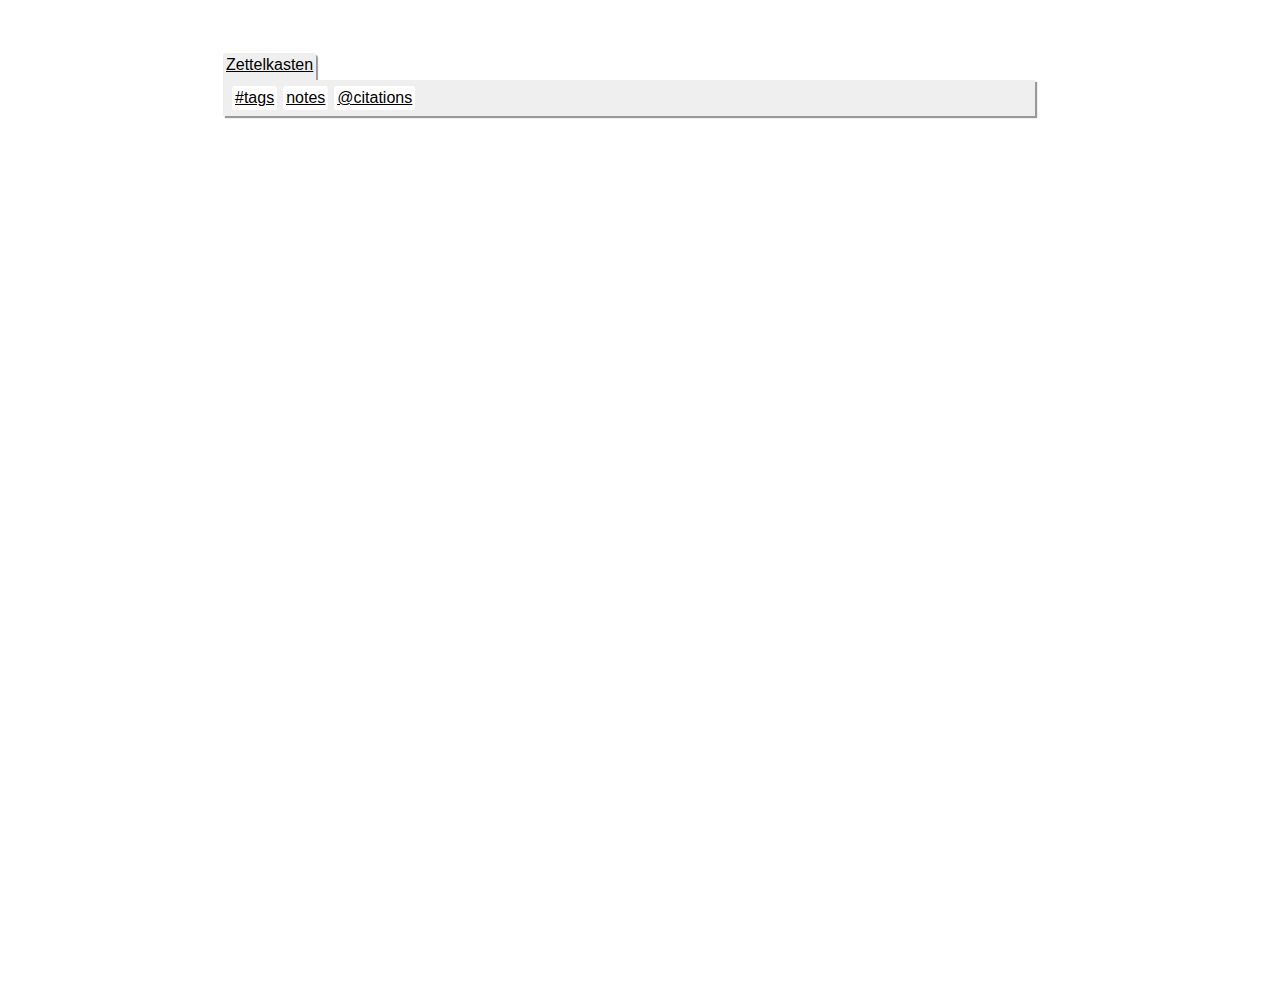
<file: info_html/out.html>
<!DOCTYPE html>
<html lang="en">
<head>
    <meta charset="UTF-8">
    <title>SeTeVi</title>
    <style>
        p {
            margin: 0px;
            padding: 0px;
        }
    </style>
</head>
<body>
<script>

/** vim: et:ts=4:sw=4:sts=4
 * @license RequireJS 2.3.3 Copyright jQuery Foundation and other contributors.
 * Released under MIT license, https://github.com/requirejs/requirejs/blob/master/LICENSE
 */
var requirejs,require,define;!function(global,setTimeout){function commentReplace(e,t){return t||""}function isFunction(e){return"[object Function]"===ostring.call(e)}function isArray(e){return"[object Array]"===ostring.call(e)}function each(e,t){if(e){var i;for(i=0;i<e.length&&(!e[i]||!t(e[i],i,e));i+=1);}}function eachReverse(e,t){if(e){var i;for(i=e.length-1;i>-1&&(!e[i]||!t(e[i],i,e));i-=1);}}function hasProp(e,t){return hasOwn.call(e,t)}function getOwn(e,t){return hasProp(e,t)&&e[t]}function eachProp(e,t){var i;for(i in e)if(hasProp(e,i)&&t(e[i],i))break}function mixin(e,t,i,r){return t&&eachProp(t,function(t,n){!i&&hasProp(e,n)||(!r||"object"!=typeof t||!t||isArray(t)||isFunction(t)||t instanceof RegExp?e[n]=t:(e[n]||(e[n]={}),mixin(e[n],t,i,r)))}),e}function bind(e,t){return function(){return t.apply(e,arguments)}}function scripts(){return document.getElementsByTagName("script")}function defaultOnError(e){throw e}function getGlobal(e){if(!e)return e;var t=global;return each(e.split("."),function(e){t=t[e]}),t}function makeError(e,t,i,r){var n=new Error(t+"\nhttp://requirejs.org/docs/errors.html#"+e);return n.requireType=e,n.requireModules=r,i&&(n.originalError=i),n}function newContext(e){function t(e){var t,i;for(t=0;t<e.length;t++)if(i=e[t],"."===i)e.splice(t,1),t-=1;else if(".."===i){if(0===t||1===t&&".."===e[2]||".."===e[t-1])continue;t>0&&(e.splice(t-1,2),t-=2)}}function i(e,i,r){var n,o,a,s,u,c,d,p,f,l,h,m,g=i&&i.split("/"),v=y.map,x=v&&v["*"];if(e&&(e=e.split("/"),d=e.length-1,y.nodeIdCompat&&jsSuffixRegExp.test(e[d])&&(e[d]=e[d].replace(jsSuffixRegExp,"")),"."===e[0].charAt(0)&&g&&(m=g.slice(0,g.length-1),e=m.concat(e)),t(e),e=e.join("/")),r&&v&&(g||x)){a=e.split("/");e:for(s=a.length;s>0;s-=1){if(c=a.slice(0,s).join("/"),g)for(u=g.length;u>0;u-=1)if(o=getOwn(v,g.slice(0,u).join("/")),o&&(o=getOwn(o,c))){p=o,f=s;break e}!l&&x&&getOwn(x,c)&&(l=getOwn(x,c),h=s)}!p&&l&&(p=l,f=h),p&&(a.splice(0,f,p),e=a.join("/"))}return n=getOwn(y.pkgs,e),n?n:e}function r(e){isBrowser&&each(scripts(),function(t){if(t.getAttribute("data-requiremodule")===e&&t.getAttribute("data-requirecontext")===q.contextName)return t.parentNode.removeChild(t),!0})}function n(e){var t=getOwn(y.paths,e);if(t&&isArray(t)&&t.length>1)return t.shift(),q.require.undef(e),q.makeRequire(null,{skipMap:!0})([e]),!0}function o(e){var t,i=e?e.indexOf("!"):-1;return i>-1&&(t=e.substring(0,i),e=e.substring(i+1,e.length)),[t,e]}function a(e,t,r,n){var a,s,u,c,d=null,p=t?t.name:null,f=e,l=!0,h="";return e||(l=!1,e="_@r"+(T+=1)),c=o(e),d=c[0],e=c[1],d&&(d=i(d,p,n),s=getOwn(j,d)),e&&(d?h=r?e:s&&s.normalize?s.normalize(e,function(e){return i(e,p,n)}):e.indexOf("!")===-1?i(e,p,n):e:(h=i(e,p,n),c=o(h),d=c[0],h=c[1],r=!0,a=q.nameToUrl(h))),u=!d||s||r?"":"_unnormalized"+(A+=1),{prefix:d,name:h,parentMap:t,unnormalized:!!u,url:a,originalName:f,isDefine:l,id:(d?d+"!"+h:h)+u}}function s(e){var t=e.id,i=getOwn(S,t);return i||(i=S[t]=new q.Module(e)),i}function u(e,t,i){var r=e.id,n=getOwn(S,r);!hasProp(j,r)||n&&!n.defineEmitComplete?(n=s(e),n.error&&"error"===t?i(n.error):n.on(t,i)):"defined"===t&&i(j[r])}function c(e,t){var i=e.requireModules,r=!1;t?t(e):(each(i,function(t){var i=getOwn(S,t);i&&(i.error=e,i.events.error&&(r=!0,i.emit("error",e)))}),r||req.onError(e))}function d(){globalDefQueue.length&&(each(globalDefQueue,function(e){var t=e[0];"string"==typeof t&&(q.defQueueMap[t]=!0),O.push(e)}),globalDefQueue=[])}function p(e){delete S[e],delete k[e]}function f(e,t,i){var r=e.map.id;e.error?e.emit("error",e.error):(t[r]=!0,each(e.depMaps,function(r,n){var o=r.id,a=getOwn(S,o);!a||e.depMatched[n]||i[o]||(getOwn(t,o)?(e.defineDep(n,j[o]),e.check()):f(a,t,i))}),i[r]=!0)}function l(){var e,t,i=1e3*y.waitSeconds,o=i&&q.startTime+i<(new Date).getTime(),a=[],s=[],u=!1,d=!0;if(!x){if(x=!0,eachProp(k,function(e){var i=e.map,c=i.id;if(e.enabled&&(i.isDefine||s.push(e),!e.error))if(!e.inited&&o)n(c)?(t=!0,u=!0):(a.push(c),r(c));else if(!e.inited&&e.fetched&&i.isDefine&&(u=!0,!i.prefix))return d=!1}),o&&a.length)return e=makeError("timeout","Load timeout for modules: "+a,null,a),e.contextName=q.contextName,c(e);d&&each(s,function(e){f(e,{},{})}),o&&!t||!u||!isBrowser&&!isWebWorker||w||(w=setTimeout(function(){w=0,l()},50)),x=!1}}function h(e){hasProp(j,e[0])||s(a(e[0],null,!0)).init(e[1],e[2])}function m(e,t,i,r){e.detachEvent&&!isOpera?r&&e.detachEvent(r,t):e.removeEventListener(i,t,!1)}function g(e){var t=e.currentTarget||e.srcElement;return m(t,q.onScriptLoad,"load","onreadystatechange"),m(t,q.onScriptError,"error"),{node:t,id:t&&t.getAttribute("data-requiremodule")}}function v(){var e;for(d();O.length;){if(e=O.shift(),null===e[0])return c(makeError("mismatch","Mismatched anonymous define() module: "+e[e.length-1]));h(e)}q.defQueueMap={}}var x,b,q,E,w,y={waitSeconds:7,baseUrl:"./",paths:{},bundles:{},pkgs:{},shim:{},config:{}},S={},k={},M={},O=[],j={},P={},R={},T=1,A=1;return E={require:function(e){return e.require?e.require:e.require=q.makeRequire(e.map)},exports:function(e){if(e.usingExports=!0,e.map.isDefine)return e.exports?j[e.map.id]=e.exports:e.exports=j[e.map.id]={}},module:function(e){return e.module?e.module:e.module={id:e.map.id,uri:e.map.url,config:function(){return getOwn(y.config,e.map.id)||{}},exports:e.exports||(e.exports={})}}},b=function(e){this.events=getOwn(M,e.id)||{},this.map=e,this.shim=getOwn(y.shim,e.id),this.depExports=[],this.depMaps=[],this.depMatched=[],this.pluginMaps={},this.depCount=0},b.prototype={init:function(e,t,i,r){r=r||{},this.inited||(this.factory=t,i?this.on("error",i):this.events.error&&(i=bind(this,function(e){this.emit("error",e)})),this.depMaps=e&&e.slice(0),this.errback=i,this.inited=!0,this.ignore=r.ignore,r.enabled||this.enabled?this.enable():this.check())},defineDep:function(e,t){this.depMatched[e]||(this.depMatched[e]=!0,this.depCount-=1,this.depExports[e]=t)},fetch:function(){if(!this.fetched){this.fetched=!0,q.startTime=(new Date).getTime();var e=this.map;return this.shim?void q.makeRequire(this.map,{enableBuildCallback:!0})(this.shim.deps||[],bind(this,function(){return e.prefix?this.callPlugin():this.load()})):e.prefix?this.callPlugin():this.load()}},load:function(){var e=this.map.url;P[e]||(P[e]=!0,q.load(this.map.id,e))},check:function(){if(this.enabled&&!this.enabling){var e,t,i=this.map.id,r=this.depExports,n=this.exports,o=this.factory;if(this.inited){if(this.error)this.emit("error",this.error);else if(!this.defining){if(this.defining=!0,this.depCount<1&&!this.defined){if(isFunction(o)){if(this.events.error&&this.map.isDefine||req.onError!==defaultOnError)try{n=q.execCb(i,o,r,n)}catch(t){e=t}else n=q.execCb(i,o,r,n);if(this.map.isDefine&&void 0===n&&(t=this.module,t?n=t.exports:this.usingExports&&(n=this.exports)),e)return e.requireMap=this.map,e.requireModules=this.map.isDefine?[this.map.id]:null,e.requireType=this.map.isDefine?"define":"require",c(this.error=e)}else n=o;if(this.exports=n,this.map.isDefine&&!this.ignore&&(j[i]=n,req.onResourceLoad)){var a=[];each(this.depMaps,function(e){a.push(e.normalizedMap||e)}),req.onResourceLoad(q,this.map,a)}p(i),this.defined=!0}this.defining=!1,this.defined&&!this.defineEmitted&&(this.defineEmitted=!0,this.emit("defined",this.exports),this.defineEmitComplete=!0)}}else hasProp(q.defQueueMap,i)||this.fetch()}},callPlugin:function(){var e=this.map,t=e.id,r=a(e.prefix);this.depMaps.push(r),u(r,"defined",bind(this,function(r){var n,o,d,f=getOwn(R,this.map.id),l=this.map.name,h=this.map.parentMap?this.map.parentMap.name:null,m=q.makeRequire(e.parentMap,{enableBuildCallback:!0});return this.map.unnormalized?(r.normalize&&(l=r.normalize(l,function(e){return i(e,h,!0)})||""),o=a(e.prefix+"!"+l,this.map.parentMap,!0),u(o,"defined",bind(this,function(e){this.map.normalizedMap=o,this.init([],function(){return e},null,{enabled:!0,ignore:!0})})),d=getOwn(S,o.id),void(d&&(this.depMaps.push(o),this.events.error&&d.on("error",bind(this,function(e){this.emit("error",e)})),d.enable()))):f?(this.map.url=q.nameToUrl(f),void this.load()):(n=bind(this,function(e){this.init([],function(){return e},null,{enabled:!0})}),n.error=bind(this,function(e){this.inited=!0,this.error=e,e.requireModules=[t],eachProp(S,function(e){0===e.map.id.indexOf(t+"_unnormalized")&&p(e.map.id)}),c(e)}),n.fromText=bind(this,function(i,r){var o=e.name,u=a(o),d=useInteractive;r&&(i=r),d&&(useInteractive=!1),s(u),hasProp(y.config,t)&&(y.config[o]=y.config[t]);try{req.exec(i)}catch(e){return c(makeError("fromtexteval","fromText eval for "+t+" failed: "+e,e,[t]))}d&&(useInteractive=!0),this.depMaps.push(u),q.completeLoad(o),m([o],n)}),void r.load(e.name,m,n,y))})),q.enable(r,this),this.pluginMaps[r.id]=r},enable:function(){k[this.map.id]=this,this.enabled=!0,this.enabling=!0,each(this.depMaps,bind(this,function(e,t){var i,r,n;if("string"==typeof e){if(e=a(e,this.map.isDefine?this.map:this.map.parentMap,!1,!this.skipMap),this.depMaps[t]=e,n=getOwn(E,e.id))return void(this.depExports[t]=n(this));this.depCount+=1,u(e,"defined",bind(this,function(e){this.undefed||(this.defineDep(t,e),this.check())})),this.errback?u(e,"error",bind(this,this.errback)):this.events.error&&u(e,"error",bind(this,function(e){this.emit("error",e)}))}i=e.id,r=S[i],hasProp(E,i)||!r||r.enabled||q.enable(e,this)})),eachProp(this.pluginMaps,bind(this,function(e){var t=getOwn(S,e.id);t&&!t.enabled&&q.enable(e,this)})),this.enabling=!1,this.check()},on:function(e,t){var i=this.events[e];i||(i=this.events[e]=[]),i.push(t)},emit:function(e,t){each(this.events[e],function(e){e(t)}),"error"===e&&delete this.events[e]}},q={config:y,contextName:e,registry:S,defined:j,urlFetched:P,defQueue:O,defQueueMap:{},Module:b,makeModuleMap:a,nextTick:req.nextTick,onError:c,configure:function(e){if(e.baseUrl&&"/"!==e.baseUrl.charAt(e.baseUrl.length-1)&&(e.baseUrl+="/"),"string"==typeof e.urlArgs){var t=e.urlArgs;e.urlArgs=function(e,i){return(i.indexOf("?")===-1?"?":"&")+t}}var i=y.shim,r={paths:!0,bundles:!0,config:!0,map:!0};eachProp(e,function(e,t){r[t]?(y[t]||(y[t]={}),mixin(y[t],e,!0,!0)):y[t]=e}),e.bundles&&eachProp(e.bundles,function(e,t){each(e,function(e){e!==t&&(R[e]=t)})}),e.shim&&(eachProp(e.shim,function(e,t){isArray(e)&&(e={deps:e}),!e.exports&&!e.init||e.exportsFn||(e.exportsFn=q.makeShimExports(e)),i[t]=e}),y.shim=i),e.packages&&each(e.packages,function(e){var t,i;e="string"==typeof e?{name:e}:e,i=e.name,t=e.location,t&&(y.paths[i]=e.location),y.pkgs[i]=e.name+"/"+(e.main||"main").replace(currDirRegExp,"").replace(jsSuffixRegExp,"")}),eachProp(S,function(e,t){e.inited||e.map.unnormalized||(e.map=a(t,null,!0))}),(e.deps||e.callback)&&q.require(e.deps||[],e.callback)},makeShimExports:function(e){function t(){var t;return e.init&&(t=e.init.apply(global,arguments)),t||e.exports&&getGlobal(e.exports)}return t},makeRequire:function(t,n){function o(i,r,u){var d,p,f;return n.enableBuildCallback&&r&&isFunction(r)&&(r.__requireJsBuild=!0),"string"==typeof i?isFunction(r)?c(makeError("requireargs","Invalid require call"),u):t&&hasProp(E,i)?E[i](S[t.id]):req.get?req.get(q,i,t,o):(p=a(i,t,!1,!0),d=p.id,hasProp(j,d)?j[d]:c(makeError("notloaded",'Module name "'+d+'" has not been loaded yet for context: '+e+(t?"":". Use require([])")))):(v(),q.nextTick(function(){v(),f=s(a(null,t)),f.skipMap=n.skipMap,f.init(i,r,u,{enabled:!0}),l()}),o)}return n=n||{},mixin(o,{isBrowser:isBrowser,toUrl:function(e){var r,n=e.lastIndexOf("."),o=e.split("/")[0],a="."===o||".."===o;return n!==-1&&(!a||n>1)&&(r=e.substring(n,e.length),e=e.substring(0,n)),q.nameToUrl(i(e,t&&t.id,!0),r,!0)},defined:function(e){return hasProp(j,a(e,t,!1,!0).id)},specified:function(e){return e=a(e,t,!1,!0).id,hasProp(j,e)||hasProp(S,e)}}),t||(o.undef=function(e){d();var i=a(e,t,!0),n=getOwn(S,e);n.undefed=!0,r(e),delete j[e],delete P[i.url],delete M[e],eachReverse(O,function(t,i){t[0]===e&&O.splice(i,1)}),delete q.defQueueMap[e],n&&(n.events.defined&&(M[e]=n.events),p(e))}),o},enable:function(e){var t=getOwn(S,e.id);t&&s(e).enable()},completeLoad:function(e){var t,i,r,o=getOwn(y.shim,e)||{},a=o.exports;for(d();O.length;){if(i=O.shift(),null===i[0]){if(i[0]=e,t)break;t=!0}else i[0]===e&&(t=!0);h(i)}if(q.defQueueMap={},r=getOwn(S,e),!t&&!hasProp(j,e)&&r&&!r.inited){if(!(!y.enforceDefine||a&&getGlobal(a)))return n(e)?void 0:c(makeError("nodefine","No define call for "+e,null,[e]));h([e,o.deps||[],o.exportsFn])}l()},nameToUrl:function(e,t,i){var r,n,o,a,s,u,c,d=getOwn(y.pkgs,e);if(d&&(e=d),c=getOwn(R,e))return q.nameToUrl(c,t,i);if(req.jsExtRegExp.test(e))s=e+(t||"");else{for(r=y.paths,n=e.split("/"),o=n.length;o>0;o-=1)if(a=n.slice(0,o).join("/"),u=getOwn(r,a)){isArray(u)&&(u=u[0]),n.splice(0,o,u);break}s=n.join("/"),s+=t||(/^data\:|^blob\:|\?/.test(s)||i?"":".js"),s=("/"===s.charAt(0)||s.match(/^[\w\+\.\-]+:/)?"":y.baseUrl)+s}return y.urlArgs&&!/^blob\:/.test(s)?s+y.urlArgs(e,s):s},load:function(e,t){req.load(q,e,t)},execCb:function(e,t,i,r){return t.apply(r,i)},onScriptLoad:function(e){if("load"===e.type||readyRegExp.test((e.currentTarget||e.srcElement).readyState)){interactiveScript=null;var t=g(e);q.completeLoad(t.id)}},onScriptError:function(e){var t=g(e);if(!n(t.id)){var i=[];return eachProp(S,function(e,r){0!==r.indexOf("_@r")&&each(e.depMaps,function(e){if(e.id===t.id)return i.push(r),!0})}),c(makeError("scripterror",'Script error for "'+t.id+(i.length?'", needed by: '+i.join(", "):'"'),e,[t.id]))}}},q.require=q.makeRequire(),q}function getInteractiveScript(){return interactiveScript&&"interactive"===interactiveScript.readyState?interactiveScript:(eachReverse(scripts(),function(e){if("interactive"===e.readyState)return interactiveScript=e}),interactiveScript)}var req,s,head,baseElement,dataMain,src,interactiveScript,currentlyAddingScript,mainScript,subPath,version="2.3.3",commentRegExp=/\/\*[\s\S]*?\*\/|([^:"'=]|^)\/\/.*$/gm,cjsRequireRegExp=/[^.]\s*require\s*\(\s*["']([^'"\s]+)["']\s*\)/g,jsSuffixRegExp=/\.js$/,currDirRegExp=/^\.\//,op=Object.prototype,ostring=op.toString,hasOwn=op.hasOwnProperty,isBrowser=!("undefined"==typeof window||"undefined"==typeof navigator||!window.document),isWebWorker=!isBrowser&&"undefined"!=typeof importScripts,readyRegExp=isBrowser&&"PLAYSTATION 3"===navigator.platform?/^complete$/:/^(complete|loaded)$/,defContextName="_",isOpera="undefined"!=typeof opera&&"[object Opera]"===opera.toString(),contexts={},cfg={},globalDefQueue=[],useInteractive=!1;if("undefined"==typeof define){if("undefined"!=typeof requirejs){if(isFunction(requirejs))return;cfg=requirejs,requirejs=void 0}"undefined"==typeof require||isFunction(require)||(cfg=require,require=void 0),req=requirejs=function(e,t,i,r){var n,o,a=defContextName;return isArray(e)||"string"==typeof e||(o=e,isArray(t)?(e=t,t=i,i=r):e=[]),o&&o.context&&(a=o.context),n=getOwn(contexts,a),n||(n=contexts[a]=req.s.newContext(a)),o&&n.configure(o),n.require(e,t,i)},req.config=function(e){return req(e)},req.nextTick="undefined"!=typeof setTimeout?function(e){setTimeout(e,4)}:function(e){e()},require||(require=req),req.version=version,req.jsExtRegExp=/^\/|:|\?|\.js$/,req.isBrowser=isBrowser,s=req.s={contexts:contexts,newContext:newContext},req({}),each(["toUrl","undef","defined","specified"],function(e){req[e]=function(){var t=contexts[defContextName];return t.require[e].apply(t,arguments)}}),isBrowser&&(head=s.head=document.getElementsByTagName("head")[0],baseElement=document.getElementsByTagName("base")[0],baseElement&&(head=s.head=baseElement.parentNode)),req.onError=defaultOnError,req.createNode=function(e,t,i){var r=e.xhtml?document.createElementNS("http://www.w3.org/1999/xhtml","html:script"):document.createElement("script");return r.type=e.scriptType||"text/javascript",r.charset="utf-8",r.async=!0,r},req.load=function(e,t,i){var r,n=e&&e.config||{};if(isBrowser)return r=req.createNode(n,t,i),r.setAttribute("data-requirecontext",e.contextName),r.setAttribute("data-requiremodule",t),!r.attachEvent||r.attachEvent.toString&&r.attachEvent.toString().indexOf("[native code")<0||isOpera?(r.addEventListener("load",e.onScriptLoad,!1),r.addEventListener("error",e.onScriptError,!1)):(useInteractive=!0,r.attachEvent("onreadystatechange",e.onScriptLoad)),r.src=i,n.onNodeCreated&&n.onNodeCreated(r,n,t,i),currentlyAddingScript=r,baseElement?head.insertBefore(r,baseElement):head.appendChild(r),currentlyAddingScript=null,r;if(isWebWorker)try{setTimeout(function(){},0),importScripts(i),e.completeLoad(t)}catch(r){e.onError(makeError("importscripts","importScripts failed for "+t+" at "+i,r,[t]))}},isBrowser&&!cfg.skipDataMain&&eachReverse(scripts(),function(e){if(head||(head=e.parentNode),dataMain=e.getAttribute("data-main"))return mainScript=dataMain,cfg.baseUrl||mainScript.indexOf("!")!==-1||(src=mainScript.split("/"),mainScript=src.pop(),subPath=src.length?src.join("/")+"/":"./",cfg.baseUrl=subPath),mainScript=mainScript.replace(jsSuffixRegExp,""),req.jsExtRegExp.test(mainScript)&&(mainScript=dataMain),cfg.deps=cfg.deps?cfg.deps.concat(mainScript):[mainScript],!0}),define=function(e,t,i){var r,n;"string"!=typeof e&&(i=t,t=e,e=null),isArray(t)||(i=t,t=null),!t&&isFunction(i)&&(t=[],i.length&&(i.toString().replace(commentRegExp,commentReplace).replace(cjsRequireRegExp,function(e,i){t.push(i)}),t=(1===i.length?["require"]:["require","exports","module"]).concat(t))),useInteractive&&(r=currentlyAddingScript||getInteractiveScript(),r&&(e||(e=r.getAttribute("data-requiremodule")),n=contexts[r.getAttribute("data-requirecontext")])),n?(n.defQueue.push([e,t,i]),n.defQueueMap[e]=!0):globalDefQueue.push([e,t,i])},define.amd={jQuery:!0},req.exec=function(text){return eval(text)},req(cfg)}}(this,"undefined"==typeof setTimeout?void 0:setTimeout);


// --- jQuery-lib ---
/*! jQuery v3.2.1 | (c) JS Foundation and other contributors | jquery.org/license */
!function(a,b){"use strict";"object"==typeof module&&"object"==typeof module.exports?module.exports=a.document?b(a,!0):function(a){if(!a.document)throw new Error("jQuery requires a window with a document");return b(a)}:b(a)}("undefined"!=typeof window?window:this,function(a,b){"use strict";var c=[],d=a.document,e=Object.getPrototypeOf,f=c.slice,g=c.concat,h=c.push,i=c.indexOf,j={},k=j.toString,l=j.hasOwnProperty,m=l.toString,n=m.call(Object),o={};function p(a,b){b=b||d;var c=b.createElement("script");c.text=a,b.head.appendChild(c).parentNode.removeChild(c)}var q="3.2.1",r=function(a,b){return new r.fn.init(a,b)},s=/^[\s\uFEFF\xA0]+|[\s\uFEFF\xA0]+$/g,t=/^-ms-/,u=/-([a-z])/g,v=function(a,b){return b.toUpperCase()};r.fn=r.prototype={jquery:q,constructor:r,length:0,toArray:function(){return f.call(this)},get:function(a){return null==a?f.call(this):a<0?this[a+this.length]:this[a]},pushStack:function(a){var b=r.merge(this.constructor(),a);return b.prevObject=this,b},each:function(a){return r.each(this,a)},map:function(a){return this.pushStack(r.map(this,function(b,c){return a.call(b,c,b)}))},slice:function(){return this.pushStack(f.apply(this,arguments))},first:function(){return this.eq(0)},last:function(){return this.eq(-1)},eq:function(a){var b=this.length,c=+a+(a<0?b:0);return this.pushStack(c>=0&&c<b?[this[c]]:[])},end:function(){return this.prevObject||this.constructor()},push:h,sort:c.sort,splice:c.splice},r.extend=r.fn.extend=function(){var a,b,c,d,e,f,g=arguments[0]||{},h=1,i=arguments.length,j=!1;for("boolean"==typeof g&&(j=g,g=arguments[h]||{},h++),"object"==typeof g||r.isFunction(g)||(g={}),h===i&&(g=this,h--);h<i;h++)if(null!=(a=arguments[h]))for(b in a)c=g[b],d=a[b],g!==d&&(j&&d&&(r.isPlainObject(d)||(e=Array.isArray(d)))?(e?(e=!1,f=c&&Array.isArray(c)?c:[]):f=c&&r.isPlainObject(c)?c:{},g[b]=r.extend(j,f,d)):void 0!==d&&(g[b]=d));return g},r.extend({expando:"jQuery"+(q+Math.random()).replace(/\D/g,""),isReady:!0,error:function(a){throw new Error(a)},noop:function(){},isFunction:function(a){return"function"===r.type(a)},isWindow:function(a){return null!=a&&a===a.window},isNumeric:function(a){var b=r.type(a);return("number"===b||"string"===b)&&!isNaN(a-parseFloat(a))},isPlainObject:function(a){var b,c;return!(!a||"[object Object]"!==k.call(a))&&(!(b=e(a))||(c=l.call(b,"constructor")&&b.constructor,"function"==typeof c&&m.call(c)===n))},isEmptyObject:function(a){var b;for(b in a)return!1;return!0},type:function(a){return null==a?a+"":"object"==typeof a||"function"==typeof a?j[k.call(a)]||"object":typeof a},globalEval:function(a){p(a)},camelCase:function(a){return a.replace(t,"ms-").replace(u,v)},each:function(a,b){var c,d=0;if(w(a)){for(c=a.length;d<c;d++)if(b.call(a[d],d,a[d])===!1)break}else for(d in a)if(b.call(a[d],d,a[d])===!1)break;return a},trim:function(a){return null==a?"":(a+"").replace(s,"")},makeArray:function(a,b){var c=b||[];return null!=a&&(w(Object(a))?r.merge(c,"string"==typeof a?[a]:a):h.call(c,a)),c},inArray:function(a,b,c){return null==b?-1:i.call(b,a,c)},merge:function(a,b){for(var c=+b.length,d=0,e=a.length;d<c;d++)a[e++]=b[d];return a.length=e,a},grep:function(a,b,c){for(var d,e=[],f=0,g=a.length,h=!c;f<g;f++)d=!b(a[f],f),d!==h&&e.push(a[f]);return e},map:function(a,b,c){var d,e,f=0,h=[];if(w(a))for(d=a.length;f<d;f++)e=b(a[f],f,c),null!=e&&h.push(e);else for(f in a)e=b(a[f],f,c),null!=e&&h.push(e);return g.apply([],h)},guid:1,proxy:function(a,b){var c,d,e;if("string"==typeof b&&(c=a[b],b=a,a=c),r.isFunction(a))return d=f.call(arguments,2),e=function(){return a.apply(b||this,d.concat(f.call(arguments)))},e.guid=a.guid=a.guid||r.guid++,e},now:Date.now,support:o}),"function"==typeof Symbol&&(r.fn[Symbol.iterator]=c[Symbol.iterator]),r.each("Boolean Number String Function Array Date RegExp Object Error Symbol".split(" "),function(a,b){j["[object "+b+"]"]=b.toLowerCase()});function w(a){var b=!!a&&"length"in a&&a.length,c=r.type(a);return"function"!==c&&!r.isWindow(a)&&("array"===c||0===b||"number"==typeof b&&b>0&&b-1 in a)}var x=function(a){var b,c,d,e,f,g,h,i,j,k,l,m,n,o,p,q,r,s,t,u="sizzle"+1*new Date,v=a.document,w=0,x=0,y=ha(),z=ha(),A=ha(),B=function(a,b){return a===b&&(l=!0),0},C={}.hasOwnProperty,D=[],E=D.pop,F=D.push,G=D.push,H=D.slice,I=function(a,b){for(var c=0,d=a.length;c<d;c++)if(a[c]===b)return c;return-1},J="checked|selected|async|autofocus|autoplay|controls|defer|disabled|hidden|ismap|loop|multiple|open|readonly|required|scoped",K="[\\x20\\t\\r\\n\\f]",L="(?:\\\\.|[\\w-]|[^\0-\\xa0])+",M="\\["+K+"*("+L+")(?:"+K+"*([*^$|!~]?=)"+K+"*(?:'((?:\\\\.|[^\\\\'])*)'|\"((?:\\\\.|[^\\\\\"])*)\"|("+L+"))|)"+K+"*\\]",N=":("+L+")(?:\\((('((?:\\\\.|[^\\\\'])*)'|\"((?:\\\\.|[^\\\\\"])*)\")|((?:\\\\.|[^\\\\()[\\]]|"+M+")*)|.*)\\)|)",O=new RegExp(K+"+","g"),P=new RegExp("^"+K+"+|((?:^|[^\\\\])(?:\\\\.)*)"+K+"+$","g"),Q=new RegExp("^"+K+"*,"+K+"*"),R=new RegExp("^"+K+"*([>+~]|"+K+")"+K+"*"),S=new RegExp("="+K+"*([^\\]'\"]*?)"+K+"*\\]","g"),T=new RegExp(N),U=new RegExp("^"+L+"$"),V={ID:new RegExp("^#("+L+")"),CLASS:new RegExp("^\\.("+L+")"),TAG:new RegExp("^("+L+"|[*])"),ATTR:new RegExp("^"+M),PSEUDO:new RegExp("^"+N),CHILD:new RegExp("^:(only|first|last|nth|nth-last)-(child|of-type)(?:\\("+K+"*(even|odd|(([+-]|)(\\d*)n|)"+K+"*(?:([+-]|)"+K+"*(\\d+)|))"+K+"*\\)|)","i"),bool:new RegExp("^(?:"+J+")$","i"),needsContext:new RegExp("^"+K+"*[>+~]|:(even|odd|eq|gt|lt|nth|first|last)(?:\\("+K+"*((?:-\\d)?\\d*)"+K+"*\\)|)(?=[^-]|$)","i")},W=/^(?:input|select|textarea|button)$/i,X=/^h\d$/i,Y=/^[^{]+\{\s*\[native \w/,Z=/^(?:#([\w-]+)|(\w+)|\.([\w-]+))$/,$=/[+~]/,_=new RegExp("\\\\([\\da-f]{1,6}"+K+"?|("+K+")|.)","ig"),aa=function(a,b,c){var d="0x"+b-65536;return d!==d||c?b:d<0?String.fromCharCode(d+65536):String.fromCharCode(d>>10|55296,1023&d|56320)},ba=/([\0-\x1f\x7f]|^-?\d)|^-$|[^\0-\x1f\x7f-\uFFFF\w-]/g,ca=function(a,b){return b?"\0"===a?"\ufffd":a.slice(0,-1)+"\\"+a.charCodeAt(a.length-1).toString(16)+" ":"\\"+a},da=function(){m()},ea=ta(function(a){return a.disabled===!0&&("form"in a||"label"in a)},{dir:"parentNode",next:"legend"});try{G.apply(D=H.call(v.childNodes),v.childNodes),D[v.childNodes.length].nodeType}catch(fa){G={apply:D.length?function(a,b){F.apply(a,H.call(b))}:function(a,b){var c=a.length,d=0;while(a[c++]=b[d++]);a.length=c-1}}}function ga(a,b,d,e){var f,h,j,k,l,o,r,s=b&&b.ownerDocument,w=b?b.nodeType:9;if(d=d||[],"string"!=typeof a||!a||1!==w&&9!==w&&11!==w)return d;if(!e&&((b?b.ownerDocument||b:v)!==n&&m(b),b=b||n,p)){if(11!==w&&(l=Z.exec(a)))if(f=l[1]){if(9===w){if(!(j=b.getElementById(f)))return d;if(j.id===f)return d.push(j),d}else if(s&&(j=s.getElementById(f))&&t(b,j)&&j.id===f)return d.push(j),d}else{if(l[2])return G.apply(d,b.getElementsByTagName(a)),d;if((f=l[3])&&c.getElementsByClassName&&b.getElementsByClassName)return G.apply(d,b.getElementsByClassName(f)),d}if(c.qsa&&!A[a+" "]&&(!q||!q.test(a))){if(1!==w)s=b,r=a;else if("object"!==b.nodeName.toLowerCase()){(k=b.getAttribute("id"))?k=k.replace(ba,ca):b.setAttribute("id",k=u),o=g(a),h=o.length;while(h--)o[h]="#"+k+" "+sa(o[h]);r=o.join(","),s=$.test(a)&&qa(b.parentNode)||b}if(r)try{return G.apply(d,s.querySelectorAll(r)),d}catch(x){}finally{k===u&&b.removeAttribute("id")}}}return i(a.replace(P,"$1"),b,d,e)}function ha(){var a=[];function b(c,e){return a.push(c+" ")>d.cacheLength&&delete b[a.shift()],b[c+" "]=e}return b}function ia(a){return a[u]=!0,a}function ja(a){var b=n.createElement("fieldset");try{return!!a(b)}catch(c){return!1}finally{b.parentNode&&b.parentNode.removeChild(b),b=null}}function ka(a,b){var c=a.split("|"),e=c.length;while(e--)d.attrHandle[c[e]]=b}function la(a,b){var c=b&&a,d=c&&1===a.nodeType&&1===b.nodeType&&a.sourceIndex-b.sourceIndex;if(d)return d;if(c)while(c=c.nextSibling)if(c===b)return-1;return a?1:-1}function ma(a){return function(b){var c=b.nodeName.toLowerCase();return"input"===c&&b.type===a}}function na(a){return function(b){var c=b.nodeName.toLowerCase();return("input"===c||"button"===c)&&b.type===a}}function oa(a){return function(b){return"form"in b?b.parentNode&&b.disabled===!1?"label"in b?"label"in b.parentNode?b.parentNode.disabled===a:b.disabled===a:b.isDisabled===a||b.isDisabled!==!a&&ea(b)===a:b.disabled===a:"label"in b&&b.disabled===a}}function pa(a){return ia(function(b){return b=+b,ia(function(c,d){var e,f=a([],c.length,b),g=f.length;while(g--)c[e=f[g]]&&(c[e]=!(d[e]=c[e]))})})}function qa(a){return a&&"undefined"!=typeof a.getElementsByTagName&&a}c=ga.support={},f=ga.isXML=function(a){var b=a&&(a.ownerDocument||a).documentElement;return!!b&&"HTML"!==b.nodeName},m=ga.setDocument=function(a){var b,e,g=a?a.ownerDocument||a:v;return g!==n&&9===g.nodeType&&g.documentElement?(n=g,o=n.documentElement,p=!f(n),v!==n&&(e=n.defaultView)&&e.top!==e&&(e.addEventListener?e.addEventListener("unload",da,!1):e.attachEvent&&e.attachEvent("onunload",da)),c.attributes=ja(function(a){return a.className="i",!a.getAttribute("className")}),c.getElementsByTagName=ja(function(a){return a.appendChild(n.createComment("")),!a.getElementsByTagName("*").length}),c.getElementsByClassName=Y.test(n.getElementsByClassName),c.getById=ja(function(a){return o.appendChild(a).id=u,!n.getElementsByName||!n.getElementsByName(u).length}),c.getById?(d.filter.ID=function(a){var b=a.replace(_,aa);return function(a){return a.getAttribute("id")===b}},d.find.ID=function(a,b){if("undefined"!=typeof b.getElementById&&p){var c=b.getElementById(a);return c?[c]:[]}}):(d.filter.ID=function(a){var b=a.replace(_,aa);return function(a){var c="undefined"!=typeof a.getAttributeNode&&a.getAttributeNode("id");return c&&c.value===b}},d.find.ID=function(a,b){if("undefined"!=typeof b.getElementById&&p){var c,d,e,f=b.getElementById(a);if(f){if(c=f.getAttributeNode("id"),c&&c.value===a)return[f];e=b.getElementsByName(a),d=0;while(f=e[d++])if(c=f.getAttributeNode("id"),c&&c.value===a)return[f]}return[]}}),d.find.TAG=c.getElementsByTagName?function(a,b){return"undefined"!=typeof b.getElementsByTagName?b.getElementsByTagName(a):c.qsa?b.querySelectorAll(a):void 0}:function(a,b){var c,d=[],e=0,f=b.getElementsByTagName(a);if("*"===a){while(c=f[e++])1===c.nodeType&&d.push(c);return d}return f},d.find.CLASS=c.getElementsByClassName&&function(a,b){if("undefined"!=typeof b.getElementsByClassName&&p)return b.getElementsByClassName(a)},r=[],q=[],(c.qsa=Y.test(n.querySelectorAll))&&(ja(function(a){o.appendChild(a).innerHTML="<a id='"+u+"'></a><select id='"+u+"-\r\\' msallowcapture=''><option selected=''></option></select>",a.querySelectorAll("[msallowcapture^='']").length&&q.push("[*^$]="+K+"*(?:''|\"\")"),a.querySelectorAll("[selected]").length||q.push("\\["+K+"*(?:value|"+J+")"),a.querySelectorAll("[id~="+u+"-]").length||q.push("~="),a.querySelectorAll(":checked").length||q.push(":checked"),a.querySelectorAll("a#"+u+"+*").length||q.push(".#.+[+~]")}),ja(function(a){a.innerHTML="<a href='' disabled='disabled'></a><select disabled='disabled'><option/></select>";var b=n.createElement("input");b.setAttribute("type","hidden"),a.appendChild(b).setAttribute("name","D"),a.querySelectorAll("[name=d]").length&&q.push("name"+K+"*[*^$|!~]?="),2!==a.querySelectorAll(":enabled").length&&q.push(":enabled",":disabled"),o.appendChild(a).disabled=!0,2!==a.querySelectorAll(":disabled").length&&q.push(":enabled",":disabled"),a.querySelectorAll("*,:x"),q.push(",.*:")})),(c.matchesSelector=Y.test(s=o.matches||o.webkitMatchesSelector||o.mozMatchesSelector||o.oMatchesSelector||o.msMatchesSelector))&&ja(function(a){c.disconnectedMatch=s.call(a,"*"),s.call(a,"[s!='']:x"),r.push("!=",N)}),q=q.length&&new RegExp(q.join("|")),r=r.length&&new RegExp(r.join("|")),b=Y.test(o.compareDocumentPosition),t=b||Y.test(o.contains)?function(a,b){var c=9===a.nodeType?a.documentElement:a,d=b&&b.parentNode;return a===d||!(!d||1!==d.nodeType||!(c.contains?c.contains(d):a.compareDocumentPosition&&16&a.compareDocumentPosition(d)))}:function(a,b){if(b)while(b=b.parentNode)if(b===a)return!0;return!1},B=b?function(a,b){if(a===b)return l=!0,0;var d=!a.compareDocumentPosition-!b.compareDocumentPosition;return d?d:(d=(a.ownerDocument||a)===(b.ownerDocument||b)?a.compareDocumentPosition(b):1,1&d||!c.sortDetached&&b.compareDocumentPosition(a)===d?a===n||a.ownerDocument===v&&t(v,a)?-1:b===n||b.ownerDocument===v&&t(v,b)?1:k?I(k,a)-I(k,b):0:4&d?-1:1)}:function(a,b){if(a===b)return l=!0,0;var c,d=0,e=a.parentNode,f=b.parentNode,g=[a],h=[b];if(!e||!f)return a===n?-1:b===n?1:e?-1:f?1:k?I(k,a)-I(k,b):0;if(e===f)return la(a,b);c=a;while(c=c.parentNode)g.unshift(c);c=b;while(c=c.parentNode)h.unshift(c);while(g[d]===h[d])d++;return d?la(g[d],h[d]):g[d]===v?-1:h[d]===v?1:0},n):n},ga.matches=function(a,b){return ga(a,null,null,b)},ga.matchesSelector=function(a,b){if((a.ownerDocument||a)!==n&&m(a),b=b.replace(S,"='$1']"),c.matchesSelector&&p&&!A[b+" "]&&(!r||!r.test(b))&&(!q||!q.test(b)))try{var d=s.call(a,b);if(d||c.disconnectedMatch||a.document&&11!==a.document.nodeType)return d}catch(e){}return ga(b,n,null,[a]).length>0},ga.contains=function(a,b){return(a.ownerDocument||a)!==n&&m(a),t(a,b)},ga.attr=function(a,b){(a.ownerDocument||a)!==n&&m(a);var e=d.attrHandle[b.toLowerCase()],f=e&&C.call(d.attrHandle,b.toLowerCase())?e(a,b,!p):void 0;return void 0!==f?f:c.attributes||!p?a.getAttribute(b):(f=a.getAttributeNode(b))&&f.specified?f.value:null},ga.escape=function(a){return(a+"").replace(ba,ca)},ga.error=function(a){throw new Error("Syntax error, unrecognized expression: "+a)},ga.uniqueSort=function(a){var b,d=[],e=0,f=0;if(l=!c.detectDuplicates,k=!c.sortStable&&a.slice(0),a.sort(B),l){while(b=a[f++])b===a[f]&&(e=d.push(f));while(e--)a.splice(d[e],1)}return k=null,a},e=ga.getText=function(a){var b,c="",d=0,f=a.nodeType;if(f){if(1===f||9===f||11===f){if("string"==typeof a.textContent)return a.textContent;for(a=a.firstChild;a;a=a.nextSibling)c+=e(a)}else if(3===f||4===f)return a.nodeValue}else while(b=a[d++])c+=e(b);return c},d=ga.selectors={cacheLength:50,createPseudo:ia,match:V,attrHandle:{},find:{},relative:{">":{dir:"parentNode",first:!0}," ":{dir:"parentNode"},"+":{dir:"previousSibling",first:!0},"~":{dir:"previousSibling"}},preFilter:{ATTR:function(a){return a[1]=a[1].replace(_,aa),a[3]=(a[3]||a[4]||a[5]||"").replace(_,aa),"~="===a[2]&&(a[3]=" "+a[3]+" "),a.slice(0,4)},CHILD:function(a){return a[1]=a[1].toLowerCase(),"nth"===a[1].slice(0,3)?(a[3]||ga.error(a[0]),a[4]=+(a[4]?a[5]+(a[6]||1):2*("even"===a[3]||"odd"===a[3])),a[5]=+(a[7]+a[8]||"odd"===a[3])):a[3]&&ga.error(a[0]),a},PSEUDO:function(a){var b,c=!a[6]&&a[2];return V.CHILD.test(a[0])?null:(a[3]?a[2]=a[4]||a[5]||"":c&&T.test(c)&&(b=g(c,!0))&&(b=c.indexOf(")",c.length-b)-c.length)&&(a[0]=a[0].slice(0,b),a[2]=c.slice(0,b)),a.slice(0,3))}},filter:{TAG:function(a){var b=a.replace(_,aa).toLowerCase();return"*"===a?function(){return!0}:function(a){return a.nodeName&&a.nodeName.toLowerCase()===b}},CLASS:function(a){var b=y[a+" "];return b||(b=new RegExp("(^|"+K+")"+a+"("+K+"|$)"))&&y(a,function(a){return b.test("string"==typeof a.className&&a.className||"undefined"!=typeof a.getAttribute&&a.getAttribute("class")||"")})},ATTR:function(a,b,c){return function(d){var e=ga.attr(d,a);return null==e?"!="===b:!b||(e+="","="===b?e===c:"!="===b?e!==c:"^="===b?c&&0===e.indexOf(c):"*="===b?c&&e.indexOf(c)>-1:"$="===b?c&&e.slice(-c.length)===c:"~="===b?(" "+e.replace(O," ")+" ").indexOf(c)>-1:"|="===b&&(e===c||e.slice(0,c.length+1)===c+"-"))}},CHILD:function(a,b,c,d,e){var f="nth"!==a.slice(0,3),g="last"!==a.slice(-4),h="of-type"===b;return 1===d&&0===e?function(a){return!!a.parentNode}:function(b,c,i){var j,k,l,m,n,o,p=f!==g?"nextSibling":"previousSibling",q=b.parentNode,r=h&&b.nodeName.toLowerCase(),s=!i&&!h,t=!1;if(q){if(f){while(p){m=b;while(m=m[p])if(h?m.nodeName.toLowerCase()===r:1===m.nodeType)return!1;o=p="only"===a&&!o&&"nextSibling"}return!0}if(o=[g?q.firstChild:q.lastChild],g&&s){m=q,l=m[u]||(m[u]={}),k=l[m.uniqueID]||(l[m.uniqueID]={}),j=k[a]||[],n=j[0]===w&&j[1],t=n&&j[2],m=n&&q.childNodes[n];while(m=++n&&m&&m[p]||(t=n=0)||o.pop())if(1===m.nodeType&&++t&&m===b){k[a]=[w,n,t];break}}else if(s&&(m=b,l=m[u]||(m[u]={}),k=l[m.uniqueID]||(l[m.uniqueID]={}),j=k[a]||[],n=j[0]===w&&j[1],t=n),t===!1)while(m=++n&&m&&m[p]||(t=n=0)||o.pop())if((h?m.nodeName.toLowerCase()===r:1===m.nodeType)&&++t&&(s&&(l=m[u]||(m[u]={}),k=l[m.uniqueID]||(l[m.uniqueID]={}),k[a]=[w,t]),m===b))break;return t-=e,t===d||t%d===0&&t/d>=0}}},PSEUDO:function(a,b){var c,e=d.pseudos[a]||d.setFilters[a.toLowerCase()]||ga.error("unsupported pseudo: "+a);return e[u]?e(b):e.length>1?(c=[a,a,"",b],d.setFilters.hasOwnProperty(a.toLowerCase())?ia(function(a,c){var d,f=e(a,b),g=f.length;while(g--)d=I(a,f[g]),a[d]=!(c[d]=f[g])}):function(a){return e(a,0,c)}):e}},pseudos:{not:ia(function(a){var b=[],c=[],d=h(a.replace(P,"$1"));return d[u]?ia(function(a,b,c,e){var f,g=d(a,null,e,[]),h=a.length;while(h--)(f=g[h])&&(a[h]=!(b[h]=f))}):function(a,e,f){return b[0]=a,d(b,null,f,c),b[0]=null,!c.pop()}}),has:ia(function(a){return function(b){return ga(a,b).length>0}}),contains:ia(function(a){return a=a.replace(_,aa),function(b){return(b.textContent||b.innerText||e(b)).indexOf(a)>-1}}),lang:ia(function(a){return U.test(a||"")||ga.error("unsupported lang: "+a),a=a.replace(_,aa).toLowerCase(),function(b){var c;do if(c=p?b.lang:b.getAttribute("xml:lang")||b.getAttribute("lang"))return c=c.toLowerCase(),c===a||0===c.indexOf(a+"-");while((b=b.parentNode)&&1===b.nodeType);return!1}}),target:function(b){var c=a.location&&a.location.hash;return c&&c.slice(1)===b.id},root:function(a){return a===o},focus:function(a){return a===n.activeElement&&(!n.hasFocus||n.hasFocus())&&!!(a.type||a.href||~a.tabIndex)},enabled:oa(!1),disabled:oa(!0),checked:function(a){var b=a.nodeName.toLowerCase();return"input"===b&&!!a.checked||"option"===b&&!!a.selected},selected:function(a){return a.parentNode&&a.parentNode.selectedIndex,a.selected===!0},empty:function(a){for(a=a.firstChild;a;a=a.nextSibling)if(a.nodeType<6)return!1;return!0},parent:function(a){return!d.pseudos.empty(a)},header:function(a){return X.test(a.nodeName)},input:function(a){return W.test(a.nodeName)},button:function(a){var b=a.nodeName.toLowerCase();return"input"===b&&"button"===a.type||"button"===b},text:function(a){var b;return"input"===a.nodeName.toLowerCase()&&"text"===a.type&&(null==(b=a.getAttribute("type"))||"text"===b.toLowerCase())},first:pa(function(){return[0]}),last:pa(function(a,b){return[b-1]}),eq:pa(function(a,b,c){return[c<0?c+b:c]}),even:pa(function(a,b){for(var c=0;c<b;c+=2)a.push(c);return a}),odd:pa(function(a,b){for(var c=1;c<b;c+=2)a.push(c);return a}),lt:pa(function(a,b,c){for(var d=c<0?c+b:c;--d>=0;)a.push(d);return a}),gt:pa(function(a,b,c){for(var d=c<0?c+b:c;++d<b;)a.push(d);return a})}},d.pseudos.nth=d.pseudos.eq;for(b in{radio:!0,checkbox:!0,file:!0,password:!0,image:!0})d.pseudos[b]=ma(b);for(b in{submit:!0,reset:!0})d.pseudos[b]=na(b);function ra(){}ra.prototype=d.filters=d.pseudos,d.setFilters=new ra,g=ga.tokenize=function(a,b){var c,e,f,g,h,i,j,k=z[a+" "];if(k)return b?0:k.slice(0);h=a,i=[],j=d.preFilter;while(h){c&&!(e=Q.exec(h))||(e&&(h=h.slice(e[0].length)||h),i.push(f=[])),c=!1,(e=R.exec(h))&&(c=e.shift(),f.push({value:c,type:e[0].replace(P," ")}),h=h.slice(c.length));for(g in d.filter)!(e=V[g].exec(h))||j[g]&&!(e=j[g](e))||(c=e.shift(),f.push({value:c,type:g,matches:e}),h=h.slice(c.length));if(!c)break}return b?h.length:h?ga.error(a):z(a,i).slice(0)};function sa(a){for(var b=0,c=a.length,d="";b<c;b++)d+=a[b].value;return d}function ta(a,b,c){var d=b.dir,e=b.next,f=e||d,g=c&&"parentNode"===f,h=x++;return b.first?function(b,c,e){while(b=b[d])if(1===b.nodeType||g)return a(b,c,e);return!1}:function(b,c,i){var j,k,l,m=[w,h];if(i){while(b=b[d])if((1===b.nodeType||g)&&a(b,c,i))return!0}else while(b=b[d])if(1===b.nodeType||g)if(l=b[u]||(b[u]={}),k=l[b.uniqueID]||(l[b.uniqueID]={}),e&&e===b.nodeName.toLowerCase())b=b[d]||b;else{if((j=k[f])&&j[0]===w&&j[1]===h)return m[2]=j[2];if(k[f]=m,m[2]=a(b,c,i))return!0}return!1}}function ua(a){return a.length>1?function(b,c,d){var e=a.length;while(e--)if(!a[e](b,c,d))return!1;return!0}:a[0]}function va(a,b,c){for(var d=0,e=b.length;d<e;d++)ga(a,b[d],c);return c}function wa(a,b,c,d,e){for(var f,g=[],h=0,i=a.length,j=null!=b;h<i;h++)(f=a[h])&&(c&&!c(f,d,e)||(g.push(f),j&&b.push(h)));return g}function xa(a,b,c,d,e,f){return d&&!d[u]&&(d=xa(d)),e&&!e[u]&&(e=xa(e,f)),ia(function(f,g,h,i){var j,k,l,m=[],n=[],o=g.length,p=f||va(b||"*",h.nodeType?[h]:h,[]),q=!a||!f&&b?p:wa(p,m,a,h,i),r=c?e||(f?a:o||d)?[]:g:q;if(c&&c(q,r,h,i),d){j=wa(r,n),d(j,[],h,i),k=j.length;while(k--)(l=j[k])&&(r[n[k]]=!(q[n[k]]=l))}if(f){if(e||a){if(e){j=[],k=r.length;while(k--)(l=r[k])&&j.push(q[k]=l);e(null,r=[],j,i)}k=r.length;while(k--)(l=r[k])&&(j=e?I(f,l):m[k])>-1&&(f[j]=!(g[j]=l))}}else r=wa(r===g?r.splice(o,r.length):r),e?e(null,g,r,i):G.apply(g,r)})}function ya(a){for(var b,c,e,f=a.length,g=d.relative[a[0].type],h=g||d.relative[" "],i=g?1:0,k=ta(function(a){return a===b},h,!0),l=ta(function(a){return I(b,a)>-1},h,!0),m=[function(a,c,d){var e=!g&&(d||c!==j)||((b=c).nodeType?k(a,c,d):l(a,c,d));return b=null,e}];i<f;i++)if(c=d.relative[a[i].type])m=[ta(ua(m),c)];else{if(c=d.filter[a[i].type].apply(null,a[i].matches),c[u]){for(e=++i;e<f;e++)if(d.relative[a[e].type])break;return xa(i>1&&ua(m),i>1&&sa(a.slice(0,i-1).concat({value:" "===a[i-2].type?"*":""})).replace(P,"$1"),c,i<e&&ya(a.slice(i,e)),e<f&&ya(a=a.slice(e)),e<f&&sa(a))}m.push(c)}return ua(m)}function za(a,b){var c=b.length>0,e=a.length>0,f=function(f,g,h,i,k){var l,o,q,r=0,s="0",t=f&&[],u=[],v=j,x=f||e&&d.find.TAG("*",k),y=w+=null==v?1:Math.random()||.1,z=x.length;for(k&&(j=g===n||g||k);s!==z&&null!=(l=x[s]);s++){if(e&&l){o=0,g||l.ownerDocument===n||(m(l),h=!p);while(q=a[o++])if(q(l,g||n,h)){i.push(l);break}k&&(w=y)}c&&((l=!q&&l)&&r--,f&&t.push(l))}if(r+=s,c&&s!==r){o=0;while(q=b[o++])q(t,u,g,h);if(f){if(r>0)while(s--)t[s]||u[s]||(u[s]=E.call(i));u=wa(u)}G.apply(i,u),k&&!f&&u.length>0&&r+b.length>1&&ga.uniqueSort(i)}return k&&(w=y,j=v),t};return c?ia(f):f}return h=ga.compile=function(a,b){var c,d=[],e=[],f=A[a+" "];if(!f){b||(b=g(a)),c=b.length;while(c--)f=ya(b[c]),f[u]?d.push(f):e.push(f);f=A(a,za(e,d)),f.selector=a}return f},i=ga.select=function(a,b,c,e){var f,i,j,k,l,m="function"==typeof a&&a,n=!e&&g(a=m.selector||a);if(c=c||[],1===n.length){if(i=n[0]=n[0].slice(0),i.length>2&&"ID"===(j=i[0]).type&&9===b.nodeType&&p&&d.relative[i[1].type]){if(b=(d.find.ID(j.matches[0].replace(_,aa),b)||[])[0],!b)return c;m&&(b=b.parentNode),a=a.slice(i.shift().value.length)}f=V.needsContext.test(a)?0:i.length;while(f--){if(j=i[f],d.relative[k=j.type])break;if((l=d.find[k])&&(e=l(j.matches[0].replace(_,aa),$.test(i[0].type)&&qa(b.parentNode)||b))){if(i.splice(f,1),a=e.length&&sa(i),!a)return G.apply(c,e),c;break}}}return(m||h(a,n))(e,b,!p,c,!b||$.test(a)&&qa(b.parentNode)||b),c},c.sortStable=u.split("").sort(B).join("")===u,c.detectDuplicates=!!l,m(),c.sortDetached=ja(function(a){return 1&a.compareDocumentPosition(n.createElement("fieldset"))}),ja(function(a){return a.innerHTML="<a href='#'></a>","#"===a.firstChild.getAttribute("href")})||ka("type|href|height|width",function(a,b,c){if(!c)return a.getAttribute(b,"type"===b.toLowerCase()?1:2)}),c.attributes&&ja(function(a){return a.innerHTML="<input/>",a.firstChild.setAttribute("value",""),""===a.firstChild.getAttribute("value")})||ka("value",function(a,b,c){if(!c&&"input"===a.nodeName.toLowerCase())return a.defaultValue}),ja(function(a){return null==a.getAttribute("disabled")})||ka(J,function(a,b,c){var d;if(!c)return a[b]===!0?b.toLowerCase():(d=a.getAttributeNode(b))&&d.specified?d.value:null}),ga}(a);r.find=x,r.expr=x.selectors,r.expr[":"]=r.expr.pseudos,r.uniqueSort=r.unique=x.uniqueSort,r.text=x.getText,r.isXMLDoc=x.isXML,r.contains=x.contains,r.escapeSelector=x.escape;var y=function(a,b,c){var d=[],e=void 0!==c;while((a=a[b])&&9!==a.nodeType)if(1===a.nodeType){if(e&&r(a).is(c))break;d.push(a)}return d},z=function(a,b){for(var c=[];a;a=a.nextSibling)1===a.nodeType&&a!==b&&c.push(a);return c},A=r.expr.match.needsContext;function B(a,b){return a.nodeName&&a.nodeName.toLowerCase()===b.toLowerCase()}var C=/^<([a-z][^\/\0>:\x20\t\r\n\f]*)[\x20\t\r\n\f]*\/?>(?:<\/\1>|)$/i,D=/^.[^:#\[\.,]*$/;function E(a,b,c){return r.isFunction(b)?r.grep(a,function(a,d){return!!b.call(a,d,a)!==c}):b.nodeType?r.grep(a,function(a){return a===b!==c}):"string"!=typeof b?r.grep(a,function(a){return i.call(b,a)>-1!==c}):D.test(b)?r.filter(b,a,c):(b=r.filter(b,a),r.grep(a,function(a){return i.call(b,a)>-1!==c&&1===a.nodeType}))}r.filter=function(a,b,c){var d=b[0];return c&&(a=":not("+a+")"),1===b.length&&1===d.nodeType?r.find.matchesSelector(d,a)?[d]:[]:r.find.matches(a,r.grep(b,function(a){return 1===a.nodeType}))},r.fn.extend({find:function(a){var b,c,d=this.length,e=this;if("string"!=typeof a)return this.pushStack(r(a).filter(function(){for(b=0;b<d;b++)if(r.contains(e[b],this))return!0}));for(c=this.pushStack([]),b=0;b<d;b++)r.find(a,e[b],c);return d>1?r.uniqueSort(c):c},filter:function(a){return this.pushStack(E(this,a||[],!1))},not:function(a){return this.pushStack(E(this,a||[],!0))},is:function(a){return!!E(this,"string"==typeof a&&A.test(a)?r(a):a||[],!1).length}});var F,G=/^(?:\s*(<[\w\W]+>)[^>]*|#([\w-]+))$/,H=r.fn.init=function(a,b,c){var e,f;if(!a)return this;if(c=c||F,"string"==typeof a){if(e="<"===a[0]&&">"===a[a.length-1]&&a.length>=3?[null,a,null]:G.exec(a),!e||!e[1]&&b)return!b||b.jquery?(b||c).find(a):this.constructor(b).find(a);if(e[1]){if(b=b instanceof r?b[0]:b,r.merge(this,r.parseHTML(e[1],b&&b.nodeType?b.ownerDocument||b:d,!0)),C.test(e[1])&&r.isPlainObject(b))for(e in b)r.isFunction(this[e])?this[e](b[e]):this.attr(e,b[e]);return this}return f=d.getElementById(e[2]),f&&(this[0]=f,this.length=1),this}return a.nodeType?(this[0]=a,this.length=1,this):r.isFunction(a)?void 0!==c.ready?c.ready(a):a(r):r.makeArray(a,this)};H.prototype=r.fn,F=r(d);var I=/^(?:parents|prev(?:Until|All))/,J={children:!0,contents:!0,next:!0,prev:!0};r.fn.extend({has:function(a){var b=r(a,this),c=b.length;return this.filter(function(){for(var a=0;a<c;a++)if(r.contains(this,b[a]))return!0})},closest:function(a,b){var c,d=0,e=this.length,f=[],g="string"!=typeof a&&r(a);if(!A.test(a))for(;d<e;d++)for(c=this[d];c&&c!==b;c=c.parentNode)if(c.nodeType<11&&(g?g.index(c)>-1:1===c.nodeType&&r.find.matchesSelector(c,a))){f.push(c);break}return this.pushStack(f.length>1?r.uniqueSort(f):f)},index:function(a){return a?"string"==typeof a?i.call(r(a),this[0]):i.call(this,a.jquery?a[0]:a):this[0]&&this[0].parentNode?this.first().prevAll().length:-1},add:function(a,b){return this.pushStack(r.uniqueSort(r.merge(this.get(),r(a,b))))},addBack:function(a){return this.add(null==a?this.prevObject:this.prevObject.filter(a))}});function K(a,b){while((a=a[b])&&1!==a.nodeType);return a}r.each({parent:function(a){var b=a.parentNode;return b&&11!==b.nodeType?b:null},parents:function(a){return y(a,"parentNode")},parentsUntil:function(a,b,c){return y(a,"parentNode",c)},next:function(a){return K(a,"nextSibling")},prev:function(a){return K(a,"previousSibling")},nextAll:function(a){return y(a,"nextSibling")},prevAll:function(a){return y(a,"previousSibling")},nextUntil:function(a,b,c){return y(a,"nextSibling",c)},prevUntil:function(a,b,c){return y(a,"previousSibling",c)},siblings:function(a){return z((a.parentNode||{}).firstChild,a)},children:function(a){return z(a.firstChild)},contents:function(a){return B(a,"iframe")?a.contentDocument:(B(a,"template")&&(a=a.content||a),r.merge([],a.childNodes))}},function(a,b){r.fn[a]=function(c,d){var e=r.map(this,b,c);return"Until"!==a.slice(-5)&&(d=c),d&&"string"==typeof d&&(e=r.filter(d,e)),this.length>1&&(J[a]||r.uniqueSort(e),I.test(a)&&e.reverse()),this.pushStack(e)}});var L=/[^\x20\t\r\n\f]+/g;function M(a){var b={};return r.each(a.match(L)||[],function(a,c){b[c]=!0}),b}r.Callbacks=function(a){a="string"==typeof a?M(a):r.extend({},a);var b,c,d,e,f=[],g=[],h=-1,i=function(){for(e=e||a.once,d=b=!0;g.length;h=-1){c=g.shift();while(++h<f.length)f[h].apply(c[0],c[1])===!1&&a.stopOnFalse&&(h=f.length,c=!1)}a.memory||(c=!1),b=!1,e&&(f=c?[]:"")},j={add:function(){return f&&(c&&!b&&(h=f.length-1,g.push(c)),function d(b){r.each(b,function(b,c){r.isFunction(c)?a.unique&&j.has(c)||f.push(c):c&&c.length&&"string"!==r.type(c)&&d(c)})}(arguments),c&&!b&&i()),this},remove:function(){return r.each(arguments,function(a,b){var c;while((c=r.inArray(b,f,c))>-1)f.splice(c,1),c<=h&&h--}),this},has:function(a){return a?r.inArray(a,f)>-1:f.length>0},empty:function(){return f&&(f=[]),this},disable:function(){return e=g=[],f=c="",this},disabled:function(){return!f},lock:function(){return e=g=[],c||b||(f=c=""),this},locked:function(){return!!e},fireWith:function(a,c){return e||(c=c||[],c=[a,c.slice?c.slice():c],g.push(c),b||i()),this},fire:function(){return j.fireWith(this,arguments),this},fired:function(){return!!d}};return j};function N(a){return a}function O(a){throw a}function P(a,b,c,d){var e;try{a&&r.isFunction(e=a.promise)?e.call(a).done(b).fail(c):a&&r.isFunction(e=a.then)?e.call(a,b,c):b.apply(void 0,[a].slice(d))}catch(a){c.apply(void 0,[a])}}r.extend({Deferred:function(b){var c=[["notify","progress",r.Callbacks("memory"),r.Callbacks("memory"),2],["resolve","done",r.Callbacks("once memory"),r.Callbacks("once memory"),0,"resolved"],["reject","fail",r.Callbacks("once memory"),r.Callbacks("once memory"),1,"rejected"]],d="pending",e={state:function(){return d},always:function(){return f.done(arguments).fail(arguments),this},"catch":function(a){return e.then(null,a)},pipe:function(){var a=arguments;return r.Deferred(function(b){r.each(c,function(c,d){var e=r.isFunction(a[d[4]])&&a[d[4]];f[d[1]](function(){var a=e&&e.apply(this,arguments);a&&r.isFunction(a.promise)?a.promise().progress(b.notify).done(b.resolve).fail(b.reject):b[d[0]+"With"](this,e?[a]:arguments)})}),a=null}).promise()},then:function(b,d,e){var f=0;function g(b,c,d,e){return function(){var h=this,i=arguments,j=function(){var a,j;if(!(b<f)){if(a=d.apply(h,i),a===c.promise())throw new TypeError("Thenable self-resolution");j=a&&("object"==typeof a||"function"==typeof a)&&a.then,r.isFunction(j)?e?j.call(a,g(f,c,N,e),g(f,c,O,e)):(f++,j.call(a,g(f,c,N,e),g(f,c,O,e),g(f,c,N,c.notifyWith))):(d!==N&&(h=void 0,i=[a]),(e||c.resolveWith)(h,i))}},k=e?j:function(){try{j()}catch(a){r.Deferred.exceptionHook&&r.Deferred.exceptionHook(a,k.stackTrace),b+1>=f&&(d!==O&&(h=void 0,i=[a]),c.rejectWith(h,i))}};b?k():(r.Deferred.getStackHook&&(k.stackTrace=r.Deferred.getStackHook()),a.setTimeout(k))}}return r.Deferred(function(a){c[0][3].add(g(0,a,r.isFunction(e)?e:N,a.notifyWith)),c[1][3].add(g(0,a,r.isFunction(b)?b:N)),c[2][3].add(g(0,a,r.isFunction(d)?d:O))}).promise()},promise:function(a){return null!=a?r.extend(a,e):e}},f={};return r.each(c,function(a,b){var g=b[2],h=b[5];e[b[1]]=g.add,h&&g.add(function(){d=h},c[3-a][2].disable,c[0][2].lock),g.add(b[3].fire),f[b[0]]=function(){return f[b[0]+"With"](this===f?void 0:this,arguments),this},f[b[0]+"With"]=g.fireWith}),e.promise(f),b&&b.call(f,f),f},when:function(a){var b=arguments.length,c=b,d=Array(c),e=f.call(arguments),g=r.Deferred(),h=function(a){return function(c){d[a]=this,e[a]=arguments.length>1?f.call(arguments):c,--b||g.resolveWith(d,e)}};if(b<=1&&(P(a,g.done(h(c)).resolve,g.reject,!b),"pending"===g.state()||r.isFunction(e[c]&&e[c].then)))return g.then();while(c--)P(e[c],h(c),g.reject);return g.promise()}});var Q=/^(Eval|Internal|Range|Reference|Syntax|Type|URI)Error$/;r.Deferred.exceptionHook=function(b,c){a.console&&a.console.warn&&b&&Q.test(b.name)&&a.console.warn("jQuery.Deferred exception: "+b.message,b.stack,c)},r.readyException=function(b){a.setTimeout(function(){throw b})};var R=r.Deferred();r.fn.ready=function(a){return R.then(a)["catch"](function(a){r.readyException(a)}),this},r.extend({isReady:!1,readyWait:1,ready:function(a){(a===!0?--r.readyWait:r.isReady)||(r.isReady=!0,a!==!0&&--r.readyWait>0||R.resolveWith(d,[r]))}}),r.ready.then=R.then;function S(){d.removeEventListener("DOMContentLoaded",S),
    a.removeEventListener("load",S),r.ready()}"complete"===d.readyState||"loading"!==d.readyState&&!d.documentElement.doScroll?a.setTimeout(r.ready):(d.addEventListener("DOMContentLoaded",S),a.addEventListener("load",S));var T=function(a,b,c,d,e,f,g){var h=0,i=a.length,j=null==c;if("object"===r.type(c)){e=!0;for(h in c)T(a,b,h,c[h],!0,f,g)}else if(void 0!==d&&(e=!0,r.isFunction(d)||(g=!0),j&&(g?(b.call(a,d),b=null):(j=b,b=function(a,b,c){return j.call(r(a),c)})),b))for(;h<i;h++)b(a[h],c,g?d:d.call(a[h],h,b(a[h],c)));return e?a:j?b.call(a):i?b(a[0],c):f},U=function(a){return 1===a.nodeType||9===a.nodeType||!+a.nodeType};function V(){this.expando=r.expando+V.uid++}V.uid=1,V.prototype={cache:function(a){var b=a[this.expando];return b||(b={},U(a)&&(a.nodeType?a[this.expando]=b:Object.defineProperty(a,this.expando,{value:b,configurable:!0}))),b},set:function(a,b,c){var d,e=this.cache(a);if("string"==typeof b)e[r.camelCase(b)]=c;else for(d in b)e[r.camelCase(d)]=b[d];return e},get:function(a,b){return void 0===b?this.cache(a):a[this.expando]&&a[this.expando][r.camelCase(b)]},access:function(a,b,c){return void 0===b||b&&"string"==typeof b&&void 0===c?this.get(a,b):(this.set(a,b,c),void 0!==c?c:b)},remove:function(a,b){var c,d=a[this.expando];if(void 0!==d){if(void 0!==b){Array.isArray(b)?b=b.map(r.camelCase):(b=r.camelCase(b),b=b in d?[b]:b.match(L)||[]),c=b.length;while(c--)delete d[b[c]]}(void 0===b||r.isEmptyObject(d))&&(a.nodeType?a[this.expando]=void 0:delete a[this.expando])}},hasData:function(a){var b=a[this.expando];return void 0!==b&&!r.isEmptyObject(b)}};var W=new V,X=new V,Y=/^(?:\{[\w\W]*\}|\[[\w\W]*\])$/,Z=/[A-Z]/g;function $(a){return"true"===a||"false"!==a&&("null"===a?null:a===+a+""?+a:Y.test(a)?JSON.parse(a):a)}function _(a,b,c){var d;if(void 0===c&&1===a.nodeType)if(d="data-"+b.replace(Z,"-$&").toLowerCase(),c=a.getAttribute(d),"string"==typeof c){try{c=$(c)}catch(e){}X.set(a,b,c)}else c=void 0;return c}r.extend({hasData:function(a){return X.hasData(a)||W.hasData(a)},data:function(a,b,c){return X.access(a,b,c)},removeData:function(a,b){X.remove(a,b)},_data:function(a,b,c){return W.access(a,b,c)},_removeData:function(a,b){W.remove(a,b)}}),r.fn.extend({data:function(a,b){var c,d,e,f=this[0],g=f&&f.attributes;if(void 0===a){if(this.length&&(e=X.get(f),1===f.nodeType&&!W.get(f,"hasDataAttrs"))){c=g.length;while(c--)g[c]&&(d=g[c].name,0===d.indexOf("data-")&&(d=r.camelCase(d.slice(5)),_(f,d,e[d])));W.set(f,"hasDataAttrs",!0)}return e}return"object"==typeof a?this.each(function(){X.set(this,a)}):T(this,function(b){var c;if(f&&void 0===b){if(c=X.get(f,a),void 0!==c)return c;if(c=_(f,a),void 0!==c)return c}else this.each(function(){X.set(this,a,b)})},null,b,arguments.length>1,null,!0)},removeData:function(a){return this.each(function(){X.remove(this,a)})}}),r.extend({queue:function(a,b,c){var d;if(a)return b=(b||"fx")+"queue",d=W.get(a,b),c&&(!d||Array.isArray(c)?d=W.access(a,b,r.makeArray(c)):d.push(c)),d||[]},dequeue:function(a,b){b=b||"fx";var c=r.queue(a,b),d=c.length,e=c.shift(),f=r._queueHooks(a,b),g=function(){r.dequeue(a,b)};"inprogress"===e&&(e=c.shift(),d--),e&&("fx"===b&&c.unshift("inprogress"),delete f.stop,e.call(a,g,f)),!d&&f&&f.empty.fire()},_queueHooks:function(a,b){var c=b+"queueHooks";return W.get(a,c)||W.access(a,c,{empty:r.Callbacks("once memory").add(function(){W.remove(a,[b+"queue",c])})})}}),r.fn.extend({queue:function(a,b){var c=2;return"string"!=typeof a&&(b=a,a="fx",c--),arguments.length<c?r.queue(this[0],a):void 0===b?this:this.each(function(){var c=r.queue(this,a,b);r._queueHooks(this,a),"fx"===a&&"inprogress"!==c[0]&&r.dequeue(this,a)})},dequeue:function(a){return this.each(function(){r.dequeue(this,a)})},clearQueue:function(a){return this.queue(a||"fx",[])},promise:function(a,b){var c,d=1,e=r.Deferred(),f=this,g=this.length,h=function(){--d||e.resolveWith(f,[f])};"string"!=typeof a&&(b=a,a=void 0),a=a||"fx";while(g--)c=W.get(f[g],a+"queueHooks"),c&&c.empty&&(d++,c.empty.add(h));return h(),e.promise(b)}});var aa=/[+-]?(?:\d*\.|)\d+(?:[eE][+-]?\d+|)/.source,ba=new RegExp("^(?:([+-])=|)("+aa+")([a-z%]*)$","i"),ca=["Top","Right","Bottom","Left"],da=function(a,b){return a=b||a,"none"===a.style.display||""===a.style.display&&r.contains(a.ownerDocument,a)&&"none"===r.css(a,"display")},ea=function(a,b,c,d){var e,f,g={};for(f in b)g[f]=a.style[f],a.style[f]=b[f];e=c.apply(a,d||[]);for(f in b)a.style[f]=g[f];return e};function fa(a,b,c,d){var e,f=1,g=20,h=d?function(){return d.cur()}:function(){return r.css(a,b,"")},i=h(),j=c&&c[3]||(r.cssNumber[b]?"":"px"),k=(r.cssNumber[b]||"px"!==j&&+i)&&ba.exec(r.css(a,b));if(k&&k[3]!==j){j=j||k[3],c=c||[],k=+i||1;do f=f||".5",k/=f,r.style(a,b,k+j);while(f!==(f=h()/i)&&1!==f&&--g)}return c&&(k=+k||+i||0,e=c[1]?k+(c[1]+1)*c[2]:+c[2],d&&(d.unit=j,d.start=k,d.end=e)),e}var ga={};function ha(a){var b,c=a.ownerDocument,d=a.nodeName,e=ga[d];return e?e:(b=c.body.appendChild(c.createElement(d)),e=r.css(b,"display"),b.parentNode.removeChild(b),"none"===e&&(e="block"),ga[d]=e,e)}function ia(a,b){for(var c,d,e=[],f=0,g=a.length;f<g;f++)d=a[f],d.style&&(c=d.style.display,b?("none"===c&&(e[f]=W.get(d,"display")||null,e[f]||(d.style.display="")),""===d.style.display&&da(d)&&(e[f]=ha(d))):"none"!==c&&(e[f]="none",W.set(d,"display",c)));for(f=0;f<g;f++)null!=e[f]&&(a[f].style.display=e[f]);return a}r.fn.extend({show:function(){return ia(this,!0)},hide:function(){return ia(this)},toggle:function(a){return"boolean"==typeof a?a?this.show():this.hide():this.each(function(){da(this)?r(this).show():r(this).hide()})}});var ja=/^(?:checkbox|radio)$/i,ka=/<([a-z][^\/\0>\x20\t\r\n\f]+)/i,la=/^$|\/(?:java|ecma)script/i,ma={option:[1,"<select multiple='multiple'>","</select>"],thead:[1,"<table>","</table>"],col:[2,"<table><colgroup>","</colgroup></table>"],tr:[2,"<table><tbody>","</tbody></table>"],td:[3,"<table><tbody><tr>","</tr></tbody></table>"],_default:[0,"",""]};ma.optgroup=ma.option,ma.tbody=ma.tfoot=ma.colgroup=ma.caption=ma.thead,ma.th=ma.td;function na(a,b){var c;return c="undefined"!=typeof a.getElementsByTagName?a.getElementsByTagName(b||"*"):"undefined"!=typeof a.querySelectorAll?a.querySelectorAll(b||"*"):[],void 0===b||b&&B(a,b)?r.merge([a],c):c}function oa(a,b){for(var c=0,d=a.length;c<d;c++)W.set(a[c],"globalEval",!b||W.get(b[c],"globalEval"))}var pa=/<|&#?\w+;/;function qa(a,b,c,d,e){for(var f,g,h,i,j,k,l=b.createDocumentFragment(),m=[],n=0,o=a.length;n<o;n++)if(f=a[n],f||0===f)if("object"===r.type(f))r.merge(m,f.nodeType?[f]:f);else if(pa.test(f)){g=g||l.appendChild(b.createElement("div")),h=(ka.exec(f)||["",""])[1].toLowerCase(),i=ma[h]||ma._default,g.innerHTML=i[1]+r.htmlPrefilter(f)+i[2],k=i[0];while(k--)g=g.lastChild;r.merge(m,g.childNodes),g=l.firstChild,g.textContent=""}else m.push(b.createTextNode(f));l.textContent="",n=0;while(f=m[n++])if(d&&r.inArray(f,d)>-1)e&&e.push(f);else if(j=r.contains(f.ownerDocument,f),g=na(l.appendChild(f),"script"),j&&oa(g),c){k=0;while(f=g[k++])la.test(f.type||"")&&c.push(f)}return l}!function(){var a=d.createDocumentFragment(),b=a.appendChild(d.createElement("div")),c=d.createElement("input");c.setAttribute("type","radio"),c.setAttribute("checked","checked"),c.setAttribute("name","t"),b.appendChild(c),o.checkClone=b.cloneNode(!0).cloneNode(!0).lastChild.checked,b.innerHTML="<textarea>x</textarea>",o.noCloneChecked=!!b.cloneNode(!0).lastChild.defaultValue}();var ra=d.documentElement,sa=/^key/,ta=/^(?:mouse|pointer|contextmenu|drag|drop)|click/,ua=/^([^.]*)(?:\.(.+)|)/;function va(){return!0}function wa(){return!1}function xa(){try{return d.activeElement}catch(a){}}function ya(a,b,c,d,e,f){var g,h;if("object"==typeof b){"string"!=typeof c&&(d=d||c,c=void 0);for(h in b)ya(a,h,c,d,b[h],f);return a}if(null==d&&null==e?(e=c,d=c=void 0):null==e&&("string"==typeof c?(e=d,d=void 0):(e=d,d=c,c=void 0)),e===!1)e=wa;else if(!e)return a;return 1===f&&(g=e,e=function(a){return r().off(a),g.apply(this,arguments)},e.guid=g.guid||(g.guid=r.guid++)),a.each(function(){r.event.add(this,b,e,d,c)})}r.event={global:{},add:function(a,b,c,d,e){var f,g,h,i,j,k,l,m,n,o,p,q=W.get(a);if(q){c.handler&&(f=c,c=f.handler,e=f.selector),e&&r.find.matchesSelector(ra,e),c.guid||(c.guid=r.guid++),(i=q.events)||(i=q.events={}),(g=q.handle)||(g=q.handle=function(b){return"undefined"!=typeof r&&r.event.triggered!==b.type?r.event.dispatch.apply(a,arguments):void 0}),b=(b||"").match(L)||[""],j=b.length;while(j--)h=ua.exec(b[j])||[],n=p=h[1],o=(h[2]||"").split(".").sort(),n&&(l=r.event.special[n]||{},n=(e?l.delegateType:l.bindType)||n,l=r.event.special[n]||{},k=r.extend({type:n,origType:p,data:d,handler:c,guid:c.guid,selector:e,needsContext:e&&r.expr.match.needsContext.test(e),namespace:o.join(".")},f),(m=i[n])||(m=i[n]=[],m.delegateCount=0,l.setup&&l.setup.call(a,d,o,g)!==!1||a.addEventListener&&a.addEventListener(n,g)),l.add&&(l.add.call(a,k),k.handler.guid||(k.handler.guid=c.guid)),e?m.splice(m.delegateCount++,0,k):m.push(k),r.event.global[n]=!0)}},remove:function(a,b,c,d,e){var f,g,h,i,j,k,l,m,n,o,p,q=W.hasData(a)&&W.get(a);if(q&&(i=q.events)){b=(b||"").match(L)||[""],j=b.length;while(j--)if(h=ua.exec(b[j])||[],n=p=h[1],o=(h[2]||"").split(".").sort(),n){l=r.event.special[n]||{},n=(d?l.delegateType:l.bindType)||n,m=i[n]||[],h=h[2]&&new RegExp("(^|\\.)"+o.join("\\.(?:.*\\.|)")+"(\\.|$)"),g=f=m.length;while(f--)k=m[f],!e&&p!==k.origType||c&&c.guid!==k.guid||h&&!h.test(k.namespace)||d&&d!==k.selector&&("**"!==d||!k.selector)||(m.splice(f,1),k.selector&&m.delegateCount--,l.remove&&l.remove.call(a,k));g&&!m.length&&(l.teardown&&l.teardown.call(a,o,q.handle)!==!1||r.removeEvent(a,n,q.handle),delete i[n])}else for(n in i)r.event.remove(a,n+b[j],c,d,!0);r.isEmptyObject(i)&&W.remove(a,"handle events")}},dispatch:function(a){var b=r.event.fix(a),c,d,e,f,g,h,i=new Array(arguments.length),j=(W.get(this,"events")||{})[b.type]||[],k=r.event.special[b.type]||{};for(i[0]=b,c=1;c<arguments.length;c++)i[c]=arguments[c];if(b.delegateTarget=this,!k.preDispatch||k.preDispatch.call(this,b)!==!1){h=r.event.handlers.call(this,b,j),c=0;while((f=h[c++])&&!b.isPropagationStopped()){b.currentTarget=f.elem,d=0;while((g=f.handlers[d++])&&!b.isImmediatePropagationStopped())b.rnamespace&&!b.rnamespace.test(g.namespace)||(b.handleObj=g,b.data=g.data,e=((r.event.special[g.origType]||{}).handle||g.handler).apply(f.elem,i),void 0!==e&&(b.result=e)===!1&&(b.preventDefault(),b.stopPropagation()))}return k.postDispatch&&k.postDispatch.call(this,b),b.result}},handlers:function(a,b){var c,d,e,f,g,h=[],i=b.delegateCount,j=a.target;if(i&&j.nodeType&&!("click"===a.type&&a.button>=1))for(;j!==this;j=j.parentNode||this)if(1===j.nodeType&&("click"!==a.type||j.disabled!==!0)){for(f=[],g={},c=0;c<i;c++)d=b[c],e=d.selector+" ",void 0===g[e]&&(g[e]=d.needsContext?r(e,this).index(j)>-1:r.find(e,this,null,[j]).length),g[e]&&f.push(d);f.length&&h.push({elem:j,handlers:f})}return j=this,i<b.length&&h.push({elem:j,handlers:b.slice(i)}),h},addProp:function(a,b){Object.defineProperty(r.Event.prototype,a,{enumerable:!0,configurable:!0,get:r.isFunction(b)?function(){if(this.originalEvent)return b(this.originalEvent)}:function(){if(this.originalEvent)return this.originalEvent[a]},set:function(b){Object.defineProperty(this,a,{enumerable:!0,configurable:!0,writable:!0,value:b})}})},fix:function(a){return a[r.expando]?a:new r.Event(a)},special:{load:{noBubble:!0},focus:{trigger:function(){if(this!==xa()&&this.focus)return this.focus(),!1},delegateType:"focusin"},blur:{trigger:function(){if(this===xa()&&this.blur)return this.blur(),!1},delegateType:"focusout"},click:{trigger:function(){if("checkbox"===this.type&&this.click&&B(this,"input"))return this.click(),!1},_default:function(a){return B(a.target,"a")}},beforeunload:{postDispatch:function(a){void 0!==a.result&&a.originalEvent&&(a.originalEvent.returnValue=a.result)}}}},r.removeEvent=function(a,b,c){a.removeEventListener&&a.removeEventListener(b,c)},r.Event=function(a,b){return this instanceof r.Event?(a&&a.type?(this.originalEvent=a,this.type=a.type,this.isDefaultPrevented=a.defaultPrevented||void 0===a.defaultPrevented&&a.returnValue===!1?va:wa,this.target=a.target&&3===a.target.nodeType?a.target.parentNode:a.target,this.currentTarget=a.currentTarget,this.relatedTarget=a.relatedTarget):this.type=a,b&&r.extend(this,b),this.timeStamp=a&&a.timeStamp||r.now(),void(this[r.expando]=!0)):new r.Event(a,b)},r.Event.prototype={constructor:r.Event,isDefaultPrevented:wa,isPropagationStopped:wa,isImmediatePropagationStopped:wa,isSimulated:!1,preventDefault:function(){var a=this.originalEvent;this.isDefaultPrevented=va,a&&!this.isSimulated&&a.preventDefault()},stopPropagation:function(){var a=this.originalEvent;this.isPropagationStopped=va,a&&!this.isSimulated&&a.stopPropagation()},stopImmediatePropagation:function(){var a=this.originalEvent;this.isImmediatePropagationStopped=va,a&&!this.isSimulated&&a.stopImmediatePropagation(),this.stopPropagation()}},r.each({altKey:!0,bubbles:!0,cancelable:!0,changedTouches:!0,ctrlKey:!0,detail:!0,eventPhase:!0,metaKey:!0,pageX:!0,pageY:!0,shiftKey:!0,view:!0,"char":!0,charCode:!0,key:!0,keyCode:!0,button:!0,buttons:!0,clientX:!0,clientY:!0,offsetX:!0,offsetY:!0,pointerId:!0,pointerType:!0,screenX:!0,screenY:!0,targetTouches:!0,toElement:!0,touches:!0,which:function(a){var b=a.button;return null==a.which&&sa.test(a.type)?null!=a.charCode?a.charCode:a.keyCode:!a.which&&void 0!==b&&ta.test(a.type)?1&b?1:2&b?3:4&b?2:0:a.which}},r.event.addProp),r.each({mouseenter:"mouseover",mouseleave:"mouseout",pointerenter:"pointerover",pointerleave:"pointerout"},function(a,b){r.event.special[a]={delegateType:b,bindType:b,handle:function(a){var c,d=this,e=a.relatedTarget,f=a.handleObj;return e&&(e===d||r.contains(d,e))||(a.type=f.origType,c=f.handler.apply(this,arguments),a.type=b),c}}}),r.fn.extend({on:function(a,b,c,d){return ya(this,a,b,c,d)},one:function(a,b,c,d){return ya(this,a,b,c,d,1)},off:function(a,b,c){var d,e;if(a&&a.preventDefault&&a.handleObj)return d=a.handleObj,r(a.delegateTarget).off(d.namespace?d.origType+"."+d.namespace:d.origType,d.selector,d.handler),this;if("object"==typeof a){for(e in a)this.off(e,b,a[e]);return this}return b!==!1&&"function"!=typeof b||(c=b,b=void 0),c===!1&&(c=wa),this.each(function(){r.event.remove(this,a,c,b)})}});var za=/<(?!area|br|col|embed|hr|img|input|link|meta|param)(([a-z][^\/\0>\x20\t\r\n\f]*)[^>]*)\/>/gi,Aa=/<script|<style|<link/i,Ba=/checked\s*(?:[^=]|=\s*.checked.)/i,Ca=/^true\/(.*)/,Da=/^\s*<!(?:\[CDATA\[|--)|(?:\]\]|--)>\s*$/g;function Ea(a,b){return B(a,"table")&&B(11!==b.nodeType?b:b.firstChild,"tr")?r(">tbody",a)[0]||a:a}function Fa(a){return a.type=(null!==a.getAttribute("type"))+"/"+a.type,a}function Ga(a){var b=Ca.exec(a.type);return b?a.type=b[1]:a.removeAttribute("type"),a}function Ha(a,b){var c,d,e,f,g,h,i,j;if(1===b.nodeType){if(W.hasData(a)&&(f=W.access(a),g=W.set(b,f),j=f.events)){delete g.handle,g.events={};for(e in j)for(c=0,d=j[e].length;c<d;c++)r.event.add(b,e,j[e][c])}X.hasData(a)&&(h=X.access(a),i=r.extend({},h),X.set(b,i))}}function Ia(a,b){var c=b.nodeName.toLowerCase();"input"===c&&ja.test(a.type)?b.checked=a.checked:"input"!==c&&"textarea"!==c||(b.defaultValue=a.defaultValue)}function Ja(a,b,c,d){b=g.apply([],b);var e,f,h,i,j,k,l=0,m=a.length,n=m-1,q=b[0],s=r.isFunction(q);if(s||m>1&&"string"==typeof q&&!o.checkClone&&Ba.test(q))return a.each(function(e){var f=a.eq(e);s&&(b[0]=q.call(this,e,f.html())),Ja(f,b,c,d)});if(m&&(e=qa(b,a[0].ownerDocument,!1,a,d),f=e.firstChild,1===e.childNodes.length&&(e=f),f||d)){for(h=r.map(na(e,"script"),Fa),i=h.length;l<m;l++)j=e,l!==n&&(j=r.clone(j,!0,!0),i&&r.merge(h,na(j,"script"))),c.call(a[l],j,l);if(i)for(k=h[h.length-1].ownerDocument,r.map(h,Ga),l=0;l<i;l++)j=h[l],la.test(j.type||"")&&!W.access(j,"globalEval")&&r.contains(k,j)&&(j.src?r._evalUrl&&r._evalUrl(j.src):p(j.textContent.replace(Da,""),k))}return a}function Ka(a,b,c){for(var d,e=b?r.filter(b,a):a,f=0;null!=(d=e[f]);f++)c||1!==d.nodeType||r.cleanData(na(d)),d.parentNode&&(c&&r.contains(d.ownerDocument,d)&&oa(na(d,"script")),d.parentNode.removeChild(d));return a}r.extend({htmlPrefilter:function(a){return a.replace(za,"<$1></$2>")},clone:function(a,b,c){var d,e,f,g,h=a.cloneNode(!0),i=r.contains(a.ownerDocument,a);if(!(o.noCloneChecked||1!==a.nodeType&&11!==a.nodeType||r.isXMLDoc(a)))for(g=na(h),f=na(a),d=0,e=f.length;d<e;d++)Ia(f[d],g[d]);if(b)if(c)for(f=f||na(a),g=g||na(h),d=0,e=f.length;d<e;d++)Ha(f[d],g[d]);else Ha(a,h);return g=na(h,"script"),g.length>0&&oa(g,!i&&na(a,"script")),h},cleanData:function(a){for(var b,c,d,e=r.event.special,f=0;void 0!==(c=a[f]);f++)if(U(c)){if(b=c[W.expando]){if(b.events)for(d in b.events)e[d]?r.event.remove(c,d):r.removeEvent(c,d,b.handle);c[W.expando]=void 0}c[X.expando]&&(c[X.expando]=void 0)}}}),r.fn.extend({detach:function(a){return Ka(this,a,!0)},remove:function(a){return Ka(this,a)},text:function(a){return T(this,function(a){return void 0===a?r.text(this):this.empty().each(function(){1!==this.nodeType&&11!==this.nodeType&&9!==this.nodeType||(this.textContent=a)})},null,a,arguments.length)},append:function(){return Ja(this,arguments,function(a){if(1===this.nodeType||11===this.nodeType||9===this.nodeType){var b=Ea(this,a);b.appendChild(a)}})},prepend:function(){return Ja(this,arguments,function(a){if(1===this.nodeType||11===this.nodeType||9===this.nodeType){var b=Ea(this,a);b.insertBefore(a,b.firstChild)}})},before:function(){return Ja(this,arguments,function(a){this.parentNode&&this.parentNode.insertBefore(a,this)})},after:function(){return Ja(this,arguments,function(a){this.parentNode&&this.parentNode.insertBefore(a,this.nextSibling)})},empty:function(){for(var a,b=0;null!=(a=this[b]);b++)1===a.nodeType&&(r.cleanData(na(a,!1)),a.textContent="");return this},clone:function(a,b){return a=null!=a&&a,b=null==b?a:b,this.map(function(){return r.clone(this,a,b)})},html:function(a){return T(this,function(a){var b=this[0]||{},c=0,d=this.length;if(void 0===a&&1===b.nodeType)return b.innerHTML;if("string"==typeof a&&!Aa.test(a)&&!ma[(ka.exec(a)||["",""])[1].toLowerCase()]){a=r.htmlPrefilter(a);try{for(;c<d;c++)b=this[c]||{},1===b.nodeType&&(r.cleanData(na(b,!1)),b.innerHTML=a);b=0}catch(e){}}b&&this.empty().append(a)},null,a,arguments.length)},replaceWith:function(){var a=[];return Ja(this,arguments,function(b){var c=this.parentNode;r.inArray(this,a)<0&&(r.cleanData(na(this)),c&&c.replaceChild(b,this))},a)}}),r.each({appendTo:"append",prependTo:"prepend",insertBefore:"before",insertAfter:"after",replaceAll:"replaceWith"},function(a,b){r.fn[a]=function(a){for(var c,d=[],e=r(a),f=e.length-1,g=0;g<=f;g++)c=g===f?this:this.clone(!0),r(e[g])[b](c),h.apply(d,c.get());return this.pushStack(d)}});var La=/^margin/,Ma=new RegExp("^("+aa+")(?!px)[a-z%]+$","i"),Na=function(b){var c=b.ownerDocument.defaultView;return c&&c.opener||(c=a),c.getComputedStyle(b)};!function(){function b(){if(i){i.style.cssText="box-sizing:border-box;position:relative;display:block;margin:auto;border:1px;padding:1px;top:1%;width:50%",i.innerHTML="",ra.appendChild(h);var b=a.getComputedStyle(i);c="1%"!==b.top,g="2px"===b.marginLeft,e="4px"===b.width,i.style.marginRight="50%",f="4px"===b.marginRight,ra.removeChild(h),i=null}}var c,e,f,g,h=d.createElement("div"),i=d.createElement("div");i.style&&(i.style.backgroundClip="content-box",i.cloneNode(!0).style.backgroundClip="",o.clearCloneStyle="content-box"===i.style.backgroundClip,h.style.cssText="border:0;width:8px;height:0;top:0;left:-9999px;padding:0;margin-top:1px;position:absolute",h.appendChild(i),r.extend(o,{pixelPosition:function(){return b(),c},boxSizingReliable:function(){return b(),e},pixelMarginRight:function(){return b(),f},reliableMarginLeft:function(){return b(),g}}))}();function Oa(a,b,c){var d,e,f,g,h=a.style;return c=c||Na(a),c&&(g=c.getPropertyValue(b)||c[b],""!==g||r.contains(a.ownerDocument,a)||(g=r.style(a,b)),!o.pixelMarginRight()&&Ma.test(g)&&La.test(b)&&(d=h.width,e=h.minWidth,f=h.maxWidth,h.minWidth=h.maxWidth=h.width=g,g=c.width,h.width=d,h.minWidth=e,h.maxWidth=f)),void 0!==g?g+"":g}function Pa(a,b){return{get:function(){return a()?void delete this.get:(this.get=b).apply(this,arguments)}}}var Qa=/^(none|table(?!-c[ea]).+)/,Ra=/^--/,Sa={position:"absolute",visibility:"hidden",display:"block"},Ta={letterSpacing:"0",fontWeight:"400"},Ua=["Webkit","Moz","ms"],Va=d.createElement("div").style;function Wa(a){if(a in Va)return a;var b=a[0].toUpperCase()+a.slice(1),c=Ua.length;while(c--)if(a=Ua[c]+b,a in Va)return a}function Xa(a){var b=r.cssProps[a];return b||(b=r.cssProps[a]=Wa(a)||a),b}function Ya(a,b,c){var d=ba.exec(b);return d?Math.max(0,d[2]-(c||0))+(d[3]||"px"):b}function Za(a,b,c,d,e){var f,g=0;for(f=c===(d?"border":"content")?4:"width"===b?1:0;f<4;f+=2)"margin"===c&&(g+=r.css(a,c+ca[f],!0,e)),d?("content"===c&&(g-=r.css(a,"padding"+ca[f],!0,e)),"margin"!==c&&(g-=r.css(a,"border"+ca[f]+"Width",!0,e))):(g+=r.css(a,"padding"+ca[f],!0,e),"padding"!==c&&(g+=r.css(a,"border"+ca[f]+"Width",!0,e)));return g}function $a(a,b,c){var d,e=Na(a),f=Oa(a,b,e),g="border-box"===r.css(a,"boxSizing",!1,e);return Ma.test(f)?f:(d=g&&(o.boxSizingReliable()||f===a.style[b]),"auto"===f&&(f=a["offset"+b[0].toUpperCase()+b.slice(1)]),f=parseFloat(f)||0,f+Za(a,b,c||(g?"border":"content"),d,e)+"px")}r.extend({cssHooks:{opacity:{get:function(a,b){if(b){var c=Oa(a,"opacity");return""===c?"1":c}}}},cssNumber:{animationIterationCount:!0,columnCount:!0,fillOpacity:!0,flexGrow:!0,flexShrink:!0,fontWeight:!0,lineHeight:!0,opacity:!0,order:!0,orphans:!0,widows:!0,zIndex:!0,zoom:!0},cssProps:{"float":"cssFloat"},style:function(a,b,c,d){if(a&&3!==a.nodeType&&8!==a.nodeType&&a.style){var e,f,g,h=r.camelCase(b),i=Ra.test(b),j=a.style;return i||(b=Xa(h)),g=r.cssHooks[b]||r.cssHooks[h],void 0===c?g&&"get"in g&&void 0!==(e=g.get(a,!1,d))?e:j[b]:(f=typeof c,"string"===f&&(e=ba.exec(c))&&e[1]&&(c=fa(a,b,e),f="number"),null!=c&&c===c&&("number"===f&&(c+=e&&e[3]||(r.cssNumber[h]?"":"px")),o.clearCloneStyle||""!==c||0!==b.indexOf("background")||(j[b]="inherit"),g&&"set"in g&&void 0===(c=g.set(a,c,d))||(i?j.setProperty(b,c):j[b]=c)),void 0)}},css:function(a,b,c,d){var e,f,g,h=r.camelCase(b),i=Ra.test(b);return i||(b=Xa(h)),g=r.cssHooks[b]||r.cssHooks[h],g&&"get"in g&&(e=g.get(a,!0,c)),void 0===e&&(e=Oa(a,b,d)),"normal"===e&&b in Ta&&(e=Ta[b]),""===c||c?(f=parseFloat(e),c===!0||isFinite(f)?f||0:e):e}}),r.each(["height","width"],function(a,b){r.cssHooks[b]={get:function(a,c,d){if(c)return!Qa.test(r.css(a,"display"))||a.getClientRects().length&&a.getBoundingClientRect().width?$a(a,b,d):ea(a,Sa,function(){return $a(a,b,d)})},set:function(a,c,d){var e,f=d&&Na(a),g=d&&Za(a,b,d,"border-box"===r.css(a,"boxSizing",!1,f),f);return g&&(e=ba.exec(c))&&"px"!==(e[3]||"px")&&(a.style[b]=c,c=r.css(a,b)),Ya(a,c,g)}}}),r.cssHooks.marginLeft=Pa(o.reliableMarginLeft,function(a,b){if(b)return(parseFloat(Oa(a,"marginLeft"))||a.getBoundingClientRect().left-ea(a,{marginLeft:0},function(){return a.getBoundingClientRect().left}))+"px"}),r.each({margin:"",padding:"",border:"Width"},function(a,b){r.cssHooks[a+b]={expand:function(c){for(var d=0,e={},f="string"==typeof c?c.split(" "):[c];d<4;d++)e[a+ca[d]+b]=f[d]||f[d-2]||f[0];return e}},La.test(a)||(r.cssHooks[a+b].set=Ya)}),r.fn.extend({css:function(a,b){return T(this,function(a,b,c){var d,e,f={},g=0;if(Array.isArray(b)){for(d=Na(a),e=b.length;g<e;g++)f[b[g]]=r.css(a,b[g],!1,d);return f}return void 0!==c?r.style(a,b,c):r.css(a,b)},a,b,arguments.length>1)}});function _a(a,b,c,d,e){return new _a.prototype.init(a,b,c,d,e)}r.Tween=_a,_a.prototype={constructor:_a,init:function(a,b,c,d,e,f){this.elem=a,this.prop=c,this.easing=e||r.easing._default,this.options=b,this.start=this.now=this.cur(),this.end=d,this.unit=f||(r.cssNumber[c]?"":"px")},cur:function(){var a=_a.propHooks[this.prop];return a&&a.get?a.get(this):_a.propHooks._default.get(this)},run:function(a){var b,c=_a.propHooks[this.prop];return this.options.duration?this.pos=b=r.easing[this.easing](a,this.options.duration*a,0,1,this.options.duration):this.pos=b=a,this.now=(this.end-this.start)*b+this.start,this.options.step&&this.options.step.call(this.elem,this.now,this),c&&c.set?c.set(this):_a.propHooks._default.set(this),this}},_a.prototype.init.prototype=_a.prototype,_a.propHooks={_default:{get:function(a){var b;return 1!==a.elem.nodeType||null!=a.elem[a.prop]&&null==a.elem.style[a.prop]?a.elem[a.prop]:(b=r.css(a.elem,a.prop,""),b&&"auto"!==b?b:0)},set:function(a){r.fx.step[a.prop]?r.fx.step[a.prop](a):1!==a.elem.nodeType||null==a.elem.style[r.cssProps[a.prop]]&&!r.cssHooks[a.prop]?a.elem[a.prop]=a.now:r.style(a.elem,a.prop,a.now+a.unit)}}},_a.propHooks.scrollTop=_a.propHooks.scrollLeft={set:function(a){a.elem.nodeType&&a.elem.parentNode&&(a.elem[a.prop]=a.now)}},r.easing={linear:function(a){return a},swing:function(a){return.5-Math.cos(a*Math.PI)/2},_default:"swing"},r.fx=_a.prototype.init,r.fx.step={};var ab,bb,cb=/^(?:toggle|show|hide)$/,db=/queueHooks$/;function eb(){bb&&(d.hidden===!1&&a.requestAnimationFrame?a.requestAnimationFrame(eb):a.setTimeout(eb,r.fx.interval),r.fx.tick())}function fb(){return a.setTimeout(function(){ab=void 0}),ab=r.now()}function gb(a,b){var c,d=0,e={height:a};for(b=b?1:0;d<4;d+=2-b)c=ca[d],e["margin"+c]=e["padding"+c]=a;return b&&(e.opacity=e.width=a),e}function hb(a,b,c){for(var d,e=(kb.tweeners[b]||[]).concat(kb.tweeners["*"]),f=0,g=e.length;f<g;f++)if(d=e[f].call(c,b,a))return d}function ib(a,b,c){var d,e,f,g,h,i,j,k,l="width"in b||"height"in b,m=this,n={},o=a.style,p=a.nodeType&&da(a),q=W.get(a,"fxshow");c.queue||(g=r._queueHooks(a,"fx"),null==g.unqueued&&(g.unqueued=0,h=g.empty.fire,g.empty.fire=function(){g.unqueued||h()}),g.unqueued++,m.always(function(){m.always(function(){g.unqueued--,r.queue(a,"fx").length||g.empty.fire()})}));for(d in b)if(e=b[d],cb.test(e)){if(delete b[d],f=f||"toggle"===e,e===(p?"hide":"show")){if("show"!==e||!q||void 0===q[d])continue;p=!0}n[d]=q&&q[d]||r.style(a,d)}if(i=!r.isEmptyObject(b),i||!r.isEmptyObject(n)){l&&1===a.nodeType&&(c.overflow=[o.overflow,o.overflowX,o.overflowY],j=q&&q.display,null==j&&(j=W.get(a,"display")),k=r.css(a,"display"),"none"===k&&(j?k=j:(ia([a],!0),j=a.style.display||j,k=r.css(a,"display"),ia([a]))),("inline"===k||"inline-block"===k&&null!=j)&&"none"===r.css(a,"float")&&(i||(m.done(function(){o.display=j}),null==j&&(k=o.display,j="none"===k?"":k)),o.display="inline-block")),c.overflow&&(o.overflow="hidden",m.always(function(){o.overflow=c.overflow[0],o.overflowX=c.overflow[1],o.overflowY=c.overflow[2]})),i=!1;for(d in n)i||(q?"hidden"in q&&(p=q.hidden):q=W.access(a,"fxshow",{display:j}),f&&(q.hidden=!p),p&&ia([a],!0),m.done(function(){p||ia([a]),W.remove(a,"fxshow");for(d in n)r.style(a,d,n[d])})),i=hb(p?q[d]:0,d,m),d in q||(q[d]=i.start,p&&(i.end=i.start,i.start=0))}}function jb(a,b){var c,d,e,f,g;for(c in a)if(d=r.camelCase(c),e=b[d],f=a[c],Array.isArray(f)&&(e=f[1],f=a[c]=f[0]),c!==d&&(a[d]=f,delete a[c]),g=r.cssHooks[d],g&&"expand"in g){f=g.expand(f),delete a[d];for(c in f)c in a||(a[c]=f[c],b[c]=e)}else b[d]=e}function kb(a,b,c){var d,e,f=0,g=kb.prefilters.length,h=r.Deferred().always(function(){delete i.elem}),i=function(){if(e)return!1;for(var b=ab||fb(),c=Math.max(0,j.startTime+j.duration-b),d=c/j.duration||0,f=1-d,g=0,i=j.tweens.length;g<i;g++)j.tweens[g].run(f);return h.notifyWith(a,[j,f,c]),f<1&&i?c:(i||h.notifyWith(a,[j,1,0]),h.resolveWith(a,[j]),!1)},j=h.promise({elem:a,props:r.extend({},b),opts:r.extend(!0,{specialEasing:{},easing:r.easing._default},c),originalProperties:b,originalOptions:c,startTime:ab||fb(),duration:c.duration,tweens:[],createTween:function(b,c){var d=r.Tween(a,j.opts,b,c,j.opts.specialEasing[b]||j.opts.easing);return j.tweens.push(d),d},stop:function(b){var c=0,d=b?j.tweens.length:0;if(e)return this;for(e=!0;c<d;c++)j.tweens[c].run(1);return b?(h.notifyWith(a,[j,1,0]),h.resolveWith(a,[j,b])):h.rejectWith(a,[j,b]),this}}),k=j.props;for(jb(k,j.opts.specialEasing);f<g;f++)if(d=kb.prefilters[f].call(j,a,k,j.opts))return r.isFunction(d.stop)&&(r._queueHooks(j.elem,j.opts.queue).stop=r.proxy(d.stop,d)),d;return r.map(k,hb,j),r.isFunction(j.opts.start)&&j.opts.start.call(a,j),j.progress(j.opts.progress).done(j.opts.done,j.opts.complete).fail(j.opts.fail).always(j.opts.always),r.fx.timer(r.extend(i,{elem:a,anim:j,queue:j.opts.queue})),j}r.Animation=r.extend(kb,{tweeners:{"*":[function(a,b){var c=this.createTween(a,b);return fa(c.elem,a,ba.exec(b),c),c}]},tweener:function(a,b){r.isFunction(a)?(b=a,a=["*"]):a=a.match(L);for(var c,d=0,e=a.length;d<e;d++)c=a[d],kb.tweeners[c]=kb.tweeners[c]||[],kb.tweeners[c].unshift(b)},prefilters:[ib],prefilter:function(a,b){b?kb.prefilters.unshift(a):kb.prefilters.push(a)}}),r.speed=function(a,b,c){var d=a&&"object"==typeof a?r.extend({},a):{complete:c||!c&&b||r.isFunction(a)&&a,duration:a,easing:c&&b||b&&!r.isFunction(b)&&b};return r.fx.off?d.duration=0:"number"!=typeof d.duration&&(d.duration in r.fx.speeds?d.duration=r.fx.speeds[d.duration]:d.duration=r.fx.speeds._default),null!=d.queue&&d.queue!==!0||(d.queue="fx"),d.old=d.complete,d.complete=function(){r.isFunction(d.old)&&d.old.call(this),d.queue&&r.dequeue(this,d.queue)},d},r.fn.extend({fadeTo:function(a,b,c,d){return this.filter(da).css("opacity",0).show().end().animate({opacity:b},a,c,d)},animate:function(a,b,c,d){var e=r.isEmptyObject(a),f=r.speed(b,c,d),g=function(){var b=kb(this,r.extend({},a),f);(e||W.get(this,"finish"))&&b.stop(!0)};return g.finish=g,e||f.queue===!1?this.each(g):this.queue(f.queue,g)},stop:function(a,b,c){var d=function(a){var b=a.stop;delete a.stop,b(c)};return"string"!=typeof a&&(c=b,b=a,a=void 0),b&&a!==!1&&this.queue(a||"fx",[]),this.each(function(){var b=!0,e=null!=a&&a+"queueHooks",f=r.timers,g=W.get(this);if(e)g[e]&&g[e].stop&&d(g[e]);else for(e in g)g[e]&&g[e].stop&&db.test(e)&&d(g[e]);for(e=f.length;e--;)f[e].elem!==this||null!=a&&f[e].queue!==a||(f[e].anim.stop(c),b=!1,f.splice(e,1));!b&&c||r.dequeue(this,a)})},finish:function(a){return a!==!1&&(a=a||"fx"),this.each(function(){var b,c=W.get(this),d=c[a+"queue"],e=c[a+"queueHooks"],f=r.timers,g=d?d.length:0;for(c.finish=!0,r.queue(this,a,[]),e&&e.stop&&e.stop.call(this,!0),b=f.length;b--;)f[b].elem===this&&f[b].queue===a&&(f[b].anim.stop(!0),f.splice(b,1));for(b=0;b<g;b++)d[b]&&d[b].finish&&d[b].finish.call(this);delete c.finish})}}),r.each(["toggle","show","hide"],function(a,b){var c=r.fn[b];r.fn[b]=function(a,d,e){return null==a||"boolean"==typeof a?c.apply(this,arguments):this.animate(gb(b,!0),a,d,e)}}),r.each({slideDown:gb("show"),slideUp:gb("hide"),slideToggle:gb("toggle"),fadeIn:{opacity:"show"},fadeOut:{opacity:"hide"},fadeToggle:{opacity:"toggle"}},function(a,b){r.fn[a]=function(a,c,d){return this.animate(b,a,c,d)}}),r.timers=[],r.fx.tick=function(){var a,b=0,c=r.timers;for(ab=r.now();b<c.length;b++)a=c[b],a()||c[b]!==a||c.splice(b--,1);c.length||r.fx.stop(),ab=void 0},r.fx.timer=function(a){r.timers.push(a),r.fx.start()},r.fx.interval=13,r.fx.start=function(){bb||(bb=!0,eb())},r.fx.stop=function(){bb=null},r.fx.speeds={slow:600,fast:200,_default:400},r.fn.delay=function(b,c){return b=r.fx?r.fx.speeds[b]||b:b,c=c||"fx",this.queue(c,function(c,d){var e=a.setTimeout(c,b);d.stop=function(){a.clearTimeout(e)}})},function(){var a=d.createElement("input"),b=d.createElement("select"),c=b.appendChild(d.createElement("option"));a.type="checkbox",o.checkOn=""!==a.value,o.optSelected=c.selected,a=d.createElement("input"),a.value="t",a.type="radio",o.radioValue="t"===a.value}();var lb,mb=r.expr.attrHandle;r.fn.extend({attr:function(a,b){return T(this,r.attr,a,b,arguments.length>1)},removeAttr:function(a){return this.each(function(){r.removeAttr(this,a)})}}),r.extend({attr:function(a,b,c){var d,e,f=a.nodeType;if(3!==f&&8!==f&&2!==f)return"undefined"==typeof a.getAttribute?r.prop(a,b,c):(1===f&&r.isXMLDoc(a)||(e=r.attrHooks[b.toLowerCase()]||(r.expr.match.bool.test(b)?lb:void 0)),void 0!==c?null===c?void r.removeAttr(a,b):e&&"set"in e&&void 0!==(d=e.set(a,c,b))?d:(a.setAttribute(b,c+""),c):e&&"get"in e&&null!==(d=e.get(a,b))?d:(d=r.find.attr(a,b),
    null==d?void 0:d))},attrHooks:{type:{set:function(a,b){if(!o.radioValue&&"radio"===b&&B(a,"input")){var c=a.value;return a.setAttribute("type",b),c&&(a.value=c),b}}}},removeAttr:function(a,b){var c,d=0,e=b&&b.match(L);if(e&&1===a.nodeType)while(c=e[d++])a.removeAttribute(c)}}),lb={set:function(a,b,c){return b===!1?r.removeAttr(a,c):a.setAttribute(c,c),c}},r.each(r.expr.match.bool.source.match(/\w+/g),function(a,b){var c=mb[b]||r.find.attr;mb[b]=function(a,b,d){var e,f,g=b.toLowerCase();return d||(f=mb[g],mb[g]=e,e=null!=c(a,b,d)?g:null,mb[g]=f),e}});var nb=/^(?:input|select|textarea|button)$/i,ob=/^(?:a|area)$/i;r.fn.extend({prop:function(a,b){return T(this,r.prop,a,b,arguments.length>1)},removeProp:function(a){return this.each(function(){delete this[r.propFix[a]||a]})}}),r.extend({prop:function(a,b,c){var d,e,f=a.nodeType;if(3!==f&&8!==f&&2!==f)return 1===f&&r.isXMLDoc(a)||(b=r.propFix[b]||b,e=r.propHooks[b]),void 0!==c?e&&"set"in e&&void 0!==(d=e.set(a,c,b))?d:a[b]=c:e&&"get"in e&&null!==(d=e.get(a,b))?d:a[b]},propHooks:{tabIndex:{get:function(a){var b=r.find.attr(a,"tabindex");return b?parseInt(b,10):nb.test(a.nodeName)||ob.test(a.nodeName)&&a.href?0:-1}}},propFix:{"for":"htmlFor","class":"className"}}),o.optSelected||(r.propHooks.selected={get:function(a){var b=a.parentNode;return b&&b.parentNode&&b.parentNode.selectedIndex,null},set:function(a){var b=a.parentNode;b&&(b.selectedIndex,b.parentNode&&b.parentNode.selectedIndex)}}),r.each(["tabIndex","readOnly","maxLength","cellSpacing","cellPadding","rowSpan","colSpan","useMap","frameBorder","contentEditable"],function(){r.propFix[this.toLowerCase()]=this});function pb(a){var b=a.match(L)||[];return b.join(" ")}function qb(a){return a.getAttribute&&a.getAttribute("class")||""}r.fn.extend({addClass:function(a){var b,c,d,e,f,g,h,i=0;if(r.isFunction(a))return this.each(function(b){r(this).addClass(a.call(this,b,qb(this)))});if("string"==typeof a&&a){b=a.match(L)||[];while(c=this[i++])if(e=qb(c),d=1===c.nodeType&&" "+pb(e)+" "){g=0;while(f=b[g++])d.indexOf(" "+f+" ")<0&&(d+=f+" ");h=pb(d),e!==h&&c.setAttribute("class",h)}}return this},removeClass:function(a){var b,c,d,e,f,g,h,i=0;if(r.isFunction(a))return this.each(function(b){r(this).removeClass(a.call(this,b,qb(this)))});if(!arguments.length)return this.attr("class","");if("string"==typeof a&&a){b=a.match(L)||[];while(c=this[i++])if(e=qb(c),d=1===c.nodeType&&" "+pb(e)+" "){g=0;while(f=b[g++])while(d.indexOf(" "+f+" ")>-1)d=d.replace(" "+f+" "," ");h=pb(d),e!==h&&c.setAttribute("class",h)}}return this},toggleClass:function(a,b){var c=typeof a;return"boolean"==typeof b&&"string"===c?b?this.addClass(a):this.removeClass(a):r.isFunction(a)?this.each(function(c){r(this).toggleClass(a.call(this,c,qb(this),b),b)}):this.each(function(){var b,d,e,f;if("string"===c){d=0,e=r(this),f=a.match(L)||[];while(b=f[d++])e.hasClass(b)?e.removeClass(b):e.addClass(b)}else void 0!==a&&"boolean"!==c||(b=qb(this),b&&W.set(this,"__className__",b),this.setAttribute&&this.setAttribute("class",b||a===!1?"":W.get(this,"__className__")||""))})},hasClass:function(a){var b,c,d=0;b=" "+a+" ";while(c=this[d++])if(1===c.nodeType&&(" "+pb(qb(c))+" ").indexOf(b)>-1)return!0;return!1}});var rb=/\r/g;r.fn.extend({val:function(a){var b,c,d,e=this[0];{if(arguments.length)return d=r.isFunction(a),this.each(function(c){var e;1===this.nodeType&&(e=d?a.call(this,c,r(this).val()):a,null==e?e="":"number"==typeof e?e+="":Array.isArray(e)&&(e=r.map(e,function(a){return null==a?"":a+""})),b=r.valHooks[this.type]||r.valHooks[this.nodeName.toLowerCase()],b&&"set"in b&&void 0!==b.set(this,e,"value")||(this.value=e))});if(e)return b=r.valHooks[e.type]||r.valHooks[e.nodeName.toLowerCase()],b&&"get"in b&&void 0!==(c=b.get(e,"value"))?c:(c=e.value,"string"==typeof c?c.replace(rb,""):null==c?"":c)}}}),r.extend({valHooks:{option:{get:function(a){var b=r.find.attr(a,"value");return null!=b?b:pb(r.text(a))}},select:{get:function(a){var b,c,d,e=a.options,f=a.selectedIndex,g="select-one"===a.type,h=g?null:[],i=g?f+1:e.length;for(d=f<0?i:g?f:0;d<i;d++)if(c=e[d],(c.selected||d===f)&&!c.disabled&&(!c.parentNode.disabled||!B(c.parentNode,"optgroup"))){if(b=r(c).val(),g)return b;h.push(b)}return h},set:function(a,b){var c,d,e=a.options,f=r.makeArray(b),g=e.length;while(g--)d=e[g],(d.selected=r.inArray(r.valHooks.option.get(d),f)>-1)&&(c=!0);return c||(a.selectedIndex=-1),f}}}}),r.each(["radio","checkbox"],function(){r.valHooks[this]={set:function(a,b){if(Array.isArray(b))return a.checked=r.inArray(r(a).val(),b)>-1}},o.checkOn||(r.valHooks[this].get=function(a){return null===a.getAttribute("value")?"on":a.value})});var sb=/^(?:focusinfocus|focusoutblur)$/;r.extend(r.event,{trigger:function(b,c,e,f){var g,h,i,j,k,m,n,o=[e||d],p=l.call(b,"type")?b.type:b,q=l.call(b,"namespace")?b.namespace.split("."):[];if(h=i=e=e||d,3!==e.nodeType&&8!==e.nodeType&&!sb.test(p+r.event.triggered)&&(p.indexOf(".")>-1&&(q=p.split("."),p=q.shift(),q.sort()),k=p.indexOf(":")<0&&"on"+p,b=b[r.expando]?b:new r.Event(p,"object"==typeof b&&b),b.isTrigger=f?2:3,b.namespace=q.join("."),b.rnamespace=b.namespace?new RegExp("(^|\\.)"+q.join("\\.(?:.*\\.|)")+"(\\.|$)"):null,b.result=void 0,b.target||(b.target=e),c=null==c?[b]:r.makeArray(c,[b]),n=r.event.special[p]||{},f||!n.trigger||n.trigger.apply(e,c)!==!1)){if(!f&&!n.noBubble&&!r.isWindow(e)){for(j=n.delegateType||p,sb.test(j+p)||(h=h.parentNode);h;h=h.parentNode)o.push(h),i=h;i===(e.ownerDocument||d)&&o.push(i.defaultView||i.parentWindow||a)}g=0;while((h=o[g++])&&!b.isPropagationStopped())b.type=g>1?j:n.bindType||p,m=(W.get(h,"events")||{})[b.type]&&W.get(h,"handle"),m&&m.apply(h,c),m=k&&h[k],m&&m.apply&&U(h)&&(b.result=m.apply(h,c),b.result===!1&&b.preventDefault());return b.type=p,f||b.isDefaultPrevented()||n._default&&n._default.apply(o.pop(),c)!==!1||!U(e)||k&&r.isFunction(e[p])&&!r.isWindow(e)&&(i=e[k],i&&(e[k]=null),r.event.triggered=p,e[p](),r.event.triggered=void 0,i&&(e[k]=i)),b.result}},simulate:function(a,b,c){var d=r.extend(new r.Event,c,{type:a,isSimulated:!0});r.event.trigger(d,null,b)}}),r.fn.extend({trigger:function(a,b){return this.each(function(){r.event.trigger(a,b,this)})},triggerHandler:function(a,b){var c=this[0];if(c)return r.event.trigger(a,b,c,!0)}}),r.each("blur focus focusin focusout resize scroll click dblclick mousedown mouseup mousemove mouseover mouseout mouseenter mouseleave change select submit keydown keypress keyup contextmenu".split(" "),function(a,b){r.fn[b]=function(a,c){return arguments.length>0?this.on(b,null,a,c):this.trigger(b)}}),r.fn.extend({hover:function(a,b){return this.mouseenter(a).mouseleave(b||a)}}),o.focusin="onfocusin"in a,o.focusin||r.each({focus:"focusin",blur:"focusout"},function(a,b){var c=function(a){r.event.simulate(b,a.target,r.event.fix(a))};r.event.special[b]={setup:function(){var d=this.ownerDocument||this,e=W.access(d,b);e||d.addEventListener(a,c,!0),W.access(d,b,(e||0)+1)},teardown:function(){var d=this.ownerDocument||this,e=W.access(d,b)-1;e?W.access(d,b,e):(d.removeEventListener(a,c,!0),W.remove(d,b))}}});var tb=a.location,ub=r.now(),vb=/\?/;r.parseXML=function(b){var c;if(!b||"string"!=typeof b)return null;try{c=(new a.DOMParser).parseFromString(b,"text/xml")}catch(d){c=void 0}return c&&!c.getElementsByTagName("parsererror").length||r.error("Invalid XML: "+b),c};var wb=/\[\]$/,xb=/\r?\n/g,yb=/^(?:submit|button|image|reset|file)$/i,zb=/^(?:input|select|textarea|keygen)/i;function Ab(a,b,c,d){var e;if(Array.isArray(b))r.each(b,function(b,e){c||wb.test(a)?d(a,e):Ab(a+"["+("object"==typeof e&&null!=e?b:"")+"]",e,c,d)});else if(c||"object"!==r.type(b))d(a,b);else for(e in b)Ab(a+"["+e+"]",b[e],c,d)}r.param=function(a,b){var c,d=[],e=function(a,b){var c=r.isFunction(b)?b():b;d[d.length]=encodeURIComponent(a)+"="+encodeURIComponent(null==c?"":c)};if(Array.isArray(a)||a.jquery&&!r.isPlainObject(a))r.each(a,function(){e(this.name,this.value)});else for(c in a)Ab(c,a[c],b,e);return d.join("&")},r.fn.extend({serialize:function(){return r.param(this.serializeArray())},serializeArray:function(){return this.map(function(){var a=r.prop(this,"elements");return a?r.makeArray(a):this}).filter(function(){var a=this.type;return this.name&&!r(this).is(":disabled")&&zb.test(this.nodeName)&&!yb.test(a)&&(this.checked||!ja.test(a))}).map(function(a,b){var c=r(this).val();return null==c?null:Array.isArray(c)?r.map(c,function(a){return{name:b.name,value:a.replace(xb,"\r\n")}}):{name:b.name,value:c.replace(xb,"\r\n")}}).get()}});var Bb=/%20/g,Cb=/#.*$/,Db=/([?&])_=[^&]*/,Eb=/^(.*?):[ \t]*([^\r\n]*)$/gm,Fb=/^(?:about|app|app-storage|.+-extension|file|res|widget):$/,Gb=/^(?:GET|HEAD)$/,Hb=/^\/\//,Ib={},Jb={},Kb="*/".concat("*"),Lb=d.createElement("a");Lb.href=tb.href;function Mb(a){return function(b,c){"string"!=typeof b&&(c=b,b="*");var d,e=0,f=b.toLowerCase().match(L)||[];if(r.isFunction(c))while(d=f[e++])"+"===d[0]?(d=d.slice(1)||"*",(a[d]=a[d]||[]).unshift(c)):(a[d]=a[d]||[]).push(c)}}function Nb(a,b,c,d){var e={},f=a===Jb;function g(h){var i;return e[h]=!0,r.each(a[h]||[],function(a,h){var j=h(b,c,d);return"string"!=typeof j||f||e[j]?f?!(i=j):void 0:(b.dataTypes.unshift(j),g(j),!1)}),i}return g(b.dataTypes[0])||!e["*"]&&g("*")}function Ob(a,b){var c,d,e=r.ajaxSettings.flatOptions||{};for(c in b)void 0!==b[c]&&((e[c]?a:d||(d={}))[c]=b[c]);return d&&r.extend(!0,a,d),a}function Pb(a,b,c){var d,e,f,g,h=a.contents,i=a.dataTypes;while("*"===i[0])i.shift(),void 0===d&&(d=a.mimeType||b.getResponseHeader("Content-Type"));if(d)for(e in h)if(h[e]&&h[e].test(d)){i.unshift(e);break}if(i[0]in c)f=i[0];else{for(e in c){if(!i[0]||a.converters[e+" "+i[0]]){f=e;break}g||(g=e)}f=f||g}if(f)return f!==i[0]&&i.unshift(f),c[f]}function Qb(a,b,c,d){var e,f,g,h,i,j={},k=a.dataTypes.slice();if(k[1])for(g in a.converters)j[g.toLowerCase()]=a.converters[g];f=k.shift();while(f)if(a.responseFields[f]&&(c[a.responseFields[f]]=b),!i&&d&&a.dataFilter&&(b=a.dataFilter(b,a.dataType)),i=f,f=k.shift())if("*"===f)f=i;else if("*"!==i&&i!==f){if(g=j[i+" "+f]||j["* "+f],!g)for(e in j)if(h=e.split(" "),h[1]===f&&(g=j[i+" "+h[0]]||j["* "+h[0]])){g===!0?g=j[e]:j[e]!==!0&&(f=h[0],k.unshift(h[1]));break}if(g!==!0)if(g&&a["throws"])b=g(b);else try{b=g(b)}catch(l){return{state:"parsererror",error:g?l:"No conversion from "+i+" to "+f}}}return{state:"success",data:b}}r.extend({active:0,lastModified:{},etag:{},ajaxSettings:{url:tb.href,type:"GET",isLocal:Fb.test(tb.protocol),global:!0,processData:!0,async:!0,contentType:"application/x-www-form-urlencoded; charset=UTF-8",accepts:{"*":Kb,text:"text/plain",html:"text/html",xml:"application/xml, text/xml",json:"application/json, text/javascript"},contents:{xml:/\bxml\b/,html:/\bhtml/,json:/\bjson\b/},responseFields:{xml:"responseXML",text:"responseText",json:"responseJSON"},converters:{"* text":String,"text html":!0,"text json":JSON.parse,"text xml":r.parseXML},flatOptions:{url:!0,context:!0}},ajaxSetup:function(a,b){return b?Ob(Ob(a,r.ajaxSettings),b):Ob(r.ajaxSettings,a)},ajaxPrefilter:Mb(Ib),ajaxTransport:Mb(Jb),ajax:function(b,c){"object"==typeof b&&(c=b,b=void 0),c=c||{};var e,f,g,h,i,j,k,l,m,n,o=r.ajaxSetup({},c),p=o.context||o,q=o.context&&(p.nodeType||p.jquery)?r(p):r.event,s=r.Deferred(),t=r.Callbacks("once memory"),u=o.statusCode||{},v={},w={},x="canceled",y={readyState:0,getResponseHeader:function(a){var b;if(k){if(!h){h={};while(b=Eb.exec(g))h[b[1].toLowerCase()]=b[2]}b=h[a.toLowerCase()]}return null==b?null:b},getAllResponseHeaders:function(){return k?g:null},setRequestHeader:function(a,b){return null==k&&(a=w[a.toLowerCase()]=w[a.toLowerCase()]||a,v[a]=b),this},overrideMimeType:function(a){return null==k&&(o.mimeType=a),this},statusCode:function(a){var b;if(a)if(k)y.always(a[y.status]);else for(b in a)u[b]=[u[b],a[b]];return this},abort:function(a){var b=a||x;return e&&e.abort(b),A(0,b),this}};if(s.promise(y),o.url=((b||o.url||tb.href)+"").replace(Hb,tb.protocol+"//"),o.type=c.method||c.type||o.method||o.type,o.dataTypes=(o.dataType||"*").toLowerCase().match(L)||[""],null==o.crossDomain){j=d.createElement("a");try{j.href=o.url,j.href=j.href,o.crossDomain=Lb.protocol+"//"+Lb.host!=j.protocol+"//"+j.host}catch(z){o.crossDomain=!0}}if(o.data&&o.processData&&"string"!=typeof o.data&&(o.data=r.param(o.data,o.traditional)),Nb(Ib,o,c,y),k)return y;l=r.event&&o.global,l&&0===r.active++&&r.event.trigger("ajaxStart"),o.type=o.type.toUpperCase(),o.hasContent=!Gb.test(o.type),f=o.url.replace(Cb,""),o.hasContent?o.data&&o.processData&&0===(o.contentType||"").indexOf("application/x-www-form-urlencoded")&&(o.data=o.data.replace(Bb,"+")):(n=o.url.slice(f.length),o.data&&(f+=(vb.test(f)?"&":"?")+o.data,delete o.data),o.cache===!1&&(f=f.replace(Db,"$1"),n=(vb.test(f)?"&":"?")+"_="+ub++ +n),o.url=f+n),o.ifModified&&(r.lastModified[f]&&y.setRequestHeader("If-Modified-Since",r.lastModified[f]),r.etag[f]&&y.setRequestHeader("If-None-Match",r.etag[f])),(o.data&&o.hasContent&&o.contentType!==!1||c.contentType)&&y.setRequestHeader("Content-Type",o.contentType),y.setRequestHeader("Accept",o.dataTypes[0]&&o.accepts[o.dataTypes[0]]?o.accepts[o.dataTypes[0]]+("*"!==o.dataTypes[0]?", "+Kb+"; q=0.01":""):o.accepts["*"]);for(m in o.headers)y.setRequestHeader(m,o.headers[m]);if(o.beforeSend&&(o.beforeSend.call(p,y,o)===!1||k))return y.abort();if(x="abort",t.add(o.complete),y.done(o.success),y.fail(o.error),e=Nb(Jb,o,c,y)){if(y.readyState=1,l&&q.trigger("ajaxSend",[y,o]),k)return y;o.async&&o.timeout>0&&(i=a.setTimeout(function(){y.abort("timeout")},o.timeout));try{k=!1,e.send(v,A)}catch(z){if(k)throw z;A(-1,z)}}else A(-1,"No Transport");function A(b,c,d,h){var j,m,n,v,w,x=c;k||(k=!0,i&&a.clearTimeout(i),e=void 0,g=h||"",y.readyState=b>0?4:0,j=b>=200&&b<300||304===b,d&&(v=Pb(o,y,d)),v=Qb(o,v,y,j),j?(o.ifModified&&(w=y.getResponseHeader("Last-Modified"),w&&(r.lastModified[f]=w),w=y.getResponseHeader("etag"),w&&(r.etag[f]=w)),204===b||"HEAD"===o.type?x="nocontent":304===b?x="notmodified":(x=v.state,m=v.data,n=v.error,j=!n)):(n=x,!b&&x||(x="error",b<0&&(b=0))),y.status=b,y.statusText=(c||x)+"",j?s.resolveWith(p,[m,x,y]):s.rejectWith(p,[y,x,n]),y.statusCode(u),u=void 0,l&&q.trigger(j?"ajaxSuccess":"ajaxError",[y,o,j?m:n]),t.fireWith(p,[y,x]),l&&(q.trigger("ajaxComplete",[y,o]),--r.active||r.event.trigger("ajaxStop")))}return y},getJSON:function(a,b,c){return r.get(a,b,c,"json")},getScript:function(a,b){return r.get(a,void 0,b,"script")}}),r.each(["get","post"],function(a,b){r[b]=function(a,c,d,e){return r.isFunction(c)&&(e=e||d,d=c,c=void 0),r.ajax(r.extend({url:a,type:b,dataType:e,data:c,success:d},r.isPlainObject(a)&&a))}}),r._evalUrl=function(a){return r.ajax({url:a,type:"GET",dataType:"script",cache:!0,async:!1,global:!1,"throws":!0})},r.fn.extend({wrapAll:function(a){var b;return this[0]&&(r.isFunction(a)&&(a=a.call(this[0])),b=r(a,this[0].ownerDocument).eq(0).clone(!0),this[0].parentNode&&b.insertBefore(this[0]),b.map(function(){var a=this;while(a.firstElementChild)a=a.firstElementChild;return a}).append(this)),this},wrapInner:function(a){return r.isFunction(a)?this.each(function(b){r(this).wrapInner(a.call(this,b))}):this.each(function(){var b=r(this),c=b.contents();c.length?c.wrapAll(a):b.append(a)})},wrap:function(a){var b=r.isFunction(a);return this.each(function(c){r(this).wrapAll(b?a.call(this,c):a)})},unwrap:function(a){return this.parent(a).not("body").each(function(){r(this).replaceWith(this.childNodes)}),this}}),r.expr.pseudos.hidden=function(a){return!r.expr.pseudos.visible(a)},r.expr.pseudos.visible=function(a){return!!(a.offsetWidth||a.offsetHeight||a.getClientRects().length)},r.ajaxSettings.xhr=function(){try{return new a.XMLHttpRequest}catch(b){}};var Rb={0:200,1223:204},Sb=r.ajaxSettings.xhr();o.cors=!!Sb&&"withCredentials"in Sb,o.ajax=Sb=!!Sb,r.ajaxTransport(function(b){var c,d;if(o.cors||Sb&&!b.crossDomain)return{send:function(e,f){var g,h=b.xhr();if(h.open(b.type,b.url,b.async,b.username,b.password),b.xhrFields)for(g in b.xhrFields)h[g]=b.xhrFields[g];b.mimeType&&h.overrideMimeType&&h.overrideMimeType(b.mimeType),b.crossDomain||e["X-Requested-With"]||(e["X-Requested-With"]="XMLHttpRequest");for(g in e)h.setRequestHeader(g,e[g]);c=function(a){return function(){c&&(c=d=h.onload=h.onerror=h.onabort=h.onreadystatechange=null,"abort"===a?h.abort():"error"===a?"number"!=typeof h.status?f(0,"error"):f(h.status,h.statusText):f(Rb[h.status]||h.status,h.statusText,"text"!==(h.responseType||"text")||"string"!=typeof h.responseText?{binary:h.response}:{text:h.responseText},h.getAllResponseHeaders()))}},h.onload=c(),d=h.onerror=c("error"),void 0!==h.onabort?h.onabort=d:h.onreadystatechange=function(){4===h.readyState&&a.setTimeout(function(){c&&d()})},c=c("abort");try{h.send(b.hasContent&&b.data||null)}catch(i){if(c)throw i}},abort:function(){c&&c()}}}),r.ajaxPrefilter(function(a){a.crossDomain&&(a.contents.script=!1)}),r.ajaxSetup({accepts:{script:"text/javascript, application/javascript, application/ecmascript, application/x-ecmascript"},contents:{script:/\b(?:java|ecma)script\b/},converters:{"text script":function(a){return r.globalEval(a),a}}}),r.ajaxPrefilter("script",function(a){void 0===a.cache&&(a.cache=!1),a.crossDomain&&(a.type="GET")}),r.ajaxTransport("script",function(a){if(a.crossDomain){var b,c;return{send:function(e,f){b=r("<script>").prop({charset:a.scriptCharset,src:a.url}).on("load error",c=function(a){b.remove(),c=null,a&&f("error"===a.type?404:200,a.type)}),d.head.appendChild(b[0])},abort:function(){c&&c()}}}});var Tb=[],Ub=/(=)\?(?=&|$)|\?\?/;r.ajaxSetup({jsonp:"callback",jsonpCallback:function(){var a=Tb.pop()||r.expando+"_"+ub++;return this[a]=!0,a}}),r.ajaxPrefilter("json jsonp",function(b,c,d){var e,f,g,h=b.jsonp!==!1&&(Ub.test(b.url)?"url":"string"==typeof b.data&&0===(b.contentType||"").indexOf("application/x-www-form-urlencoded")&&Ub.test(b.data)&&"data");if(h||"jsonp"===b.dataTypes[0])return e=b.jsonpCallback=r.isFunction(b.jsonpCallback)?b.jsonpCallback():b.jsonpCallback,h?b[h]=b[h].replace(Ub,"$1"+e):b.jsonp!==!1&&(b.url+=(vb.test(b.url)?"&":"?")+b.jsonp+"="+e),b.converters["script json"]=function(){return g||r.error(e+" was not called"),g[0]},b.dataTypes[0]="json",f=a[e],a[e]=function(){g=arguments},d.always(function(){void 0===f?r(a).removeProp(e):a[e]=f,b[e]&&(b.jsonpCallback=c.jsonpCallback,Tb.push(e)),g&&r.isFunction(f)&&f(g[0]),g=f=void 0}),"script"}),o.createHTMLDocument=function(){var a=d.implementation.createHTMLDocument("").body;return a.innerHTML="<form></form><form></form>",2===a.childNodes.length}(),r.parseHTML=function(a,b,c){if("string"!=typeof a)return[];"boolean"==typeof b&&(c=b,b=!1);var e,f,g;return b||(o.createHTMLDocument?(b=d.implementation.createHTMLDocument(""),e=b.createElement("base"),e.href=d.location.href,b.head.appendChild(e)):b=d),f=C.exec(a),g=!c&&[],f?[b.createElement(f[1])]:(f=qa([a],b,g),g&&g.length&&r(g).remove(),r.merge([],f.childNodes))},r.fn.load=function(a,b,c){var d,e,f,g=this,h=a.indexOf(" ");return h>-1&&(d=pb(a.slice(h)),a=a.slice(0,h)),r.isFunction(b)?(c=b,b=void 0):b&&"object"==typeof b&&(e="POST"),g.length>0&&r.ajax({url:a,type:e||"GET",dataType:"html",data:b}).done(function(a){f=arguments,g.html(d?r("<div>").append(r.parseHTML(a)).find(d):a)}).always(c&&function(a,b){g.each(function(){c.apply(this,f||[a.responseText,b,a])})}),this},r.each(["ajaxStart","ajaxStop","ajaxComplete","ajaxError","ajaxSuccess","ajaxSend"],function(a,b){r.fn[b]=function(a){return this.on(b,a)}}),r.expr.pseudos.animated=function(a){return r.grep(r.timers,function(b){return a===b.elem}).length},r.offset={setOffset:function(a,b,c){var d,e,f,g,h,i,j,k=r.css(a,"position"),l=r(a),m={};"static"===k&&(a.style.position="relative"),h=l.offset(),f=r.css(a,"top"),i=r.css(a,"left"),j=("absolute"===k||"fixed"===k)&&(f+i).indexOf("auto")>-1,j?(d=l.position(),g=d.top,e=d.left):(g=parseFloat(f)||0,e=parseFloat(i)||0),r.isFunction(b)&&(b=b.call(a,c,r.extend({},h))),null!=b.top&&(m.top=b.top-h.top+g),null!=b.left&&(m.left=b.left-h.left+e),"using"in b?b.using.call(a,m):l.css(m)}},r.fn.extend({offset:function(a){if(arguments.length)return void 0===a?this:this.each(function(b){r.offset.setOffset(this,a,b)});var b,c,d,e,f=this[0];if(f)return f.getClientRects().length?(d=f.getBoundingClientRect(),b=f.ownerDocument,c=b.documentElement,e=b.defaultView,{top:d.top+e.pageYOffset-c.clientTop,left:d.left+e.pageXOffset-c.clientLeft}):{top:0,left:0}},position:function(){if(this[0]){var a,b,c=this[0],d={top:0,left:0};return"fixed"===r.css(c,"position")?b=c.getBoundingClientRect():(a=this.offsetParent(),b=this.offset(),B(a[0],"html")||(d=a.offset()),d={top:d.top+r.css(a[0],"borderTopWidth",!0),left:d.left+r.css(a[0],"borderLeftWidth",!0)}),{top:b.top-d.top-r.css(c,"marginTop",!0),left:b.left-d.left-r.css(c,"marginLeft",!0)}}},offsetParent:function(){return this.map(function(){var a=this.offsetParent;while(a&&"static"===r.css(a,"position"))a=a.offsetParent;return a||ra})}}),r.each({scrollLeft:"pageXOffset",scrollTop:"pageYOffset"},function(a,b){var c="pageYOffset"===b;r.fn[a]=function(d){return T(this,function(a,d,e){var f;return r.isWindow(a)?f=a:9===a.nodeType&&(f=a.defaultView),void 0===e?f?f[b]:a[d]:void(f?f.scrollTo(c?f.pageXOffset:e,c?e:f.pageYOffset):a[d]=e)},a,d,arguments.length)}}),r.each(["top","left"],function(a,b){r.cssHooks[b]=Pa(o.pixelPosition,function(a,c){if(c)return c=Oa(a,b),Ma.test(c)?r(a).position()[b]+"px":c})}),r.each({Height:"height",Width:"width"},function(a,b){r.each({padding:"inner"+a,content:b,"":"outer"+a},function(c,d){r.fn[d]=function(e,f){var g=arguments.length&&(c||"boolean"!=typeof e),h=c||(e===!0||f===!0?"margin":"border");return T(this,function(b,c,e){var f;return r.isWindow(b)?0===d.indexOf("outer")?b["inner"+a]:b.document.documentElement["client"+a]:9===b.nodeType?(f=b.documentElement,Math.max(b.body["scroll"+a],f["scroll"+a],b.body["offset"+a],f["offset"+a],f["client"+a])):void 0===e?r.css(b,c,h):r.style(b,c,e,h)},b,g?e:void 0,g)}})}),r.fn.extend({bind:function(a,b,c){return this.on(a,null,b,c)},unbind:function(a,b){return this.off(a,null,b)},delegate:function(a,b,c,d){return this.on(b,a,c,d)},undelegate:function(a,b,c){return 1===arguments.length?this.off(a,"**"):this.off(b,a||"**",c)}}),r.holdReady=function(a){a?r.readyWait++:r.ready(!0)},r.isArray=Array.isArray,r.parseJSON=JSON.parse,r.nodeName=B,"function"==typeof define&&define.amd&&define("jquery",[],function(){return r});var Vb=a.jQuery,Wb=a.$;return r.noConflict=function(b){return a.$===r&&(a.$=Wb),b&&a.jQuery===r&&(a.jQuery=Vb),r},b||(a.jQuery=a.$=r),r});


// --- SeTeVi-Code ---

    require(["loadApp", "exporter/data"], function (loader, data) {
        loader.loadAppFromJSON({"listOfAllDataNodes": [{"dataNodeId": 27, "name": "<div style=\"background-color: lightgray; color: purple; font-size: 12px;\">&nbsp; <b>Tags:</b> &nbsp;</div>", "classAttr": "SimpleDataNode", "relationships": []}, {"dataNodeId": 28, "classAttr": "HasDetail", "from": 0, "to": 27}, {"dataNodeId": 29, "classAttr": "HasDetail", "from": 0, "to": 19}, {"dataNodeId": 30, "classAttr": "HasDetail", "from": 0, "to": 22}, {"dataNodeId": 31, "classAttr": "HasDetail", "from": 0, "to": 11}, {"dataNodeId": 32, "classAttr": "HasDetail", "from": 0, "to": 26}, {"dataNodeId": 33, "classAttr": "HasDetail", "from": 0, "to": 12}, {"dataNodeId": 34, "classAttr": "HasDetail", "from": 0, "to": 21}, {"dataNodeId": 35, "name": "<div style=\"  color: purple\"> &nbsp; <b></b> &nbsp;&nbsp;&nbsp;&nbsp;&nbsp;&nbsp;&nbsp;&nbsp;&nbsp;&nbsp;&nbsp;&nbsp;&nbsp;&nbsp;&nbsp;&nbsp;&nbsp;&nbsp;&nbsp;&nbsp;&nbsp;&nbsp;&nbsp;&nbsp;&nbsp;&nbsp;&nbsp;&nbsp;&nbsp;&nbsp;&nbsp;&nbsp;&nbsp;&nbsp;&nbsp;&nbsp;&nbsp;&nbsp;&nbsp;&nbsp;&nbsp;&nbsp;&nbsp;&nbsp;&nbsp;&nbsp;&nbsp;&nbsp;&nbsp;&nbsp;&nbsp;&nbsp;&nbsp;&nbsp;&nbsp;&nbsp;&nbsp;&nbsp;&nbsp;&nbsp;&nbsp;</div>", "classAttr": "SimpleDataNode", "relationships": []}, {"dataNodeId": 36, "classAttr": "HasDetail", "from": 0, "to": 35}, {"dataNodeId": 37, "name": "<h1 id=\"201802241913zk2setevi-thesemantictextviewforyourzettelkasten\">201802241913 zk2setevi - The Semantic Text View for your Zettelkasten</h1>\n\n<p>tags = #start #setevi #zettelkasten #0-start</p>", "classAttr": "SimpleDataNode", "relationships": []}, {"dataNodeId": 38, "classAttr": "HasDetail", "from": 0, "to": 37}, {"dataNodeId": 39, "name": "<p><a href=\"imgs/first_gui.png\" target=\"_blank\"><img src=\"/Users/rs/projects/semantic_zk/info_html/imgs/first_gui.png\" alt=\"[gui]\" style=\"max-width:100%;\" max-height=\"50%\"><p>gui</p></a></p>", "classAttr": "SimpleDataNode", "relationships": []}, {"dataNodeId": 40, "classAttr": "HasDetail", "from": 0, "to": 39}, {"dataNodeId": 41, "name": "<p>This is a tool to convert a Markdown Zettelkasten (see <a href=\"https://zettelkasten.de\">Zettelkasten.de</a>) into a semantic text view HTML page (see <a href=\"http://felixbenzbaldas.de/setevi/\">Setevi</a>) that can be viewed with any decent modern browser, even on smartphones :-). #mobile #android</p>", "classAttr": "SimpleDataNode", "relationships": []}, {"dataNodeId": 42, "classAttr": "HasDetail", "from": 0, "to": 41}, {"dataNodeId": 43, "name": "<p>These pages have been authored with <a href=\"https://github.com/renerocksai/sublime_zk\">sublime_zk</a>, the SublimeText Zettelkasten package.</p>", "classAttr": "SimpleDataNode", "relationships": []}, {"dataNodeId": 44, "classAttr": "HasDetail", "from": 0, "to": 43}, {"dataNodeId": 45, "name": "<p>For more information about the tool, see:</p>", "classAttr": "SimpleDataNode", "relationships": []}, {"dataNodeId": 46, "classAttr": "HasDetail", "from": 0, "to": 45}, {"dataNodeId": 47, "name": "<ul>\n<li>[[201802241925]] Installation</li>\n<li>[[201802241926]] Usage</li>\n</ul>", "classAttr": "SimpleDataNode", "relationships": []}, {"dataNodeId": 48, "classAttr": "HasDetail", "from": 0, "to": 47}, {"dataNodeId": 49, "name": "<div style=\"background-color: lightgray; color: purple; font-size: 12px;\">&nbsp; <b>Links:</b> &nbsp;</div>", "classAttr": "SimpleDataNode", "relationships": []}, {"dataNodeId": 50, "classAttr": "HasDetail", "from": 0, "to": 49}, {"dataNodeId": 51, "classAttr": "HasDetail", "from": 49, "to": 3}, {"dataNodeId": 52, "classAttr": "HasDetail", "from": 49, "to": 4}, {"dataNodeId": 53, "name": "<div style=\"background-color: lightgray; color: purple\">&nbsp; <b>\u25aa</b> &nbsp;</div>", "classAttr": "SimpleDataNode", "relationships": []}, {"dataNodeId": 54, "classAttr": "HasDetail", "from": 0, "to": 53}, {"dataNodeId": 55, "name": "<h3 id=\"[base64]\">About Semantic Text Views &nbsp;&nbsp;&nbsp;&nbsp;&nbsp;&nbsp;&nbsp;&nbsp;&nbsp;&nbsp;&nbsp;&nbsp;&nbsp;&nbsp;&nbsp;&nbsp;&nbsp;&nbsp;&nbsp;&nbsp;&nbsp;&nbsp;&nbsp;&nbsp;&nbsp;&nbsp;&nbsp;&nbsp;&nbsp;&nbsp;&nbsp;&nbsp;&nbsp;&nbsp;&nbsp;&nbsp;&nbsp;&nbsp;&nbsp;&nbsp;&nbsp;&nbsp;&nbsp;&nbsp;&nbsp;&nbsp;&nbsp;&nbsp;&nbsp;&nbsp;&nbsp;&nbsp;</h3>", "classAttr": "SimpleDataNode", "relationships": []}, {"dataNodeId": 56, "classAttr": "HasDetail", "from": 0, "to": 55}, {"dataNodeId": 57, "name": "<ul>\n<li>[[201802241917]] What is a Semantic Text View</li>\n<li>[[201802241918]] Features of the semantic Text View</li>\n</ul>", "classAttr": "SimpleDataNode", "relationships": []}, {"dataNodeId": 58, "classAttr": "HasDetail", "from": 0, "to": 57}, {"dataNodeId": 59, "name": "<div style=\"background-color: lightgray; color: purple; font-size: 12px;\">&nbsp; <b>Links:</b> &nbsp;</div>", "classAttr": "SimpleDataNode", "relationships": []}, {"dataNodeId": 60, "classAttr": "HasDetail", "from": 0, "to": 59}, {"dataNodeId": 61, "classAttr": "HasDetail", "from": 59, "to": 1}, {"dataNodeId": 62, "classAttr": "HasDetail", "from": 59, "to": 2}, {"dataNodeId": 63, "name": "<div style=\"background-color: lightgray; color: purple\">&nbsp; <b>\u25aa</b> &nbsp;</div>", "classAttr": "SimpleDataNode", "relationships": []}, {"dataNodeId": 64, "classAttr": "HasDetail", "from": 0, "to": 63}, {"dataNodeId": 65, "name": "<h3 id=\"interestingzettelkasten-books\">Interesting Zettelkasten-Books</h3>", "classAttr": "SimpleDataNode", "relationships": []}, {"dataNodeId": 66, "classAttr": "HasDetail", "from": 0, "to": 65}, {"dataNodeId": 67, "name": "<ul>\n<li>[@AhrensHowTakeSmart2017] available in English and German, also as e-book.</li>\n<li>[@FastZettelkastenmethodeKontrollieredein2015] available in German on paper.</li>\n</ul>", "classAttr": "SimpleDataNode", "relationships": []}, {"dataNodeId": 68, "classAttr": "HasDetail", "from": 0, "to": 67}, {"dataNodeId": 69, "name": "<div style=\"background-color: lightgray; color: purple; font-size: 12px;\">&nbsp; <b>Cited:</b> &nbsp;</div>", "classAttr": "SimpleDataNode", "relationships": []}, {"dataNodeId": 70, "classAttr": "HasDetail", "from": 0, "to": 69}, {"dataNodeId": 71, "name": "<p>Ahrens, S\u00f6nke. 2017. <em>How to Take Smart Notes: One Simple Technique to Boost Writing, Learning and Thinking for Students, Academics and Nonfiction Book Writers</em>. 1st ed. CreateSpace Independent Publishing Platform.</p>", "classAttr": "SimpleDataNode", "relationships": []}, {"dataNodeId": 73, "classAttr": "HasDetail", "from": 72, "to": 71}, {"dataNodeId": 74, "name": "<div style=\"background-color: lightgray; color: purple; font-size: 12px;\">&nbsp; <b>Citing:</b> &nbsp;</div>", "classAttr": "SimpleDataNode", "relationships": []}, {"dataNodeId": 75, "classAttr": "HasDetail", "from": 72, "to": 74}, {"dataNodeId": 76, "classAttr": "HasDetail", "from": 72, "to": 0}, {"dataNodeId": 72, "name": "<div style=\"color: green\"><i>(AhrensHowTakeSmart2017)</i></div>", "classAttr": "SimpleDataNode", "relationships": [73, 75, 76]}, {"dataNodeId": 77, "classAttr": "HasDetail", "from": 0, "to": 72}, {"dataNodeId": 78, "name": "<p>Fast, Sascha, and Christian Tietze. 2015. <em>Die Zettelkastenmethode: Kontrolliere dein Wissen</em>. CreateSpace Independent Publishing Platform.</p>", "classAttr": "SimpleDataNode", "relationships": []}, {"dataNodeId": 80, "classAttr": "HasDetail", "from": 79, "to": 78}, {"dataNodeId": 81, "name": "<div style=\"background-color: lightgray; color: purple; font-size: 12px;\">&nbsp; <b>Citing:</b> &nbsp;</div>", "classAttr": "SimpleDataNode", "relationships": []}, {"dataNodeId": 82, "classAttr": "HasDetail", "from": 79, "to": 81}, {"dataNodeId": 83, "classAttr": "HasDetail", "from": 79, "to": 0}, {"dataNodeId": 79, "name": "<div style=\"color: green\"><i>(FastZettelkastenmethodeKontrollieredein2015)</i></div>", "classAttr": "SimpleDataNode", "relationships": [80, 82, 83]}, {"dataNodeId": 84, "classAttr": "HasDetail", "from": 0, "to": 79}, {"dataNodeId": 85, "name": "<div style=\"background-color: lightgray; color: purple\">&nbsp; <b>\u25aa</b> &nbsp;</div>", "classAttr": "SimpleDataNode", "relationships": []}, {"dataNodeId": 86, "classAttr": "HasDetail", "from": 0, "to": 85}, {"dataNodeId": 87, "name": "", "classAttr": "SimpleDataNode", "relationships": []}, {"dataNodeId": 88, "classAttr": "HasDetail", "from": 0, "to": 87}, {"dataNodeId": 89, "name": "", "classAttr": "SimpleDataNode", "relationships": []}, {"dataNodeId": 90, "classAttr": "HasDetail", "from": 0, "to": 89}, {"dataNodeId": 91, "name": "", "classAttr": "SimpleDataNode", "relationships": []}, {"dataNodeId": 92, "classAttr": "HasDetail", "from": 0, "to": 91}, {"dataNodeId": 0, "name": "<div style=\"color: blue\">[zk2setevi - The Semantic Text View for your Zettelkasten]</div>", "classAttr": "SimpleDataNode", "relationships": [28, 29, 30, 31, 32, 33, 34, 36, 38, 40, 42, 44, 46, 48, 50, 51, 52, 54, 56, 58, 60, 61, 62, 64, 66, 68, 70, 77, 84, 86, 88, 90, 92]}, {"dataNodeId": 93, "name": "<div style=\"background-color: lightgray; color: purple; font-size: 12px;\">&nbsp; <b>Tags:</b> &nbsp;</div>", "classAttr": "SimpleDataNode", "relationships": []}, {"dataNodeId": 94, "classAttr": "HasDetail", "from": 1, "to": 93}, {"dataNodeId": 95, "classAttr": "HasDetail", "from": 1, "to": 21}, {"dataNodeId": 96, "name": "<div style=\"  color: purple\"> &nbsp; <b></b> &nbsp;&nbsp;&nbsp;&nbsp;&nbsp;&nbsp;&nbsp;&nbsp;&nbsp;&nbsp;&nbsp;&nbsp;&nbsp;&nbsp;&nbsp;&nbsp;&nbsp;&nbsp;&nbsp;&nbsp;&nbsp;&nbsp;&nbsp;&nbsp;&nbsp;&nbsp;&nbsp;&nbsp;&nbsp;&nbsp;&nbsp;&nbsp;&nbsp;&nbsp;&nbsp;&nbsp;&nbsp;&nbsp;&nbsp;&nbsp;&nbsp;&nbsp;&nbsp;&nbsp;&nbsp;&nbsp;&nbsp;&nbsp;&nbsp;&nbsp;&nbsp;&nbsp;&nbsp;&nbsp;&nbsp;&nbsp;&nbsp;&nbsp;&nbsp;&nbsp;&nbsp;</div>", "classAttr": "SimpleDataNode", "relationships": []}, {"dataNodeId": 97, "classAttr": "HasDetail", "from": 1, "to": 96}, {"dataNodeId": 98, "name": "<h1 id=\"201802241917whatisasemantictextview\">201802241917 What is a Semantic Text View</h1>\n\n<p>tags = #setevi</p>", "classAttr": "SimpleDataNode", "relationships": []}, {"dataNodeId": 99, "classAttr": "HasDetail", "from": 1, "to": 98}, {"dataNodeId": 100, "name": "<p>See <a href=\"http://felixbenzbaldas.de/setevi/\">Setevi</a> for now.</p>", "classAttr": "SimpleDataNode", "relationships": []}, {"dataNodeId": 101, "classAttr": "HasDetail", "from": 1, "to": 100}, {"dataNodeId": 102, "name": "<p>See also [[201802241918]] Features of the semantic Text View.</p>", "classAttr": "SimpleDataNode", "relationships": []}, {"dataNodeId": 103, "classAttr": "HasDetail", "from": 1, "to": 102}, {"dataNodeId": 104, "name": "<div style=\"background-color: lightgray; color: purple; font-size: 12px;\">&nbsp; <b>Links:</b> &nbsp;</div>", "classAttr": "SimpleDataNode", "relationships": []}, {"dataNodeId": 105, "classAttr": "HasDetail", "from": 1, "to": 104}, {"dataNodeId": 106, "classAttr": "HasDetail", "from": 104, "to": 2}, {"dataNodeId": 107, "name": "<div style=\"background-color: lightgray; color: purple\">&nbsp; <b>\u25aa</b> &nbsp;</div>", "classAttr": "SimpleDataNode", "relationships": []}, {"dataNodeId": 108, "classAttr": "HasDetail", "from": 1, "to": 107}, {"dataNodeId": 1, "name": "<div style=\"color: blue\">[What is a Semantic Text View]</div>", "classAttr": "SimpleDataNode", "relationships": [94, 95, 97, 99, 101, 103, 105, 106, 108]}, {"dataNodeId": 109, "name": "<div style=\"background-color: lightgray; color: purple; font-size: 12px;\">&nbsp; <b>Tags:</b> &nbsp;</div>", "classAttr": "SimpleDataNode", "relationships": []}, {"dataNodeId": 110, "classAttr": "HasDetail", "from": 2, "to": 109}, {"dataNodeId": 111, "classAttr": "HasDetail", "from": 2, "to": 24}, {"dataNodeId": 112, "classAttr": "HasDetail", "from": 2, "to": 21}, {"dataNodeId": 113, "classAttr": "HasDetail", "from": 2, "to": 14}, {"dataNodeId": 114, "classAttr": "HasDetail", "from": 2, "to": 23}, {"dataNodeId": 115, "name": "<div style=\"  color: purple\"> &nbsp; <b></b> &nbsp;&nbsp;&nbsp;&nbsp;&nbsp;&nbsp;&nbsp;&nbsp;&nbsp;&nbsp;&nbsp;&nbsp;&nbsp;&nbsp;&nbsp;&nbsp;&nbsp;&nbsp;&nbsp;&nbsp;&nbsp;&nbsp;&nbsp;&nbsp;&nbsp;&nbsp;&nbsp;&nbsp;&nbsp;&nbsp;&nbsp;&nbsp;&nbsp;&nbsp;&nbsp;&nbsp;&nbsp;&nbsp;&nbsp;&nbsp;&nbsp;&nbsp;&nbsp;&nbsp;&nbsp;&nbsp;&nbsp;&nbsp;&nbsp;&nbsp;&nbsp;&nbsp;&nbsp;&nbsp;&nbsp;&nbsp;&nbsp;&nbsp;&nbsp;&nbsp;&nbsp;</div>", "classAttr": "SimpleDataNode", "relationships": []}, {"dataNodeId": 116, "classAttr": "HasDetail", "from": 2, "to": 115}, {"dataNodeId": 117, "name": "<h1 id=\"201802241918featuresofthesemantictextview\">201802241918 Features of the semantic Text View</h1>\n\n<p>tags = #setevi #features</p>", "classAttr": "SimpleDataNode", "relationships": []}, {"dataNodeId": 118, "classAttr": "HasDetail", "from": 2, "to": 117}, {"dataNodeId": 119, "name": "<p>The resulting semantic text view features:</p>", "classAttr": "SimpleDataNode", "relationships": []}, {"dataNodeId": 120, "classAttr": "HasDetail", "from": 2, "to": 119}, {"dataNodeId": 121, "name": "<ul>\n<li>Browsing\n\n<ul>\n<li>Notes by title</li>\n<li>tags: see what notes are tagged with a certain #tag</li>\n<li>cite keys: see what notes cite a specific source</li>\n</ul></li>\n</ul>", "classAttr": "SimpleDataNode", "relationships": []}, {"dataNodeId": 122, "classAttr": "HasDetail", "from": 2, "to": 121}, {"dataNodeId": 123, "name": "<ul>\n<li>Notes\n\n<ul>\n<li>show your notes</li>\n<li>show clickable #tags the note contains</li>\n<li>show links to expand into linked notes, for each paragraph that contains links.</li>\n<li>show links to cite keys that expand into the citation's source and also a list of links to notes that also cite that source</li>\n<li>show fenced code blocks with syntax-coloring</li>\n<li>show local images, automatically scaled</li>\n</ul></li>\n</ul>", "classAttr": "SimpleDataNode", "relationships": []}, {"dataNodeId": 124, "classAttr": "HasDetail", "from": 2, "to": 123}, {"dataNodeId": 125, "name": "<ul>\n<li>tags\n\n<ul>\n<li>Are displayed in the #tags overview but also inside each note</li>\n<li>Clicking on a #tag expands it into a list of tagged notes</li>\n</ul></li>\n</ul>", "classAttr": "SimpleDataNode", "relationships": []}, {"dataNodeId": 126, "classAttr": "HasDetail", "from": 2, "to": 125}, {"dataNodeId": 127, "name": "<ul>\n<li>cite keys\n\n<ul>\n<li>Are displayed in the @citations overview but also after each paragraph that contains citations.</li>\n<li>Clicking on a cite key shows the citation's source and also a list of links to notes that also cite that source</li>\n</ul></li>\n</ul>", "classAttr": "SimpleDataNode", "relationships": []}, {"dataNodeId": 128, "classAttr": "HasDetail", "from": 2, "to": 127}, {"dataNodeId": 129, "name": "<p>See the semantic text view in action in the [[201802241939]] Screen-Shots gallery.</p>", "classAttr": "SimpleDataNode", "relationships": []}, {"dataNodeId": 130, "classAttr": "HasDetail", "from": 2, "to": 129}, {"dataNodeId": 131, "name": "<div style=\"background-color: lightgray; color: purple; font-size: 12px;\">&nbsp; <b>Links:</b> &nbsp;</div>", "classAttr": "SimpleDataNode", "relationships": []}, {"dataNodeId": 132, "classAttr": "HasDetail", "from": 2, "to": 131}, {"dataNodeId": 133, "classAttr": "HasDetail", "from": 131, "to": 9}, {"dataNodeId": 134, "name": "<div style=\"background-color: lightgray; color: purple\">&nbsp; <b>\u25aa</b> &nbsp;</div>", "classAttr": "SimpleDataNode", "relationships": []}, {"dataNodeId": 135, "classAttr": "HasDetail", "from": 2, "to": 134}, {"dataNodeId": 136, "name": "", "classAttr": "SimpleDataNode", "relationships": []}, {"dataNodeId": 137, "classAttr": "HasDetail", "from": 2, "to": 136}, {"dataNodeId": 2, "name": "<div style=\"color: blue\">[Features of the semantic Text View]</div>", "classAttr": "SimpleDataNode", "relationships": [110, 111, 112, 113, 114, 116, 118, 120, 122, 124, 126, 128, 130, 132, 133, 135, 137]}, {"dataNodeId": 138, "name": "<div style=\"background-color: lightgray; color: purple; font-size: 12px;\">&nbsp; <b>Tags:</b> &nbsp;</div>", "classAttr": "SimpleDataNode", "relationships": []}, {"dataNodeId": 139, "classAttr": "HasDetail", "from": 3, "to": 138}, {"dataNodeId": 140, "classAttr": "HasDetail", "from": 3, "to": 18}, {"dataNodeId": 141, "name": "<div style=\"  color: purple\"> &nbsp; <b></b> &nbsp;&nbsp;&nbsp;&nbsp;&nbsp;&nbsp;&nbsp;&nbsp;&nbsp;&nbsp;&nbsp;&nbsp;&nbsp;&nbsp;&nbsp;&nbsp;&nbsp;&nbsp;&nbsp;&nbsp;&nbsp;&nbsp;&nbsp;&nbsp;&nbsp;&nbsp;&nbsp;&nbsp;&nbsp;&nbsp;&nbsp;&nbsp;&nbsp;&nbsp;&nbsp;&nbsp;&nbsp;&nbsp;&nbsp;&nbsp;&nbsp;&nbsp;&nbsp;&nbsp;&nbsp;&nbsp;&nbsp;&nbsp;&nbsp;&nbsp;&nbsp;&nbsp;&nbsp;&nbsp;&nbsp;&nbsp;&nbsp;&nbsp;&nbsp;&nbsp;&nbsp;</div>", "classAttr": "SimpleDataNode", "relationships": []}, {"dataNodeId": 142, "classAttr": "HasDetail", "from": 3, "to": 141}, {"dataNodeId": 143, "name": "<h1 id=\"201802241925installation\">201802241925 Installation</h1>\n\n<p>tags = #installation</p>", "classAttr": "SimpleDataNode", "relationships": []}, {"dataNodeId": 144, "classAttr": "HasDetail", "from": 3, "to": 143}, {"dataNodeId": 145, "name": "<h2 id=\"[base64]\">3rd party tools &nbsp;&nbsp;&nbsp;&nbsp;&nbsp;&nbsp;&nbsp;&nbsp;&nbsp;&nbsp;&nbsp;&nbsp;&nbsp;&nbsp;&nbsp;&nbsp;&nbsp;&nbsp;&nbsp;&nbsp;&nbsp;&nbsp;&nbsp;&nbsp;&nbsp;&nbsp;&nbsp;&nbsp;&nbsp;&nbsp;&nbsp;&nbsp;&nbsp;&nbsp;&nbsp;&nbsp;&nbsp;&nbsp;&nbsp;&nbsp;&nbsp;&nbsp;&nbsp;&nbsp;&nbsp;&nbsp;&nbsp;&nbsp;&nbsp;&nbsp;&nbsp;&nbsp;</h2>", "classAttr": "SimpleDataNode", "relationships": []}, {"dataNodeId": 146, "classAttr": "HasDetail", "from": 3, "to": 145}, {"dataNodeId": 147, "name": "<p>You'll need <a href=\"https://pandoc.org/installing.html\">pandoc</a> installed (creates citation sources).</p>", "classAttr": "SimpleDataNode", "relationships": []}, {"dataNodeId": 148, "classAttr": "HasDetail", "from": 3, "to": 147}, {"dataNodeId": 149, "name": "<h2 id=\"[base64]\">Binary distribution &nbsp;&nbsp;&nbsp;&nbsp;&nbsp;&nbsp;&nbsp;&nbsp;&nbsp;&nbsp;&nbsp;&nbsp;&nbsp;&nbsp;&nbsp;&nbsp;&nbsp;&nbsp;&nbsp;&nbsp;&nbsp;&nbsp;&nbsp;&nbsp;&nbsp;&nbsp;&nbsp;&nbsp;&nbsp;&nbsp;&nbsp;&nbsp;&nbsp;&nbsp;&nbsp;&nbsp;&nbsp;&nbsp;&nbsp;&nbsp;&nbsp;&nbsp;&nbsp;&nbsp;&nbsp;&nbsp;&nbsp;&nbsp;&nbsp;&nbsp;&nbsp;&nbsp;</h2>", "classAttr": "SimpleDataNode", "relationships": []}, {"dataNodeId": 150, "classAttr": "HasDetail", "from": 3, "to": 149}, {"dataNodeId": 151, "name": "<p>The <a href=\"https://https://github.com/renerocksai/zk2setevi/releases\">releases</a> section of the GitHub repository provides binary downloads for up-to-date versions of both Windows 10 and macOs. Each distribution contains both the [[201802241927]] Command Line Tool and the [[201802241928]] Graphical Tool.</p>", "classAttr": "SimpleDataNode", "relationships": []}, {"dataNodeId": 152, "classAttr": "HasDetail", "from": 3, "to": 151}, {"dataNodeId": 153, "name": "<div style=\"background-color: lightgray; color: purple; font-size: 12px;\">&nbsp; <b>Links:</b> &nbsp;</div>", "classAttr": "SimpleDataNode", "relationships": []}, {"dataNodeId": 154, "classAttr": "HasDetail", "from": 3, "to": 153}, {"dataNodeId": 155, "classAttr": "HasDetail", "from": 153, "to": 5}, {"dataNodeId": 156, "classAttr": "HasDetail", "from": 153, "to": 6}, {"dataNodeId": 157, "name": "<div style=\"background-color: lightgray; color: purple\">&nbsp; <b>\u25aa</b> &nbsp;</div>", "classAttr": "SimpleDataNode", "relationships": []}, {"dataNodeId": 158, "classAttr": "HasDetail", "from": 3, "to": 157}, {"dataNodeId": 159, "name": "<p>There is no installer, the binaries are useable immediately after download and unzipping.</p>", "classAttr": "SimpleDataNode", "relationships": []}, {"dataNodeId": 160, "classAttr": "HasDetail", "from": 3, "to": 159}, {"dataNodeId": 161, "name": "", "classAttr": "SimpleDataNode", "relationships": []}, {"dataNodeId": 162, "classAttr": "HasDetail", "from": 3, "to": 161}, {"dataNodeId": 163, "name": "<p>After installing, go straight to [[201802241926]] Usage.</p>", "classAttr": "SimpleDataNode", "relationships": []}, {"dataNodeId": 164, "classAttr": "HasDetail", "from": 3, "to": 163}, {"dataNodeId": 165, "name": "<div style=\"background-color: lightgray; color: purple; font-size: 12px;\">&nbsp; <b>Links:</b> &nbsp;</div>", "classAttr": "SimpleDataNode", "relationships": []}, {"dataNodeId": 166, "classAttr": "HasDetail", "from": 3, "to": 165}, {"dataNodeId": 167, "classAttr": "HasDetail", "from": 165, "to": 4}, {"dataNodeId": 168, "name": "<div style=\"background-color: lightgray; color: purple\">&nbsp; <b>\u25aa</b> &nbsp;</div>", "classAttr": "SimpleDataNode", "relationships": []}, {"dataNodeId": 169, "classAttr": "HasDetail", "from": 3, "to": 168}, {"dataNodeId": 170, "name": "<p>If you are really brave, you can try [[201802241929]] Installing from Source.</p>", "classAttr": "SimpleDataNode", "relationships": []}, {"dataNodeId": 171, "classAttr": "HasDetail", "from": 3, "to": 170}, {"dataNodeId": 172, "name": "<div style=\"background-color: lightgray; color: purple; font-size: 12px;\">&nbsp; <b>Links:</b> &nbsp;</div>", "classAttr": "SimpleDataNode", "relationships": []}, {"dataNodeId": 173, "classAttr": "HasDetail", "from": 3, "to": 172}, {"dataNodeId": 174, "classAttr": "HasDetail", "from": 172, "to": 7}, {"dataNodeId": 175, "name": "<div style=\"background-color: lightgray; color: purple\">&nbsp; <b>\u25aa</b> &nbsp;</div>", "classAttr": "SimpleDataNode", "relationships": []}, {"dataNodeId": 176, "classAttr": "HasDetail", "from": 3, "to": 175}, {"dataNodeId": 3, "name": "<div style=\"color: blue\">[Installation]</div>", "classAttr": "SimpleDataNode", "relationships": [139, 140, 142, 144, 146, 148, 150, 152, 154, 155, 156, 158, 160, 162, 164, 166, 167, 169, 171, 173, 174, 176]}, {"dataNodeId": 177, "name": "<div style=\"background-color: lightgray; color: purple; font-size: 12px;\">&nbsp; <b>Tags:</b> &nbsp;</div>", "classAttr": "SimpleDataNode", "relationships": []}, {"dataNodeId": 178, "classAttr": "HasDetail", "from": 4, "to": 177}, {"dataNodeId": 179, "classAttr": "HasDetail", "from": 4, "to": 13}, {"dataNodeId": 180, "classAttr": "HasDetail", "from": 4, "to": 20}, {"dataNodeId": 181, "classAttr": "HasDetail", "from": 4, "to": 16}, {"dataNodeId": 182, "classAttr": "HasDetail", "from": 4, "to": 25}, {"dataNodeId": 183, "classAttr": "HasDetail", "from": 4, "to": 14}, {"dataNodeId": 184, "classAttr": "HasDetail", "from": 4, "to": 17}, {"dataNodeId": 185, "name": "<div style=\"  color: purple\"> &nbsp; <b></b> &nbsp;&nbsp;&nbsp;&nbsp;&nbsp;&nbsp;&nbsp;&nbsp;&nbsp;&nbsp;&nbsp;&nbsp;&nbsp;&nbsp;&nbsp;&nbsp;&nbsp;&nbsp;&nbsp;&nbsp;&nbsp;&nbsp;&nbsp;&nbsp;&nbsp;&nbsp;&nbsp;&nbsp;&nbsp;&nbsp;&nbsp;&nbsp;&nbsp;&nbsp;&nbsp;&nbsp;&nbsp;&nbsp;&nbsp;&nbsp;&nbsp;&nbsp;&nbsp;&nbsp;&nbsp;&nbsp;&nbsp;&nbsp;&nbsp;&nbsp;&nbsp;&nbsp;&nbsp;&nbsp;&nbsp;&nbsp;&nbsp;&nbsp;&nbsp;&nbsp;&nbsp;</div>", "classAttr": "SimpleDataNode", "relationships": []}, {"dataNodeId": 186, "classAttr": "HasDetail", "from": 4, "to": 185}, {"dataNodeId": 187, "name": "<h1 id=\"201802241926usage\">201802241926 Usage</h1>\n\n<p>tags = #usage #commandline #graphical #gui #parsers #features</p>", "classAttr": "SimpleDataNode", "relationships": []}, {"dataNodeId": 188, "classAttr": "HasDetail", "from": 4, "to": 187}, {"dataNodeId": 189, "name": "<p>Before we begin, a note on [[201802241932]] Available Parsers.</p>", "classAttr": "SimpleDataNode", "relationships": []}, {"dataNodeId": 190, "classAttr": "HasDetail", "from": 4, "to": 189}, {"dataNodeId": 191, "name": "<div style=\"background-color: lightgray; color: purple; font-size: 12px;\">&nbsp; <b>Links:</b> &nbsp;</div>", "classAttr": "SimpleDataNode", "relationships": []}, {"dataNodeId": 192, "classAttr": "HasDetail", "from": 4, "to": 191}, {"dataNodeId": 193, "classAttr": "HasDetail", "from": 191, "to": 8}, {"dataNodeId": 194, "name": "<div style=\"background-color: lightgray; color: purple\">&nbsp; <b>\u25aa</b> &nbsp;</div>", "classAttr": "SimpleDataNode", "relationships": []}, {"dataNodeId": 195, "classAttr": "HasDetail", "from": 4, "to": 194}, {"dataNodeId": 196, "name": "<p>You may choose between:</p>", "classAttr": "SimpleDataNode", "relationships": []}, {"dataNodeId": 197, "classAttr": "HasDetail", "from": 4, "to": 196}, {"dataNodeId": 198, "name": "<ul>\n<li>[[201802241927]] Command Line Tool</li>\n<li>[[201802241928]] Graphical Tool</li>\n</ul>", "classAttr": "SimpleDataNode", "relationships": []}, {"dataNodeId": 199, "classAttr": "HasDetail", "from": 4, "to": 198}, {"dataNodeId": 200, "name": "<div style=\"background-color: lightgray; color: purple; font-size: 12px;\">&nbsp; <b>Links:</b> &nbsp;</div>", "classAttr": "SimpleDataNode", "relationships": []}, {"dataNodeId": 201, "classAttr": "HasDetail", "from": 4, "to": 200}, {"dataNodeId": 202, "classAttr": "HasDetail", "from": 200, "to": 5}, {"dataNodeId": 203, "classAttr": "HasDetail", "from": 200, "to": 6}, {"dataNodeId": 204, "name": "<div style=\"background-color: lightgray; color: purple\">&nbsp; <b>\u25aa</b> &nbsp;</div>", "classAttr": "SimpleDataNode", "relationships": []}, {"dataNodeId": 205, "classAttr": "HasDetail", "from": 4, "to": 204}, {"dataNodeId": 206, "name": "<p>Both convert a Zettelkasten folder to HTML which you can then open in a browser.</p>", "classAttr": "SimpleDataNode", "relationships": []}, {"dataNodeId": 207, "classAttr": "HasDetail", "from": 4, "to": 206}, {"dataNodeId": 208, "name": "", "classAttr": "SimpleDataNode", "relationships": []}, {"dataNodeId": 209, "classAttr": "HasDetail", "from": 4, "to": 208}, {"dataNodeId": 210, "name": "", "classAttr": "SimpleDataNode", "relationships": []}, {"dataNodeId": 211, "classAttr": "HasDetail", "from": 4, "to": 210}, {"dataNodeId": 212, "name": "", "classAttr": "SimpleDataNode", "relationships": []}, {"dataNodeId": 213, "classAttr": "HasDetail", "from": 4, "to": 212}, {"dataNodeId": 214, "name": "", "classAttr": "SimpleDataNode", "relationships": []}, {"dataNodeId": 215, "classAttr": "HasDetail", "from": 4, "to": 214}, {"dataNodeId": 216, "name": "", "classAttr": "SimpleDataNode", "relationships": []}, {"dataNodeId": 217, "classAttr": "HasDetail", "from": 4, "to": 216}, {"dataNodeId": 4, "name": "<div style=\"color: blue\">[Usage]</div>", "classAttr": "SimpleDataNode", "relationships": [178, 179, 180, 181, 182, 183, 184, 186, 188, 190, 192, 193, 195, 197, 199, 201, 202, 203, 205, 207, 209, 211, 213, 215, 217]}, {"dataNodeId": 218, "name": "<div style=\"background-color: lightgray; color: purple; font-size: 12px;\">&nbsp; <b>Tags:</b> &nbsp;</div>", "classAttr": "SimpleDataNode", "relationships": []}, {"dataNodeId": 219, "classAttr": "HasDetail", "from": 5, "to": 218}, {"dataNodeId": 220, "classAttr": "HasDetail", "from": 5, "to": 13}, {"dataNodeId": 221, "classAttr": "HasDetail", "from": 5, "to": 25}, {"dataNodeId": 222, "classAttr": "HasDetail", "from": 5, "to": 14}, {"dataNodeId": 223, "name": "<div style=\"  color: purple\"> &nbsp; <b></b> &nbsp;&nbsp;&nbsp;&nbsp;&nbsp;&nbsp;&nbsp;&nbsp;&nbsp;&nbsp;&nbsp;&nbsp;&nbsp;&nbsp;&nbsp;&nbsp;&nbsp;&nbsp;&nbsp;&nbsp;&nbsp;&nbsp;&nbsp;&nbsp;&nbsp;&nbsp;&nbsp;&nbsp;&nbsp;&nbsp;&nbsp;&nbsp;&nbsp;&nbsp;&nbsp;&nbsp;&nbsp;&nbsp;&nbsp;&nbsp;&nbsp;&nbsp;&nbsp;&nbsp;&nbsp;&nbsp;&nbsp;&nbsp;&nbsp;&nbsp;&nbsp;&nbsp;&nbsp;&nbsp;&nbsp;&nbsp;&nbsp;&nbsp;&nbsp;&nbsp;&nbsp;</div>", "classAttr": "SimpleDataNode", "relationships": []}, {"dataNodeId": 224, "classAttr": "HasDetail", "from": 5, "to": 223}, {"dataNodeId": 225, "name": "<h1 id=\"201802241927commandlinetool\">201802241927 Command Line Tool</h1>\n\n<p>tags = #commandline #usage #features</p>", "classAttr": "SimpleDataNode", "relationships": []}, {"dataNodeId": 226, "classAttr": "HasDetail", "from": 5, "to": 225}, {"dataNodeId": 227, "name": "<p>The command line tool is named <code>zk2setevi</code>.</p>", "classAttr": "SimpleDataNode", "relationships": []}, {"dataNodeId": 228, "classAttr": "HasDetail", "from": 5, "to": 227}, {"dataNodeId": 229, "name": "<p>Due to reasonable defaults, a typical invocation looks like this:</p>", "classAttr": "SimpleDataNode", "relationships": []}, {"dataNodeId": 230, "classAttr": "HasDetail", "from": 5, "to": 229}, {"dataNodeId": 231, "name": "<div id=\"scoped-content\"><style type=\"text/css\">.highlight .hll { background-color: #ffffcc }\n.highlight  { background: #f8f8f8; }\n.highlight .c { color: #408080; font-style: italic } /* Comment */\n.highlight .err { border: 1px solid #FF0000 } /* Error */\n.highlight .k { color: #008000; font-weight: bold } /* Keyword */\n.highlight .o { color: #666666 } /* Operator */\n.highlight .ch { color: #408080; font-style: italic } /* Comment.Hashbang */\n.highlight .cm { color: #408080; font-style: italic } /* Comment.Multiline */\n.highlight .cp { color: #BC7A00 } /* Comment.Preproc */\n.highlight .cpf { color: #408080; font-style: italic } /* Comment.PreprocFile */\n.highlight .c1 { color: #408080; font-style: italic } /* Comment.Single */\n.highlight .cs { color: #408080; font-style: italic } /* Comment.Special */\n.highlight .gd { color: #A00000 } /* Generic.Deleted */\n.highlight .ge { font-style: italic } /* Generic.Emph */\n.highlight .gr { color: #FF0000 } /* Generic.Error */\n.highlight .gh { color: #000080; font-weight: bold } /* Generic.Heading */\n.highlight .gi { color: #00A000 } /* Generic.Inserted */\n.highlight .go { color: #888888 } /* Generic.Output */\n.highlight .gp { color: #000080; font-weight: bold } /* Generic.Prompt */\n.highlight .gs { font-weight: bold } /* Generic.Strong */\n.highlight .gu { color: #800080; font-weight: bold } /* Generic.Subheading */\n.highlight .gt { color: #0044DD } /* Generic.Traceback */\n.highlight .kc { color: #008000; font-weight: bold } /* Keyword.Constant */\n.highlight .kd { color: #008000; font-weight: bold } /* Keyword.Declaration */\n.highlight .kn { color: #008000; font-weight: bold } /* Keyword.Namespace */\n.highlight .kp { color: #008000 } /* Keyword.Pseudo */\n.highlight .kr { color: #008000; font-weight: bold } /* Keyword.Reserved */\n.highlight .kt { color: #B00040 } /* Keyword.Type */\n.highlight .m { color: #666666 } /* Literal.Number */\n.highlight .s { color: #BA2121 } /* Literal.String */\n.highlight .na { color: #7D9029 } /* Name.Attribute */\n.highlight .nb { color: #008000 } /* Name.Builtin */\n.highlight .nc { color: #0000FF; font-weight: bold } /* Name.Class */\n.highlight .no { color: #880000 } /* Name.Constant */\n.highlight .nd { color: #AA22FF } /* Name.Decorator */\n.highlight .ni { color: #999999; font-weight: bold } /* Name.Entity */\n.highlight .ne { color: #D2413A; font-weight: bold } /* Name.Exception */\n.highlight .nf { color: #0000FF } /* Name.Function */\n.highlight .nl { color: #A0A000 } /* Name.Label */\n.highlight .nn { color: #0000FF; font-weight: bold } /* Name.Namespace */\n.highlight .nt { color: #008000; font-weight: bold } /* Name.Tag */\n.highlight .nv { color: #19177C } /* Name.Variable */\n.highlight .ow { color: #AA22FF; font-weight: bold } /* Operator.Word */\n.highlight .w { color: #bbbbbb } /* Text.Whitespace */\n.highlight .mb { color: #666666 } /* Literal.Number.Bin */\n.highlight .mf { color: #666666 } /* Literal.Number.Float */\n.highlight .mh { color: #666666 } /* Literal.Number.Hex */\n.highlight .mi { color: #666666 } /* Literal.Number.Integer */\n.highlight .mo { color: #666666 } /* Literal.Number.Oct */\n.highlight .sa { color: #BA2121 } /* Literal.String.Affix */\n.highlight .sb { color: #BA2121 } /* Literal.String.Backtick */\n.highlight .sc { color: #BA2121 } /* Literal.String.Char */\n.highlight .dl { color: #BA2121 } /* Literal.String.Delimiter */\n.highlight .sd { color: #BA2121; font-style: italic } /* Literal.String.Doc */\n.highlight .s2 { color: #BA2121 } /* Literal.String.Double */\n.highlight .se { color: #BB6622; font-weight: bold } /* Literal.String.Escape */\n.highlight .sh { color: #BA2121 } /* Literal.String.Heredoc */\n.highlight .si { color: #BB6688; font-weight: bold } /* Literal.String.Interpol */\n.highlight .sx { color: #008000 } /* Literal.String.Other */\n.highlight .sr { color: #BB6688 } /* Literal.String.Regex */\n.highlight .s1 { color: #BA2121 } /* Literal.String.Single */\n.highlight .ss { color: #19177C } /* Literal.String.Symbol */\n.highlight .bp { color: #008000 } /* Name.Builtin.Pseudo */\n.highlight .fm { color: #0000FF } /* Name.Function.Magic */\n.highlight .vc { color: #19177C } /* Name.Variable.Class */\n.highlight .vg { color: #19177C } /* Name.Variable.Global */\n.highlight .vi { color: #19177C } /* Name.Variable.Instance */\n.highlight .vm { color: #19177C } /* Name.Variable.Magic */\n.highlight .il { color: #666666 } /* Literal.Number.Integer.Long */</style><div class=\"highlight\"><pre><span></span>./zk2setevi /path/to/zettelkasten /path/to/output_directory\n</pre></div>\n</div>", "classAttr": "SimpleDataNode", "relationships": []}, {"dataNodeId": 232, "classAttr": "HasDetail", "from": 5, "to": 231}, {"dataNodeId": 233, "name": "<p><strong>Note:</strong> The output directory must already exist.</p>", "classAttr": "SimpleDataNode", "relationships": []}, {"dataNodeId": 234, "classAttr": "HasDetail", "from": 5, "to": 233}, {"dataNodeId": 235, "name": "<p>If you want to use the <code>pandoc</code> parser, type</p>", "classAttr": "SimpleDataNode", "relationships": []}, {"dataNodeId": 236, "classAttr": "HasDetail", "from": 5, "to": 235}, {"dataNodeId": 237, "name": "<div id=\"scoped-content\"><style type=\"text/css\">.highlight .hll { background-color: #ffffcc }\n.highlight  { background: #f8f8f8; }\n.highlight .c { color: #408080; font-style: italic } /* Comment */\n.highlight .err { border: 1px solid #FF0000 } /* Error */\n.highlight .k { color: #008000; font-weight: bold } /* Keyword */\n.highlight .o { color: #666666 } /* Operator */\n.highlight .ch { color: #408080; font-style: italic } /* Comment.Hashbang */\n.highlight .cm { color: #408080; font-style: italic } /* Comment.Multiline */\n.highlight .cp { color: #BC7A00 } /* Comment.Preproc */\n.highlight .cpf { color: #408080; font-style: italic } /* Comment.PreprocFile */\n.highlight .c1 { color: #408080; font-style: italic } /* Comment.Single */\n.highlight .cs { color: #408080; font-style: italic } /* Comment.Special */\n.highlight .gd { color: #A00000 } /* Generic.Deleted */\n.highlight .ge { font-style: italic } /* Generic.Emph */\n.highlight .gr { color: #FF0000 } /* Generic.Error */\n.highlight .gh { color: #000080; font-weight: bold } /* Generic.Heading */\n.highlight .gi { color: #00A000 } /* Generic.Inserted */\n.highlight .go { color: #888888 } /* Generic.Output */\n.highlight .gp { color: #000080; font-weight: bold } /* Generic.Prompt */\n.highlight .gs { font-weight: bold } /* Generic.Strong */\n.highlight .gu { color: #800080; font-weight: bold } /* Generic.Subheading */\n.highlight .gt { color: #0044DD } /* Generic.Traceback */\n.highlight .kc { color: #008000; font-weight: bold } /* Keyword.Constant */\n.highlight .kd { color: #008000; font-weight: bold } /* Keyword.Declaration */\n.highlight .kn { color: #008000; font-weight: bold } /* Keyword.Namespace */\n.highlight .kp { color: #008000 } /* Keyword.Pseudo */\n.highlight .kr { color: #008000; font-weight: bold } /* Keyword.Reserved */\n.highlight .kt { color: #B00040 } /* Keyword.Type */\n.highlight .m { color: #666666 } /* Literal.Number */\n.highlight .s { color: #BA2121 } /* Literal.String */\n.highlight .na { color: #7D9029 } /* Name.Attribute */\n.highlight .nb { color: #008000 } /* Name.Builtin */\n.highlight .nc { color: #0000FF; font-weight: bold } /* Name.Class */\n.highlight .no { color: #880000 } /* Name.Constant */\n.highlight .nd { color: #AA22FF } /* Name.Decorator */\n.highlight .ni { color: #999999; font-weight: bold } /* Name.Entity */\n.highlight .ne { color: #D2413A; font-weight: bold } /* Name.Exception */\n.highlight .nf { color: #0000FF } /* Name.Function */\n.highlight .nl { color: #A0A000 } /* Name.Label */\n.highlight .nn { color: #0000FF; font-weight: bold } /* Name.Namespace */\n.highlight .nt { color: #008000; font-weight: bold } /* Name.Tag */\n.highlight .nv { color: #19177C } /* Name.Variable */\n.highlight .ow { color: #AA22FF; font-weight: bold } /* Operator.Word */\n.highlight .w { color: #bbbbbb } /* Text.Whitespace */\n.highlight .mb { color: #666666 } /* Literal.Number.Bin */\n.highlight .mf { color: #666666 } /* Literal.Number.Float */\n.highlight .mh { color: #666666 } /* Literal.Number.Hex */\n.highlight .mi { color: #666666 } /* Literal.Number.Integer */\n.highlight .mo { color: #666666 } /* Literal.Number.Oct */\n.highlight .sa { color: #BA2121 } /* Literal.String.Affix */\n.highlight .sb { color: #BA2121 } /* Literal.String.Backtick */\n.highlight .sc { color: #BA2121 } /* Literal.String.Char */\n.highlight .dl { color: #BA2121 } /* Literal.String.Delimiter */\n.highlight .sd { color: #BA2121; font-style: italic } /* Literal.String.Doc */\n.highlight .s2 { color: #BA2121 } /* Literal.String.Double */\n.highlight .se { color: #BB6622; font-weight: bold } /* Literal.String.Escape */\n.highlight .sh { color: #BA2121 } /* Literal.String.Heredoc */\n.highlight .si { color: #BB6688; font-weight: bold } /* Literal.String.Interpol */\n.highlight .sx { color: #008000 } /* Literal.String.Other */\n.highlight .sr { color: #BB6688 } /* Literal.String.Regex */\n.highlight .s1 { color: #BA2121 } /* Literal.String.Single */\n.highlight .ss { color: #19177C } /* Literal.String.Symbol */\n.highlight .bp { color: #008000 } /* Name.Builtin.Pseudo */\n.highlight .fm { color: #0000FF } /* Name.Function.Magic */\n.highlight .vc { color: #19177C } /* Name.Variable.Class */\n.highlight .vg { color: #19177C } /* Name.Variable.Global */\n.highlight .vi { color: #19177C } /* Name.Variable.Instance */\n.highlight .vm { color: #19177C } /* Name.Variable.Magic */\n.highlight .il { color: #666666 } /* Literal.Number.Integer.Long */</style><div class=\"highlight\"><pre><span></span>./zk2setevi /path/to/zettelkasten /path/to/output_directory -p pandoc\n</pre></div>\n</div>", "classAttr": "SimpleDataNode", "relationships": []}, {"dataNodeId": 238, "classAttr": "HasDetail", "from": 5, "to": 237}, {"dataNodeId": 239, "name": "<p>[[201802241943]] Full list of options</p>", "classAttr": "SimpleDataNode", "relationships": []}, {"dataNodeId": 240, "classAttr": "HasDetail", "from": 5, "to": 239}, {"dataNodeId": 241, "name": "<div style=\"background-color: lightgray; color: purple; font-size: 12px;\">&nbsp; <b>Links:</b> &nbsp;</div>", "classAttr": "SimpleDataNode", "relationships": []}, {"dataNodeId": 242, "classAttr": "HasDetail", "from": 5, "to": 241}, {"dataNodeId": 243, "classAttr": "HasDetail", "from": 241, "to": 10}, {"dataNodeId": 244, "name": "<div style=\"background-color: lightgray; color: purple\">&nbsp; <b>\u25aa</b> &nbsp;</div>", "classAttr": "SimpleDataNode", "relationships": []}, {"dataNodeId": 245, "classAttr": "HasDetail", "from": 5, "to": 244}, {"dataNodeId": 5, "name": "<div style=\"color: blue\">[Command Line Tool]</div>", "classAttr": "SimpleDataNode", "relationships": [219, 220, 221, 222, 224, 226, 228, 230, 232, 234, 236, 238, 240, 242, 243, 245]}, {"dataNodeId": 246, "name": "<div style=\"background-color: lightgray; color: purple; font-size: 12px;\">&nbsp; <b>Tags:</b> &nbsp;</div>", "classAttr": "SimpleDataNode", "relationships": []}, {"dataNodeId": 247, "classAttr": "HasDetail", "from": 6, "to": 246}, {"dataNodeId": 248, "classAttr": "HasDetail", "from": 6, "to": 16}, {"dataNodeId": 249, "classAttr": "HasDetail", "from": 6, "to": 25}, {"dataNodeId": 250, "classAttr": "HasDetail", "from": 6, "to": 17}, {"dataNodeId": 251, "name": "<div style=\"  color: purple\"> &nbsp; <b></b> &nbsp;&nbsp;&nbsp;&nbsp;&nbsp;&nbsp;&nbsp;&nbsp;&nbsp;&nbsp;&nbsp;&nbsp;&nbsp;&nbsp;&nbsp;&nbsp;&nbsp;&nbsp;&nbsp;&nbsp;&nbsp;&nbsp;&nbsp;&nbsp;&nbsp;&nbsp;&nbsp;&nbsp;&nbsp;&nbsp;&nbsp;&nbsp;&nbsp;&nbsp;&nbsp;&nbsp;&nbsp;&nbsp;&nbsp;&nbsp;&nbsp;&nbsp;&nbsp;&nbsp;&nbsp;&nbsp;&nbsp;&nbsp;&nbsp;&nbsp;&nbsp;&nbsp;&nbsp;&nbsp;&nbsp;&nbsp;&nbsp;&nbsp;&nbsp;&nbsp;&nbsp;</div>", "classAttr": "SimpleDataNode", "relationships": []}, {"dataNodeId": 252, "classAttr": "HasDetail", "from": 6, "to": 251}, {"dataNodeId": 253, "name": "<h1 id=\"201802241928graphicaltool\">201802241928 Graphical Tool</h1>\n\n<p>tags = #graphical #usage #gui</p>", "classAttr": "SimpleDataNode", "relationships": []}, {"dataNodeId": 254, "classAttr": "HasDetail", "from": 6, "to": 253}, {"dataNodeId": 255, "name": "<p>The Graphical tool <code>semantic_zk</code> is pretty self-explanatory:</p>", "classAttr": "SimpleDataNode", "relationships": []}, {"dataNodeId": 256, "classAttr": "HasDetail", "from": 6, "to": 255}, {"dataNodeId": 257, "name": "<p><a href=\"imgs/gui-annotated.png\" target=\"_blank\"><img src=\"/Users/rs/projects/semantic_zk/info_html/imgs/gui-annotated.png\" alt=\"[]\" style=\"max-width:100%;\" max-height=\"50%\"><p></p></a></p>", "classAttr": "SimpleDataNode", "relationships": []}, {"dataNodeId": 258, "classAttr": "HasDetail", "from": 6, "to": 257}, {"dataNodeId": 259, "name": "<p>The typical workflow is:</p>", "classAttr": "SimpleDataNode", "relationships": []}, {"dataNodeId": 260, "classAttr": "HasDetail", "from": 6, "to": 259}, {"dataNodeId": 261, "name": "<ul>\n<li>1: Select Zettelkasten folder</li>\n<li>2: Select Output folder</li>\n<li>7: Convert</li>\n</ul>", "classAttr": "SimpleDataNode", "relationships": []}, {"dataNodeId": 262, "classAttr": "HasDetail", "from": 6, "to": 261}, {"dataNodeId": 263, "name": "<p>When the conversion is finished, the generated HTML will be rendered on the right half of the window.</p>", "classAttr": "SimpleDataNode", "relationships": []}, {"dataNodeId": 264, "classAttr": "HasDetail", "from": 6, "to": 263}, {"dataNodeId": 265, "name": "<p>Once you close the program, you can always just open the HTML in a browser from your chosen output folder, to see it again.</p>", "classAttr": "SimpleDataNode", "relationships": []}, {"dataNodeId": 266, "classAttr": "HasDetail", "from": 6, "to": 265}, {"dataNodeId": 267, "name": "<p>The optional steps are:</p>", "classAttr": "SimpleDataNode", "relationships": []}, {"dataNodeId": 268, "classAttr": "HasDetail", "from": 6, "to": 267}, {"dataNodeId": 269, "name": "<ul>\n<li>(3): Select a <code>.bib</code> file if there is none in your Zettelkasten folder or if you want to override it.</li>\n<li>(4): Enter the filename extension of your markdown files if it differs from <code>.md</code>, for example <code>.mdown</code> or <code>.txt</code>.</li>\n<li>(5): Select the link style format that should be used in the HTML output.\n\n<ul>\n<li>Default is <code>double</code> for <code>[[double bracket links]]</code></li>\n<li><code>single</code> stands for <code>[single bracket links]</code></li>\n<li><code>\u00a7</code> selects <code>\u00a7201402241928</code> old school links</li>\n</ul></li>\n<li>(6): select a markdown parser. See the note [[201802241932]] on available parsers for a comparison:\n\n<ul>\n<li>Default is <code>mmd</code>, the Multimarkdown parser</li>\n<li><code>pandoc</code> stands for the Pandoc parser</li>\n<li><code>native</code> selects the native parser</li>\n</ul></li>\n</ul>", "classAttr": "SimpleDataNode", "relationships": []}, {"dataNodeId": 270, "classAttr": "HasDetail", "from": 6, "to": 269}, {"dataNodeId": 271, "name": "<div style=\"background-color: lightgray; color: purple; font-size: 12px;\">&nbsp; <b>Links:</b> &nbsp;</div>", "classAttr": "SimpleDataNode", "relationships": []}, {"dataNodeId": 272, "classAttr": "HasDetail", "from": 6, "to": 271}, {"dataNodeId": 273, "classAttr": "HasDetail", "from": 271, "to": 8}, {"dataNodeId": 274, "name": "<div style=\"background-color: lightgray; color: purple\">&nbsp; <b>\u25aa</b> &nbsp;</div>", "classAttr": "SimpleDataNode", "relationships": []}, {"dataNodeId": 275, "classAttr": "HasDetail", "from": 6, "to": 274}, {"dataNodeId": 276, "name": "", "classAttr": "SimpleDataNode", "relationships": []}, {"dataNodeId": 277, "classAttr": "HasDetail", "from": 6, "to": 276}, {"dataNodeId": 278, "name": "", "classAttr": "SimpleDataNode", "relationships": []}, {"dataNodeId": 279, "classAttr": "HasDetail", "from": 6, "to": 278}, {"dataNodeId": 6, "name": "<div style=\"color: blue\">[Graphical Tool]</div>", "classAttr": "SimpleDataNode", "relationships": [247, 248, 249, 250, 252, 254, 256, 258, 260, 262, 264, 266, 268, 270, 272, 273, 275, 277, 279]}, {"dataNodeId": 280, "name": "<div style=\"background-color: lightgray; color: purple; font-size: 12px;\">&nbsp; <b>Tags:</b> &nbsp;</div>", "classAttr": "SimpleDataNode", "relationships": []}, {"dataNodeId": 281, "classAttr": "HasDetail", "from": 7, "to": 280}, {"dataNodeId": 282, "classAttr": "HasDetail", "from": 7, "to": 18}, {"dataNodeId": 283, "classAttr": "HasDetail", "from": 7, "to": 15}, {"dataNodeId": 284, "name": "<div style=\"  color: purple\"> &nbsp; <b></b> &nbsp;&nbsp;&nbsp;&nbsp;&nbsp;&nbsp;&nbsp;&nbsp;&nbsp;&nbsp;&nbsp;&nbsp;&nbsp;&nbsp;&nbsp;&nbsp;&nbsp;&nbsp;&nbsp;&nbsp;&nbsp;&nbsp;&nbsp;&nbsp;&nbsp;&nbsp;&nbsp;&nbsp;&nbsp;&nbsp;&nbsp;&nbsp;&nbsp;&nbsp;&nbsp;&nbsp;&nbsp;&nbsp;&nbsp;&nbsp;&nbsp;&nbsp;&nbsp;&nbsp;&nbsp;&nbsp;&nbsp;&nbsp;&nbsp;&nbsp;&nbsp;&nbsp;&nbsp;&nbsp;&nbsp;&nbsp;&nbsp;&nbsp;&nbsp;&nbsp;&nbsp;</div>", "classAttr": "SimpleDataNode", "relationships": []}, {"dataNodeId": 285, "classAttr": "HasDetail", "from": 7, "to": 284}, {"dataNodeId": 286, "name": "<h1 id=\"201802241929installingfromsource\">201802241929 Installing from Source</h1>\n\n<p>tags = #installation #from-source</p>", "classAttr": "SimpleDataNode", "relationships": []}, {"dataNodeId": 287, "classAttr": "HasDetail", "from": 7, "to": 286}, {"dataNodeId": 288, "name": "<p>Check out the sources from <a href=\"https://github.com/renerocksai/semantic_zk\">GitHub</a>, and know what you're doing:</p>", "classAttr": "SimpleDataNode", "relationships": []}, {"dataNodeId": 289, "classAttr": "HasDetail", "from": 7, "to": 288}, {"dataNodeId": 290, "name": "<h3 id=\"[base64]\">Prerequisites &nbsp;&nbsp;&nbsp;&nbsp;&nbsp;&nbsp;&nbsp;&nbsp;&nbsp;&nbsp;&nbsp;&nbsp;&nbsp;&nbsp;&nbsp;&nbsp;&nbsp;&nbsp;&nbsp;&nbsp;&nbsp;&nbsp;&nbsp;&nbsp;&nbsp;&nbsp;&nbsp;&nbsp;&nbsp;&nbsp;&nbsp;&nbsp;&nbsp;&nbsp;&nbsp;&nbsp;&nbsp;&nbsp;&nbsp;&nbsp;&nbsp;&nbsp;&nbsp;&nbsp;&nbsp;&nbsp;&nbsp;&nbsp;&nbsp;&nbsp;&nbsp;&nbsp;</h3>", "classAttr": "SimpleDataNode", "relationships": []}, {"dataNodeId": 291, "classAttr": "HasDetail", "from": 7, "to": 290}, {"dataNodeId": 292, "name": "<p>You'll need the following packages installed:</p>", "classAttr": "SimpleDataNode", "relationships": []}, {"dataNodeId": 293, "classAttr": "HasDetail", "from": 7, "to": 292}, {"dataNodeId": 294, "name": "<ul>\n<li>python3 (I recommend <a href=\"https://www.anaconda.com/download/\">anaconda</a> with the following modules installed (hint: use pip)\n\n<ul>\n<li>pypandoc</li>\n<li>pymmd</li>\n<li>markdown</li>\n<li>pygments</li>\n<li>PyQt5</li>\n</ul></li>\n</ul>", "classAttr": "SimpleDataNode", "relationships": []}, {"dataNodeId": 295, "classAttr": "HasDetail", "from": 7, "to": 294}, {"dataNodeId": 296, "name": "<h3 id=\"[base64]\">Execution &nbsp;&nbsp;&nbsp;&nbsp;&nbsp;&nbsp;&nbsp;&nbsp;&nbsp;&nbsp;&nbsp;&nbsp;&nbsp;&nbsp;&nbsp;&nbsp;&nbsp;&nbsp;&nbsp;&nbsp;&nbsp;&nbsp;&nbsp;&nbsp;&nbsp;&nbsp;&nbsp;&nbsp;&nbsp;&nbsp;&nbsp;&nbsp;&nbsp;&nbsp;&nbsp;&nbsp;&nbsp;&nbsp;&nbsp;&nbsp;&nbsp;&nbsp;&nbsp;&nbsp;&nbsp;&nbsp;&nbsp;&nbsp;&nbsp;&nbsp;&nbsp;&nbsp;</h3>", "classAttr": "SimpleDataNode", "relationships": []}, {"dataNodeId": 297, "classAttr": "HasDetail", "from": 7, "to": 296}, {"dataNodeId": 298, "name": "", "classAttr": "SimpleDataNode", "relationships": []}, {"dataNodeId": 299, "classAttr": "HasDetail", "from": 7, "to": 298}, {"dataNodeId": 300, "name": "<p>The [[201802241927]] Command Line Tool <code>zk2setevi</code> can be executed like this:</p>", "classAttr": "SimpleDataNode", "relationships": []}, {"dataNodeId": 301, "classAttr": "HasDetail", "from": 7, "to": 300}, {"dataNodeId": 302, "name": "<div style=\"background-color: lightgray; color: purple; font-size: 12px;\">&nbsp; <b>Links:</b> &nbsp;</div>", "classAttr": "SimpleDataNode", "relationships": []}, {"dataNodeId": 303, "classAttr": "HasDetail", "from": 7, "to": 302}, {"dataNodeId": 304, "classAttr": "HasDetail", "from": 302, "to": 5}, {"dataNodeId": 305, "name": "<div style=\"background-color: lightgray; color: purple\">&nbsp; <b>\u25aa</b> &nbsp;</div>", "classAttr": "SimpleDataNode", "relationships": []}, {"dataNodeId": 306, "classAttr": "HasDetail", "from": 7, "to": 305}, {"dataNodeId": 307, "name": "<div id=\"scoped-content\"><style type=\"text/css\">.highlight .hll { background-color: #ffffcc }\n.highlight  { background: #f8f8f8; }\n.highlight .c { color: #408080; font-style: italic } /* Comment */\n.highlight .err { border: 1px solid #FF0000 } /* Error */\n.highlight .k { color: #008000; font-weight: bold } /* Keyword */\n.highlight .o { color: #666666 } /* Operator */\n.highlight .ch { color: #408080; font-style: italic } /* Comment.Hashbang */\n.highlight .cm { color: #408080; font-style: italic } /* Comment.Multiline */\n.highlight .cp { color: #BC7A00 } /* Comment.Preproc */\n.highlight .cpf { color: #408080; font-style: italic } /* Comment.PreprocFile */\n.highlight .c1 { color: #408080; font-style: italic } /* Comment.Single */\n.highlight .cs { color: #408080; font-style: italic } /* Comment.Special */\n.highlight .gd { color: #A00000 } /* Generic.Deleted */\n.highlight .ge { font-style: italic } /* Generic.Emph */\n.highlight .gr { color: #FF0000 } /* Generic.Error */\n.highlight .gh { color: #000080; font-weight: bold } /* Generic.Heading */\n.highlight .gi { color: #00A000 } /* Generic.Inserted */\n.highlight .go { color: #888888 } /* Generic.Output */\n.highlight .gp { color: #000080; font-weight: bold } /* Generic.Prompt */\n.highlight .gs { font-weight: bold } /* Generic.Strong */\n.highlight .gu { color: #800080; font-weight: bold } /* Generic.Subheading */\n.highlight .gt { color: #0044DD } /* Generic.Traceback */\n.highlight .kc { color: #008000; font-weight: bold } /* Keyword.Constant */\n.highlight .kd { color: #008000; font-weight: bold } /* Keyword.Declaration */\n.highlight .kn { color: #008000; font-weight: bold } /* Keyword.Namespace */\n.highlight .kp { color: #008000 } /* Keyword.Pseudo */\n.highlight .kr { color: #008000; font-weight: bold } /* Keyword.Reserved */\n.highlight .kt { color: #B00040 } /* Keyword.Type */\n.highlight .m { color: #666666 } /* Literal.Number */\n.highlight .s { color: #BA2121 } /* Literal.String */\n.highlight .na { color: #7D9029 } /* Name.Attribute */\n.highlight .nb { color: #008000 } /* Name.Builtin */\n.highlight .nc { color: #0000FF; font-weight: bold } /* Name.Class */\n.highlight .no { color: #880000 } /* Name.Constant */\n.highlight .nd { color: #AA22FF } /* Name.Decorator */\n.highlight .ni { color: #999999; font-weight: bold } /* Name.Entity */\n.highlight .ne { color: #D2413A; font-weight: bold } /* Name.Exception */\n.highlight .nf { color: #0000FF } /* Name.Function */\n.highlight .nl { color: #A0A000 } /* Name.Label */\n.highlight .nn { color: #0000FF; font-weight: bold } /* Name.Namespace */\n.highlight .nt { color: #008000; font-weight: bold } /* Name.Tag */\n.highlight .nv { color: #19177C } /* Name.Variable */\n.highlight .ow { color: #AA22FF; font-weight: bold } /* Operator.Word */\n.highlight .w { color: #bbbbbb } /* Text.Whitespace */\n.highlight .mb { color: #666666 } /* Literal.Number.Bin */\n.highlight .mf { color: #666666 } /* Literal.Number.Float */\n.highlight .mh { color: #666666 } /* Literal.Number.Hex */\n.highlight .mi { color: #666666 } /* Literal.Number.Integer */\n.highlight .mo { color: #666666 } /* Literal.Number.Oct */\n.highlight .sa { color: #BA2121 } /* Literal.String.Affix */\n.highlight .sb { color: #BA2121 } /* Literal.String.Backtick */\n.highlight .sc { color: #BA2121 } /* Literal.String.Char */\n.highlight .dl { color: #BA2121 } /* Literal.String.Delimiter */\n.highlight .sd { color: #BA2121; font-style: italic } /* Literal.String.Doc */\n.highlight .s2 { color: #BA2121 } /* Literal.String.Double */\n.highlight .se { color: #BB6622; font-weight: bold } /* Literal.String.Escape */\n.highlight .sh { color: #BA2121 } /* Literal.String.Heredoc */\n.highlight .si { color: #BB6688; font-weight: bold } /* Literal.String.Interpol */\n.highlight .sx { color: #008000 } /* Literal.String.Other */\n.highlight .sr { color: #BB6688 } /* Literal.String.Regex */\n.highlight .s1 { color: #BA2121 } /* Literal.String.Single */\n.highlight .ss { color: #19177C } /* Literal.String.Symbol */\n.highlight .bp { color: #008000 } /* Name.Builtin.Pseudo */\n.highlight .fm { color: #0000FF } /* Name.Function.Magic */\n.highlight .vc { color: #19177C } /* Name.Variable.Class */\n.highlight .vg { color: #19177C } /* Name.Variable.Global */\n.highlight .vi { color: #19177C } /* Name.Variable.Instance */\n.highlight .vm { color: #19177C } /* Name.Variable.Magic */\n.highlight .il { color: #666666 } /* Literal.Number.Integer.Long */</style><div class=\"highlight\"><pre><span></span>python zk2setevi.py arguments <span class=\"c1\"># (see below)</span>\n</pre></div>\n</div>", "classAttr": "SimpleDataNode", "relationships": []}, {"dataNodeId": 308, "classAttr": "HasDetail", "from": 7, "to": 307}, {"dataNodeId": 309, "name": "<p>The [[201802241928]] Graphical Tool <code>semantic_zk</code> can be executed like this:</p>", "classAttr": "SimpleDataNode", "relationships": []}, {"dataNodeId": 310, "classAttr": "HasDetail", "from": 7, "to": 309}, {"dataNodeId": 311, "name": "<div style=\"background-color: lightgray; color: purple; font-size: 12px;\">&nbsp; <b>Links:</b> &nbsp;</div>", "classAttr": "SimpleDataNode", "relationships": []}, {"dataNodeId": 312, "classAttr": "HasDetail", "from": 7, "to": 311}, {"dataNodeId": 313, "classAttr": "HasDetail", "from": 311, "to": 6}, {"dataNodeId": 314, "name": "<div style=\"background-color: lightgray; color: purple\">&nbsp; <b>\u25aa</b> &nbsp;</div>", "classAttr": "SimpleDataNode", "relationships": []}, {"dataNodeId": 315, "classAttr": "HasDetail", "from": 7, "to": 314}, {"dataNodeId": 316, "name": "<div id=\"scoped-content\"><style type=\"text/css\">.highlight .hll { background-color: #ffffcc }\n.highlight  { background: #f8f8f8; }\n.highlight .c { color: #408080; font-style: italic } /* Comment */\n.highlight .err { border: 1px solid #FF0000 } /* Error */\n.highlight .k { color: #008000; font-weight: bold } /* Keyword */\n.highlight .o { color: #666666 } /* Operator */\n.highlight .ch { color: #408080; font-style: italic } /* Comment.Hashbang */\n.highlight .cm { color: #408080; font-style: italic } /* Comment.Multiline */\n.highlight .cp { color: #BC7A00 } /* Comment.Preproc */\n.highlight .cpf { color: #408080; font-style: italic } /* Comment.PreprocFile */\n.highlight .c1 { color: #408080; font-style: italic } /* Comment.Single */\n.highlight .cs { color: #408080; font-style: italic } /* Comment.Special */\n.highlight .gd { color: #A00000 } /* Generic.Deleted */\n.highlight .ge { font-style: italic } /* Generic.Emph */\n.highlight .gr { color: #FF0000 } /* Generic.Error */\n.highlight .gh { color: #000080; font-weight: bold } /* Generic.Heading */\n.highlight .gi { color: #00A000 } /* Generic.Inserted */\n.highlight .go { color: #888888 } /* Generic.Output */\n.highlight .gp { color: #000080; font-weight: bold } /* Generic.Prompt */\n.highlight .gs { font-weight: bold } /* Generic.Strong */\n.highlight .gu { color: #800080; font-weight: bold } /* Generic.Subheading */\n.highlight .gt { color: #0044DD } /* Generic.Traceback */\n.highlight .kc { color: #008000; font-weight: bold } /* Keyword.Constant */\n.highlight .kd { color: #008000; font-weight: bold } /* Keyword.Declaration */\n.highlight .kn { color: #008000; font-weight: bold } /* Keyword.Namespace */\n.highlight .kp { color: #008000 } /* Keyword.Pseudo */\n.highlight .kr { color: #008000; font-weight: bold } /* Keyword.Reserved */\n.highlight .kt { color: #B00040 } /* Keyword.Type */\n.highlight .m { color: #666666 } /* Literal.Number */\n.highlight .s { color: #BA2121 } /* Literal.String */\n.highlight .na { color: #7D9029 } /* Name.Attribute */\n.highlight .nb { color: #008000 } /* Name.Builtin */\n.highlight .nc { color: #0000FF; font-weight: bold } /* Name.Class */\n.highlight .no { color: #880000 } /* Name.Constant */\n.highlight .nd { color: #AA22FF } /* Name.Decorator */\n.highlight .ni { color: #999999; font-weight: bold } /* Name.Entity */\n.highlight .ne { color: #D2413A; font-weight: bold } /* Name.Exception */\n.highlight .nf { color: #0000FF } /* Name.Function */\n.highlight .nl { color: #A0A000 } /* Name.Label */\n.highlight .nn { color: #0000FF; font-weight: bold } /* Name.Namespace */\n.highlight .nt { color: #008000; font-weight: bold } /* Name.Tag */\n.highlight .nv { color: #19177C } /* Name.Variable */\n.highlight .ow { color: #AA22FF; font-weight: bold } /* Operator.Word */\n.highlight .w { color: #bbbbbb } /* Text.Whitespace */\n.highlight .mb { color: #666666 } /* Literal.Number.Bin */\n.highlight .mf { color: #666666 } /* Literal.Number.Float */\n.highlight .mh { color: #666666 } /* Literal.Number.Hex */\n.highlight .mi { color: #666666 } /* Literal.Number.Integer */\n.highlight .mo { color: #666666 } /* Literal.Number.Oct */\n.highlight .sa { color: #BA2121 } /* Literal.String.Affix */\n.highlight .sb { color: #BA2121 } /* Literal.String.Backtick */\n.highlight .sc { color: #BA2121 } /* Literal.String.Char */\n.highlight .dl { color: #BA2121 } /* Literal.String.Delimiter */\n.highlight .sd { color: #BA2121; font-style: italic } /* Literal.String.Doc */\n.highlight .s2 { color: #BA2121 } /* Literal.String.Double */\n.highlight .se { color: #BB6622; font-weight: bold } /* Literal.String.Escape */\n.highlight .sh { color: #BA2121 } /* Literal.String.Heredoc */\n.highlight .si { color: #BB6688; font-weight: bold } /* Literal.String.Interpol */\n.highlight .sx { color: #008000 } /* Literal.String.Other */\n.highlight .sr { color: #BB6688 } /* Literal.String.Regex */\n.highlight .s1 { color: #BA2121 } /* Literal.String.Single */\n.highlight .ss { color: #19177C } /* Literal.String.Symbol */\n.highlight .bp { color: #008000 } /* Name.Builtin.Pseudo */\n.highlight .fm { color: #0000FF } /* Name.Function.Magic */\n.highlight .vc { color: #19177C } /* Name.Variable.Class */\n.highlight .vg { color: #19177C } /* Name.Variable.Global */\n.highlight .vi { color: #19177C } /* Name.Variable.Instance */\n.highlight .vm { color: #19177C } /* Name.Variable.Magic */\n.highlight .il { color: #666666 } /* Literal.Number.Integer.Long */</style><div class=\"highlight\"><pre><span></span>python semantic_zk.py\n</pre></div>\n</div>", "classAttr": "SimpleDataNode", "relationships": []}, {"dataNodeId": 317, "classAttr": "HasDetail", "from": 7, "to": 316}, {"dataNodeId": 7, "name": "<div style=\"color: blue\">[Installing from Source]</div>", "classAttr": "SimpleDataNode", "relationships": [281, 282, 283, 285, 287, 289, 291, 293, 295, 297, 299, 301, 303, 304, 306, 308, 310, 312, 313, 315, 317]}, {"dataNodeId": 318, "name": "<div style=\"background-color: lightgray; color: purple; font-size: 12px;\">&nbsp; <b>Tags:</b> &nbsp;</div>", "classAttr": "SimpleDataNode", "relationships": []}, {"dataNodeId": 319, "classAttr": "HasDetail", "from": 8, "to": 318}, {"dataNodeId": 320, "classAttr": "HasDetail", "from": 8, "to": 25}, {"dataNodeId": 321, "classAttr": "HasDetail", "from": 8, "to": 20}, {"dataNodeId": 322, "name": "<div style=\"  color: purple\"> &nbsp; <b></b> &nbsp;&nbsp;&nbsp;&nbsp;&nbsp;&nbsp;&nbsp;&nbsp;&nbsp;&nbsp;&nbsp;&nbsp;&nbsp;&nbsp;&nbsp;&nbsp;&nbsp;&nbsp;&nbsp;&nbsp;&nbsp;&nbsp;&nbsp;&nbsp;&nbsp;&nbsp;&nbsp;&nbsp;&nbsp;&nbsp;&nbsp;&nbsp;&nbsp;&nbsp;&nbsp;&nbsp;&nbsp;&nbsp;&nbsp;&nbsp;&nbsp;&nbsp;&nbsp;&nbsp;&nbsp;&nbsp;&nbsp;&nbsp;&nbsp;&nbsp;&nbsp;&nbsp;&nbsp;&nbsp;&nbsp;&nbsp;&nbsp;&nbsp;&nbsp;&nbsp;&nbsp;</div>", "classAttr": "SimpleDataNode", "relationships": []}, {"dataNodeId": 323, "classAttr": "HasDetail", "from": 8, "to": 322}, {"dataNodeId": 324, "name": "<h1 id=\"201802241932availableparsers\">201802241932 Available Parsers</h1>\n\n<p>tags = #usage #parsers</p>", "classAttr": "SimpleDataNode", "relationships": []}, {"dataNodeId": 325, "classAttr": "HasDetail", "from": 8, "to": 324}, {"dataNodeId": 326, "name": "<h2 id=\"abouttheavailableparsers\">About the available parsers</h2>", "classAttr": "SimpleDataNode", "relationships": []}, {"dataNodeId": 327, "classAttr": "HasDetail", "from": 8, "to": 326}, {"dataNodeId": 328, "name": "<p>This tool provides/uses 3 different markdown parsers:</p>", "classAttr": "SimpleDataNode", "relationships": []}, {"dataNodeId": 329, "classAttr": "HasDetail", "from": 8, "to": 328}, {"dataNodeId": 330, "name": "<ul>\n<li>native: the fastest but least capable parser\n\n<ul>\n<li>handles pandoc and multimarkdown citations</li>\n<li>handles pandoc and multimarkdown style fenced code blocks with syntax coloring</li>\n<li>no tables</li>\n<li>supports images</li>\n</ul></li>\n<li>multimarkdown (default): fast parser, should always be used\n\n<ul>\n<li>handles pandoc and multimarkdown citations</li>\n<li>handles pandoc and multimarkdown style fenced code blocks with syntax coloring</li>\n<li>handles multimarkdown tables</li>\n<li>supports images</li>\n</ul></li>\n<li>pandoc: slow parser but can handle pandoc markdown\n\n<ul>\n<li>handles pandoc and multimarkdown citations</li>\n<li>handles pandoc and multimarkdown style fenced code blocks with syntax coloring</li>\n<li>handles multimarkdown tables</li>\n<li><strong>handles pandoc tables</strong></li>\n<li>supports images</li>\n</ul></li>\n</ul>", "classAttr": "SimpleDataNode", "relationships": []}, {"dataNodeId": 331, "classAttr": "HasDetail", "from": 8, "to": 330}, {"dataNodeId": 332, "name": "<p>You should always use the default <strong>mmd</strong> parser, even if your text uses pandoc syntax.</p>", "classAttr": "SimpleDataNode", "relationships": []}, {"dataNodeId": 333, "classAttr": "HasDetail", "from": 8, "to": 332}, {"dataNodeId": 334, "name": "", "classAttr": "SimpleDataNode", "relationships": []}, {"dataNodeId": 335, "classAttr": "HasDetail", "from": 8, "to": 334}, {"dataNodeId": 336, "name": "<h3 id=\"nextup:[base64]\">Next up: &nbsp;&nbsp;&nbsp;&nbsp;&nbsp;&nbsp;&nbsp;&nbsp;&nbsp;&nbsp;&nbsp;&nbsp;&nbsp;&nbsp;&nbsp;&nbsp;&nbsp;&nbsp;&nbsp;&nbsp;&nbsp;&nbsp;&nbsp;&nbsp;&nbsp;&nbsp;&nbsp;&nbsp;&nbsp;&nbsp;&nbsp;&nbsp;&nbsp;&nbsp;&nbsp;&nbsp;&nbsp;&nbsp;&nbsp;&nbsp;&nbsp;&nbsp;&nbsp;&nbsp;&nbsp;&nbsp;&nbsp;&nbsp;&nbsp;&nbsp;&nbsp;&nbsp;</h3>", "classAttr": "SimpleDataNode", "relationships": []}, {"dataNodeId": 337, "classAttr": "HasDetail", "from": 8, "to": 336}, {"dataNodeId": 338, "name": "<ul>\n<li>[[201802241926]] Usage</li>\n<li>[[201802241927]] Command Line Tool</li>\n<li>[[201802241928]] Graphical Tool</li>\n</ul>", "classAttr": "SimpleDataNode", "relationships": []}, {"dataNodeId": 339, "classAttr": "HasDetail", "from": 8, "to": 338}, {"dataNodeId": 340, "name": "<div style=\"background-color: lightgray; color: purple; font-size: 12px;\">&nbsp; <b>Links:</b> &nbsp;</div>", "classAttr": "SimpleDataNode", "relationships": []}, {"dataNodeId": 341, "classAttr": "HasDetail", "from": 8, "to": 340}, {"dataNodeId": 342, "classAttr": "HasDetail", "from": 340, "to": 4}, {"dataNodeId": 343, "classAttr": "HasDetail", "from": 340, "to": 5}, {"dataNodeId": 344, "classAttr": "HasDetail", "from": 340, "to": 6}, {"dataNodeId": 345, "name": "<div style=\"background-color: lightgray; color: purple\">&nbsp; <b>\u25aa</b> &nbsp;</div>", "classAttr": "SimpleDataNode", "relationships": []}, {"dataNodeId": 346, "classAttr": "HasDetail", "from": 8, "to": 345}, {"dataNodeId": 347, "name": "", "classAttr": "SimpleDataNode", "relationships": []}, {"dataNodeId": 348, "classAttr": "HasDetail", "from": 8, "to": 347}, {"dataNodeId": 349, "name": "", "classAttr": "SimpleDataNode", "relationships": []}, {"dataNodeId": 350, "classAttr": "HasDetail", "from": 8, "to": 349}, {"dataNodeId": 8, "name": "<div style=\"color: blue\">[Available Parsers]</div>", "classAttr": "SimpleDataNode", "relationships": [319, 320, 321, 323, 325, 327, 329, 331, 333, 335, 337, 339, 341, 342, 343, 344, 346, 348, 350]}, {"dataNodeId": 351, "name": "<div style=\"background-color: lightgray; color: purple; font-size: 12px;\">&nbsp; <b>Tags:</b> &nbsp;</div>", "classAttr": "SimpleDataNode", "relationships": []}, {"dataNodeId": 352, "classAttr": "HasDetail", "from": 9, "to": 351}, {"dataNodeId": 353, "classAttr": "HasDetail", "from": 9, "to": 19}, {"dataNodeId": 354, "classAttr": "HasDetail", "from": 9, "to": 25}, {"dataNodeId": 355, "classAttr": "HasDetail", "from": 9, "to": 14}, {"dataNodeId": 356, "classAttr": "HasDetail", "from": 9, "to": 26}, {"dataNodeId": 357, "classAttr": "HasDetail", "from": 9, "to": 12}, {"dataNodeId": 358, "classAttr": "HasDetail", "from": 9, "to": 21}, {"dataNodeId": 359, "name": "<div style=\"  color: purple\"> &nbsp; <b></b> &nbsp;&nbsp;&nbsp;&nbsp;&nbsp;&nbsp;&nbsp;&nbsp;&nbsp;&nbsp;&nbsp;&nbsp;&nbsp;&nbsp;&nbsp;&nbsp;&nbsp;&nbsp;&nbsp;&nbsp;&nbsp;&nbsp;&nbsp;&nbsp;&nbsp;&nbsp;&nbsp;&nbsp;&nbsp;&nbsp;&nbsp;&nbsp;&nbsp;&nbsp;&nbsp;&nbsp;&nbsp;&nbsp;&nbsp;&nbsp;&nbsp;&nbsp;&nbsp;&nbsp;&nbsp;&nbsp;&nbsp;&nbsp;&nbsp;&nbsp;&nbsp;&nbsp;&nbsp;&nbsp;&nbsp;&nbsp;&nbsp;&nbsp;&nbsp;&nbsp;&nbsp;</div>", "classAttr": "SimpleDataNode", "relationships": []}, {"dataNodeId": 360, "classAttr": "HasDetail", "from": 9, "to": 359}, {"dataNodeId": 361, "name": "<h1 id=\"201802241939screen-shots\">201802241939 Screen-Shots</h1>\n\n<p>tags = #usage #setevi #zettelkasten #features #mobile #android</p>", "classAttr": "SimpleDataNode", "relationships": []}, {"dataNodeId": 362, "classAttr": "HasDetail", "from": 9, "to": 361}, {"dataNodeId": 363, "name": "<h2 id=\"fromsomethinglikethis:\">From something like this:</h2>", "classAttr": "SimpleDataNode", "relationships": []}, {"dataNodeId": 364, "classAttr": "HasDetail", "from": 9, "to": 363}, {"dataNodeId": 365, "name": "<p><a href=\"imgs/zk_example.png\" target=\"_blank\"><img src=\"/Users/rs/projects/semantic_zk/info_html/imgs/zk_example.png\" alt=\"[fimg]\" style=\"max-width:100%;\" max-height=\"50%\"><p>fimg</p></a></p>", "classAttr": "SimpleDataNode", "relationships": []}, {"dataNodeId": 366, "classAttr": "HasDetail", "from": 9, "to": 365}, {"dataNodeId": 367, "name": "<h2 id=\"to:\">To:</h2>", "classAttr": "SimpleDataNode", "relationships": []}, {"dataNodeId": 368, "classAttr": "HasDetail", "from": 9, "to": 367}, {"dataNodeId": 369, "name": "<p><a href=\"imgs/main_nodes.png\" target=\"_blank\"><img src=\"/Users/rs/projects/semantic_zk/info_html/imgs/main_nodes.png\" alt=\"[img]\" style=\"max-width:100%;\" max-height=\"50%\"><p>img</p></a></p>", "classAttr": "SimpleDataNode", "relationships": []}, {"dataNodeId": 370, "classAttr": "HasDetail", "from": 9, "to": 369}, {"dataNodeId": 371, "name": "<h2 id=\"tags:\">Tags:</h2>", "classAttr": "SimpleDataNode", "relationships": []}, {"dataNodeId": 372, "classAttr": "HasDetail", "from": 9, "to": 371}, {"dataNodeId": 373, "name": "<p><a href=\"imgs/just_tagging.png\" target=\"_blank\"><img src=\"/Users/rs/projects/semantic_zk/info_html/imgs/just_tagging.png\" alt=\"[img]\" style=\"max-width:100%;\" max-height=\"50%\"><p>img</p></a></p>", "classAttr": "SimpleDataNode", "relationships": []}, {"dataNodeId": 374, "classAttr": "HasDetail", "from": 9, "to": 373}, {"dataNodeId": 375, "name": "<h2 id=\"citations:\">Citations:</h2>", "classAttr": "SimpleDataNode", "relationships": []}, {"dataNodeId": 376, "classAttr": "HasDetail", "from": 9, "to": 375}, {"dataNodeId": 377, "name": "<p><a href=\"imgs/just_citing.png\" target=\"_blank\"><img src=\"/Users/rs/projects/semantic_zk/info_html/imgs/just_citing.png\" alt=\"[img]\" style=\"max-width:100%;\" max-height=\"50%\"><p>img</p></a></p>", "classAttr": "SimpleDataNode", "relationships": []}, {"dataNodeId": 378, "classAttr": "HasDetail", "from": 9, "to": 377}, {"dataNodeId": 379, "name": "<h2 id=\"notes:\">Notes:</h2>", "classAttr": "SimpleDataNode", "relationships": []}, {"dataNodeId": 380, "classAttr": "HasDetail", "from": 9, "to": 379}, {"dataNodeId": 381, "name": "<p><a href=\"imgs/pandoc-tables.png\" target=\"_blank\"><img src=\"/Users/rs/projects/semantic_zk/info_html/imgs/pandoc-tables.png\" alt=\"[rimg]\" style=\"max-width:100%;\" max-height=\"50%\"><p>rimg</p></a></p>", "classAttr": "SimpleDataNode", "relationships": []}, {"dataNodeId": 382, "classAttr": "HasDetail", "from": 9, "to": 381}, {"dataNodeId": 383, "name": "<h2 id=\"expandingnotelinks\">Expanding Note Links</h2>", "classAttr": "SimpleDataNode", "relationships": []}, {"dataNodeId": 384, "classAttr": "HasDetail", "from": 9, "to": 383}, {"dataNodeId": 385, "name": "<p><a href=\"imgs/note_links.gif\" target=\"_blank\"><img src=\"/Users/rs/projects/semantic_zk/info_html/imgs/note_links.gif\" alt=\"[]\" style=\"max-width:100%;\" max-height=\"50%\"><p></p></a></p>", "classAttr": "SimpleDataNode", "relationships": []}, {"dataNodeId": 386, "classAttr": "HasDetail", "from": 9, "to": 385}, {"dataNodeId": 387, "name": "<h2 id=\"opencitationandcodeblockinnote\">Open citation and code block in note</h2>\n\n<p><a href=\"imgs/pandoc-code.png\" target=\"_blank\"><img src=\"/Users/rs/projects/semantic_zk/info_html/imgs/pandoc-code.png\" alt=\"[nimg]\" style=\"max-width:100%;\" max-height=\"50%\"><p>nimg</p></a></p>", "classAttr": "SimpleDataNode", "relationships": []}, {"dataNodeId": 388, "classAttr": "HasDetail", "from": 9, "to": 387}, {"dataNodeId": 389, "name": "", "classAttr": "SimpleDataNode", "relationships": []}, {"dataNodeId": 390, "classAttr": "HasDetail", "from": 9, "to": 389}, {"dataNodeId": 391, "name": "<h2 id=\"images:-\">Images :-)</h2>", "classAttr": "SimpleDataNode", "relationships": []}, {"dataNodeId": 392, "classAttr": "HasDetail", "from": 9, "to": 391}, {"dataNodeId": 393, "name": "<p><a href=\"imgs/imgs.png\" target=\"_blank\"><img src=\"/Users/rs/projects/semantic_zk/info_html/imgs/imgs.png\" alt=\"[]\" style=\"max-width:100%;\" max-height=\"50%\"><p></p></a></p>", "classAttr": "SimpleDataNode", "relationships": []}, {"dataNodeId": 394, "classAttr": "HasDetail", "from": 9, "to": 393}, {"dataNodeId": 395, "name": "<h2 id=\"zettelkastenonandroid:sunglasses:\">Zettelkasten on Android :sunglasses:</h2>", "classAttr": "SimpleDataNode", "relationships": []}, {"dataNodeId": 396, "classAttr": "HasDetail", "from": 9, "to": 395}, {"dataNodeId": 397, "name": "<p><a href=\"imgs/android_screenshot.png\" target=\"_blank\"><img src=\"/Users/rs/projects/semantic_zk/info_html/imgs/android_screenshot.png\" alt=\"[]\" style=\"max-width:100%;\" max-height=\"50%\"><p></p></a></p>", "classAttr": "SimpleDataNode", "relationships": []}, {"dataNodeId": 398, "classAttr": "HasDetail", "from": 9, "to": 397}, {"dataNodeId": 399, "name": "", "classAttr": "SimpleDataNode", "relationships": []}, {"dataNodeId": 400, "classAttr": "HasDetail", "from": 9, "to": 399}, {"dataNodeId": 401, "name": "", "classAttr": "SimpleDataNode", "relationships": []}, {"dataNodeId": 402, "classAttr": "HasDetail", "from": 9, "to": 401}, {"dataNodeId": 403, "name": "", "classAttr": "SimpleDataNode", "relationships": []}, {"dataNodeId": 404, "classAttr": "HasDetail", "from": 9, "to": 403}, {"dataNodeId": 405, "name": "", "classAttr": "SimpleDataNode", "relationships": []}, {"dataNodeId": 406, "classAttr": "HasDetail", "from": 9, "to": 405}, {"dataNodeId": 9, "name": "<div style=\"color: blue\">[Screen-Shots]</div>", "classAttr": "SimpleDataNode", "relationships": [352, 353, 354, 355, 356, 357, 358, 360, 362, 364, 366, 368, 370, 372, 374, 376, 378, 380, 382, 384, 386, 388, 390, 392, 394, 396, 398, 400, 402, 404, 406]}, {"dataNodeId": 407, "name": "<div style=\"background-color: lightgray; color: purple; font-size: 12px;\">&nbsp; <b>Tags:</b> &nbsp;</div>", "classAttr": "SimpleDataNode", "relationships": []}, {"dataNodeId": 408, "classAttr": "HasDetail", "from": 10, "to": 407}, {"dataNodeId": 409, "classAttr": "HasDetail", "from": 10, "to": 13}, {"dataNodeId": 410, "classAttr": "HasDetail", "from": 10, "to": 25}, {"dataNodeId": 411, "classAttr": "HasDetail", "from": 10, "to": 14}, {"dataNodeId": 412, "name": "<div style=\"  color: purple\"> &nbsp; <b></b> &nbsp;&nbsp;&nbsp;&nbsp;&nbsp;&nbsp;&nbsp;&nbsp;&nbsp;&nbsp;&nbsp;&nbsp;&nbsp;&nbsp;&nbsp;&nbsp;&nbsp;&nbsp;&nbsp;&nbsp;&nbsp;&nbsp;&nbsp;&nbsp;&nbsp;&nbsp;&nbsp;&nbsp;&nbsp;&nbsp;&nbsp;&nbsp;&nbsp;&nbsp;&nbsp;&nbsp;&nbsp;&nbsp;&nbsp;&nbsp;&nbsp;&nbsp;&nbsp;&nbsp;&nbsp;&nbsp;&nbsp;&nbsp;&nbsp;&nbsp;&nbsp;&nbsp;&nbsp;&nbsp;&nbsp;&nbsp;&nbsp;&nbsp;&nbsp;&nbsp;&nbsp;</div>", "classAttr": "SimpleDataNode", "relationships": []}, {"dataNodeId": 413, "classAttr": "HasDetail", "from": 10, "to": 412}, {"dataNodeId": 414, "name": "<h1 id=\"201802241943fulllistofoptions\">201802241943 Full list of options</h1>\n\n<p>tags = #commandline #usage #features</p>", "classAttr": "SimpleDataNode", "relationships": []}, {"dataNodeId": 415, "classAttr": "HasDetail", "from": 10, "to": 414}, {"dataNodeId": 416, "name": "<p>The full list of available options is displayed on the usage screen:</p>", "classAttr": "SimpleDataNode", "relationships": []}, {"dataNodeId": 417, "classAttr": "HasDetail", "from": 10, "to": 416}, {"dataNodeId": 418, "name": "<div id=\"scoped-content\"><style type=\"text/css\">.highlight .hll { background-color: #ffffcc }\n.highlight  { background: #f8f8f8; }\n.highlight .c { color: #408080; font-style: italic } /* Comment */\n.highlight .err { border: 1px solid #FF0000 } /* Error */\n.highlight .k { color: #008000; font-weight: bold } /* Keyword */\n.highlight .o { color: #666666 } /* Operator */\n.highlight .ch { color: #408080; font-style: italic } /* Comment.Hashbang */\n.highlight .cm { color: #408080; font-style: italic } /* Comment.Multiline */\n.highlight .cp { color: #BC7A00 } /* Comment.Preproc */\n.highlight .cpf { color: #408080; font-style: italic } /* Comment.PreprocFile */\n.highlight .c1 { color: #408080; font-style: italic } /* Comment.Single */\n.highlight .cs { color: #408080; font-style: italic } /* Comment.Special */\n.highlight .gd { color: #A00000 } /* Generic.Deleted */\n.highlight .ge { font-style: italic } /* Generic.Emph */\n.highlight .gr { color: #FF0000 } /* Generic.Error */\n.highlight .gh { color: #000080; font-weight: bold } /* Generic.Heading */\n.highlight .gi { color: #00A000 } /* Generic.Inserted */\n.highlight .go { color: #888888 } /* Generic.Output */\n.highlight .gp { color: #000080; font-weight: bold } /* Generic.Prompt */\n.highlight .gs { font-weight: bold } /* Generic.Strong */\n.highlight .gu { color: #800080; font-weight: bold } /* Generic.Subheading */\n.highlight .gt { color: #0044DD } /* Generic.Traceback */\n.highlight .kc { color: #008000; font-weight: bold } /* Keyword.Constant */\n.highlight .kd { color: #008000; font-weight: bold } /* Keyword.Declaration */\n.highlight .kn { color: #008000; font-weight: bold } /* Keyword.Namespace */\n.highlight .kp { color: #008000 } /* Keyword.Pseudo */\n.highlight .kr { color: #008000; font-weight: bold } /* Keyword.Reserved */\n.highlight .kt { color: #B00040 } /* Keyword.Type */\n.highlight .m { color: #666666 } /* Literal.Number */\n.highlight .s { color: #BA2121 } /* Literal.String */\n.highlight .na { color: #7D9029 } /* Name.Attribute */\n.highlight .nb { color: #008000 } /* Name.Builtin */\n.highlight .nc { color: #0000FF; font-weight: bold } /* Name.Class */\n.highlight .no { color: #880000 } /* Name.Constant */\n.highlight .nd { color: #AA22FF } /* Name.Decorator */\n.highlight .ni { color: #999999; font-weight: bold } /* Name.Entity */\n.highlight .ne { color: #D2413A; font-weight: bold } /* Name.Exception */\n.highlight .nf { color: #0000FF } /* Name.Function */\n.highlight .nl { color: #A0A000 } /* Name.Label */\n.highlight .nn { color: #0000FF; font-weight: bold } /* Name.Namespace */\n.highlight .nt { color: #008000; font-weight: bold } /* Name.Tag */\n.highlight .nv { color: #19177C } /* Name.Variable */\n.highlight .ow { color: #AA22FF; font-weight: bold } /* Operator.Word */\n.highlight .w { color: #bbbbbb } /* Text.Whitespace */\n.highlight .mb { color: #666666 } /* Literal.Number.Bin */\n.highlight .mf { color: #666666 } /* Literal.Number.Float */\n.highlight .mh { color: #666666 } /* Literal.Number.Hex */\n.highlight .mi { color: #666666 } /* Literal.Number.Integer */\n.highlight .mo { color: #666666 } /* Literal.Number.Oct */\n.highlight .sa { color: #BA2121 } /* Literal.String.Affix */\n.highlight .sb { color: #BA2121 } /* Literal.String.Backtick */\n.highlight .sc { color: #BA2121 } /* Literal.String.Char */\n.highlight .dl { color: #BA2121 } /* Literal.String.Delimiter */\n.highlight .sd { color: #BA2121; font-style: italic } /* Literal.String.Doc */\n.highlight .s2 { color: #BA2121 } /* Literal.String.Double */\n.highlight .se { color: #BB6622; font-weight: bold } /* Literal.String.Escape */\n.highlight .sh { color: #BA2121 } /* Literal.String.Heredoc */\n.highlight .si { color: #BB6688; font-weight: bold } /* Literal.String.Interpol */\n.highlight .sx { color: #008000 } /* Literal.String.Other */\n.highlight .sr { color: #BB6688 } /* Literal.String.Regex */\n.highlight .s1 { color: #BA2121 } /* Literal.String.Single */\n.highlight .ss { color: #19177C } /* Literal.String.Symbol */\n.highlight .bp { color: #008000 } /* Name.Builtin.Pseudo */\n.highlight .fm { color: #0000FF } /* Name.Function.Magic */\n.highlight .vc { color: #19177C } /* Name.Variable.Class */\n.highlight .vg { color: #19177C } /* Name.Variable.Global */\n.highlight .vi { color: #19177C } /* Name.Variable.Instance */\n.highlight .vm { color: #19177C } /* Name.Variable.Magic */\n.highlight .il { color: #666666 } /* Literal.Number.Integer.Long */</style><div class=\"highlight\"><pre><span></span>usage: zk2setevi <span class=\"o\">[</span>-h<span class=\"o\">]</span> <span class=\"o\">[</span>-b FILE<span class=\"o\">]</span> <span class=\"o\">[</span>-e EXTENSION<span class=\"o\">]</span> <span class=\"o\">[</span>-l <span class=\"o\">{</span>single,double,\u00a7<span class=\"o\">}]</span>\n                 <span class=\"o\">[</span>-p PARSER<span class=\"o\">]</span> <span class=\"o\">[</span>-w MAX_IMG_WIDTH<span class=\"o\">]</span>\n                 input_folder output_folder\n\nConvert a Zettelkasten into a Setevi HTML page\n\npositional arguments:\n  input_folder          Input: your Zettelkasten folder\n  output_folder         Output: Folder to write output HTML to\n\noptional arguments:\n  -h, --help            show this <span class=\"nb\">help</span> message and <span class=\"nb\">exit</span>\n  -b FILE, --bibfile FILE\n                        .bib file to use <span class=\"k\">for</span> citations <span class=\"k\">if</span> none is in your\n                        Zettelkasten folder <span class=\"o\">(</span>default: None<span class=\"o\">)</span>\n  -e EXTENSION, --extension EXTENSION\n                        extension of your markdown files <span class=\"o\">(</span>default: .md<span class=\"o\">)</span>\n  -l <span class=\"o\">{</span>single,double,\u00a7<span class=\"o\">}</span>, --linkstyle <span class=\"o\">{</span>single,double,\u00a7<span class=\"o\">}</span>\n                        link style: <span class=\"nv\">double</span><span class=\"o\">=[[</span>link<span class=\"o\">]]</span>, <span class=\"nv\">single</span><span class=\"o\">=[</span>link<span class=\"o\">]</span>, \u00a7<span class=\"o\">=</span>\u00a7link\n                        <span class=\"o\">(</span>default: double<span class=\"o\">)</span>\n  -p PARSER, --parser PARSER\n                        markdown parser: <span class=\"nv\">mmd</span><span class=\"o\">=</span>internal Multimarkdown,\n                        <span class=\"nv\">pandoc</span><span class=\"o\">=</span>pandoc, <span class=\"nv\">native</span><span class=\"o\">=</span>native <span class=\"o\">(</span>default: mmd<span class=\"o\">)</span>\n</pre></div>\n</div>", "classAttr": "SimpleDataNode", "relationships": []}, {"dataNodeId": 419, "classAttr": "HasDetail", "from": 10, "to": 418}, {"dataNodeId": 10, "name": "<div style=\"color: blue\">[Full list of options]</div>", "classAttr": "SimpleDataNode", "relationships": [408, 409, 410, 411, 413, 415, 417, 419]}, {"dataNodeId": 421, "classAttr": "HasDetail", "from": 420, "to": 0}, {"dataNodeId": 422, "classAttr": "HasDetail", "from": 420, "to": 1}, {"dataNodeId": 423, "classAttr": "HasDetail", "from": 420, "to": 2}, {"dataNodeId": 424, "classAttr": "HasDetail", "from": 420, "to": 3}, {"dataNodeId": 425, "classAttr": "HasDetail", "from": 420, "to": 4}, {"dataNodeId": 426, "classAttr": "HasDetail", "from": 420, "to": 5}, {"dataNodeId": 427, "classAttr": "HasDetail", "from": 420, "to": 6}, {"dataNodeId": 428, "classAttr": "HasDetail", "from": 420, "to": 7}, {"dataNodeId": 429, "classAttr": "HasDetail", "from": 420, "to": 8}, {"dataNodeId": 430, "classAttr": "HasDetail", "from": 420, "to": 9}, {"dataNodeId": 431, "classAttr": "HasDetail", "from": 420, "to": 10}, {"dataNodeId": 420, "name": "notes", "classAttr": "SimpleDataNode", "relationships": [421, 422, 423, 424, 425, 426, 427, 428, 429, 430, 431]}, {"dataNodeId": 433, "classAttr": "HasDetail", "from": 11, "to": 0}, {"dataNodeId": 11, "name": "<div style=\"color: purple\">#0-start</div>", "classAttr": "SimpleDataNode", "relationships": [433]}, {"dataNodeId": 434, "classAttr": "HasDetail", "from": 432, "to": 11}, {"dataNodeId": 435, "classAttr": "HasDetail", "from": 12, "to": 9}, {"dataNodeId": 436, "classAttr": "HasDetail", "from": 12, "to": 0}, {"dataNodeId": 12, "name": "<div style=\"color: purple\">#android</div>", "classAttr": "SimpleDataNode", "relationships": [435, 436]}, {"dataNodeId": 437, "classAttr": "HasDetail", "from": 432, "to": 12}, {"dataNodeId": 438, "classAttr": "HasDetail", "from": 13, "to": 4}, {"dataNodeId": 439, "classAttr": "HasDetail", "from": 13, "to": 5}, {"dataNodeId": 440, "classAttr": "HasDetail", "from": 13, "to": 10}, {"dataNodeId": 13, "name": "<div style=\"color: purple\">#commandline</div>", "classAttr": "SimpleDataNode", "relationships": [438, 439, 440]}, {"dataNodeId": 441, "classAttr": "HasDetail", "from": 432, "to": 13}, {"dataNodeId": 442, "classAttr": "HasDetail", "from": 14, "to": 5}, {"dataNodeId": 443, "classAttr": "HasDetail", "from": 14, "to": 9}, {"dataNodeId": 444, "classAttr": "HasDetail", "from": 14, "to": 2}, {"dataNodeId": 445, "classAttr": "HasDetail", "from": 14, "to": 10}, {"dataNodeId": 446, "classAttr": "HasDetail", "from": 14, "to": 4}, {"dataNodeId": 14, "name": "<div style=\"color: purple\">#features</div>", "classAttr": "SimpleDataNode", "relationships": [442, 443, 444, 445, 446]}, {"dataNodeId": 447, "classAttr": "HasDetail", "from": 432, "to": 14}, {"dataNodeId": 448, "classAttr": "HasDetail", "from": 15, "to": 7}, {"dataNodeId": 15, "name": "<div style=\"color: purple\">#from-source</div>", "classAttr": "SimpleDataNode", "relationships": [448]}, {"dataNodeId": 449, "classAttr": "HasDetail", "from": 432, "to": 15}, {"dataNodeId": 450, "classAttr": "HasDetail", "from": 16, "to": 6}, {"dataNodeId": 451, "classAttr": "HasDetail", "from": 16, "to": 4}, {"dataNodeId": 16, "name": "<div style=\"color: purple\">#graphical</div>", "classAttr": "SimpleDataNode", "relationships": [450, 451]}, {"dataNodeId": 452, "classAttr": "HasDetail", "from": 432, "to": 16}, {"dataNodeId": 453, "classAttr": "HasDetail", "from": 17, "to": 6}, {"dataNodeId": 454, "classAttr": "HasDetail", "from": 17, "to": 4}, {"dataNodeId": 17, "name": "<div style=\"color: purple\">#gui</div>", "classAttr": "SimpleDataNode", "relationships": [453, 454]}, {"dataNodeId": 455, "classAttr": "HasDetail", "from": 432, "to": 17}, {"dataNodeId": 456, "classAttr": "HasDetail", "from": 18, "to": 3}, {"dataNodeId": 457, "classAttr": "HasDetail", "from": 18, "to": 7}, {"dataNodeId": 18, "name": "<div style=\"color: purple\">#installation</div>", "classAttr": "SimpleDataNode", "relationships": [456, 457]}, {"dataNodeId": 458, "classAttr": "HasDetail", "from": 432, "to": 18}, {"dataNodeId": 459, "classAttr": "HasDetail", "from": 19, "to": 9}, {"dataNodeId": 460, "classAttr": "HasDetail", "from": 19, "to": 0}, {"dataNodeId": 19, "name": "<div style=\"color: purple\">#mobile</div>", "classAttr": "SimpleDataNode", "relationships": [459, 460]}, {"dataNodeId": 461, "classAttr": "HasDetail", "from": 432, "to": 19}, {"dataNodeId": 462, "classAttr": "HasDetail", "from": 20, "to": 4}, {"dataNodeId": 463, "classAttr": "HasDetail", "from": 20, "to": 8}, {"dataNodeId": 20, "name": "<div style=\"color: purple\">#parsers</div>", "classAttr": "SimpleDataNode", "relationships": [462, 463]}, {"dataNodeId": 464, "classAttr": "HasDetail", "from": 432, "to": 20}, {"dataNodeId": 465, "classAttr": "HasDetail", "from": 21, "to": 1}, {"dataNodeId": 466, "classAttr": "HasDetail", "from": 21, "to": 9}, {"dataNodeId": 467, "classAttr": "HasDetail", "from": 21, "to": 2}, {"dataNodeId": 468, "classAttr": "HasDetail", "from": 21, "to": 0}, {"dataNodeId": 21, "name": "<div style=\"color: purple\">#setevi</div>", "classAttr": "SimpleDataNode", "relationships": [465, 466, 467, 468]}, {"dataNodeId": 469, "classAttr": "HasDetail", "from": 432, "to": 21}, {"dataNodeId": 470, "classAttr": "HasDetail", "from": 22, "to": 0}, {"dataNodeId": 22, "name": "<div style=\"color: purple\">#start</div>", "classAttr": "SimpleDataNode", "relationships": [470]}, {"dataNodeId": 471, "classAttr": "HasDetail", "from": 432, "to": 22}, {"dataNodeId": 472, "classAttr": "HasDetail", "from": 23, "to": 2}, {"dataNodeId": 23, "name": "<div style=\"color: purple\">#tag</div>", "classAttr": "SimpleDataNode", "relationships": [472]}, {"dataNodeId": 473, "classAttr": "HasDetail", "from": 432, "to": 23}, {"dataNodeId": 474, "classAttr": "HasDetail", "from": 24, "to": 2}, {"dataNodeId": 24, "name": "<div style=\"color: purple\">#tags</div>", "classAttr": "SimpleDataNode", "relationships": [474]}, {"dataNodeId": 475, "classAttr": "HasDetail", "from": 432, "to": 24}, {"dataNodeId": 476, "classAttr": "HasDetail", "from": 25, "to": 6}, {"dataNodeId": 477, "classAttr": "HasDetail", "from": 25, "to": 5}, {"dataNodeId": 478, "classAttr": "HasDetail", "from": 25, "to": 9}, {"dataNodeId": 479, "classAttr": "HasDetail", "from": 25, "to": 10}, {"dataNodeId": 480, "classAttr": "HasDetail", "from": 25, "to": 4}, {"dataNodeId": 481, "classAttr": "HasDetail", "from": 25, "to": 8}, {"dataNodeId": 25, "name": "<div style=\"color: purple\">#usage</div>", "classAttr": "SimpleDataNode", "relationships": [476, 477, 478, 479, 480, 481]}, {"dataNodeId": 482, "classAttr": "HasDetail", "from": 432, "to": 25}, {"dataNodeId": 483, "classAttr": "HasDetail", "from": 26, "to": 9}, {"dataNodeId": 484, "classAttr": "HasDetail", "from": 26, "to": 0}, {"dataNodeId": 26, "name": "<div style=\"color: purple\">#zettelkasten</div>", "classAttr": "SimpleDataNode", "relationships": [483, 484]}, {"dataNodeId": 485, "classAttr": "HasDetail", "from": 432, "to": 26}, {"dataNodeId": 432, "name": "#tags", "classAttr": "SimpleDataNode", "relationships": [434, 437, 441, 447, 449, 452, 455, 458, 461, 464, 469, 471, 473, 475, 482, 485]}, {"dataNodeId": 487, "classAttr": "HasDetail", "from": 486, "to": 72}, {"dataNodeId": 488, "classAttr": "HasDetail", "from": 486, "to": 79}, {"dataNodeId": 486, "name": "@citations", "classAttr": "SimpleDataNode", "relationships": [487, 488]}, {"dataNodeId": 490, "classAttr": "HasDetail", "from": 489, "to": 432}, {"dataNodeId": 491, "classAttr": "HasDetail", "from": 489, "to": 420}, {"dataNodeId": 492, "classAttr": "HasDetail", "from": 489, "to": 486}, {"dataNodeId": 489, "name": "Zettelkasten", "classAttr": "SimpleDataNode", "relationships": [490, 491, 492]}], "rootNode": 489});});var __extends = (this && this.__extends) || (function () {
    var extendStatics = Object.setPrototypeOf ||
        ({ __proto__: [] } instanceof Array && function (d, b) { d.__proto__ = b; }) ||
        function (d, b) { for (var p in b) if (b.hasOwnProperty(p)) d[p] = b[p]; };
    return function (d, b) {
        extendStatics(d, b);
        function __() { this.constructor = d; }
        d.prototype = b === null ? Object.create(b) : (__.prototype = b.prototype, new __());
    };
})();
define("model/Interfaces/DataNode", ["require", "exports"], function (require, exports) {
    "use strict";
    Object.defineProperty(exports, "__esModule", { value: true });
});
define("model/observe", ["require", "exports"], function (require, exports) {
    "use strict";
    Object.defineProperty(exports, "__esModule", { value: true });
    var ObActions;
    (function (ObActions) {
        ObActions[ObActions["ChangedName"] = 0] = "ChangedName";
        ObActions[ObActions["RemovedRelationship"] = 1] = "RemovedRelationship";
        ObActions[ObActions["AddedRelationship"] = 2] = "AddedRelationship";
        ObActions[ObActions["ReplacedRelationship"] = 3] = "ReplacedRelationship";
    })(ObActions = exports.ObActions || (exports.ObActions = {}));
    var Observable = (function () {
        function Observable() {
            this.observers = [];
        }
        Observable.prototype.register = function (observer) {
            this.observers.push(observer);
        };
        Observable.prototype.unregister = function (observer) {
            var n = this.observers.indexOf(observer);
            this.observers.splice(n, 1);
        };
        Observable.prototype.notify = function (action, object, position) {
            var i, max;
            for (i = 0, max = this.observers.length; i < max; i += 1) {
                this.observers[i].notify(action, object, position);
            }
        };
        return Observable;
    }());
    exports.Observable = Observable;
});
define("general/Interfaces/IMap", ["require", "exports"], function (require, exports) {
    "use strict";
    Object.defineProperty(exports, "__esModule", { value: true });
});
define("general/NumberMap", ["require", "exports"], function (require, exports) {
    "use strict";
    Object.defineProperty(exports, "__esModule", { value: true });
    // TODO not used anymore
    var NumberMap = (function () {
        function NumberMap() {
            this.internMap = {};
        }
        NumberMap.prototype.set = function (key, value) {
            this.internMap[key] = value;
        };
        NumberMap.prototype.get = function (key) {
            return this.internMap[key];
        };
        NumberMap.prototype.delete = function (key) {
            this.internMap[key] = null;
        };
        return NumberMap;
    }());
    exports.NumberMap = NumberMap;
});
define("model/IDManager", ["require", "exports"], function (require, exports) {
    "use strict";
    Object.defineProperty(exports, "__esModule", { value: true });
    var IDManager = (function () {
        function IDManager() {
            this.map = {};
            this.highestID = -1;
        }
        IDManager.prototype.import = function (toImport) {
            var listOfDataNodes = toImport.getAllDataNodes();
            for (var i = 0; i < listOfDataNodes.length; i++) {
                this.importDataNode(listOfDataNodes[i]);
            }
        };
        IDManager.prototype.importDataNode = function (dataNode) {
            dataNode.setDataNodeId(null);
            this.takeDataNode(dataNode);
        };
        IDManager.prototype.getNewId = function () {
            var toReturn = this.highestID;
            this.highestID++;
            return toReturn;
        };
        IDManager.prototype.reset = function () {
            this.map = [];
            this.highestID = -1;
            this.rootNode = null;
        };
        IDManager.prototype.setRootNode = function (rootNode) {
            this.rootNode = rootNode;
        };
        IDManager.prototype.getRootNode = function () {
            return this.rootNode;
        };
        IDManager.prototype.takeDataNode = function (dataNode) {
            if (dataNode.getDataNodeId() == null || dataNode.getDataNodeId() == undefined) {
                this.highestID++;
                dataNode.setDataNodeId(this.highestID);
                this.map[this.highestID] = dataNode;
            }
        };
        IDManager.prototype.removeDataNode = function (dataNode) {
            this.map[dataNode.getDataNodeId()] = null;
        };
        IDManager.prototype.getAllDataNodes = function () {
            var list = [];
            for (var i = 0; i <= this.highestID; i++) {
                var dataNode = this.map[i];
                if (dataNode != null && dataNode != undefined) {
                    list.push(dataNode);
                }
            }
            return list;
        };
        IDManager.prototype.setIdForDataNode = function (dataNode, id) {
            dataNode.setDataNodeId(id);
            this.map[id] = dataNode;
            if (id > this.highestID) {
                this.highestID = id;
            }
        };
        IDManager.prototype.getDataNodeForId = function (id) {
            return this.map[id];
        };
        return IDManager;
    }());
    IDManager.singleton = new IDManager();
    exports.IDManager = IDManager;
});
define("model/HasDetail", ["require", "exports", "model/IDManager"], function (require, exports, IDManager_1) {
    "use strict";
    Object.defineProperty(exports, "__esModule", { value: true });
    var HasDetail = (function () {
        function HasDetail(subject, object) {
            this.subject = subject;
            this.object = object;
        }
        HasDetail.prototype.register = function (observer) {
        };
        HasDetail.prototype.unregister = function (observer) {
        };
        HasDetail.prototype.getDependencies = function () {
            var list = [];
            list.push(this.object, this.subject);
            return list;
        };
        HasDetail.completeStub = function (stub, jsonDataNode, idManager) {
            stub.subject = idManager.getDataNodeForId(jsonDataNode["from"]);
            stub.object = idManager.getDataNodeForId(jsonDataNode["to"]);
        };
        HasDetail.createStubFromJSON = function (jsonDataNode, idManager) {
            var instance = new HasDetail(null, null);
            idManager.setIdForDataNode(instance, jsonDataNode["dataNodeId"]);
            return instance;
        };
        HasDetail.createInstance = function (subject, object) {
            var instance = new HasDetail(subject, object);
            IDManager_1.IDManager.singleton.takeDataNode(instance);
            return instance;
        };
        HasDetail.prototype.delete = function () {
            this.subject = null;
            this.object = null;
            this.onDeleteAttr.call(this);
            IDManager_1.IDManager.singleton.removeDataNode(this);
        };
        HasDetail.prototype.onDelete = function (callback) {
            this.onDeleteAttr = callback;
        };
        HasDetail.prototype.getSubject = function () {
            return this.subject;
        };
        HasDetail.prototype.getObject = function () {
            return this.object;
        };
        HasDetail.prototype.getDataNodeId = function () {
            return this.dataNodeId;
        };
        HasDetail.prototype.getType = function () {
            // not used here
        };
        HasDetail.prototype.getObjectAsJSON = function () {
            var jsonObject = {};
            jsonObject["dataNodeId"] = this.dataNodeId;
            jsonObject["classAttr"] = "HasDetail";
            jsonObject["from"] = this.subject.getDataNodeId();
            jsonObject["to"] = this.object.getDataNodeId();
            return jsonObject;
        };
        HasDetail.prototype.setDataNodeId = function (id) {
            this.dataNodeId = id;
        };
        return HasDetail;
    }());
    exports.HasDetail = HasDetail;
});
define("model/SimpleDataNode", ["require", "exports", "model/observe", "model/HasDetail", "model/IDManager"], function (require, exports, observe_1, HasDetail_1, IDManager_2) {
    "use strict";
    Object.defineProperty(exports, "__esModule", { value: true });
    var SimpleDataNode = (function (_super) {
        __extends(SimpleDataNode, _super);
        function SimpleDataNode(name) {
            var _this = _super.call(this) || this;
            _this.relationships = [];
            _this.name = name;
            return _this;
        }
        SimpleDataNode.prototype.getTypInformation = function () {
            throw new Error("Method not implemented.");
        };
        SimpleDataNode.createStubFromJSON = function (jsonDataNode, idManager) {
            var dataNode = new SimpleDataNode(jsonDataNode["name"]);
            idManager.setIdForDataNode(dataNode, jsonDataNode["dataNodeId"]);
            return dataNode;
        };
        SimpleDataNode.completeStub = function (stub, jsonDataNode, idManager) {
            var relationshipsJSON = jsonDataNode["relationships"];
            for (var i = 0; i < relationshipsJSON.length; i++) {
                var currentID = relationshipsJSON[i];
                var currentRelationship = idManager.getDataNodeForId(currentID);
                stub.relationships[i] = currentRelationship;
                stub.configureRelationship(currentRelationship);
            }
        };
        SimpleDataNode.createInstance = function (name) {
            var instance = new SimpleDataNode(name);
            IDManager_2.IDManager.singleton.takeDataNode(instance);
            return instance;
        };
        SimpleDataNode.createHasDetailAndSetConnector = function (from, to) {
            var rel = HasDetail_1.HasDetail.createInstance(from, to);
            from.addRelationship(rel);
        };
        SimpleDataNode.prototype.setDataNodeId = function (id) {
            this.dataNodeId = id;
        };
        SimpleDataNode.prototype.getDataNodeId = function () {
            return this.dataNodeId;
        };
        SimpleDataNode.prototype.configureRelationship = function (relationship) {
            var self = this;
            relationship.onDelete(function () {
                self.deleteRelationship(relationship);
            });
        };
        SimpleDataNode.prototype.getDependencies = function () {
            return this.relationships;
        };
        SimpleDataNode.prototype.deleteRelationship = function (relationship) {
            var index = this.relationships.indexOf(relationship);
            this.relationships.splice(index, 1);
            this.notify(observe_1.ObActions.RemovedRelationship, relationship, index);
        };
        SimpleDataNode.prototype.getObjectAsJSON = function () {
            var jsonObject = {};
            jsonObject["dataNodeId"] = this.dataNodeId;
            jsonObject["name"] = this.name;
            jsonObject["classAttr"] = "SimpleDataNode";
            var jsonRelationshipsList = [];
            for (var i = 0; i < this.relationships.length; i++) {
                jsonRelationshipsList[i] = this.relationships[i].getDataNodeId();
            }
            jsonObject["relationships"] = jsonRelationshipsList;
            return jsonObject;
        };
        SimpleDataNode.prototype.getName = function () {
            return this.name;
        };
        SimpleDataNode.prototype.setName = function (name) {
            console.log("setName (datenebene)");
            this.name = name;
            this.notify(observe_1.ObActions.ChangedName, null, null);
        };
        SimpleDataNode.prototype.addRelationshipAtPosition = function (toAdd, position) {
            this.relationships.splice(position, 0, toAdd);
            this.configureRelationship(toAdd);
            this.notify(observe_1.ObActions.AddedRelationship, toAdd, position);
        };
        SimpleDataNode.prototype.replaceRelationshipAtPosition = function (newRelationship, position) {
            this.relationships.splice(position, 1, newRelationship);
            this.configureRelationship(newRelationship);
            this.notify(observe_1.ObActions.ReplacedRelationship, newRelationship, position);
        };
        SimpleDataNode.prototype.addRelationship = function (relationship) {
            this.relationships.push(relationship);
            this.configureRelationship(relationship);
            this.notify(observe_1.ObActions.AddedRelationship, relationship, this.relationships.length - 1);
        };
        SimpleDataNode.prototype.getRelationships = function () {
            return this.relationships;
        };
        SimpleDataNode.prototype.getType = function () {
            // not used here
        };
        return SimpleDataNode;
    }(observe_1.Observable));
    exports.SimpleDataNode = SimpleDataNode;
});
define("model/DataTypes", ["require", "exports"], function (require, exports) {
    "use strict";
    Object.defineProperty(exports, "__esModule", { value: true });
    var DataTypes;
    (function (DataTypes) {
        DataTypes[DataTypes["NamedLinkType"] = 0] = "NamedLinkType";
    })(DataTypes = exports.DataTypes || (exports.DataTypes = {}));
});
define("model/TextObject", ["require", "exports"], function (require, exports) {
    "use strict";
    Object.defineProperty(exports, "__esModule", { value: true });
    // TODO: not used at the moment
    var TextObject = (function () {
        function TextObject(text) {
            this._linksTo = null;
            this._text = text;
        }
        Object.defineProperty(TextObject.prototype, "isLink", {
            get: function () {
                return this._isLink;
            },
            set: function (value) {
                this._isLink = value;
            },
            enumerable: true,
            configurable: true
        });
        Object.defineProperty(TextObject.prototype, "text", {
            get: function () {
                return this._text;
            },
            set: function (value) {
                this._text = value;
            },
            enumerable: true,
            configurable: true
        });
        Object.defineProperty(TextObject.prototype, "linksTo", {
            get: function () {
                return this._linksTo;
            },
            set: function (value) {
                this._linksTo = value;
            },
            enumerable: true,
            configurable: true
        });
        return TextObject;
    }());
    exports.TextObject = TextObject;
});
define("model/InverseNamedLink", ["require", "exports", "model/DataTypes", "model/observe", "model/IDManager"], function (require, exports, DataTypes_1, observe_2, IDManager_3) {
    "use strict";
    Object.defineProperty(exports, "__esModule", { value: true });
    var InverseNamedLink = (function (_super) {
        __extends(InverseNamedLink, _super);
        function InverseNamedLink(concreteNamedLink) {
            var _this = _super.call(this) || this;
            _this.hasOwnName = false;
            _this.originalNamedLink = concreteNamedLink;
            return _this;
        }
        InverseNamedLink.prototype.getDependencies = function () {
            // TODO
            var list = [];
            return list;
        };
        InverseNamedLink.prototype.originalNamedLinkHasBeenDeleted = function () {
            this.nameOfThisInverseNamedLink = "*this link has been deleted*";
            this.onDeleteAttr.call(this);
            IDManager_3.IDManager.singleton.removeDataNode(this);
        };
        InverseNamedLink.prototype.deleteRelationship = function () {
            this.originalNamedLink.deleteRelationship();
        };
        InverseNamedLink.prototype.onDelete = function (callback) {
            this.onDeleteAttr = callback;
        };
        InverseNamedLink.prototype.getName = function () {
            if (this.hasOwnName) {
                return this.nameOfThisInverseNamedLink;
            }
            else {
                var inverseName = void 0;
                inverseName = this.originalNamedLink.getName() + "-inverse";
                return inverseName;
            }
        };
        InverseNamedLink.prototype.getTo = function () {
            return this.originalNamedLink.getFrom();
        };
        InverseNamedLink.prototype.setName = function (name) {
            this.nameOfThisInverseNamedLink = name;
            this.hasOwnName = true;
            this.notify(observe_2.ObActions.ChangedName, null, null);
        };
        InverseNamedLink.prototype.getObjectAsJSON = function () {
            var jsonObject = {};
            jsonObject["dataNodeId"] = this.dataNodeId;
            jsonObject["classAttr"] = "InverseNamedLink";
            jsonObject["originalNamedLink"] = this.originalNamedLink.getDataNodeId();
            return jsonObject;
        };
        InverseNamedLink.completeStub = function (stub, jsonDataNode, idManager) {
            stub.originalNamedLink = idManager.getDataNodeForId(jsonDataNode["originalNamedLink"]);
        };
        InverseNamedLink.createStubFromJSON = function (jsonDataNode, idManager) {
            var instance = new InverseNamedLink(null);
            idManager.setIdForDataNode(instance, jsonDataNode["dataNodeId"]);
            return instance;
        };
        InverseNamedLink.createInstance = function (concreteNamedLink) {
            var instance = new InverseNamedLink(concreteNamedLink);
            IDManager_3.IDManager.singleton.takeDataNode(instance);
            return instance;
        };
        InverseNamedLink.prototype.getDataNodeId = function () {
            return this.dataNodeId;
        };
        InverseNamedLink.prototype.setDataNodeId = function (id) {
            this.dataNodeId = id;
        };
        InverseNamedLink.prototype.getType = function () {
            return DataTypes_1.DataTypes.NamedLinkType;
        };
        InverseNamedLink.prototype.nameOfOriginalNamedLinkChanged = function () {
            if (this.hasOwnName) {
                // do nothing ...
            }
            else {
                this.notify(observe_2.ObActions.ChangedName, null, null);
            }
        };
        return InverseNamedLink;
    }(observe_2.Observable));
    exports.InverseNamedLink = InverseNamedLink;
});
define("model/NamedLink", ["require", "exports", "model/observe", "model/InverseNamedLink", "model/DataTypes", "model/IDManager"], function (require, exports, observe_3, InverseNamedLink_1, DataTypes_2, IDManager_4) {
    "use strict";
    Object.defineProperty(exports, "__esModule", { value: true });
    var OriginalNamedLink = (function (_super) {
        __extends(OriginalNamedLink, _super);
        function OriginalNamedLink() {
            return _super.call(this) || this;
        }
        OriginalNamedLink.prototype.getDependencies = function () {
            var list = [];
            list.push(this.from, this.to, this.inverseNamedLink);
            return list;
        };
        OriginalNamedLink.createInstance = function (name, from, to) {
            var instance = new OriginalNamedLink();
            instance.name = name;
            instance.inverseNamedLink = InverseNamedLink_1.InverseNamedLink.createInstance(instance);
            instance.setFrom(from);
            instance.setTo(to);
            IDManager_4.IDManager.singleton.takeDataNode(instance);
            return instance;
        };
        OriginalNamedLink.completeStub = function (stub, jsonDataNode, idManager) {
            stub.name = jsonDataNode["name"];
            stub.inverseNamedLink = idManager.getDataNodeForId(jsonDataNode["inverseNamedLink"]);
            stub.from = idManager.getDataNodeForId(jsonDataNode["from"]);
            stub.to = idManager.getDataNodeForId(jsonDataNode["to"]);
        };
        OriginalNamedLink.createStubFromJSON = function (jsonDataNode, idManager) {
            var instance = new OriginalNamedLink();
            idManager.setIdForDataNode(instance, jsonDataNode["dataNodeId"]);
            return instance;
        };
        OriginalNamedLink.prototype.deleteRelationship = function () {
            console.log("deleteRelationship auf OriginalNamedLink");
            this.from = null;
            this.to = null;
            this.name = null;
            this.onDeleteAttr.call(this);
            this.inverseNamedLink.originalNamedLinkHasBeenDeleted();
            IDManager_4.IDManager.singleton.removeDataNode(this);
        };
        OriginalNamedLink.prototype.onDelete = function (callback) {
            this.onDeleteAttr = callback;
        };
        OriginalNamedLink.prototype.getInverseNamedLink = function () {
            return this.inverseNamedLink;
        };
        OriginalNamedLink.prototype.getType = function () {
            return DataTypes_2.DataTypes.NamedLinkType;
        };
        OriginalNamedLink.prototype.getObjectAsJSON = function () {
            var jsonObject = {};
            jsonObject["dataNodeId"] = this.dataNodeId;
            jsonObject["name"] = this.name;
            jsonObject["classAttr"] = "OriginalNamedLink";
            jsonObject["inverseNamedLink"] = this.inverseNamedLink.getDataNodeId();
            jsonObject["to"] = this.to.getDataNodeId();
            jsonObject["from"] = this.from.getDataNodeId();
            return jsonObject;
        };
        OriginalNamedLink.prototype.getName = function () {
            return this.name;
        };
        OriginalNamedLink.prototype.setName = function (name) {
            this.name = name;
            this.notify(observe_3.ObActions.ChangedName, null, null);
            this.inverseNamedLink.nameOfOriginalNamedLinkChanged();
        };
        OriginalNamedLink.prototype.getTo = function () {
            return this.to;
        };
        OriginalNamedLink.prototype.setFrom = function (from) {
            // TODO eigentlich müsste zuvor der alte "Connector" geloescht werden
            this.from = from;
            // this.notify("setFrom", from, -1);
        };
        OriginalNamedLink.prototype.setTo = function (to) {
            // TODO eigentlich müsste zuvor der alte "Connector" geloescht werden
            this.to = to;
            // this.notify("setTo", to, -1);
        };
        OriginalNamedLink.prototype.getFrom = function () {
            return this.from;
        };
        OriginalNamedLink.prototype.getDataNodeId = function () {
            return this.dataNodeId;
        };
        OriginalNamedLink.prototype.setDataNodeId = function (id) {
            this.dataNodeId = id;
        };
        return OriginalNamedLink;
    }(observe_3.Observable));
    exports.OriginalNamedLink = OriginalNamedLink;
});
define("model/PlaceholderRelationship", ["require", "exports", "model/IDManager"], function (require, exports, IDManager_5) {
    "use strict";
    Object.defineProperty(exports, "__esModule", { value: true });
    var PlaceholderRelationship = (function () {
        function PlaceholderRelationship() {
        }
        PlaceholderRelationship.prototype.onDelete = function (callback) {
            this.onDeleteAttr = callback;
        };
        PlaceholderRelationship.prototype.getDependencies = function () {
            var list = [];
            return list;
        };
        PlaceholderRelationship.prototype.register = function (observer) {
        };
        PlaceholderRelationship.createInstance = function () {
            var instance = new PlaceholderRelationship();
            IDManager_5.IDManager.singleton.takeDataNode(instance);
            return instance;
        };
        PlaceholderRelationship.completeStub = function (stub, jsonDataNode, idManager) {
        };
        PlaceholderRelationship.createStubFromJSON = function (jsonDataNode, idManager) {
            var instance = new PlaceholderRelationship();
            idManager.setIdForDataNode(instance, jsonDataNode["dataNodeId"]);
            return instance;
        };
        PlaceholderRelationship.prototype.delete = function () {
            this.onDeleteAttr.call(this);
            IDManager_5.IDManager.singleton.removeDataNode(this);
        };
        PlaceholderRelationship.prototype.unregister = function (observer) {
        };
        PlaceholderRelationship.prototype.getDataNodeId = function () {
            return this.dataNodeId;
        };
        PlaceholderRelationship.prototype.setDataNodeId = function (id) {
            this.dataNodeId = id;
        };
        PlaceholderRelationship.prototype.getType = function () {
        };
        PlaceholderRelationship.prototype.getObjectAsJSON = function () {
            var jsonObject = {};
            jsonObject["dataNodeId"] = this.dataNodeId;
            jsonObject["classAttr"] = "PlaceholderRelationship";
            return jsonObject;
        };
        PlaceholderRelationship.prototype.getName = function () {
            console.log("getName() not implemented");
        };
        return PlaceholderRelationship;
    }());
    exports.PlaceholderRelationship = PlaceholderRelationship;
});
define("general/Set", ["require", "exports"], function (require, exports) {
    "use strict";
    Object.defineProperty(exports, "__esModule", { value: true });
    var Set = (function () {
        function Set() {
            this.list = [];
        }
        Set.prototype.has = function (object) {
            for (var i = 0; i < this.list.length; i++) {
                if (this.list[i] === object) {
                    return true;
                }
            }
            return false;
        };
        Set.prototype.push = function (object) {
            this.list.push(object);
        };
        return Set;
    }());
    exports.Set = Set;
});
define("model/ExportImport", ["require", "exports", "model/SimpleDataNode", "model/IDManager", "model/HasDetail", "model/NamedLink", "model/InverseNamedLink", "model/PlaceholderRelationship", "general/Set"], function (require, exports, SimpleDataNode_1, IDManager_6, HasDetail_2, NamedLink_1, InverseNamedLink_2, PlaceholderRelationship_1, Set_1) {
    "use strict";
    Object.defineProperty(exports, "__esModule", { value: true });
    function getJSONObjectWithAllDataNodes() {
        var listOfAllDataNodes = IDManager_6.IDManager.singleton.getAllDataNodes();
        return listOfDataNodes_To_JSON(listOfAllDataNodes);
    }
    exports.getJSONObjectWithAllDataNodes = getJSONObjectWithAllDataNodes;
    function listOfDataNodes_To_JSON(dataNodes) {
        var list = [];
        for (var i = 0; i < dataNodes.length; i++) {
            list.push(dataNodes[i].getObjectAsJSON());
        }
        return list;
    }
    function getExportAsJson_Object(dataNode) {
        var dependencies = getAllDependencies(dataNode);
        var jsonObject = {};
        jsonObject["rootNode"] = dataNode.getDataNodeId();
        jsonObject["listOfAllDataNodes"] = listOfDataNodes_To_JSON(dependencies);
        return jsonObject;
    }
    exports.getExportAsJson_Object = getExportAsJson_Object;
    function getAllDependencies(dataNode) {
        visited = new Set_1.Set();
        todos = [];
        dependencies = [];
        todos.push(dataNode);
        workTodoList();
        return dependencies;
    }
    function workTodoList() {
        var currentDataNode;
        while (todos.length > 0) {
            currentDataNode = todos.pop();
            if (!visited.has(currentDataNode)) {
                visit(currentDataNode);
            }
        }
    }
    function visit(dataNode) {
        visited.push(dataNode);
        dependencies.push(dataNode);
        var dependenciesOfDataNode = dataNode.getDependencies();
        for (var i = 0; i < dependenciesOfDataNode.length; i++) {
            var currentDependency = dependenciesOfDataNode[i];
            todos.push(currentDependency);
        }
    }
    function getExportAsJson() {
        var jsonObject = {};
        jsonObject["rootNode"] = IDManager_6.IDManager.singleton.getRootNode().getDataNodeId();
        jsonObject["listOfAllDataNodes"] = getJSONObjectWithAllDataNodes();
        return jsonObject;
    }
    exports.getExportAsJson = getExportAsJson;
    function createDataNodeStub(jsonDataNode, idManager) {
        var classAttr = jsonDataNode["classAttr"];
        if (classAttr == "SimpleDataNode") {
            return SimpleDataNode_1.SimpleDataNode.createStubFromJSON(jsonDataNode, idManager);
        }
        else if (classAttr == "HasDetail") {
            return HasDetail_2.HasDetail.createStubFromJSON(jsonDataNode, idManager);
        }
        else if (classAttr == "OriginalNamedLink") {
            return NamedLink_1.OriginalNamedLink.createStubFromJSON(jsonDataNode, idManager);
        }
        else if (classAttr == "InverseNamedLink") {
            return InverseNamedLink_2.InverseNamedLink.createStubFromJSON(jsonDataNode, idManager);
        }
        else if (classAttr == "PlaceholderRelationship") {
            return PlaceholderRelationship_1.PlaceholderRelationship.createStubFromJSON(jsonDataNode, idManager);
        }
        else {
            console.log("could not create DataNodeStub");
        }
    }
    exports.createDataNodeStub = createDataNodeStub;
    function completeStub(jsonDataNode, idManager) {
        var stub = idManager.getDataNodeForId(jsonDataNode["dataNodeId"]);
        var classAttr = jsonDataNode["classAttr"];
        if (classAttr == "SimpleDataNode") {
            return SimpleDataNode_1.SimpleDataNode.completeStub(stub, jsonDataNode, idManager);
        }
        else if (classAttr == "HasDetail") {
            return HasDetail_2.HasDetail.completeStub(stub, jsonDataNode, idManager);
        }
        else if (classAttr == "OriginalNamedLink") {
            return NamedLink_1.OriginalNamedLink.completeStub(stub, jsonDataNode, idManager);
        }
        else if (classAttr == "InverseNamedLink") {
            return InverseNamedLink_2.InverseNamedLink.completeStub(stub, jsonDataNode, idManager);
        }
        else if (classAttr == "PlaceholderRelationship") {
            return PlaceholderRelationship_1.PlaceholderRelationship.completeStub(stub, jsonDataNode, idManager);
        }
        else {
            console.log("could not complete stub");
        }
    }
    exports.completeStub = completeStub;
    function getDataNodes(jsonObject, idManager) {
        idManager.reset();
        var rootNode = jsonObject["rootNode"];
        var listOfAllDataNodes_JSON = jsonObject["listOfAllDataNodes"];
        for (var i = 0; i < listOfAllDataNodes_JSON.length; i++) {
            createDataNodeStub(listOfAllDataNodes_JSON[i], idManager);
        }
        for (var i = 0; i < listOfAllDataNodes_JSON.length; i++) {
            completeStub(listOfAllDataNodes_JSON[i], idManager);
        }
        idManager.setRootNode(idManager.getDataNodeForId(rootNode));
    }
    exports.getDataNodes = getDataNodes;
    var visited;
    var todos;
    var dependencies;
});
define("visual/ColorManagement", ["require", "exports"], function (require, exports) {
    "use strict";
    Object.defineProperty(exports, "__esModule", { value: true });
    function getColorForChild(color) {
        return (color + 1) % 2;
    }
    exports.getColorForChild = getColorForChild;
    function getColorValue(color) {
        switch (color) {
            case Colors.Beige:
                return "beige";
            case Colors.White:
                return "white";
            case Colors.LightGrey:
                return "lightgrey";
            case Colors.LightBlue:
                return "lightblue";
            case Colors.LightGreen:
                return "lightgreen";
            case Colors.Black:
                return "black";
            case Colors.Grey:
                return "grey";
            case Colors.DarkGrey:
                return "#3A3A3A";
            case Colors.LightBlueCool:
                return "#D9F2FF";
            case Colors.LightBlueGreen:
                return "#C1FFE8";
            case Colors.LightLightBlue:
                return "#EDFCFB";
            case Colors.LightLightOrange:
                return "#FFF8EF";
            case Colors.LightLightGreen:
                return "#F4FFF0";
            case Colors.LightLightGrey:
                return "#EAEAEA";
            case Colors.LightLightLightLightGrey:
                return "#f5f5f5";
            case Colors.LightLightLightGrey:
                return "#efefef";
        }
    }
    exports.getColorValue = getColorValue;
    var Colors;
    (function (Colors) {
        Colors[Colors["LightLightLightGrey"] = 0] = "LightLightLightGrey";
        Colors[Colors["White"] = 1] = "White";
        Colors[Colors["LightLightGrey"] = 2] = "LightLightGrey";
        Colors[Colors["LightLightLightLightGrey"] = 3] = "LightLightLightLightGrey";
        Colors[Colors["LightGrey"] = 4] = "LightGrey";
        Colors[Colors["Beige"] = 5] = "Beige";
        Colors[Colors["LightLightOrange"] = 6] = "LightLightOrange";
        Colors[Colors["LightBlueCool"] = 7] = "LightBlueCool";
        Colors[Colors["LightLightBlue"] = 8] = "LightLightBlue";
        Colors[Colors["LightLightGreen"] = 9] = "LightLightGreen";
        Colors[Colors["LightBlueGreen"] = 10] = "LightBlueGreen";
        Colors[Colors["LightBlue"] = 11] = "LightBlue";
        Colors[Colors["LightGreen"] = 12] = "LightGreen";
        Colors[Colors["Black"] = 13] = "Black";
        Colors[Colors["Grey"] = 14] = "Grey";
        Colors[Colors["DarkGrey"] = 15] = "DarkGrey";
    })(Colors = exports.Colors || (exports.Colors = {}));
});
define("visual/Callbacks", ["require", "exports"], function (require, exports) {
    "use strict";
    Object.defineProperty(exports, "__esModule", { value: true });
    // TODO
    var Callbacks = (function () {
        function Callbacks() {
        }
        Callbacks.prototype.leavesWithEnter = function () {
            this.onLeavesWithEnterAttr.call(this);
        };
        Callbacks.prototype.emitsCursorTop = function () {
            this.onEmitsCursorTopAttr.call(this);
        };
        Callbacks.prototype.emitsCursorBottom = function () {
            this.onEmitsCursorBottomAttr.call(this);
        };
        Callbacks.prototype.delete = function () {
            this.onDeleteAttr.call(this);
        };
        Callbacks.prototype.onLeavesWithEnter = function (callback) {
            this.onLeavesWithEnterAttr = callback;
        };
        Callbacks.prototype.onDelete = function (callback) {
            this.onDeleteAttr = callback;
        };
        Callbacks.prototype.onEmitsCursorTop = function (callback) {
            this.onEmitsCursorTopAttr = callback;
        };
        Callbacks.prototype.onEmitsCursorBottom = function (callback) {
            this.onEmitsCursorBottomAttr = callback;
        };
        return Callbacks;
    }());
    exports.Callbacks = Callbacks;
});
define("visual/Interfaces/interfaces", ["require", "exports"], function (require, exports) {
    "use strict";
    Object.defineProperty(exports, "__esModule", { value: true });
});
define("visual/general", ["require", "exports"], function (require, exports) {
    "use strict";
    Object.defineProperty(exports, "__esModule", { value: true });
    function getVisualNodeWithFocus() {
        var nativeFocused = document.activeElement;
        return nativeFocused.visualNode; // TODO get type
    }
    exports.getVisualNodeWithFocus = getVisualNodeWithFocus;
    exports.STANDARD_HORIZONTAL_MARGIN = 3;
    exports.INDENTATION_PADDING = 6;
    exports.STANDARD_VERTICAL_MARGIN = 3;
    exports.STANDARD_PADDING = 3;
    exports.STANDARD_MARGIN = 3;
    exports.EDGE_RADIUS = "3px";
    exports.NODE_DISPLAY = "inline-block";
    exports.FONT = "sans-serif";
    exports.FONT_SIZE = "12pt";
    exports.MAX_WIDTH_OF_NODE_VIEW = 800;
    exports.BOX_SHADOW_NODE = "2px 2px 1px #999";
    // export const BOX_SHADOW_NODE : string = "1px 1px 1px 1px #999";
    exports.MAXIMUM_WIDTH_OF_NODE = 600;
    // TODO delete
    exports.PADING_NODE = 3;
    exports.DISTANCE_BETWEEN_HEAD_AND_CHILDREN = 3;
    exports.MARGIN_RIGHT_BODY = 8;
    exports.MARGIN_LEFT_BODY = 8;
    exports.DISTANCE_BETWEEN_NODES = "4px";
    exports.INDENTATION = 8;
    exports.focusedObject = null;
    function getFocusedObject() {
        return exports.focusedObject;
    }
    exports.getFocusedObject = getFocusedObject;
    function setFocusedObject(newFocusedObject) {
        exports.focusedObject = newFocusedObject;
    }
    exports.setFocusedObject = setFocusedObject;
});
define("visual/TextField", ["require", "exports", "visual/Callbacks", "visual/ColorManagement", "visual/general"], function (require, exports, Callbacks_1, ColorManagement_1, general_1) {
    "use strict";
    Object.defineProperty(exports, "__esModule", { value: true });
    var TextField = (function () {
        function TextField(text, eventAcceptor) {
            this.callbacks = new Callbacks_1.Callbacks();
            this._mySpan = this.createUIObject(text, eventAcceptor);
        }
        TextField.prototype.getCallbacks = function () {
            return this.callbacks;
        };
        TextField.prototype.onTextChange = function (callback) {
            this.onTextChangeAttr = callback;
        };
        TextField.prototype.setFontColor = function (fontColor) {
            this.fontColor = fontColor;
            this._mySpan.style.color = ColorManagement_1.getColorValue(this.fontColor);
        };
        TextField.prototype.setBackgroundColor = function (color) {
            this.backgroundColor = color;
            this._mySpan.style.backgroundColor = ColorManagement_1.getColorValue(this.fontColor);
        };
        TextField.prototype.takeCursor = function () {
            var range;
            var selection;
            var element = this._mySpan;
            range = document.createRange();
            range.selectNodeContents(element);
            range.collapse(true);
            selection = window.getSelection();
            selection.removeAllRanges();
            selection.addRange(range);
            element.focus(); // the cursor is visible only if the element is focused
        };
        TextField.prototype.setText = function (newText) {
            this._mySpan.innerText = newText;
        };
        TextField.prototype.getText = function () {
            return this._mySpan.innerText;
        };
        TextField.prototype.createUIObject = function (text, eventAcceptor) {
            var UIObject = document.createElement("span");
            UIObject.innerHTML = text;
            UIObject.style.wordWrap = "break-word";
            UIObject.style.textDecoration = "inherit";

            UIObject.style.font = general_1.FONT_SIZE + " " + general_1.FONT;
            UIObject.contentEditable = "false";
            UIObject.userEventAcceptor = eventAcceptor;
            var self = this;
            UIObject.oninput = function () {
                self.textChanged();
            };
            return UIObject;
        };
        TextField.prototype.getUIObject = function () {
            return this._mySpan;
        };
        TextField.prototype.textChanged = function () {
            this.onTextChangeAttr.call(this);
        };
        return TextField;
    }());
    exports.TextField = TextField;
});
define("visual/FocusableTextField", ["require", "exports", "visual/TextField"], function (require, exports, TextField_1) {
    "use strict";
    Object.defineProperty(exports, "__esModule", { value: true });
    var FocusableTextField = (function (_super) {
        __extends(FocusableTextField, _super);
        function FocusableTextField(text, backgroundColor, eventAcceptor) {
            var _this = _super.call(this, text, eventAcceptor) || this;
            _this.setBackgroundColor(backgroundColor);
            return _this;
        }
        FocusableTextField.prototype.takeCursorFromBottom = function () {
            this.takeCursor();
        };
        FocusableTextField.prototype.takeCursorFromTop = function () {
            this.takeCursor();
        };
        FocusableTextField.prototype.focus = function () {
            this.takeCursor();
        };
        // not used here:
        FocusableTextField.prototype.getDataNode = function () {
            return undefined;
        };
        FocusableTextField.prototype.zoomInPossible = function () {
            return undefined;
        };
        FocusableTextField.prototype.zoomOutPossible = function () {
            return undefined;
        };
        FocusableTextField.prototype.zoomIn = function () {
        };
        FocusableTextField.prototype.zoomOut = function () {
        };
        FocusableTextField.prototype.removeFocus = function () {
        };
        return FocusableTextField;
    }(TextField_1.TextField));
    exports.FocusableTextField = FocusableTextField;
});
define("general/List", ["require", "exports"], function (require, exports) {
    "use strict";
    Object.defineProperty(exports, "__esModule", { value: true });
    var List = (function () {
        function List() {
            this.objects = [];
        }
        // It is allowed that position == length. (that means toInsert is appended to the list)
        List.prototype.insert = function (toInsert, position) {
            if (position < this.objects.length) {
                this.objects.splice(position, 0, toInsert);
            }
            else if (position == this.objects.length) {
                this.objects[position] = toInsert;
            }
        };
        List.prototype.remove = function (position) {
            this.objects.splice(position, 1);
        };
        List.prototype.get = function (position) {
            return this.objects[position];
        };
        List.prototype.getIndex = function (object) {
            for (var i = 0; i < this.objects.length; i++) {
                if (this.objects[i] == object) {
                    return i;
                }
            }
            return -1;
        };
        List.prototype.getNext = function (object) {
            var index = this.getIndex(object);
            if (index + 1 < this.objects.length) {
                return this.objects[index + 1];
            }
            else {
                return null;
            }
        };
        List.prototype.getPrevious = function (object) {
            var index = this.getIndex(object);
            if (index > 0) {
                return this.objects[index - 1];
            }
            else {
                return null;
            }
        };
        List.prototype.getLength = function () {
            return this.objects.length;
        };
        return List;
    }());
    exports.List = List;
});
define("visual/ListController", ["require", "exports", "visual/Callbacks", "general/List"], function (require, exports, Callbacks_2, List_1) {
    "use strict";
    Object.defineProperty(exports, "__esModule", { value: true });
    var ListController = (function (_super) {
        __extends(ListController, _super);
        function ListController(listElements, maxWidth) {
            var _this = _super.call(this) || this;
            _this.subVisualNodes = new List_1.List();
            _this.callbacks = new Callbacks_2.Callbacks();
            _this.myDiv = document.createElement('div');
            _this.myDiv.style.width = _this.maxWidth + "px";
            _this.setMaxWidth(maxWidth);
            for (var i = 0; i < listElements.length; i++) {
                _this.insertVisualNodeAtPosition(listElements[i], i);
            }
            return _this;
        }
        ListController.prototype.getCallbacks = function () {
            return this.callbacks;
        };
        ListController.prototype.setParentZoomOutHandler = function (parentZoomOutHandler) {
        };
        ListController.prototype.configureListElement = function (listElem) {
            var self = this;
            listElem.setMaxWidth(this.maxWidthForChildren);
            listElem.getCallbacks().onEmitsCursorTop(function () {
                self.childEmitsCursorTop(listElem);
            });
            listElem.getCallbacks().onEmitsCursorBottom(function () {
                self.childEmitsCursorBottom(listElem);
            });
            listElem.getCallbacks().onLeavesWithEnter(function () {
                self.childLeavesWithEnter(listElem);
            });
        };
        ListController.prototype.childEmitsCursorTop = function (child) {
            var previousChild = this.subVisualNodes.getPrevious(child);
            if (previousChild == null) {
                this.emitsCursorTop();
            }
            else {
                previousChild.takeCursorFromBottom();
            }
        };
        ListController.prototype.childEmitsCursorBottom = function (child) {
            var nextChild = this.subVisualNodes.getNext(child);
            if (nextChild == null) {
                this.emitsCursorBottom();
            }
            else {
                nextChild.takeCursorFromTop();
            }
        };
        ListController.prototype.childLeavesWithEnter = function (visualNode) {
            this.onChildLeavesWithEnterAttr.call(this, visualNode);
        };
        ListController.prototype.onChildLeavesWithEnter = function (callback) {
            this.onChildLeavesWithEnterAttr = callback;
        };
        ListController.prototype.zoomIn = function () {
            for (var i = 0; i < this.subVisualNodes.getLength(); i++) {
                this.subVisualNodes.get(i).zoomIn();
            }
        };
        ListController.prototype.zoomOut = function () {
            for (var i = 0; i < this.subVisualNodes.getLength(); i++) {
                this.subVisualNodes.get(i).zoomOut();
            }
        };
        ListController.prototype.zoomInPossible = function () {
            return undefined;
        };
        ListController.prototype.zoomOutPossible = function () {
            for (var i = 0; i < this.subVisualNodes.getLength(); i++) {
                if (this.subVisualNodes.get(i).zoomOutPossible()) {
                    return true;
                }
            }
            return false;
        };
        ListController.prototype.getVisualNodeAtPosition = function (position) {
            return this.subVisualNodes.get(position);
        };
        ListController.prototype.insertVisualNodeAtPosition = function (visualNode, position) {
            this.configureListElement(visualNode);
            var visualNodeDiv = visualNode.getUIObject();
            if (position == this.subVisualNodes.getLength()) {
                this.myDiv.appendChild(visualNodeDiv);
            }
            else {
                // it is possible that myDiv.children.length > subVisualNodes.getLength()
                var UIObject_After = this.subVisualNodes.get(position).getUIObject();
                this.myDiv.insertBefore(visualNodeDiv, UIObject_After);
            }
            this.subVisualNodes.insert(visualNode, position);
        };
        ListController.prototype.removeVisualNodeAtPosition = function (position) {
            this.subVisualNodes.get(position).removeFromDOM();
            this.subVisualNodes.remove(position);
        };
        ListController.prototype.focusVisualNodeAtPosition = function (position) {
            this.subVisualNodes.get(position).takeCursorFromTop();
        };
        ListController.prototype.getUIObject = function () {
            return this.myDiv;
        };
        ListController.prototype.setMaxWidth = function (maxWidth) {
            this.maxWidth = maxWidth;
            this.set_maxWidthForChildren();
            for (var i = 0; i < this.subVisualNodes.getLength(); i++) {
                this.subVisualNodes.get(i).setMaxWidth(this.maxWidthForChildren);
            }
        };
        ListController.prototype.set_maxWidthForChildren = function () {
            // this.maxWidthForChildren = this.maxWidth - INDENTATION - INDENTATION - 3;
            this.maxWidthForChildren = this.maxWidth;
        };
        ListController.prototype.getIndexOfChild = function (child) {
            return this.subVisualNodes.getIndex(child);
        };
        ListController.prototype.takeCursorFromBottom = function () {
            var lastChildren = this.subVisualNodes.get(this.subVisualNodes.getLength() - 1);
            lastChildren.takeCursorFromBottom();
        };
        ListController.prototype.takeCursorFromTop = function () {
            this.subVisualNodes.get(0).takeCursorFromTop();
        };
        ListController.prototype.getDataNode = function () {
            // not used here ...
            return undefined;
        };
        ListController.prototype.focus = function () {
        };
        ListController.prototype.removeFocus = function () {
        };
        return ListController;
    }(Callbacks_2.Callbacks));
    exports.ListController = ListController;
});
define("visual/Clipboard", ["require", "exports"], function (require, exports) {
    "use strict";
    Object.defineProperty(exports, "__esModule", { value: true });
    var Clipboard = (function () {
        function Clipboard() {
        }
        Clipboard.prototype.putIntoClipboard = function (dataNode) {
            this.storedDataNode = dataNode;
            console.log("put into clipboard: " + JSON.stringify(this.storedDataNode.getObjectAsJSON()));
        };
        Clipboard.prototype.getDataNode = function () {
            return this.storedDataNode;
        };
        return Clipboard;
    }());
    Clipboard.singleton = new Clipboard();
    exports.Clipboard = Clipboard;
});
define("visual/Utils", ["require", "exports"], function (require, exports) {
    "use strict";
    Object.defineProperty(exports, "__esModule", { value: true });
    var Utils = (function () {
        function Utils() {
        }
        Utils.remove = function (toRemove) {
            toRemove.parentNode.removeChild(toRemove);
        };
        Utils.insertAfter = function (htmlObject, toInsert) {
            var parent = htmlObject.parentNode;
            var next = htmlObject.nextSibling;
            if (next == null) {
                parent.appendChild(toInsert);
            }
            else {
                parent.insertBefore(toInsert, next);
            }
        };
        Utils.removeNext = function (htmlObject) {
            Utils.remove(htmlObject.nextSibling);
        };
        Utils.getDiv = function () {
            return document.createElement('div');
        };
        return Utils;
    }());
    exports.Utils = Utils;
});
define("visual/BodyContainer", ["require", "exports", "visual/ColorManagement", "visual/general", "visual/Utils"], function (require, exports, ColorManagement_2, general_2, Utils_1) {
    "use strict";
    Object.defineProperty(exports, "__esModule", { value: true });
    var BodyContainer = (function () {
        function BodyContainer(backgroundColor) {
            this.myDiv = Utils_1.Utils.getDiv();
            this.containerDiv = null;
            this.backgroundColor = backgroundColor;
            this.createUIObject();
        }
        BodyContainer.prototype.setMaxWidth = function (maxWidth) {
            this.maxWidth = maxWidth;
            this.containerDiv.style.width = this.maxWidth + "px";
            this.content.setMaxWidth(this.maxWidth - 2 * (general_2.INDENTATION_PADDING + general_2.STANDARD_MARGIN));
        };
        BodyContainer.prototype.createUIObject = function () {
            var width = this.maxWidth;
            this.containerDiv = Utils_1.Utils.getDiv();
            this.containerDiv.style.marginLeft = general_2.STANDARD_MARGIN + "px";
            this.containerDiv.style.marginRight = general_2.STANDARD_MARGIN + "px";
            this.containerDiv.style.marginBottom = general_2.STANDARD_MARGIN + "px";
            this.containerDiv.style.padding = general_2.STANDARD_PADDING + "px";
            this.containerDiv.style.paddingLeft = general_2.INDENTATION_PADDING + "px";
            this.containerDiv.style.paddingRight = general_2.INDENTATION_PADDING + "px";
            this.containerDiv.style.overflow = "hidden";
            this.containerDiv.style.backgroundColor = ColorManagement_2.getColorValue(this.backgroundColor);
            this.containerDiv.style.display = "inline-block"; // otherwise the shadow of head looks ugly
            this.containerDiv.style.width = this.maxWidth + "px";
            this.containerDiv.style.boxShadow = general_2.BOX_SHADOW_NODE;
            var fontSizeDiv = Utils_1.Utils.getDiv();
            fontSizeDiv.appendChild(this.containerDiv);
            fontSizeDiv.style.fontSize = "0%"; // to prevent gap (at the beginning of the animation) caused by inline-block of containerDiv
            this.containerDiv.style.fontSize = "12pt"; // normalize fontSize
            this.myDiv = fontSizeDiv;
        };
        BodyContainer.prototype.getUIObject = function () {
            return this.myDiv;
        };
        BodyContainer.prototype.setContent = function (content) {
            this.content = content;
            this.content_domObject = this.content.getUIObject();
            this.containerDiv.appendChild(this.content_domObject);
        };
        BodyContainer.prototype.setCollapsed = function () {
            this.containerDiv.style.maxHeight = "0px";
        };
        BodyContainer.prototype.setExpanded = function () {
            throw new Error("Method not implemented.");
        };
        BodyContainer.prototype.startExpandAnimation = function () {
            var timeExpand = 150;
            var timeExpandInSeconds = timeExpand / 1000;
            this.containerDiv.style.transition = "max-height " + timeExpandInSeconds + "s";
            var self = this;
            var expand = function () {
                self.startExpandAnimation_helper();
            };
            var freeMaxHeight = function () {
                self.containerDiv.style.maxHeight = "none";
            };
            window.setTimeout(expand, 1); // one millisecond - for start value of maxHeight
            window.setTimeout(freeMaxHeight, timeExpand);
        };
        BodyContainer.prototype.startExpandAnimation_helper = function () {
            var offsetHeight = this.content_domObject.offsetHeight;
            this.containerDiv.style.maxHeight = offsetHeight + "px";
        };
        BodyContainer.prototype.startCollapseAnimation = function () {
            var offsetHeight = this.content_domObject.offsetHeight;
            this.containerDiv.style.maxHeight = offsetHeight + "px";
            var timeCollapse = 150;
            var timeCollapseInSeconds = timeCollapse / 1000;
            this.containerDiv.style.transition = "max-height " + timeCollapseInSeconds + "s";
            var self = this;
            var collapse = function () {
                self.startCollapseAnimation_helper();
            };
            var end = function () {
                self.onCollapsedAttr.call(self);
            };
            window.setTimeout(collapse, 1); // one millisecond - for start value of maxHeight
            window.setTimeout(end, timeCollapse);
        };
        BodyContainer.prototype.startCollapseAnimation_helper = function () {
            this.containerDiv.style.maxHeight = "0px";
        };
        BodyContainer.prototype.onCollapsed = function (callback) {
            this.onCollapsedAttr = callback;
        };
        return BodyContainer;
    }());
    exports.BodyContainer = BodyContainer;
});
define("visual/HeadContainer", ["require", "exports", "visual/ColorManagement", "visual/general", "visual/Utils"], function (require, exports, ColorManagement_3, general_3, Utils_2) {
    "use strict";
    Object.defineProperty(exports, "__esModule", { value: true });
    var HeadContainer = (function () {
        function HeadContainer() {
            this.myDiv = null;
        }
        HeadContainer.prototype.setStyle_NotExpanded = function () {
            this.myDiv.style.borderRadius = general_3.EDGE_RADIUS;
            this.myDiv.style.padding = general_3.STANDARD_PADDING + "px";
            this.myDiv.style.margin = general_3.STANDARD_MARGIN + "px";
            this.myDiv.style.boxShadow = "none";
            this.myDiv.style.backgroundColor = ColorManagement_3.getColorValue(this.backgroundColor);
        };
        HeadContainer.prototype.setMaxWidth = function (maxWidth) {
            this.maxWidth = maxWidth;
            if (this.myDiv != null) {
                this.myDiv.style.maxWidth = (this.maxWidth + 6) + "px";
            }
        };
        HeadContainer.prototype.setStyle_Expanded = function () {
            this.myDiv.style.borderBottomLeftRadius = "0px";
            this.myDiv.style.borderBottomRightRadius = "0px";


			let overlap = 1;
            this.myDiv.style.marginBottom = "-" + overlap + "px"; // head touches body
            this.myDiv.style.paddingBottom = (general_3.STANDARD_MARGIN + general_3.STANDARD_PADDING + overlap) + "px";

			this.myDiv.style.backgroundColor = ColorManagement_3.getColorValue(this.backgroundColor);
            this.myDiv.style.boxShadow = general_3.BOX_SHADOW_NODE;
        };
        HeadContainer.prototype.createUIObject = function () {
            this.myDiv = Utils_2.Utils.getDiv();
            this.myDiv.style.display = general_3.NODE_DISPLAY;
            this.setStyle_NotExpanded();
            if (this.bodyIsAvailableAttr) {
                this.myDiv.style.cursor = "pointer";
                this.myDiv.style.textDecoration = "underline";
            }
            var self = this;
            this.myDiv.onclick = function (ev) {
                if (ev.ctrlKey && ev.shiftKey) {
                    self.eventManager.totalZoomEvent();
                }
                else if (!ev.ctrlKey) {
                    self.eventManager.toggleEvent();
                }
                self.eventManager.focusEvent();
            };
            this.myDiv.oncontextmenu = function (ev) {
                if (ev.ctrlKey) {
                    self.eventManager.zoomOutEvent();
                }
                else {
                    self.eventManager.zoomInEvent();
                }
                ev.preventDefault();
                self.eventManager.focusEvent();
            };
            this.content_domObject = this.content.getUIObject();
            this.myDiv.appendChild(this.content_domObject);
        };
        HeadContainer.prototype.setContent = function (content) {
            this.content = content;
        };
        HeadContainer.prototype.setEventManager = function (eventManager) {
            this.eventManager = eventManager;
        };
        HeadContainer.prototype.setBackgroundColor = function (backgroundColor) {
            this.backgroundColor = backgroundColor;
        };
        HeadContainer.prototype.bodyIsAvailable = function (bool) {
            this.bodyIsAvailableAttr = bool;
        };
        HeadContainer.prototype.isExpanded = function (bool) {
            if (bool) {
                this.setStyle_Expanded();
            }
            else {
                this.setStyle_NotExpanded();
            }
        };
        HeadContainer.prototype.getUIObject = function () {
            if (this.myDiv == null) {
                this.createUIObject();
            }
            return this.myDiv;
        };
        return HeadContainer;
    }());
    exports.HeadContainer = HeadContainer;
});
define("visual/HeadBodyRepresentation", ["require", "exports", "visual/Utils"], function (require, exports, Utils_3) {
    "use strict";
    Object.defineProperty(exports, "__esModule", { value: true });
    var HeadBodyRepresentation = (function () {
        function HeadBodyRepresentation() {
            this.bodyIsVisible = false;
        }
        HeadBodyRepresentation.prototype.setHeadContainer = function (headContainer) {
            this.headContainer = headContainer;
        };
        HeadBodyRepresentation.prototype.setBodyContainer_Creator = function (bodyContainer_creator) {
            this.bodyContainer_creator = bodyContainer_creator;
        };
        HeadBodyRepresentation.prototype.removeFromDOM = function () {
            if (this.bodyIsVisible) {
                Utils_3.Utils.remove(this.bodyDiv);
            }
            Utils_3.Utils.remove(this.headContainer.getUIObject());
        };
        HeadBodyRepresentation.prototype.showBody = function () {
            this.bodyContainer = this.bodyContainer_creator.create();
            this.bodyContainer.setCollapsed();
            this.bodyDiv = this.bodyContainer.getUIObject();
            Utils_3.Utils.insertAfter(this.headContainer.getUIObject(), this.bodyDiv);
            var self = this;
            var expand = function () {
                self.bodyContainer.startExpandAnimation();
            };
            var timeLineBreak = 50;
            window.setTimeout(expand, timeLineBreak);
            this.bodyIsVisible = true;
        };
        HeadBodyRepresentation.prototype.hideBody = function () {
            this.bodyContainer.startCollapseAnimation();
            var self = this;
            this.bodyContainer.onCollapsed(function () {
                window.setTimeout(function () {
                    self.removeBody();
                }, 50);
            });
        };
        HeadBodyRepresentation.prototype.removeBody = function () {
            Utils_3.Utils.remove(this.bodyDiv);
            this.headContainer.isExpanded(false);
            this.bodyIsVisible = false;
        };
        HeadBodyRepresentation.prototype.get_bodyIsVisible = function () {
            return this.bodyIsVisible;
        };
        HeadBodyRepresentation.prototype.setMaxWidth = function (maxWidth) {
            this.bodyContainer.setMaxWidth(maxWidth);
        };
        return HeadBodyRepresentation;
    }());
    exports.HeadBodyRepresentation = HeadBodyRepresentation;
});
define("visual/VisualHeadBody", ["require", "exports", "visual/Callbacks", "visual/BodyContainer", "visual/HeadContainer", "visual/HeadBodyRepresentation"], function (require, exports, Callbacks_3, BodyContainer_1, HeadContainer_1, HeadBodyRepresentation_1) {
    "use strict";
    Object.defineProperty(exports, "__esModule", { value: true });
    var VisualHeadBody = (function () {
        function VisualHeadBody() {
            this.myDiv = null;
            this.callbacks = new Callbacks_3.Callbacks();
            this.headContainer = null;
            this.headBodyRepresentation = null;
        }
        VisualHeadBody.prototype.getDataNode = function () {
            return undefined;
        };
        VisualHeadBody.prototype.getCallbacks = function () {
            return this.callbacks;
        };
        VisualHeadBody.prototype.createUIObject = function () {
            this.configureHead();
            this.headContainer = new HeadContainer_1.HeadContainer();
            this.headContainer.setContent(this.getHead());
            this.headContainer.bodyIsAvailable(this.bodyAvailable());
            this.headContainer.setEventManager(this.getEventManager());
            this.headContainer.setBackgroundColor(this.getBackgroundColor());
            this.headContainer.setMaxWidth(this.maxWidth);
            this.myDiv = this.headContainer.getUIObject();
            this.headBodyRepresentation = new HeadBodyRepresentation_1.HeadBodyRepresentation();
            var self = this;
            this.headBodyRepresentation.setBodyContainer_Creator(new (function () {
                function class_1() {
                }
                class_1.prototype.create = function () {
                    var bodyContainer = new BodyContainer_1.BodyContainer(self.getBackgroundColor());
                    self.createBody(self.getMaxWidth());
                    bodyContainer.setContent(self.getBody());
                    bodyContainer.setMaxWidth(self.getMaxWidth());
                    return bodyContainer;
                };
                return class_1;
            }()));
            this.headBodyRepresentation.setHeadContainer(this.headContainer);
        };
        VisualHeadBody.prototype.removeFromDOM = function () {
            this.headBodyRepresentation.removeFromDOM();
        };
        VisualHeadBody.prototype.getUIObject = function () {
            if (this.myDiv === null) {
                this.createUIObject();
            }
            return this.myDiv;
        };
        VisualHeadBody.prototype.showBody = function () {
            this.headBodyRepresentation.showBody();
        };
        VisualHeadBody.prototype.hideBody = function () {
            this.headBodyRepresentation.hideBody();
        };
        VisualHeadBody.prototype.bodyIsVisible = function () {
            if (this.headBodyRepresentation == null) {
                return false;
            }
            else {
                return this.headBodyRepresentation.get_bodyIsVisible();
            }
        };
        VisualHeadBody.prototype.setMaxWidth = function (maxWidth) {
            this.maxWidth = maxWidth;
            if (this.headContainer != null) {
                this.headContainer.setMaxWidth(maxWidth);
            }
            if (this.bodyIsVisible()) {
                this.headBodyRepresentation.setMaxWidth(maxWidth);
            }
        };
        VisualHeadBody.prototype.getMaxWidth = function () {
            return this.maxWidth;
        };
        VisualHeadBody.prototype.configureBody = function () {
            var self = this;
            this.getBody().getCallbacks().onEmitsCursorBottom(function () {
                self.callbacks.emitsCursorBottom();
            });
            this.getBody().getCallbacks().onEmitsCursorTop(function () {
                self.getHead().takeCursorFromBottom();
                self.focus();
            });
        };
        VisualHeadBody.prototype.configureHead = function () {
            var self = this;
            this.getHead().getCallbacks().onEmitsCursorBottom(function () {
                if (self.bodyIsVisible()) {
                    self.getBody().takeCursorFromTop();
                }
                else {
                    self.callbacks.emitsCursorBottom();
                }
            });
            this.getHead().getCallbacks().onEmitsCursorTop(function () {
                self.callbacks.emitsCursorTop();
            });
        };
        VisualHeadBody.prototype.takeCursorFromBottom = function () {
            if (this.bodyIsVisible()) {
                this.getBody().takeCursorFromBottom();
            }
            else {
                this.getHead().takeCursorFromBottom();
                this.focus();
            }
        };
        VisualHeadBody.prototype.focus = function () {
        };
        VisualHeadBody.prototype.removeFocus = function () {
        };
        VisualHeadBody.prototype.takeCursorFromTop = function () {
            this.getHead().takeCursorFromTop();
            this.focus();
        };
        VisualHeadBody.prototype.zoomOutPossible = function () {
            return this.bodyIsVisible();
        };
        VisualHeadBody.prototype.zoomInPossible = function () {
            return undefined;
        };
        VisualHeadBody.prototype.zoomIn = function () {
            if (this.bodyIsVisible()) {
                this.getBody().zoomIn();
            }
            else {
                if (this.bodyAvailable()) {
                    this.showBody();
                    this.headContainer.isExpanded(true);
                }
            }
        };
        VisualHeadBody.prototype.zoomOut = function () {
            if (this.bodyIsVisible()) {
                if (this.getBody().zoomOutPossible()) {
                    this.getBody().zoomOut();
                }
                else {
                    this.hideBody();
                }
            }
        };
        return VisualHeadBody;
    }());
    exports.VisualHeadBody = VisualHeadBody;
});
define("visual/EventManagerForCreateRelationship", ["require", "exports"], function (require, exports) {
    "use strict";
    Object.defineProperty(exports, "__esModule", { value: true });
    var EventManagerForCreateRelationship = (function () {
        function EventManagerForCreateRelationship(createRelationship) {
            this.createRelationship = createRelationship;
        }
        EventManagerForCreateRelationship.prototype.setParentZoomOutHandler = function (parentZoomOutHandler) {
            this.parentZoomOutHandler = parentZoomOutHandler;
        };
        EventManagerForCreateRelationship.prototype.focusEvent = function () {
            this.createRelationship.focus();
        };
        EventManagerForCreateRelationship.prototype.toggleEvent = function () {
        };
        EventManagerForCreateRelationship.prototype.copyEvent = function () {
        };
        EventManagerForCreateRelationship.prototype.pasteEvent = function () {
            this.createRelationship.paste();
        };
        EventManagerForCreateRelationship.prototype.zoomInEvent = function () {
        };
        EventManagerForCreateRelationship.prototype.zoomOutEvent = function () {
            this.parentZoomOutHandler.zoomOutEvent();
        };
        EventManagerForCreateRelationship.prototype.totalZoomEvent = function () {
        };
        EventManagerForCreateRelationship.prototype.previousEvent = function () {
            this.createRelationship.emitsCursorTop();
        };
        EventManagerForCreateRelationship.prototype.nextEvent = function () {
            this.createRelationship.emitsCursorBottom();
        };
        EventManagerForCreateRelationship.prototype.enterPressed = function () {
            this.createRelationship.confirmAndLeaveWithEnter();
        };
        EventManagerForCreateRelationship.prototype.newChildEvent = function () {
            this.createRelationship.newChild();
        };
        EventManagerForCreateRelationship.prototype.deleteMeEvent = function () {
        };
        EventManagerForCreateRelationship.prototype.confirmEvent = function () {
            this.createRelationship.confirm();
        };
        EventManagerForCreateRelationship.prototype.createLinkEvent = function () {
            console.log("Operation not supported at the moment.");
        };
        return EventManagerForCreateRelationship;
    }());
    exports.EventManagerForCreateRelationship = EventManagerForCreateRelationship;
});
define("visual/CreateRelationship", ["require", "exports", "visual/ColorManagement", "visual/Callbacks", "visual/FocusableTextField", "model/SimpleDataNode", "model/HasDetail", "visual/Clipboard", "visual/EventManagerForCreateRelationship", "visual/Utils", "visual/general"], function (require, exports, ColorManagement_4, Callbacks_4, FocusableTextField_1, SimpleDataNode_2, HasDetail_3, Clipboard_1, EventManagerForCreateRelationship_1, Utils_4, general_4) {
    "use strict";
    Object.defineProperty(exports, "__esModule", { value: true });
    var CreateRelationship = (function () {
        function CreateRelationship(placeholderRelationship, simpleVisualNode, backgroundColor) {
            this.zoomStatus = 0;
            this.nodeDiv = null;
            this.callbacks = new Callbacks_4.Callbacks();
            this.placeholderRelationship = placeholderRelationship;
            this.backgroundColor = backgroundColor;
            this.simpleVisualNode = simpleVisualNode;
            this.eventManager = new EventManagerForCreateRelationship_1.EventManagerForCreateRelationship(this);
        }
        CreateRelationship.prototype.newChild = function () {
            var index = this.getOwnIndex();
            this.confirm();
            var node = this.simpleVisualNode.getRelationshipsController().getVisualNodeAtPosition(index);
            node.newChild();
        };
        CreateRelationship.prototype.getCallbacks = function () {
            return this.callbacks;
        };
        CreateRelationship.prototype.getEventManager = function () {
            return undefined;
        };
        CreateRelationship.prototype.setParentZoomOutHandler = function (parentZoomOutHandler) {
        };
        CreateRelationship.prototype.setMaxWidth = function (maxWidth) {
        };
        CreateRelationship.prototype.paste = function () {
            console.log("paste ... CreateRelationship");
            var hasDetail = new HasDetail_3.HasDetail(this.simpleVisualNode.getDataNode(), Clipboard_1.Clipboard.singleton.getDataNode());
            this.replaceCreateRelationshipByConnector(hasDetail);
        };
        CreateRelationship.prototype.confirm = function () {
            var object = SimpleDataNode_2.SimpleDataNode.createInstance(this.getText());
            var hasDetail = HasDetail_3.HasDetail.createInstance(this.simpleVisualNode.getDataNode(), object);
            this.replaceCreateRelationshipByConnector(hasDetail);
        };
        CreateRelationship.prototype.confirmAndLeaveWithEnter = function () {
            var index = this.getOwnIndex();
            this.confirm();
            this.simpleVisualNode.createRelationshipAtPosition(index + 1);
        };
        CreateRelationship.prototype.getOwnIndex = function () {
            return this.simpleVisualNode.getRelationshipsController().getIndexOfChild(this);
        };
        CreateRelationship.prototype.replaceCreateRelationshipByConnector = function (connector) {
            var index = this.getOwnIndex();
            this.simpleVisualNode.getDataNode().replaceRelationshipAtPosition(connector, index);
            this.simpleVisualNode.getRelationshipsController().focusVisualNodeAtPosition(index);
        };
        CreateRelationship.prototype.focus = function () {
            var previousFocused = general_4.getFocusedObject();
            if (previousFocused != null) {
                previousFocused.removeFocus();
            }
            this.nodeDiv.style.backgroundColor = ColorManagement_4.getColorValue(ColorManagement_4.Colors.LightLightBlue);
            general_4.setFocusedObject(this);
        };
        CreateRelationship.prototype.removeFocus = function () {
            this.nodeDiv.style.backgroundColor = ColorManagement_4.getColorValue(this.backgroundColor);
        };
        CreateRelationship.prototype.zoomIn = function () {
        };
        CreateRelationship.prototype.zoomOut = function () {
        };
        CreateRelationship.prototype.getDataNode = function () {
            return this.placeholderRelationship;
        };
        CreateRelationship.prototype.getText = function () {
            return this.head.getText();
        };
        CreateRelationship.prototype.onEnterPressedAtTextField = function (callback) {
            this.onEnterPressedAtTextFieldAttr = callback;
        };
        CreateRelationship.prototype.enterPressedAtTextField = function () {
            this.onEnterPressedAtTextFieldAttr.call(this);
        };
        CreateRelationship.prototype.createUIObject = function () {
            this.nodeDiv = Utils_4.Utils.getDiv();
            this.nodeDiv.style.display = general_4.NODE_DISPLAY;
            this.nodeDiv.style.borderRadius = general_4.EDGE_RADIUS;
            this.nodeDiv.style.padding = general_4.PADING_NODE + "px";
            this.nodeDiv.style.boxShadow = "0px 0px 1px 2px grey, inset 0px 0px 0px 2px grey";
            this.nodeDiv.style.backgroundColor = ColorManagement_4.getColorValue(this.backgroundColor);
            this.head = new FocusableTextField_1.FocusableTextField("", null, this.eventManager);
            this.configureHead();
            var headDiv = this.head.getUIObject();
            headDiv.style.display = general_4.NODE_DISPLAY;
            this.nodeDiv.appendChild(headDiv);
        };
        CreateRelationship.prototype.getUIObject = function () {
            if (this.nodeDiv === null) {
                this.createUIObject();
            }
            return this.nodeDiv;
        };
        CreateRelationship.prototype.configureHead = function () {
            var self = this;
            this.head.onTextChange(function () {
                self.textChanged();
            });
        };
        CreateRelationship.prototype.removeFromDOM = function () {
            Utils_4.Utils.remove(this.nodeDiv);
        };
        CreateRelationship.prototype.textChanged = function () {
            // at the moment: do nothing
        };
        CreateRelationship.prototype.zoomInPossible = function () {
            return false;
        };
        CreateRelationship.prototype.zoomOutPossible = function () {
            if (this.zoomStatus == 0) {
                return false;
            }
            else {
                // TODO
            }
        };
        CreateRelationship.prototype.takeCursorFromTop = function () {
            this.head.takeCursorFromTop();
            this.focus();
        };
        CreateRelationship.prototype.takeCursorFromBottom = function () {
            if (this.zoomStatus == 0) {
                this.head.takeCursorFromBottom();
            }
            else {
                // TODO
            }
            this.focus();
        };
        return CreateRelationship;
    }());
    exports.CreateRelationship = CreateRelationship;
});
define("visual/EventManagerForSimpleVisualNode", ["require", "exports", "visual/Clipboard", "loadApp", "model/IDManager", "model/ExportImport", "model/HasDetail"], function (require, exports, Clipboard_2, loadApp_1, IDManager_7, ExportImport_1, HasDetail_4) {
    "use strict";
    Object.defineProperty(exports, "__esModule", { value: true });
    var EventManagerForSimpleVisualNode = (function () {
        function EventManagerForSimpleVisualNode(simpleVisualNode, headBody) {
            this.simpleVisualNode = simpleVisualNode;
            this.dataNode = simpleVisualNode.getDataNode();
            this.headBody = headBody;
        }
        EventManagerForSimpleVisualNode.prototype.exportObjectEvent = function () {
            var jsonObject = ExportImport_1.getExportAsJson_Object(this.dataNode);
            var text = JSON.stringify(jsonObject);
            loadApp_1.setContentOfTextArea(text);
        };
        EventManagerForSimpleVisualNode.prototype.importToObjectEvent = function () {
            var tmpIdManager = new IDManager_7.IDManager();
            ExportImport_1.getDataNodes(JSON.parse(loadApp_1.textArea.value), tmpIdManager);
            IDManager_7.IDManager.singleton.import(tmpIdManager);
            var hasDetail = HasDetail_4.HasDetail.createInstance(this.dataNode, tmpIdManager.getRootNode());
            this.simpleVisualNode.getDataNode().addRelationship(hasDetail);
        };
        EventManagerForSimpleVisualNode.prototype.setParentZoomOutHandler = function (parentZoomOutHandler) {
            this.parentZoomOutHandler = parentZoomOutHandler;
        };
        EventManagerForSimpleVisualNode.prototype.focusEvent = function () {
            this.simpleVisualNode.focus();
        };
        EventManagerForSimpleVisualNode.prototype.toggleEvent = function () {
            if (this.headBody.bodyIsVisible()) {
                this.headBody.zoomOut();
            }
            else {
                this.headBody.zoomIn();
            }
        };
        EventManagerForSimpleVisualNode.prototype.copyEvent = function () {
            Clipboard_2.Clipboard.singleton.putIntoClipboard(this.dataNode);
        };
        EventManagerForSimpleVisualNode.prototype.pasteEvent = function () {
            console.log("pasteEvent on SimpleVisualNode not possible at the moment");
        };
        EventManagerForSimpleVisualNode.prototype.zoomInEvent = function () {
            this.headBody.zoomIn();
        };
        EventManagerForSimpleVisualNode.prototype.zoomOutEvent = function () {
            if (this.headBody.zoomOutPossible()) {
                this.headBody.zoomOut();
                this.headBody.getHead().takeCursorFromBottom(); // the object, that consumes the zoomEvent gets the focus ...
                this.headBody.focus();
            }
            else {
                this.parentZoomOutHandler.zoomOutEvent();
            }
        };
        EventManagerForSimpleVisualNode.prototype.totalZoomEvent = function () {
            IDManager_7.IDManager.singleton.setRootNode(this.dataNode);
            loadApp_1.updateVisualDataNodeView();
        };
        EventManagerForSimpleVisualNode.prototype.previousEvent = function () {
            // this.simpleVisualNode.emitsCursorTop();
        };
        EventManagerForSimpleVisualNode.prototype.nextEvent = function () {
            // this.simpleVisualNode.emitsCursorBottom();
        };
        EventManagerForSimpleVisualNode.prototype.enterPressed = function () {
            this.simpleVisualNode.getCallbacks().leavesWithEnter();
        };
        EventManagerForSimpleVisualNode.prototype.newChildEvent = function () {
            this.simpleVisualNode.newChild();
        };
        EventManagerForSimpleVisualNode.prototype.deleteMeEvent = function () {
            this.simpleVisualNode.getCallbacks().delete();
        };
        EventManagerForSimpleVisualNode.prototype.confirmEvent = function () {
            console.log("ConfirmEvent on SimpleVisualNode is not defined!");
        };
        EventManagerForSimpleVisualNode.prototype.createLinkEvent = function () {
            console.log("Operation not supported. It is not possible to create link on simpleVisualNode.");
        };
        return EventManagerForSimpleVisualNode;
    }());
    exports.EventManagerForSimpleVisualNode = EventManagerForSimpleVisualNode;
});
define("visual/EventManagerForNamedLink", ["require", "exports"], function (require, exports) {
    "use strict";
    Object.defineProperty(exports, "__esModule", { value: true });
    var EventManagerForNamedLink = (function () {
        function EventManagerForNamedLink(namedLinkVisualNode, headBody) {
            this.namedLinkVisualNode = namedLinkVisualNode;
            this.dataNode = namedLinkVisualNode.getDataNode();
            this.headBody = headBody;
        }
        EventManagerForNamedLink.prototype.setParentZoomOutHandler = function (parentZoomOutHandler) {
            this.parentZoomOutHandler = parentZoomOutHandler;
        };
        EventManagerForNamedLink.prototype.focusEvent = function () {
        };
        EventManagerForNamedLink.prototype.toggleEvent = function () {
            if (this.headBody.bodyIsVisible()) {
                this.headBody.zoomOut();
            }
            else {
                this.headBody.zoomIn();
            }
        };
        EventManagerForNamedLink.prototype.copyEvent = function () {
        };
        EventManagerForNamedLink.prototype.pasteEvent = function () {
        };
        EventManagerForNamedLink.prototype.zoomInEvent = function () {
            this.headBody.zoomIn();
        };
        EventManagerForNamedLink.prototype.zoomOutEvent = function () {
            if (this.headBody.zoomOutPossible()) {
                this.headBody.zoomOut();
                this.headBody.getHead().takeCursorFromBottom(); // the object, that consumes the zoomEvent gets the focus ...
                this.headBody.focus();
            }
            else {
                this.parentZoomOutHandler.zoomOutEvent();
            }
        };
        EventManagerForNamedLink.prototype.totalZoomEvent = function () {
        };
        EventManagerForNamedLink.prototype.previousEvent = function () {
        };
        EventManagerForNamedLink.prototype.nextEvent = function () {
        };
        EventManagerForNamedLink.prototype.enterPressed = function () {
            this.namedLinkVisualNode.getCallbacks().leavesWithEnter();
        };
        EventManagerForNamedLink.prototype.newChildEvent = function () {
        };
        EventManagerForNamedLink.prototype.deleteMeEvent = function () {
            this.namedLinkVisualNode.getCallbacks().delete();
        };
        EventManagerForNamedLink.prototype.confirmEvent = function () {
        };
        EventManagerForNamedLink.prototype.createLinkEvent = function () {
        };
        return EventManagerForNamedLink;
    }());
    exports.EventManagerForNamedLink = EventManagerForNamedLink;
});
define("visual/NamedLinkVisualNode", ["require", "exports", "visual/ColorManagement", "visual/VisualHeadBody", "visual/EventManagerForNamedLink", "visual/FocusableTextField", "model/SimpleDataNode", "visual/SimpleVisualNode"], function (require, exports, ColorManagement_5, VisualHeadBody_1, EventManagerForNamedLink_1, FocusableTextField_2, SimpleDataNode_3, SimpleVisualNode_1) {
    "use strict";
    Object.defineProperty(exports, "__esModule", { value: true });
    var NamedLinkVisualNode = (function (_super) {
        __extends(NamedLinkVisualNode, _super);
        function NamedLinkVisualNode(dataNode, backgroundColor) {
            var _this = _super.call(this) || this;
            _this.dataNode = dataNode;
            _this.backgroundColor = backgroundColor;
            var self = _this;
            dataNode.register({
                notify: function (action, object, position) {
                    self.dataNodeChanged(action, object, position);
                }
            });
            _this.eventManager = new EventManagerForNamedLink_1.EventManagerForNamedLink(_this, _this);
            _this.head = new FocusableTextField_2.FocusableTextField(_this.getDataNode().getName(), backgroundColor, _this.eventManager);
            _this.head.setFontColor(ColorManagement_5.Colors.Grey);
            return _this;
        }
        NamedLinkVisualNode.prototype.getEventManager = function () {
            return this.eventManager;
        };
        NamedLinkVisualNode.prototype.setParentZoomOutHandler = function (parentZoomOutHandler) {
            this.eventManager.setParentZoomOutHandler(parentZoomOutHandler);
        };
        NamedLinkVisualNode.prototype.getBackgroundColor = function () {
            return this.backgroundColor;
        };
        NamedLinkVisualNode.prototype.createBody = function () {
            this.createRelatedVisualNode();
        };
        NamedLinkVisualNode.prototype.bodyAvailable = function () {
            return this.dataNode.getTo() != null;
        };
        NamedLinkVisualNode.prototype.getHead = function () {
            return this.head;
        };
        NamedLinkVisualNode.prototype.getBody = function () {
            return this.relatedVisualNode;
        };
        NamedLinkVisualNode.prototype.newChild = function () {
            console.log("not implemented");
        };
        NamedLinkVisualNode.prototype.dataNodeChanged = function (action, object, position) {
        };
        NamedLinkVisualNode.prototype.getDataNode = function () {
            return this.dataNode;
        };
        NamedLinkVisualNode.prototype.getVisualNodeForDataNode = function (dataNode) {
            var visualNode;
            var backgroundColor = ColorManagement_5.getColorForChild(this.backgroundColor);
            var parentZoomOutHandler = this.eventManager;
            if (dataNode instanceof SimpleDataNode_3.SimpleDataNode) {
                visualNode = new SimpleVisualNode_1.SimpleVisualNode(dataNode, backgroundColor); // automatic cast (dataNode)
                visualNode.setParentZoomOutHandler(parentZoomOutHandler);
            }
            else {
                console.log("VisualNode not implemented");
            }
            return visualNode;
        };
        NamedLinkVisualNode.prototype.configureRelatedVisualNode = function () {
            var self = this;
            this.relatedVisualNode.getCallbacks().onLeavesWithEnter(function () {
                self.getCallbacks().leavesWithEnter();
            });
        };
        NamedLinkVisualNode.prototype.createRelatedVisualNode = function () {
            this.relatedVisualNode = this.getVisualNodeForDataNode(this.dataNode.getTo());
            this.configureRelatedVisualNode();
        };
        return NamedLinkVisualNode;
    }(VisualHeadBody_1.VisualHeadBody));
    exports.NamedLinkVisualNode = NamedLinkVisualNode;
});
define("visual/SimpleVisualNode", ["require", "exports", "model/SimpleDataNode", "visual/ColorManagement", "visual/FocusableTextField", "visual/ListController", "model/PlaceholderRelationship", "visual/CreateRelationship", "model/HasDetail", "model/observe", "visual/VisualHeadBody", "visual/EventManagerForSimpleVisualNode", "model/DataTypes", "visual/NamedLinkVisualNode"], function (require, exports, SimpleDataNode_4, ColorManagement_6, FocusableTextField_3, ListController_1, PlaceholderRelationship_2, CreateRelationship_1, HasDetail_5, observe_4, VisualHeadBody_2, EventManagerForSimpleVisualNode_1, DataTypes_3, NamedLinkVisualNode_1) {
    "use strict";
    Object.defineProperty(exports, "__esModule", { value: true });
    var SimpleVisualNode = (function (_super) {
        __extends(SimpleVisualNode, _super);
        function SimpleVisualNode(dataNode, backgroundColor) {
            var _this = _super.call(this) || this;
            _this.dataNode = dataNode;
            _this.backgroundColor = backgroundColor;
            var self = _this;
            _this.dataNode.register({
                notify: function (action, object, position) {
                    self.dataNodeChanged(action, object, position);
                }
            });
            _this.eventManager = new EventManagerForSimpleVisualNode_1.EventManagerForSimpleVisualNode(_this, _this);
            _this.head = new FocusableTextField_3.FocusableTextField(_this.dataNode.getName(), _this.backgroundColor, _this.eventManager);
            _this.configureTextField();
            return _this;
        }
        SimpleVisualNode.prototype.configureTextField = function () {
            var self = this;
            this.head.onTextChange(function () {
                // update simpleDataNode
                self.textFieldChanged();
            });
        };
        SimpleVisualNode.prototype.getRelationshipsController = function () {
            return this.relationshipsController;
        };
        SimpleVisualNode.prototype.setParentZoomOutHandler = function (parentZoomOutHandler) {
            this.eventManager.setParentZoomOutHandler(parentZoomOutHandler);
        };
        SimpleVisualNode.prototype.getHead = function () {
            return this.head;
        };
        SimpleVisualNode.prototype.getBody = function () {
            if (this.relationshipsController == null) {
                this.createBody(this.getMaxWidth());
            }
            return this.relationshipsController;
        };
        SimpleVisualNode.prototype.createBody = function (maxWidth) {
            this.createRelationshipController(maxWidth);
        };
        SimpleVisualNode.prototype.createRelationshipController = function (maxWidth) {
            var relationships = [];
            for (var i = 0; i < this.dataNode.getRelationships().length; i++) {
                var currentRelationship = this.dataNode.getRelationships()[i];
                var visualRelationship = this.getVisualNodeForDataNode(currentRelationship);
                relationships[i] = visualRelationship;
            }
            this.relationshipsController = new ListController_1.ListController(relationships, maxWidth);
            this.configureRelationshipsController();
        };
        SimpleVisualNode.prototype.deleteRelationshipController = function () {
            this.hideBody();
        };
        SimpleVisualNode.prototype.bodyAvailable = function () {
            return this.dataNode.getRelationships().length > 0;
        };
        SimpleVisualNode.prototype.newChild = function () {
            this.dataNode.addRelationshipAtPosition(PlaceholderRelationship_2.PlaceholderRelationship.createInstance(), 0);
            if (!this.bodyIsVisible()) {
                this.zoomIn();
            }
            this.relationshipsController.takeCursorFromTop();
        };
        SimpleVisualNode.prototype.configureRelationshipsController = function () {
            var self = this;
            this.relationshipsController.onChildLeavesWithEnter(function (listElem) {
                self.relationshipsController_childLeavesWithEnter(listElem);
            });
        };
        SimpleVisualNode.prototype.relationshipsController_childLeavesWithEnter = function (listElem) {
            var indexForNewRelationship = 1 + this.relationshipsController.getIndexOfChild(listElem);
            this.createRelationshipAtPosition(indexForNewRelationship);
        };
        SimpleVisualNode.prototype.createRelationshipAtPosition = function (position) {
            this.dataNode.addRelationshipAtPosition(PlaceholderRelationship_2.PlaceholderRelationship.createInstance(), position);
            this.relationshipsController.focusVisualNodeAtPosition(position);
        };
        SimpleVisualNode.prototype.getDataNode = function () {
            return this.dataNode;
        };
        SimpleVisualNode.prototype.dataNodeChanged = function (action, object, position) {
            if (action === observe_4.ObActions.ChangedName) {
                var currentName = this.head.getText();
                var newName = this.dataNode.getName();
                if (currentName != newName) {
                    this.head.setText(newName);
                }
            }
            else if (action === observe_4.ObActions.RemovedRelationship) {
                if (this.bodyIsVisible()) {
                    this.relationshipsController.removeVisualNodeAtPosition(position);
                    if (this.dataNode.getRelationships().length == 0) {
                        this.deleteRelationshipController();
                    }
                }
            }
            else if (action === observe_4.ObActions.AddedRelationship) {
                if (this.bodyIsVisible()) {
                    var visualRelationship = this.getVisualNodeForDataNode(object);
                    this.relationshipsController.insertVisualNodeAtPosition(visualRelationship, position);
                }
            }
            else if (action === observe_4.ObActions.ReplacedRelationship) {
                if (this.bodyIsVisible()) {
                    var visualRelationship = this.getVisualNodeForDataNode(object);
                    this.relationshipsController.removeVisualNodeAtPosition(position);
                    this.relationshipsController.insertVisualNodeAtPosition(visualRelationship, position);
                }
            }
        };
        SimpleVisualNode.prototype.getVisualNodeForDataNode = function (dataNode) {
            var visualNode;
            if (dataNode instanceof PlaceholderRelationship_2.PlaceholderRelationship) {
                visualNode = this.getCreateRelationship(dataNode);
            }
            else {
                var backgroundColor = ColorManagement_6.getColorForChild(this.backgroundColor);
                var parentZoomOutHandler = this.eventManager;
                if (dataNode instanceof SimpleDataNode_4.SimpleDataNode) {
                    visualNode = new SimpleVisualNode(dataNode, backgroundColor); // automatic cast (dataNode)
                    visualNode.setParentZoomOutHandler(parentZoomOutHandler);
                }
                else if (dataNode instanceof HasDetail_5.HasDetail) {
                    visualNode = this.getVisualNodeForDataNode(dataNode.getObject());
                }
                else if (dataNode.getType() === DataTypes_3.DataTypes.NamedLinkType) {
                    var relationshipVisualNode = new NamedLinkVisualNode_1.NamedLinkVisualNode(dataNode, backgroundColor);
                    relationshipVisualNode.setParentZoomOutHandler(parentZoomOutHandler);
                    visualNode = relationshipVisualNode;
                }
                else {
                    console.log("VisualNode not implemented");
                }
            }
            var self = this;
            visualNode.getCallbacks().onDelete(function () {
                self.deleteVisualNode(visualNode);
            });
            return visualNode;
        };
        SimpleVisualNode.prototype.deleteVisualNode = function (visualNode) {
            var index = this.relationshipsController.getIndexOfChild(visualNode);
            var relationship = this.dataNode.getRelationships()[index];
            if (relationship instanceof HasDetail_5.HasDetail) {
                relationship.delete();
                if (index > 0) {
                    this.relationshipsController.getVisualNodeAtPosition(index - 1).takeCursorFromBottom();
                }
                else {
                    this.getHead().takeCursorFromBottom();
                }
            }
            else if (relationship.getType() === DataTypes_3.DataTypes.NamedLinkType) {
                this.dataNode.deleteRelationship(relationship);
                if (index > 0) {
                    this.relationshipsController.getVisualNodeAtPosition(index - 1).takeCursorFromBottom();
                }
                else {
                    this.getHead().takeCursorFromBottom();
                }
            }
        };
        SimpleVisualNode.prototype.getCreateRelationship = function (placeHolderRelationship) {
            var createRelationship = new CreateRelationship_1.CreateRelationship(placeHolderRelationship, this, ColorManagement_6.getColorForChild(this.backgroundColor));
            return createRelationship;
        };
        SimpleVisualNode.prototype.textFieldChanged = function () {
            this.dataNode.setName(this.head.getText());
        };
        SimpleVisualNode.prototype.getBackgroundColor = function () {
            return this.backgroundColor;
        };
        SimpleVisualNode.prototype.getEventManager = function () {
            return this.eventManager;
        };
        return SimpleVisualNode;
    }(VisualHeadBody_2.VisualHeadBody));
    exports.SimpleVisualNode = SimpleVisualNode;
});
define("visual/CreateSampleData", ["require", "exports", "model/SimpleDataNode", "model/TextObject", "model/NamedLink", "model/ExportImport", "model/IDManager"], function (require, exports, SimpleDataNode_5, TextObject_1, NamedLink_2, ExportImport_2, IDManager_8) {
    "use strict";
    Object.defineProperty(exports, "__esModule", { value: true });
    var CSD = null;
    exports.CSD = CSD;
});
define("loadApp", ["require", "exports", "model/ExportImport", "visual/SimpleVisualNode", "visual/ColorManagement", "model/IDManager", "visual/CreateSampleData", "visual/Utils", "visual/general"], function (require, exports, ExportImport_3, SimpleVisualNode_2, ColorManagement_7, IDManager_9, CreateSampleData_1, Utils_5, general_5) {
    "use strict";
    Object.defineProperty(exports, "__esModule", { value: true });
    function loadApp() {
        loadSampleData();
        createVisualDataNodeView();
        createTestDiv();
        document.body.appendChild(exports.testDiv);
        document.body.appendChild(exports.visualDataNodeView);
        appendPlaceholder();
        appendTmpField();
        document.body.style.margin = "0";
        document.body.style.backgroundColor = ColorManagement_7.getColorValue(backgroundColor);
        updateVisualDataNodeView();
        adaptToWindowSize();
        window.addEventListener("resize", function () {
            adaptToWindowSize();
        });
    }
    exports.loadApp = loadApp;
    function loadSampleData() {
        var rootNode = new CreateSampleData_1.CSD().getSimpleNamedLink();
        IDManager_9.IDManager.singleton.setRootNode(rootNode);
    }
    function loadJsonData() {
        var rootNode = new CreateSampleData_1.CSD().loadJsonData();
    }
    function getWindowWidth() {
        return window.innerWidth - 80;
    }
    function adaptToWindowSize() {
        var width = getWindowWidth();
        var elem = exports.visualDataNodeView;
        var marginLeft;
        var newWidth;
        if (width > general_5.MAX_WIDTH_OF_NODE_VIEW) {
            newWidth = general_5.MAX_WIDTH_OF_NODE_VIEW;
            marginLeft = (width - general_5.MAX_WIDTH_OF_NODE_VIEW) / 2;
        }
        else {
            newWidth = width;
            marginLeft = 0;
        }
        elem.style.width = newWidth + "px";
        elem.style.marginLeft = marginLeft + "px";
        visualRootNode.setMaxWidth(newWidth);

        var height = window.innerHeight - 30;
        placeholder.style.height = height + "px";
    }
    function createVisualDataNodeView() {
        exports.visualDataNodeView = Utils_5.Utils.getDiv();
        exports.visualDataNodeView.style.display = general_5.NODE_DISPLAY;
        exports.visualDataNodeView.style.paddingLeft = "20px";
        exports.visualDataNodeView.style.paddingRight = "20px";
        exports.visualDataNodeView.style.paddingTop = "50px";
    }
    function appendPlaceholder() {
        document.body.appendChild(placeholder);
    }
    exports.appendPlaceholder = appendPlaceholder;
    function updateVisualDataNodeView() {
        while (exports.visualDataNodeView.hasChildNodes()) {
            exports.visualDataNodeView.removeChild(exports.visualDataNodeView.lastChild);
        }
        var simpleDataNode = IDManager_9.IDManager.singleton.getRootNode();
        visualRootNode = new SimpleVisualNode_2.SimpleVisualNode(simpleDataNode, 0);
        visualRootNode.setMaxWidth(Math.min(general_5.MAX_WIDTH_OF_NODE_VIEW, getWindowWidth()) - 19);
        var uiObject = visualRootNode.getUIObject();
        exports.visualDataNodeView.appendChild(uiObject);
        visualRootNode.takeCursorFromTop();
        visualRootNode.zoomIn();
    }
    exports.updateVisualDataNodeView = updateVisualDataNodeView;
    function createTestDiv() {
        exports.testDiv = Utils_5.Utils.getDiv();
        exports.textArea = document.createElement("textarea");
        exports.testDiv.appendChild(createTestButton());
        exports.testDiv.appendChild(createExportButton());
        exports.testDiv.appendChild(createImportButton());
        exports.testDiv.appendChild(exports.textArea);
        exports.testDiv.style.backgroundColor = "lightgreen";
    }
    function createTestButton() {
        var button = document.createElement('input');
        button.type = 'button';
        button.value = "Start test";
        button.addEventListener("click", function () {
            alert("Test");
        });
        return button;
    }
    function createExportButton() {
        var button = document.createElement('input');
        button.type = 'button';
        button.value = "Export";
        button.addEventListener("click", function () {
            var jsonString = JSON.stringify(ExportImport_3.getExportAsJson());
            exports.textArea.value = jsonString;
        });
        return button;
    }
    function setContentOfTextArea(text) {
        exports.textArea.value = text;
    }
    exports.setContentOfTextArea = setContentOfTextArea;
    function createImportButton() {
        var button = document.createElement('input');
        button.type = 'button';
        button.value = "Import";
        button.addEventListener("click", function () {
            var jsonString = exports.textArea.value;
            ExportImport_3.getDataNodes(JSON.parse(jsonString), IDManager_9.IDManager.singleton);
            updateVisualDataNodeView();
        });
        return button;
    }
    function appendTmpField() {
        exports.tmpField = document.createElement("div");
        document.body.appendChild(exports.tmpField);
    }
    function loadAppFromJSON(jsonObject) {
        ExportImport_3.getDataNodes(jsonObject, IDManager_9.IDManager.singleton);
        createVisualDataNodeView();
        document.body.appendChild(exports.visualDataNodeView);
        appendTmpField();
        appendPlaceholder();
        document.body.style.margin = "0";
        document.body.style.backgroundColor = ColorManagement_7.getColorValue(backgroundColor);
        updateVisualDataNodeView();
        adaptToWindowSize();
        window.addEventListener("resize", function () {
            adaptToWindowSize();
        });
    }
    exports.loadAppFromJSON = loadAppFromJSON;
    var visualRootNode;
    var placeholder = document.createElement("div");
    var backgroundColor = ColorManagement_7.Colors.White;
});
define("tests", ["require", "exports", "general/List", "loadApp", "visual/TextField", "visual/BodyContainer"], function (require, exports, List_2, loadApp_2, TextField_2, BodyContainer_2) {
    "use strict";
    Object.defineProperty(exports, "__esModule", { value: true });
    function runTests() {
        new Tests().testList();
    }
    exports.runTests = runTests;
    var Tests = (function () {
        function Tests() {
        }
        Tests.prototype.testBody = function () {
            var body = new BodyContainer_2.BodyContainer(null);
            body.setContent(new TextField_2.TextField("", null));
            loadApp_2.tmpField.appendChild(body.getUIObject());
            body.startExpandAnimation();
        };
        Tests.prototype.testTextField = function () {
            var textField = new TextField_2.TextField("test FocusableTextField", null);
            loadApp_2.tmpField.appendChild(textField.getUIObject());
            textField.onTextChange(function () {
                console.log("text changed - " + textField.getText());
            });
            var newText = "newText";
            textField.setText(newText);
            this.assert(textField.getText() === newText);
        };
        Tests.prototype.testList = function () {
            var list = new List_2.List();
            var iNull = "iNull";
            var iOne = "iOne";
            var iTwo = "iTwo";
            list.insert(iNull, 0);
            list.insert(iOne, 1);
            list.insert(iTwo, 2);
            // getNext()
            this.assert(list.getNext(iNull) === iOne);
            // getPrevious()
            this.assert(list.getPrevious(iTwo) == iOne);
            // getIndex()
            this.assert(list.getIndex(iOne) == 1);
            // insert at the end
            list.insert("c", 3);
            this.assert(list.get(3).indexOf("c") == 0);
            // insert in the middle
            list.insert("b", 2);
            this.assert(list.get(2).indexOf("b") == 0);
            // insert at the beginning
            list.insert("a", 0);
            this.assert(list.get(0).indexOf("a") == 0);
            // remove
            list = new List_2.List();
            list.insert("iNull", 0);
            list.insert("iOne", 1);
            list.insert("iTwo", 2);
            list.remove(1);
            this.assert(list.get(1).indexOf("iTwo") == 0);
        };
        Tests.prototype.assert = function (boolValue) {
            if (boolValue) {
                console.log("passed");
            }
            else {
                console.log("!!! error !!!");
            }
        };
        return Tests;
    }());
    exports.Tests = Tests;
});
define("exporter/data", ["require", "exports"], function (require, exports) {
    "use strict";
    Object.defineProperty(exports, "__esModule", { value: true });
    exports.jsonData = { };
});
define("general/ILogger", ["require", "exports"], function (require, exports) {
    "use strict";
    Object.defineProperty(exports, "__esModule", { value: true });
});
define("general/I_UIObject", ["require", "exports"], function (require, exports) {
    "use strict";
    Object.defineProperty(exports, "__esModule", { value: true });
});
define("general/DisplayLogger", ["require", "exports", "visual/Utils"], function (require, exports, Utils_6) {
    "use strict";
    Object.defineProperty(exports, "__esModule", { value: true });
    var DisplayLogger = (function () {
        function DisplayLogger() {
            this.myDiv = Utils_6.Utils.getDiv();
        }
        DisplayLogger.prototype.getUIObject = function () {
            return this.myDiv;
        };
        DisplayLogger.prototype.log = function (toLog) {
            var toLog_Div = Utils_6.Utils.getDiv();
            toLog_Div.style.borderBottom = "dotted";
            toLog_Div.innerHTML = toLog;
            this.myDiv.appendChild(toLog_Div);
        };
        return DisplayLogger;
    }());
    exports.DisplayLogger = DisplayLogger;
});
define("general/IDManager_New", ["require", "exports"], function (require, exports) {
    "use strict";
    Object.defineProperty(exports, "__esModule", { value: true });
    var IDManager_New = (function (_super) {
        __extends(IDManager_New, _super);
        function IDManager_New() {
            var _this = _super !== null && _super.apply(this, arguments) || this;
            _this.highestID = -1;
            return _this;
        }
        IDManager_New.prototype.getNewID = function () {
            this.highestID++;
            var toReturn = this.highestID;
            return toReturn;
        };
        IDManager_New.prototype.remove = function (key) {
            // TODO free this key
            _super.prototype.delete.call(this, key);
        };
        return IDManager_New;
    }(Map));
    exports.IDManager_New = IDManager_New;
});
define("general/Interfaces/GenericObserver", ["require", "exports"], function (require, exports) {
    "use strict";
    Object.defineProperty(exports, "__esModule", { value: true });
});
define("general/observe/GenericObAction", ["require", "exports"], function (require, exports) {
    "use strict";
    Object.defineProperty(exports, "__esModule", { value: true });
    var GenericObActions;
    (function (GenericObActions) {
        GenericObActions[GenericObActions["AddedObject"] = 0] = "AddedObject";
        GenericObActions[GenericObActions["RemovedObject"] = 1] = "RemovedObject";
        GenericObActions[GenericObActions["ReplacedObject"] = 2] = "ReplacedObject";
    })(GenericObActions = exports.GenericObActions || (exports.GenericObActions = {}));
});
define("general/observe/GenericObservable", ["require", "exports"], function (require, exports) {
    "use strict";
    Object.defineProperty(exports, "__esModule", { value: true });
    var GenericObservable = (function () {
        function GenericObservable() {
            this.observers = [];
        }
        GenericObservable.prototype.register = function (observer) {
            this.observers.push(observer);
        };
        GenericObservable.prototype.unregister = function (observer) {
            var n = this.observers.indexOf(observer);
            this.observers.splice(n, 1);
        };
        GenericObservable.prototype.notify = function (notifyObject) {
            var i, max;
            for (i = 0, max = this.observers.length; i < max; i += 1) {
                this.observers[i].notify(notifyObject);
            }
        };
        return GenericObservable;
    }());
    exports.GenericObservable = GenericObservable;
});
define("general/observe/ListNotifier", ["require", "exports"], function (require, exports) {
    "use strict";
    Object.defineProperty(exports, "__esModule", { value: true });
    var ListNotifier = (function () {
        function ListNotifier() {
        }
        return ListNotifier;
    }());
    exports.ListNotifier = ListNotifier;
});
define("general/observe/NoNotifyObjectType_Observable", ["require", "exports", "general/observe/GenericObservable"], function (require, exports, GenericObservable_1) {
    "use strict";
    Object.defineProperty(exports, "__esModule", { value: true });
    var NoNotifyObjectType_Observable = (function (_super) {
        __extends(NoNotifyObjectType_Observable, _super);
        function NoNotifyObjectType_Observable() {
            return _super !== null && _super.apply(this, arguments) || this;
        }
        NoNotifyObjectType_Observable.prototype.notify = function () {
            _super.prototype.notify.call(this, null);
        };
        return NoNotifyObjectType_Observable;
    }(GenericObservable_1.GenericObservable));
    exports.NoNotifyObjectType_Observable = NoNotifyObjectType_Observable;
});
define("general/observe/ObservableList", ["require", "exports", "model/observe", "general/List"], function (require, exports, observe_5, List_3) {
    "use strict";
    Object.defineProperty(exports, "__esModule", { value: true });
    var ObservableList = (function (_super) {
        __extends(ObservableList, _super);
        function ObservableList() {
            var _this = _super.call(this) || this;
            _this.list = new List_3.List();
            return _this;
        }
        // It is allowed that position == length. (that means toInsert is appended to the list)
        ObservableList.prototype.insert = function (toInsert, position) {
            this.list.insert(toInsert, position);
            var notifyObject = new observe_5.ListNotifier();
            notifyObject.position = position;
            notifyObject.object = toInsert;
            notifyObject.action = observe_5.GenericObActions.AddedObject;
            this.notify(notifyObject);
        };
        ObservableList.prototype.remove = function (position) {
            this.list.remove(position);
            var notifyObject = new observe_5.ListNotifier();
            notifyObject.position = position;
            notifyObject.object = null;
            notifyObject.action = observe_5.GenericObActions.RemovedObject;
            this.notify(notifyObject);
        };
        ObservableList.prototype.get = function (position) {
            return this.list.get(position);
        };
        ObservableList.prototype.getIndex = function (object) {
            return this.list.getIndex(object);
        };
        ObservableList.prototype.getNext = function (object) {
            return this.list.getNext(object);
        };
        ObservableList.prototype.getPrevious = function (object) {
            return this.list.getPrevious(object);
        };
        ObservableList.prototype.getLength = function () {
            return this.list.getLength();
        };
        return ObservableList;
    }(observe_5.GenericObservable));
    exports.ObservableList = ObservableList;
});
define("general/observe/ObservableString", ["require", "exports", "general/observe/NoNotifyObjectType_Observable"], function (require, exports, NoNotifyObjectType_Observable_1) {
    "use strict";
    Object.defineProperty(exports, "__esModule", { value: true });
    var Observable_String_Data = (function (_super) {
        __extends(Observable_String_Data, _super);
        function Observable_String_Data() {
            return _super !== null && _super.apply(this, arguments) || this;
        }
        Observable_String_Data.prototype.set = function (toSet) {
            this.myString = toSet;
            this.notify();
        };
        Observable_String_Data.prototype.get = function () {
            return this.myString;
        };
        return Observable_String_Data;
    }(NoNotifyObjectType_Observable_1.NoNotifyObjectType_Observable));
    exports.Observable_String_Data = Observable_String_Data;
});
define("model/A_DataNode", ["require", "exports"], function (require, exports) {
    "use strict";
    Object.defineProperty(exports, "__esModule", { value: true });
    var A_DataNode = (function () {
        function A_DataNode() {
        }
        A_DataNode.prototype.getDataNodeId = function () {
            return this.dataNodeId;
        };
        A_DataNode.prototype.setDataNodeId = function (id) {
            this.dataNodeId = id;
        };
        A_DataNode.prototype.getTypInformation = function () {
            return this.typInformation;
        };
        A_DataNode.prototype.setTypInformation = function (typInformation) {
            this.typInformation = typInformation;
        };
        return A_DataNode;
    }());
    exports.A_DataNode = A_DataNode;
});
define("model/DataNode_Provider_OldID", ["require", "exports"], function (require, exports) {
    "use strict";
    Object.defineProperty(exports, "__esModule", { value: true });
    var DataNode_Provider_OldID = (function () {
        function DataNode_Provider_OldID(idManager, idMapper) {
            this._idManager = idManager;
            this._idMapper = idMapper;
        }
        DataNode_Provider_OldID.prototype.get = function (key) {
            return this._idManager.get(this._idMapper.get(key));
        };
        DataNode_Provider_OldID.prototype.set = function (key, value) {
            throw new Error("Method not implemented.");
        };
        DataNode_Provider_OldID.prototype.delete = function (key) {
            throw new Error("Method not implemented.");
        };
        return DataNode_Provider_OldID;
    }());
    exports.DataNode_Provider_OldID = DataNode_Provider_OldID;
});
define("model/TypInformations", ["require", "exports"], function (require, exports) {
    "use strict";
    Object.defineProperty(exports, "__esModule", { value: true });
    exports.SIMPLE_DATA_NODE_TYP = "SimpleDataNode_Typ";
});
define("model/Interfaces/I_DataNode_Generator", ["require", "exports"], function (require, exports) {
    "use strict";
    Object.defineProperty(exports, "__esModule", { value: true });
});
define("model/SimpleDataNode_Generator", ["require", "exports", "model/SimpleDataNode"], function (require, exports, SimpleDataNode_6) {
    "use strict";
    Object.defineProperty(exports, "__esModule", { value: true });
    var SimpleDataNode_Generator = (function () {
        function SimpleDataNode_Generator() {
        }
        SimpleDataNode_Generator.prototype.complete = function (provider) {
            var relationshipsJSON = this.json.relationships;
            for (var i = 0; i < relationshipsJSON.length; i++) {
                var currentID = relationshipsJSON[i];
                var currentRelationship = provider.get(currentID);
                this.simpleDataNode.addRelationshipAtPosition(currentRelationship, i);
            }
        };
        SimpleDataNode_Generator.prototype.createStub = function () {
            this.simpleDataNode = new SimpleDataNode_6.SimpleDataNode(this.json.name);
            return this.simpleDataNode;
        };
        SimpleDataNode_Generator.prototype.setJSON = function (json) {
            this.json = json;
        };
        return SimpleDataNode_Generator;
    }());
    exports.SimpleDataNode_Generator = SimpleDataNode_Generator;
});
define("model/Generator_Provider", ["require", "exports", "model/TypInformations", "model/SimpleDataNode_Generator"], function (require, exports, TypInformations_1, SimpleDataNode_Generator_1) {
    "use strict";
    Object.defineProperty(exports, "__esModule", { value: true });
    var Generator_Provider = (function () {
        function Generator_Provider() {
            this.generatorProvider.set(TypInformations_1.SIMPLE_DATA_NODE_TYP, function () {
                return new SimpleDataNode_Generator_1.SimpleDataNode_Generator;
            });
        }
        Generator_Provider.prototype.get = function (typInformation) {
            return this.generatorProvider.get(typInformation)();
        };
        return Generator_Provider;
    }());
    exports.Generator_Provider = Generator_Provider;
});
define("model/JSON_To_DataNodes", ["require", "exports", "model/Generator_Provider", "model/DataNode_Provider_OldID"], function (require, exports, Generator_Provider_1, DataNode_Provider_OldID_1) {
    "use strict";
    Object.defineProperty(exports, "__esModule", { value: true });
    var JSON_To_DataNodes = (function () {
        function JSON_To_DataNodes(listOfDataNodes, iDManager) {
            this.generatorProvider = new Generator_Provider_1.Generator_Provider();
            this.iDManager = iDManager;
            this._iDMapper = new Map();
            this.listOfDataNodes = listOfDataNodes;
            this.listOfGenerators = [];
        }
        JSON_To_DataNodes.prototype.createDataNodes = function () {
            for (var i = 0; i < this.listOfDataNodes.length; i++) {
                this.handle(this.listOfDataNodes[i]);
            }
            var dataNodeProviderOldID = new DataNode_Provider_OldID_1.DataNode_Provider_OldID(this.iDManager, this._iDMapper);
            for (var i = 0; i < this.listOfGenerators.length; i++) {
                this.listOfGenerators[i].complete(dataNodeProviderOldID);
            }
        };
        JSON_To_DataNodes.prototype.handle = function (jsonObject) {
            var generator = this.generatorProvider.get(jsonObject.typInformation);
            this.listOfGenerators.push(generator);
            generator.setJSON(jsonObject);
            var dataNode = generator.createStub();
            var newID = this.iDManager.getNewID();
            this._iDMapper.set(jsonObject.dataNodeId, newID);
            dataNode.setDataNodeId(newID);
            this.iDManager.set(newID, dataNode);
        };
        Object.defineProperty(JSON_To_DataNodes.prototype, "iDMapper", {
            get: function () {
                return this._iDMapper;
            },
            enumerable: true,
            configurable: true
        });
        return JSON_To_DataNodes;
    }());
    exports.JSON_To_DataNodes = JSON_To_DataNodes;
});
define("model/NodeWithLinkText", ["require", "exports", "model/observe", "model/HasDetail", "model/IDManager", "model/TextObject"], function (require, exports, observe_6, HasDetail_6, IDManager_10, TextObject_2) {
    "use strict";
    Object.defineProperty(exports, "__esModule", { value: true });
    // TODO Caution: copy of old SimpleDataNode
    var SimpleDataNode = (function (_super) {
        __extends(SimpleDataNode, _super);
        function SimpleDataNode(name) {
            var _this = _super.call(this) || this;
            _this.name = [];
            _this.relationships = [];
            _this.name = name;
            return _this;
        }
        SimpleDataNode.createStubFromJSON = function (jsonDataNode) {
            var dataNode = new SimpleDataNode([new TextObject_2.TextObject(jsonDataNode["name"])]);
            IDManager_10.IDManager.singleton.setIdForDataNode(dataNode, jsonDataNode["dataNodeId"]);
            return dataNode;
        };
        SimpleDataNode.completeStub = function (stub, jsonDataNode) {
            var relationshipsJSON = jsonDataNode["relationships"];
            for (var i = 0; i < relationshipsJSON.length; i++) {
                var currentID = relationshipsJSON[i];
                var currentRelationship = IDManager_10.IDManager.singleton.getDataNodeForId(currentID);
                stub.relationships[i] = currentRelationship;
                stub.configureRelationship(currentRelationship);
            }
        };
        SimpleDataNode.createInstance = function (name) {
            var instance = new SimpleDataNode(name);
            IDManager_10.IDManager.singleton.takeDataNode(instance);
            return instance;
        };
        SimpleDataNode.createHasDetailAndSetConnector = function (from, to) {
            var rel = HasDetail_6.HasDetail.createInstance(from, to);
            from.addRelationship(rel);
        };
        SimpleDataNode.prototype.setDataNodeId = function (id) {
            this.dataNodeId = id;
        };
        SimpleDataNode.prototype.getDataNodeId = function () {
            return this.dataNodeId;
        };
        SimpleDataNode.prototype.configureRelationship = function (relationship) {
            var self = this;
            relationship.onDelete(function () {
                self.deleteRelationship(relationship);
            });
        };
        SimpleDataNode.prototype.deleteRelationship = function (relationship) {
            var index = this.relationships.indexOf(relationship);
            this.relationships.splice(index, 1);
            this.notify(observe_6.ObActions.RemovedRelationship, relationship, index);
        };
        SimpleDataNode.prototype.getObjectAsJSON = function () {
            var jsonObject = {};
            jsonObject["dataNodeId"] = this.dataNodeId;
            jsonObject["name"] = this.name[0].text;
            jsonObject["classAttr"] = "SimpleDataNode";
            var jsonRelationshipsList = [];
            for (var i = 0; i < this.relationships.length; i++) {
                jsonRelationshipsList[i] = this.relationships[i].getDataNodeId();
            }
            jsonObject["relationships"] = jsonRelationshipsList;
            return jsonObject;
        };
        SimpleDataNode.prototype.getName = function () {
            return this.name;
        };
        SimpleDataNode.prototype.setName = function (name) {
            this.name = name;
            this.notify(observe_6.ObActions.ChangedName, null, null);
        };
        SimpleDataNode.prototype.addRelationshipAtPosition = function (toAdd, position) {
            this.relationships.splice(position, 0, toAdd);
            this.configureRelationship(toAdd);
            this.notify(observe_6.ObActions.AddedRelationship, toAdd, position);
        };
        SimpleDataNode.prototype.addRelationship = function (relationship) {
            this.relationships.push(relationship);
            this.configureRelationship(relationship);
            this.notify(observe_6.ObActions.AddedRelationship, relationship, this.relationships.length - 1);
        };
        SimpleDataNode.prototype.getRelationships = function () {
            return this.relationships;
        };
        SimpleDataNode.prototype.getType = function () {
            // not used here
        };
        return SimpleDataNode;
    }(observe_6.Observable));
    exports.SimpleDataNode = SimpleDataNode;
});
define("model/SimpleDataNode_New", ["require", "exports", "general/observe/ObservableList", "general/observe/ObservableString", "model/A_DataNode"], function (require, exports, ObservableList_1, ObservableString_1, A_DataNode_1) {
    "use strict";
    Object.defineProperty(exports, "__esModule", { value: true });
    // TODO replaced by Text_Connetors !!!
    var SimpleDataNode_New = (function (_super) {
        __extends(SimpleDataNode_New, _super);
        function SimpleDataNode_New() {
            var _this = _super !== null && _super.apply(this, arguments) || this;
            _this._dataNodeList = new ObservableList_1.ObservableList();
            _this._text = new ObservableString_1.Observable_String_Data();
            return _this;
        }
        SimpleDataNode_New.prototype.getObjectAsJSON = function () {
            throw new Error("Method not implemented.");
        };
        SimpleDataNode_New.prototype.getDependencies = function () {
            throw new Error("Method not implemented.");
        };
        Object.defineProperty(SimpleDataNode_New.prototype, "dataNodeList", {
            get: function () {
                return this._dataNodeList;
            },
            set: function (value) {
                this._dataNodeList = value;
            },
            enumerable: true,
            configurable: true
        });
        Object.defineProperty(SimpleDataNode_New.prototype, "text", {
            get: function () {
                return this._text;
            },
            set: function (value) {
                this._text = value;
            },
            enumerable: true,
            configurable: true
        });
        return SimpleDataNode_New;
    }(A_DataNode_1.A_DataNode));
    exports.SimpleDataNode_New = SimpleDataNode_New;
});
define("model/Text_Connectors", ["require", "exports", "general/observe/ObservableList", "general/observe/ObservableString", "model/A_DataNode"], function (require, exports, ObservableList_2, ObservableString_2, A_DataNode_2) {
    "use strict";
    Object.defineProperty(exports, "__esModule", { value: true });
    var Text_Connectors = (function (_super) {
        __extends(Text_Connectors, _super);
        function Text_Connectors() {
            var _this = _super !== null && _super.apply(this, arguments) || this;
            _this._dataNodeList = new ObservableList_2.ObservableList();
            _this._text = new ObservableString_2.Observable_String_Data();
            return _this;
        }
        Text_Connectors.prototype.getObjectAsJSON = function () {
            throw new Error("Method not implemented.");
        };
        Text_Connectors.prototype.getDependencies = function () {
            throw new Error("Method not implemented.");
        };
        Object.defineProperty(Text_Connectors.prototype, "dataNodeList", {
            get: function () {
                return this._dataNodeList;
            },
            set: function (value) {
                this._dataNodeList = value;
            },
            enumerable: true,
            configurable: true
        });
        Object.defineProperty(Text_Connectors.prototype, "text", {
            get: function () {
                return this._text;
            },
            set: function (value) {
                this._text = value;
            },
            enumerable: true,
            configurable: true
        });
        return Text_Connectors;
    }(A_DataNode_2.A_DataNode));
    exports.Text_Connectors = Text_Connectors;
});
define("Tester/Tester", ["require", "exports", "general/DisplayLogger"], function (require, exports, DisplayLogger_1) {
    "use strict";
    Object.defineProperty(exports, "__esModule", { value: true });
    var Tester = (function () {
        function Tester() {
            var displayLogger = new DisplayLogger_1.DisplayLogger();
            document.body.appendChild(displayLogger.getUIObject());
            this.logger = displayLogger;
        }
        Tester.run = function () {
            new Tester().runTests();
        };
        Tester.prototype.runTests = function () {
            this.logger.log("test");
        };
        return Tester;
    }());
    exports.Tester = Tester;
});
define("visual/ListRepresentation", ["require", "exports", "general/List"], function (require, exports, List_4) {
    "use strict";
    Object.defineProperty(exports, "__esModule", { value: true });
    var ListRepresentation = (function () {
        function ListRepresentation(listElements) {
            this.subVisualNodes = new List_4.List();
            this.myDiv = Utils.getDiv();
            for (var i = 0; i < listElements.getLength(); i++) {
                this.insertVisualNodeAtPosition(listElements[i], i);
            }
        }
        ListRepresentation.prototype.insertVisualNodeAtPosition = function (visualNode, position) {
            var visualNodeDiv = visualNode.getUIObject();
            if (position == this.subVisualNodes.getLength()) {
                this.myDiv.appendChild(visualNodeDiv);
            }
            else {
                // it is possible that myDiv.children.length > subVisualNodes.getLength()
                var UIObject_After = this.subVisualNodes.get(position).getUIObject();
                this.myDiv.insertBefore(visualNodeDiv, UIObject_After);
            }
            this.subVisualNodes.insert(visualNode, position);
        };
        ListRepresentation.prototype.removeVisualNodeAtPosition = function (position) {
            this.subVisualNodes.get(position).removeFromDOM();
            this.subVisualNodes.remove(position);
        };
        ListRepresentation.prototype.getUIObject = function () {
            return this.myDiv;
        };
        ListRepresentation.prototype.getVisualNodeAtPosition = function (position) {
            return this.subVisualNodes.get(position);
        };
        return ListRepresentation;
    }());
    exports.ListRepresentation = ListRepresentation;
});
define("visual/SimpleHeadBody", ["require", "exports", "./AbstractVisualHeadBody", "visual/ListController"], function (require, exports, AbstractVisualHeadBody_1, ListController_2) {
    "use strict";
    Object.defineProperty(exports, "__esModule", { value: true });
    // TODO delete
    var SimpleHeadBody = (function (_super) {
        __extends(SimpleHeadBody, _super);
        function SimpleHeadBody() {
            return _super !== null && _super.apply(this, arguments) || this;
        }
        SimpleHeadBody.prototype.createBody = function (maxWidth) {
            this.createRelationshipController(maxWidth);
        };
        SimpleHeadBody.prototype.createRelationshipController = function (maxWidth) {
            var relationships = [];
            for (var i = 0; i < this.simpleVisualNode.getDataNode().getRelationships().length; i++) {
                var currentRelationship = this.dataNode.getRelationships()[i];
                var visualRelationship = this.simpleVisualNode.getVisualNodeForDataNode(currentRelationship);
                relationships[i] = visualRelationship;
            }
            this.relationshipsController = new ListController_2.ListController(relationships, maxWidth);
            this.configureRelationshipsController();
        };
        SimpleHeadBody.prototype.configureTextField = function () {
            var self = this;
            this.simpleHeadBody.getHead().onTextChange(function () {
                // update simpleDataNode
                self.textFieldChanged();
            });
        };
        SimpleHeadBody.prototype.configureRelationshipsController = function () {
            var self = this;
            this.relationshipsController.onChildLeavesWithEnter(function (listElem) {
                self.simpleVisualNode.relationshipsController_childLeavesWithEnter(listElem);
            });
        };
        SimpleHeadBody.prototype.getBody = function () {
            return this.relationshipsController;
        };
        SimpleHeadBody.prototype.getHead = function () {
            return this.simpleVisualNode.getHead();
        };
        SimpleHeadBody.prototype.bodyAvailable = function () {
            return this.dataNode.getRelationships().length > 0;
        };
        SimpleHeadBody.prototype.getEventManager = function () {
            return this.simpleVisualNode.getEventManager();
        };
        SimpleHeadBody.prototype.getBackgroundColor = function () {
            return this.simpleVisualNode.getBackgroundColor();
        };
        return SimpleHeadBody;
    }(AbstractVisualHeadBody_1.AbstractVisualHeadBody));
    exports.SimpleHeadBody = SimpleHeadBody;
});
define("visual/VisualTextObject", ["require", "exports", "visual/Interfaces/interfaces", "visual/Callbacks", "visual/ColorManagement", "visual/Utils"], function (require, exports, interfaces_1, Callbacks_5, ColorManagement_8, Utils_7) {
    "use strict";
    Object.defineProperty(exports, "__esModule", { value: true });
    // TODO not used at the moment
    var VisualTextObject = (function (_super) {
        __extends(VisualTextObject, _super);
        function VisualTextObject(textObject, backgroundColor) {
            var _this = _super.call(this) || this;
            _this._myDiv = null;
            _this._textObject = textObject;
            _this.backgroundColor = backgroundColor;
            return _this;
        }
        VisualTextObject.prototype.getUIObject = function () {
            this._mySpan = document.createElement("span");
            this._mySpan.innerHTML = this._textObject.text;
            this._mySpan.visualNode = this;
            this._mySpan.contentEditable = true;
            this._mySpan.className = "pointer";
            var self = this;
            this._mySpan.onclick = function (ev) {
                if (ev.ctrlKey) {
                    self.totalZoomEvent();
                }
                else {
                    self.toggleEvent();
                }
                self.focusEvent();
            };
            this._mySpan.oncontextmenu = function (ev) {
                // console.log(ev.ctrlKey);
                if (ev.ctrlKey) {
                    self.zoomOutEvent();
                }
                else {
                    self.zoomInEvent();
                }
                ev.preventDefault();
                self.focusEvent();
            };
            if (this._textObject.isLink) {
                this._mySpan.className = "seli";
            }
            return this._mySpan;
        };
        VisualTextObject.prototype.totalZoomEvent = function () {
            if (this._textObject.isLink) {
                console.log('not implemented yet (is a link)');
            }
            else {
                this.onTotalZoomEventAttr.call(this);
            }
        };
        VisualTextObject.prototype.zoomInPossible = function () {
            return undefined;
        };
        VisualTextObject.prototype.zoomOutPossible = function () {
            return undefined;
        };
        VisualTextObject.prototype.toggleEvent = function () {
            if (this._textObject.isLink) {
                this.toggle();
            }
            else {
                this.onToggleZoomAttr.call(this);
            }
        };
        VisualTextObject.prototype.toggle = function () {
            if (this._myDiv == null) {
                this.zoomIn();
            }
            else {
                Utils_7.Utils.remove(this._myDiv);
                this._myDiv = null;
            }
        };
        VisualTextObject.prototype.zoomIn = function () {
            if (this._myDiv == null) {
                var visualNode = interfaces_1.getStandardVisualNodeForDataNode(this._textObject.linksTo, ColorManagement_8.getColorForChild(this.backgroundColor), this);
                this._myDiv = document.createElement("div");
                this._myDiv.style.marginLeft = (interfaces_1.MARGIN_LEFT_BODY + interfaces_1.PADING_NODE) + "px";
                this._myDiv.style.marginRight = (interfaces_1.MARGIN_RIGHT_BODY + interfaces_1.PADING_NODE) + "px";
                this._myDiv.style.marginBottom = "3" + "px";
                this._myDiv.style.marginTop = "3" + "px";
                this._myDiv.appendChild(visualNode.getUIObject());
                Utils_7.Utils.insertAfter(this._mySpan, this._myDiv);
                visualNode.zoomIn();
            }
            else {
            }
        };
        VisualTextObject.prototype.zoomOut = function () {
        };
        VisualTextObject.prototype.takeCursorFromBottom = function () {
        };
        VisualTextObject.prototype.takeCursorFromTop = function () {
        };
        VisualTextObject.prototype.getDataNode = function () {
            return undefined;
        };
        VisualTextObject.prototype.focus = function () {
        };
        VisualTextObject.prototype.removeFocus = function () {
        };
        return VisualTextObject;
    }(Callbacks_5.Callbacks));
    exports.VisualTextObject = VisualTextObject;
});
define("visual/TextWithLinks", ["require", "exports", "visual/Callbacks", "visual/Interfaces/interfaces", "model/TextObject", "visual/VisualTextObject", "visual/ColorManagement"], function (require, exports, Callbacks_6, interfaces_2, TextObject_3, VisualTextObject_1, ColorManagement_9) {
    "use strict";
    Object.defineProperty(exports, "__esModule", { value: true });
    // TODO: not used at the moment
    var TextWithLinks = (function (_super) {
        __extends(TextWithLinks, _super);
        function TextWithLinks(text, backgroundColor) {
            var _this = _super.call(this) || this;
            _this._text = text;
            _this.backgroundColor = backgroundColor;
            _this._visualTextObjects = [];
            var self = _this;
            for (var i = 0; i < text.length; i++) {
                _this._visualTextObjects[i] = new VisualTextObject_1.VisualTextObject(text[i], _this.backgroundColor);
                _this._visualTextObjects[i].onToggleZoomEvent(function () {
                    self.toggleEvent();
                });
                _this._visualTextObjects[i].onTotalZoomEvent(function () {
                    self.totalZoomEvent();
                });
                _this._visualTextObjects[i].onZoomInEvent(function () {
                    self.zoomInEvent();
                });
                _this._visualTextObjects[i].onZoomOutEvent(function () {
                    self.zoomOutEvent();
                });
                _this._visualTextObjects[i].onFocusEvent(function () {
                    self.focusEvent();
                });
            }
            return _this;
        }
        TextWithLinks.prototype.getUIObject = function () {
            this.myDiv = document.createElement("div");
            this.myDiv.style.font = interfaces_2.FONT_SIZE + " " + interfaces_2.FONT;
            this.myDiv.style.color = ColorManagement_9.getColorValue(this.fontColor);
            for (var i = 0; i < this._visualTextObjects.length; i++) {
                this.myDiv.appendChild(this._visualTextObjects[i].getUIObject());
            }
            return this.myDiv;
        };
        TextWithLinks.prototype.setFontColor = function (color) {
            this.fontColor = color;
        };
        TextWithLinks.prototype.zoomInPossible = function () {
            return undefined;
        };
        TextWithLinks.prototype.zoomOutPossible = function () {
            return undefined;
        };
        TextWithLinks.prototype.zoomIn = function () {
        };
        TextWithLinks.prototype.zoomOut = function () {
        };
        TextWithLinks.prototype.takeCursorFromBottom = function () {
            this._visualTextObjects[0].focus();
        };
        TextWithLinks.prototype.takeCursorFromTop = function () {
            this._visualTextObjects[0].focus();
        };
        TextWithLinks.prototype.getDataNode = function () {
            return undefined;
        };
        TextWithLinks.prototype.focus = function () {
        };
        TextWithLinks.prototype.removeFocus = function () {
        };
        TextWithLinks.createTextWithoutLinks = function (text, backgroundColor) {
            return new TextWithLinks([new TextObject_3.TextObject(text)], backgroundColor);
        };
        return TextWithLinks;
    }(Callbacks_6.Callbacks));
    exports.TextWithLinks = TextWithLinks;
});
</script>
</body>
</html>
</file>
